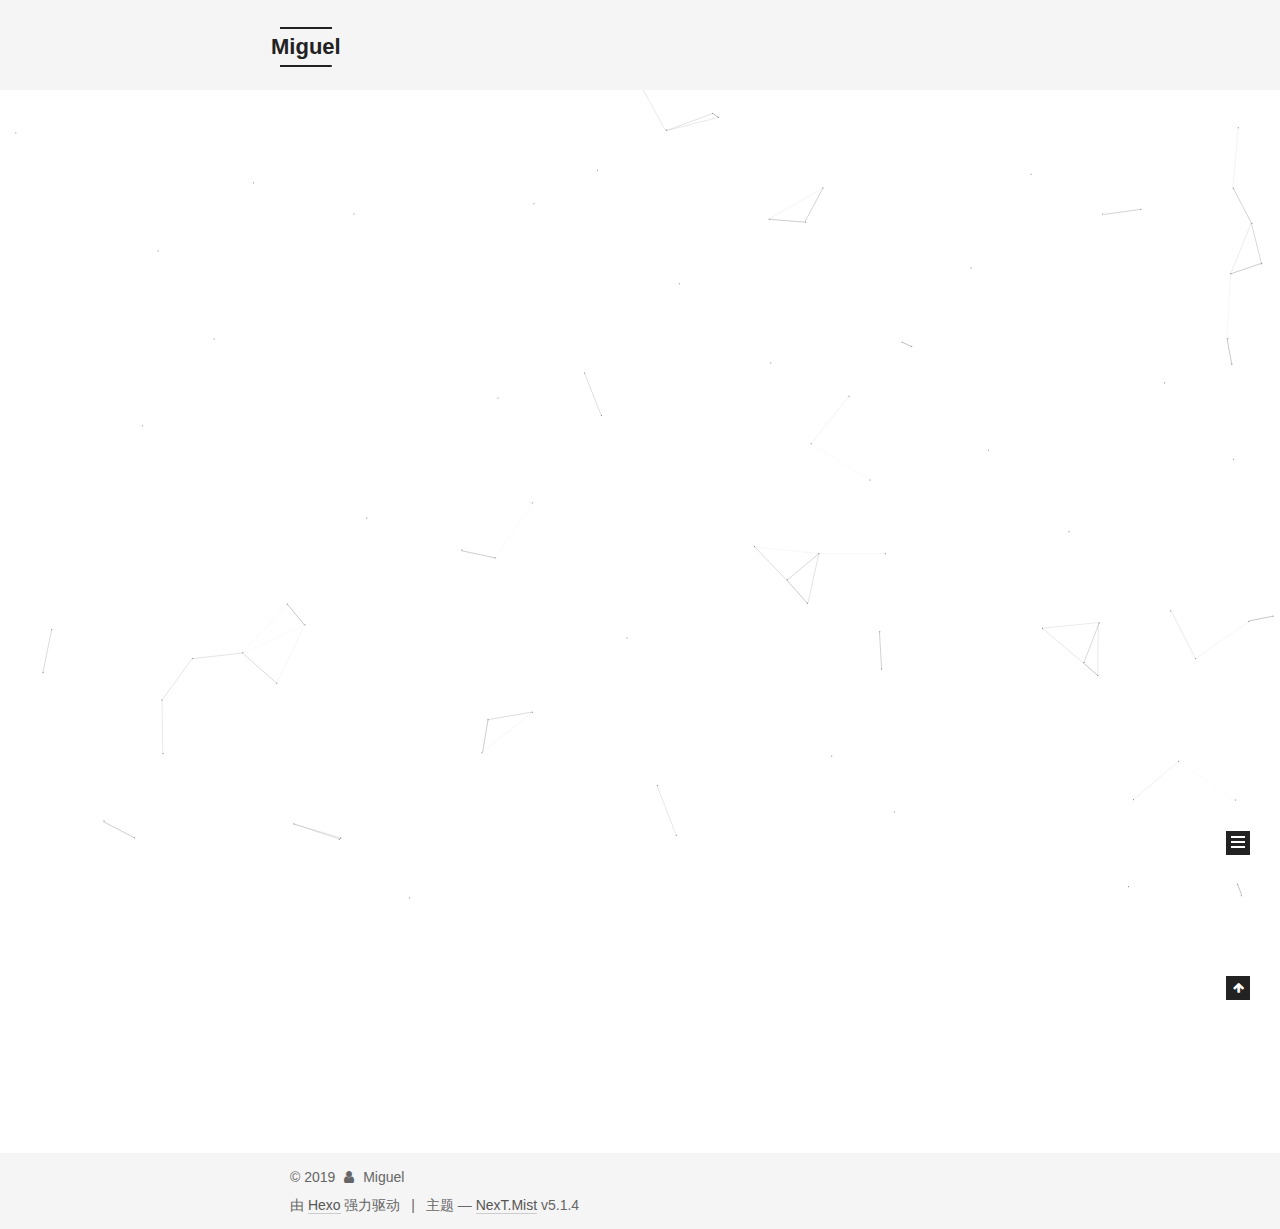
<file: index.html>
<!DOCTYPE html>



  


<html class="theme-next mist use-motion" lang="zh-Hans">
<head><meta name="generator" content="Hexo 3.8.0">
  <meta charset="UTF-8">
<meta http-equiv="X-UA-Compatible" content="IE=edge">
<meta name="viewport" content="width=device-width, initial-scale=1, maximum-scale=1">
<meta name="theme-color" content="#222">









<meta http-equiv="Cache-Control" content="no-transform">
<meta http-equiv="Cache-Control" content="no-siteapp">
















  
  
  <link href="/lib/fancybox/source/jquery.fancybox.css?v=2.1.5" rel="stylesheet" type="text/css">







<link href="/lib/font-awesome/css/font-awesome.min.css?v=4.6.2" rel="stylesheet" type="text/css">

<link href="/css/main.css?v=5.1.4" rel="stylesheet" type="text/css">


  <link rel="apple-touch-icon" sizes="180x180" href="/images/apple-touch-icon-next.png?v=5.1.4">


  <link rel="icon" type="image/png" sizes="32x32" href="/images/favicon-32x32-next.png?v=5.1.4">


  <link rel="icon" type="image/png" sizes="16x16" href="/images/favicon-16x16-next.png?v=5.1.4">


  <link rel="mask-icon" href="/images/logo.svg?v=5.1.4" color="#222">





  <meta name="keywords" content="Hexo, NexT">





  <link rel="alternate" href="/atom.xml" title="Miguel" type="application/atom+xml">






<meta name="description" content="Miguel个人站，主要涉及后端技术知识，奇闻趣事，以及不定期分享面试真题">
<meta property="og:type" content="website">
<meta property="og:title" content="Miguel">
<meta property="og:url" content="https://qinz912.github.io/index.html">
<meta property="og:site_name" content="Miguel">
<meta property="og:description" content="Miguel个人站，主要涉及后端技术知识，奇闻趣事，以及不定期分享面试真题">
<meta property="og:locale" content="zh-Hans">
<meta name="twitter:card" content="summary">
<meta name="twitter:title" content="Miguel">
<meta name="twitter:description" content="Miguel个人站，主要涉及后端技术知识，奇闻趣事，以及不定期分享面试真题">



<script type="text/javascript" id="hexo.configurations">
  var NexT = window.NexT || {};
  var CONFIG = {
    root: '/',
    scheme: 'Mist',
    version: '5.1.4',
    sidebar: {"position":"left","display":"post","offset":12,"b2t":false,"scrollpercent":false,"onmobile":false},
    fancybox: true,
    tabs: true,
    motion: {"enable":true,"async":false,"transition":{"post_block":"fadeIn","post_header":"slideDownIn","post_body":"slideDownIn","coll_header":"slideLeftIn","sidebar":"slideUpIn"}},
    duoshuo: {
      userId: '0',
      author: '博主'
    },
    algolia: {
      applicationID: '',
      apiKey: '',
      indexName: '',
      hits: {"per_page":10},
      labels: {"input_placeholder":"Search for Posts","hits_empty":"We didn't find any results for the search: ${query}","hits_stats":"${hits} results found in ${time} ms"}
    }
  };
</script>



  <link rel="canonical" href="https://qinz912.github.io/">





  <title>Miguel</title>
  








</head>

<body itemscope itemtype="http://schema.org/WebPage" lang="zh-Hans">

  
  
    
  

  <div class="container sidebar-position-left 
  page-home">
    <div class="headband"></div>

    <header id="header" class="header" itemscope itemtype="http://schema.org/WPHeader">
      <div class="header-inner"><div class="site-brand-wrapper">
  <div class="site-meta ">
    

    <div class="custom-logo-site-title">
      <a href="/" class="brand" rel="start">
        <span class="logo-line-before"><i></i></span>
        <span class="site-title">Miguel</span>
        <span class="logo-line-after"><i></i></span>
      </a>
    </div>
      
        <p class="site-subtitle">Stay hungry,stay foolish.</p>
      
  </div>

  <div class="site-nav-toggle">
    <button>
      <span class="btn-bar"></span>
      <span class="btn-bar"></span>
      <span class="btn-bar"></span>
    </button>
  </div>
</div>

<nav class="site-nav">
  

  
    <ul id="menu" class="menu">
      
        
        <li class="menu-item menu-item-home">
          <a href="/" rel="section">
            
              <i class="menu-item-icon fa fa-fw fa-home"></i> <br>
            
            首页
          </a>
        </li>
      
        
        <li class="menu-item menu-item-about">
          <a href="/about/" rel="section">
            
              <i class="menu-item-icon fa fa-fw fa-question-circle"></i> <br>
            
            关于
          </a>
        </li>
      
        
        <li class="menu-item menu-item-tags">
          <a href="/tags/" rel="section">
            
              <i class="menu-item-icon fa fa-fw fa-question-circle"></i> <br>
            
            标签
          </a>
        </li>
      
        
        <li class="menu-item menu-item-categories">
          <a href="/categories/" rel="section">
            
              <i class="menu-item-icon fa fa-fw fa-question-circle"></i> <br>
            
            分类
          </a>
        </li>
      
        
        <li class="menu-item menu-item-archives">
          <a href="/archives/" rel="section">
            
              <i class="menu-item-icon fa fa-fw fa-archive"></i> <br>
            
            归档
          </a>
        </li>
      

      
        <li class="menu-item menu-item-search">
          
            <a href="javascript:;" class="popup-trigger">
          
            
              <i class="menu-item-icon fa fa-search fa-fw"></i> <br>
            
            搜索
          </a>
        </li>
      
    </ul>
  

  
    <div class="site-search">
      
  <div class="popup search-popup local-search-popup">
  <div class="local-search-header clearfix">
    <span class="search-icon">
      <i class="fa fa-search"></i>
    </span>
    <span class="popup-btn-close">
      <i class="fa fa-times-circle"></i>
    </span>
    <div class="local-search-input-wrapper">
      <input autocomplete="off" placeholder="搜索..." spellcheck="false" type="text" id="local-search-input">
    </div>
  </div>
  <div id="local-search-result"></div>
</div>



    </div>
  
</nav>



 </div>
    </header>

    <main id="main" class="main">
      <div class="main-inner">
        <div class="content-wrap">
          <div id="content" class="content">
            
  <section id="posts" class="posts-expand">
    
      

  

  
  
  

  <article class="post post-type-normal" itemscope itemtype="http://schema.org/Article">
  
  
  
  <div class="post-block">
    <link itemprop="mainEntityOfPage" href="https://qinz912.github.io/2019/02/27/照片/">

    <span hidden itemprop="author" itemscope itemtype="http://schema.org/Person">
      <meta itemprop="name" content="Miguel">
      <meta itemprop="description" content>
      <meta itemprop="image" content="/images/avatar.gif">
    </span>

    <span hidden itemprop="publisher" itemscope itemtype="http://schema.org/Organization">
      <meta itemprop="name" content="Miguel">
    </span>

    
      <header class="post-header">

        
        
          <h1 class="post-title" itemprop="name headline">
                
                <a class="post-title-link" href="/2019/02/27/照片/" itemprop="url">照片</a></h1>
        

        <div class="post-meta">
          <span class="post-time">
            
              <span class="post-meta-item-icon">
                <i class="fa fa-calendar-o"></i>
              </span>
              
                <span class="post-meta-item-text">发表于</span>
              
              <time title="创建于" itemprop="dateCreated datePublished" datetime="2019-02-27T14:53:21+08:00">
                2019-02-27
              </time>
            

            

            
          </span>

          

          
            
          

          
          

          

          
            <div class="post-wordcount">
              
                
                <span class="post-meta-item-icon">
                  <i class="fa fa-file-word-o"></i>
                </span>
                
                  <span class="post-meta-item-text">字数统计&#58;</span>
                
                <span title="字数统计">
                  2
                </span>
              

              

              
            </div>
          

          

        </div>
      </header>
    

    
    
    
    <div class="post-body" itemprop="articleBody">

      
      

      
        
          
          照片

          
          <!--noindex-->
          <div class="post-button text-center">
            <a class="btn" href="/2019/02/27/照片/#more" rel="contents">
              阅读全文 &raquo;
            </a>
          </div>
          <!--/noindex-->
        
      
    </div>
	<div>
      
	</div>
    
    
    

    

    

    

    <footer class="post-footer">
      

      

      

      
      
        <div class="post-eof"></div>
      
    </footer>
  </div>
  
  
  
  </article>


    
      

  

  
  
  

  <article class="post post-type-normal" itemscope itemtype="http://schema.org/Article">
  
  
  
  <div class="post-block">
    <link itemprop="mainEntityOfPage" href="https://qinz912.github.io/2019/02/27/hadopon相关/">

    <span hidden itemprop="author" itemscope itemtype="http://schema.org/Person">
      <meta itemprop="name" content="Miguel">
      <meta itemprop="description" content>
      <meta itemprop="image" content="/images/avatar.gif">
    </span>

    <span hidden itemprop="publisher" itemscope itemtype="http://schema.org/Organization">
      <meta itemprop="name" content="Miguel">
    </span>

    
      <header class="post-header">

        
        
          <h1 class="post-title" itemprop="name headline">
                
                <a class="post-title-link" href="/2019/02/27/hadopon相关/" itemprop="url">hadopon相关</a></h1>
        

        <div class="post-meta">
          <span class="post-time">
            
              <span class="post-meta-item-icon">
                <i class="fa fa-calendar-o"></i>
              </span>
              
                <span class="post-meta-item-text">发表于</span>
              
              <time title="创建于" itemprop="dateCreated datePublished" datetime="2019-02-27T14:15:58+08:00">
                2019-02-27
              </time>
            

            

            
          </span>

          
            <span class="post-category">
            
              <span class="post-meta-divider">|</span>
            
              <span class="post-meta-item-icon">
                <i class="fa fa-folder-o"></i>
              </span>
              
                <span class="post-meta-item-text">分类于</span>
              
              
                <span itemprop="about" itemscope itemtype="http://schema.org/Thing">
                  <a href="/categories/hadoop/" itemprop="url" rel="index">
                    <span itemprop="name">hadoop</span>
                  </a>
                </span>

                
                
              
            </span>
          

          
            
          

          
          

          

          
            <div class="post-wordcount">
              
                
                <span class="post-meta-item-icon">
                  <i class="fa fa-file-word-o"></i>
                </span>
                
                  <span class="post-meta-item-text">字数统计&#58;</span>
                
                <span title="字数统计">
                  946
                </span>
              

              

              
            </div>
          

          

        </div>
      </header>
    

    
    
    
    <div class="post-body" itemprop="articleBody">

      
      

      
        
          
          hadoop1.X和hadoop2.X有什么区别？
1.x中MapReduce既做计算也做资源调度
2.x中将资源调度单独成一个模块：Yarn。Yarn负责资源调度，MapReduce负责计算，有利于解耦。

hadoop的组成
NameNode(nn)：存储文件的元数据，如文件名，文件目录结构，文
          ...
          <!--noindex-->
          <div class="post-button text-center">
            <a class="btn" href="/2019/02/27/hadopon相关/#more" rel="contents">
              阅读全文 &raquo;
            </a>
          </div>
          <!--/noindex-->
        
      
    </div>
	<div>
      
	</div>
    
    
    

    

    

    

    <footer class="post-footer">
      

      

      

      
      
        <div class="post-eof"></div>
      
    </footer>
  </div>
  
  
  
  </article>


    
      

  

  
  
  

  <article class="post post-type-normal" itemscope itemtype="http://schema.org/Article">
  
  
  
  <div class="post-block">
    <link itemprop="mainEntityOfPage" href="https://qinz912.github.io/2019/02/27/hello-world/">

    <span hidden itemprop="author" itemscope itemtype="http://schema.org/Person">
      <meta itemprop="name" content="Miguel">
      <meta itemprop="description" content>
      <meta itemprop="image" content="/images/avatar.gif">
    </span>

    <span hidden itemprop="publisher" itemscope itemtype="http://schema.org/Organization">
      <meta itemprop="name" content="Miguel">
    </span>

    
      <header class="post-header">

        
        
          <h1 class="post-title" itemprop="name headline">
                
                <a class="post-title-link" href="/2019/02/27/hello-world/" itemprop="url">Hello World</a></h1>
        

        <div class="post-meta">
          <span class="post-time">
            
              <span class="post-meta-item-icon">
                <i class="fa fa-calendar-o"></i>
              </span>
              
                <span class="post-meta-item-text">发表于</span>
              
              <time title="创建于" itemprop="dateCreated datePublished" datetime="2019-02-27T09:06:11+08:00">
                2019-02-27
              </time>
            

            

            
          </span>

          

          
            
          

          
          

          

          
            <div class="post-wordcount">
              
                
                <span class="post-meta-item-icon">
                  <i class="fa fa-file-word-o"></i>
                </span>
                
                  <span class="post-meta-item-text">字数统计&#58;</span>
                
                <span title="字数统计">
                  73
                </span>
              

              

              
            </div>
          

          

        </div>
      </header>
    

    
    
    
    <div class="post-body" itemprop="articleBody">

      
      

      
        
          
          Welcome to Hexo! This is your very first post. Check documentation for more info. If you get any problems when using Hexo, you can find the answer in 
          ...
          <!--noindex-->
          <div class="post-button text-center">
            <a class="btn" href="/2019/02/27/hello-world/#more" rel="contents">
              阅读全文 &raquo;
            </a>
          </div>
          <!--/noindex-->
        
      
    </div>
	<div>
      
	</div>
    
    
    

    

    

    

    <footer class="post-footer">
      

      

      

      
      
        <div class="post-eof"></div>
      
    </footer>
  </div>
  
  
  
  </article>


    
  </section>

  


          </div>
          


          

        </div>
        
          
  
  <div class="sidebar-toggle">
    <div class="sidebar-toggle-line-wrap">
      <span class="sidebar-toggle-line sidebar-toggle-line-first"></span>
      <span class="sidebar-toggle-line sidebar-toggle-line-middle"></span>
      <span class="sidebar-toggle-line sidebar-toggle-line-last"></span>
    </div>
  </div>

  <aside id="sidebar" class="sidebar">
    
    <div class="sidebar-inner">

      

      

      <section class="site-overview-wrap sidebar-panel sidebar-panel-active">
        <div class="site-overview">
          <div class="site-author motion-element" itemprop="author" itemscope itemtype="http://schema.org/Person">
            
              <p class="site-author-name" itemprop="name">Miguel</p>
              <p class="site-description motion-element" itemprop="description">Miguel个人站，主要涉及后端技术知识，奇闻趣事，以及不定期分享面试真题</p>
          </div>

          <nav class="site-state motion-element">

            
              <div class="site-state-item site-state-posts">
              
                <a href="/archives/">
              
                  <span class="site-state-item-count">3</span>
                  <span class="site-state-item-name">日志</span>
                </a>
              </div>
            

            
              
              
              <div class="site-state-item site-state-categories">
                <a href="/categories/index.html">
                  <span class="site-state-item-count">1</span>
                  <span class="site-state-item-name">分类</span>
                </a>
              </div>
            

            
              
              
              <div class="site-state-item site-state-tags">
                <a href="/tags/index.html">
                  <span class="site-state-item-count">2</span>
                  <span class="site-state-item-name">标签</span>
                </a>
              </div>
            
			<br>
			<br>
			<div class="site-state-item site-state-posts" style="border-left:none;">
				   <span class="site-state-item-count" id="busuanzi_value_site_pv"></span>
				   <span class="site-state-item-name">浏览量</span>
			</div>
			<div class="site-state-item site-state-posts">
				  <span class="site-state-item-count" id="busuanzi_value_site_uv"></span>
				 <span class="site-state-item-name">访客量</span>
			</div>
			<div class="site-state-item site-state-posts">
				  <span class="site-state-item-count">1k</span>
				  <span class="site-state-item-name">总字数</span>
			</div>

          </nav>

          
            <div class="feed-link motion-element">
              <a href="/atom.xml" rel="alternate">
                <i class="fa fa-rss"></i>
                RSS
              </a>
            </div>
          

          

          
          

          
          

          

        </div>
      </section>

      

      

    </div>
  </aside>


        
      </div>
    </main>

    <footer id="footer" class="footer">
      <div class="footer-inner">
        <div class="copyright">&copy; <span itemprop="copyrightYear">2019</span>
  <span class="with-love">
    <i class="fa fa-user"></i>
  </span>
  <span class="author" itemprop="copyrightHolder">Miguel</span>

  
</div>


  <div class="powered-by">由 <a class="theme-link" target="_blank" href="https://hexo.io">Hexo</a> 强力驱动</div>



  <span class="post-meta-divider">|</span>



  <div class="theme-info">主题 &mdash; <a class="theme-link" target="_blank" href="https://github.com/iissnan/hexo-theme-next">NexT.Mist</a> v5.1.4</div>




        







        
      </div>
    </footer>

    
      <div class="back-to-top">
        <i class="fa fa-arrow-up"></i>
        
      </div>
    

    

  </div>

  

<script type="text/javascript">
  if (Object.prototype.toString.call(window.Promise) !== '[object Function]') {
    window.Promise = null;
  }
</script>









  


  











  
  
    <script type="text/javascript" src="/lib/jquery/index.js?v=2.1.3"></script>
  

  
  
    <script type="text/javascript" src="/lib/fastclick/lib/fastclick.min.js?v=1.0.6"></script>
  

  
  
    <script type="text/javascript" src="/lib/jquery_lazyload/jquery.lazyload.js?v=1.9.7"></script>
  

  
  
    <script type="text/javascript" src="/lib/velocity/velocity.min.js?v=1.2.1"></script>
  

  
  
    <script type="text/javascript" src="/lib/velocity/velocity.ui.min.js?v=1.2.1"></script>
  

  
  
    <script type="text/javascript" src="/lib/fancybox/source/jquery.fancybox.pack.js?v=2.1.5"></script>
  

  
  
    <script type="text/javascript" src="/lib/canvas-nest/canvas-nest.min.js"></script>
  


  


  <script type="text/javascript" src="/js/src/utils.js?v=5.1.4"></script>

  <script type="text/javascript" src="/js/src/motion.js?v=5.1.4"></script>



  
  

  

  


  <script type="text/javascript" src="/js/src/bootstrap.js?v=5.1.4"></script>



  


  




	





  





  












  

  <script type="text/javascript">
    // Popup Window;
    var isfetched = false;
    var isXml = true;
    // Search DB path;
    var search_path = "search.xml";
    if (search_path.length === 0) {
      search_path = "search.xml";
    } else if (/json$/i.test(search_path)) {
      isXml = false;
    }
    var path = "/" + search_path;
    // monitor main search box;

    var onPopupClose = function (e) {
      $('.popup').hide();
      $('#local-search-input').val('');
      $('.search-result-list').remove();
      $('#no-result').remove();
      $(".local-search-pop-overlay").remove();
      $('body').css('overflow', '');
    }

    function proceedsearch() {
      $("body")
        .append('<div class="search-popup-overlay local-search-pop-overlay"></div>')
        .css('overflow', 'hidden');
      $('.search-popup-overlay').click(onPopupClose);
      $('.popup').toggle();
      var $localSearchInput = $('#local-search-input');
      $localSearchInput.attr("autocapitalize", "none");
      $localSearchInput.attr("autocorrect", "off");
      $localSearchInput.focus();
    }

    // search function;
    var searchFunc = function(path, search_id, content_id) {
      'use strict';

      // start loading animation
      $("body")
        .append('<div class="search-popup-overlay local-search-pop-overlay">' +
          '<div id="search-loading-icon">' +
          '<i class="fa fa-spinner fa-pulse fa-5x fa-fw"></i>' +
          '</div>' +
          '</div>')
        .css('overflow', 'hidden');
      $("#search-loading-icon").css('margin', '20% auto 0 auto').css('text-align', 'center');

      $.ajax({
        url: path,
        dataType: isXml ? "xml" : "json",
        async: true,
        success: function(res) {
          // get the contents from search data
          isfetched = true;
          $('.popup').detach().appendTo('.header-inner');
          var datas = isXml ? $("entry", res).map(function() {
            return {
              title: $("title", this).text(),
              content: $("content",this).text(),
              url: $("url" , this).text()
            };
          }).get() : res;
          var input = document.getElementById(search_id);
          var resultContent = document.getElementById(content_id);
          var inputEventFunction = function() {
            var searchText = input.value.trim().toLowerCase();
            var keywords = searchText.split(/[\s\-]+/);
            if (keywords.length > 1) {
              keywords.push(searchText);
            }
            var resultItems = [];
            if (searchText.length > 0) {
              // perform local searching
              datas.forEach(function(data) {
                var isMatch = false;
                var hitCount = 0;
                var searchTextCount = 0;
                var title = data.title.trim();
                var titleInLowerCase = title.toLowerCase();
                var content = data.content.trim().replace(/<[^>]+>/g,"");
                var contentInLowerCase = content.toLowerCase();
                var articleUrl = decodeURIComponent(data.url);
                var indexOfTitle = [];
                var indexOfContent = [];
                // only match articles with not empty titles
                if(title != '') {
                  keywords.forEach(function(keyword) {
                    function getIndexByWord(word, text, caseSensitive) {
                      var wordLen = word.length;
                      if (wordLen === 0) {
                        return [];
                      }
                      var startPosition = 0, position = [], index = [];
                      if (!caseSensitive) {
                        text = text.toLowerCase();
                        word = word.toLowerCase();
                      }
                      while ((position = text.indexOf(word, startPosition)) > -1) {
                        index.push({position: position, word: word});
                        startPosition = position + wordLen;
                      }
                      return index;
                    }

                    indexOfTitle = indexOfTitle.concat(getIndexByWord(keyword, titleInLowerCase, false));
                    indexOfContent = indexOfContent.concat(getIndexByWord(keyword, contentInLowerCase, false));
                  });
                  if (indexOfTitle.length > 0 || indexOfContent.length > 0) {
                    isMatch = true;
                    hitCount = indexOfTitle.length + indexOfContent.length;
                  }
                }

                // show search results

                if (isMatch) {
                  // sort index by position of keyword

                  [indexOfTitle, indexOfContent].forEach(function (index) {
                    index.sort(function (itemLeft, itemRight) {
                      if (itemRight.position !== itemLeft.position) {
                        return itemRight.position - itemLeft.position;
                      } else {
                        return itemLeft.word.length - itemRight.word.length;
                      }
                    });
                  });

                  // merge hits into slices

                  function mergeIntoSlice(text, start, end, index) {
                    var item = index[index.length - 1];
                    var position = item.position;
                    var word = item.word;
                    var hits = [];
                    var searchTextCountInSlice = 0;
                    while (position + word.length <= end && index.length != 0) {
                      if (word === searchText) {
                        searchTextCountInSlice++;
                      }
                      hits.push({position: position, length: word.length});
                      var wordEnd = position + word.length;

                      // move to next position of hit

                      index.pop();
                      while (index.length != 0) {
                        item = index[index.length - 1];
                        position = item.position;
                        word = item.word;
                        if (wordEnd > position) {
                          index.pop();
                        } else {
                          break;
                        }
                      }
                    }
                    searchTextCount += searchTextCountInSlice;
                    return {
                      hits: hits,
                      start: start,
                      end: end,
                      searchTextCount: searchTextCountInSlice
                    };
                  }

                  var slicesOfTitle = [];
                  if (indexOfTitle.length != 0) {
                    slicesOfTitle.push(mergeIntoSlice(title, 0, title.length, indexOfTitle));
                  }

                  var slicesOfContent = [];
                  while (indexOfContent.length != 0) {
                    var item = indexOfContent[indexOfContent.length - 1];
                    var position = item.position;
                    var word = item.word;
                    // cut out 100 characters
                    var start = position - 20;
                    var end = position + 80;
                    if(start < 0){
                      start = 0;
                    }
                    if (end < position + word.length) {
                      end = position + word.length;
                    }
                    if(end > content.length){
                      end = content.length;
                    }
                    slicesOfContent.push(mergeIntoSlice(content, start, end, indexOfContent));
                  }

                  // sort slices in content by search text's count and hits' count

                  slicesOfContent.sort(function (sliceLeft, sliceRight) {
                    if (sliceLeft.searchTextCount !== sliceRight.searchTextCount) {
                      return sliceRight.searchTextCount - sliceLeft.searchTextCount;
                    } else if (sliceLeft.hits.length !== sliceRight.hits.length) {
                      return sliceRight.hits.length - sliceLeft.hits.length;
                    } else {
                      return sliceLeft.start - sliceRight.start;
                    }
                  });

                  // select top N slices in content

                  var upperBound = parseInt('1');
                  if (upperBound >= 0) {
                    slicesOfContent = slicesOfContent.slice(0, upperBound);
                  }

                  // highlight title and content

                  function highlightKeyword(text, slice) {
                    var result = '';
                    var prevEnd = slice.start;
                    slice.hits.forEach(function (hit) {
                      result += text.substring(prevEnd, hit.position);
                      var end = hit.position + hit.length;
                      result += '<b class="search-keyword">' + text.substring(hit.position, end) + '</b>';
                      prevEnd = end;
                    });
                    result += text.substring(prevEnd, slice.end);
                    return result;
                  }

                  var resultItem = '';

                  if (slicesOfTitle.length != 0) {
                    resultItem += "<li><a href='" + articleUrl + "' class='search-result-title'>" + highlightKeyword(title, slicesOfTitle[0]) + "</a>";
                  } else {
                    resultItem += "<li><a href='" + articleUrl + "' class='search-result-title'>" + title + "</a>";
                  }

                  slicesOfContent.forEach(function (slice) {
                    resultItem += "<a href='" + articleUrl + "'>" +
                      "<p class=\"search-result\">" + highlightKeyword(content, slice) +
                      "...</p>" + "</a>";
                  });

                  resultItem += "</li>";
                  resultItems.push({
                    item: resultItem,
                    searchTextCount: searchTextCount,
                    hitCount: hitCount,
                    id: resultItems.length
                  });
                }
              })
            };
            if (keywords.length === 1 && keywords[0] === "") {
              resultContent.innerHTML = '<div id="no-result"><i class="fa fa-search fa-5x" /></div>'
            } else if (resultItems.length === 0) {
              resultContent.innerHTML = '<div id="no-result"><i class="fa fa-frown-o fa-5x" /></div>'
            } else {
              resultItems.sort(function (resultLeft, resultRight) {
                if (resultLeft.searchTextCount !== resultRight.searchTextCount) {
                  return resultRight.searchTextCount - resultLeft.searchTextCount;
                } else if (resultLeft.hitCount !== resultRight.hitCount) {
                  return resultRight.hitCount - resultLeft.hitCount;
                } else {
                  return resultRight.id - resultLeft.id;
                }
              });
              var searchResultList = '<ul class=\"search-result-list\">';
              resultItems.forEach(function (result) {
                searchResultList += result.item;
              })
              searchResultList += "</ul>";
              resultContent.innerHTML = searchResultList;
            }
          }

          if ('auto' === 'auto') {
            input.addEventListener('input', inputEventFunction);
          } else {
            $('.search-icon').click(inputEventFunction);
            input.addEventListener('keypress', function (event) {
              if (event.keyCode === 13) {
                inputEventFunction();
              }
            });
          }

          // remove loading animation
          $(".local-search-pop-overlay").remove();
          $('body').css('overflow', '');

          proceedsearch();
        }
      });
    }

    // handle and trigger popup window;
    $('.popup-trigger').click(function(e) {
      e.stopPropagation();
      if (isfetched === false) {
        searchFunc(path, 'local-search-input', 'local-search-result');
      } else {
        proceedsearch();
      };
    });

    $('.popup-btn-close').click(onPopupClose);
    $('.popup').click(function(e){
      e.stopPropagation();
    });
    $(document).on('keyup', function (event) {
      var shouldDismissSearchPopup = event.which === 27 &&
        $('.search-popup').is(':visible');
      if (shouldDismissSearchPopup) {
        onPopupClose();
      }
    });
  </script>





  

  

  

  
  

  

  

  

  <script async src="//dn-lbstatics.qbox.me/busuanzi/2.3/busuanzi.pure.mini.js"></script>
</body>
</html>
</file>
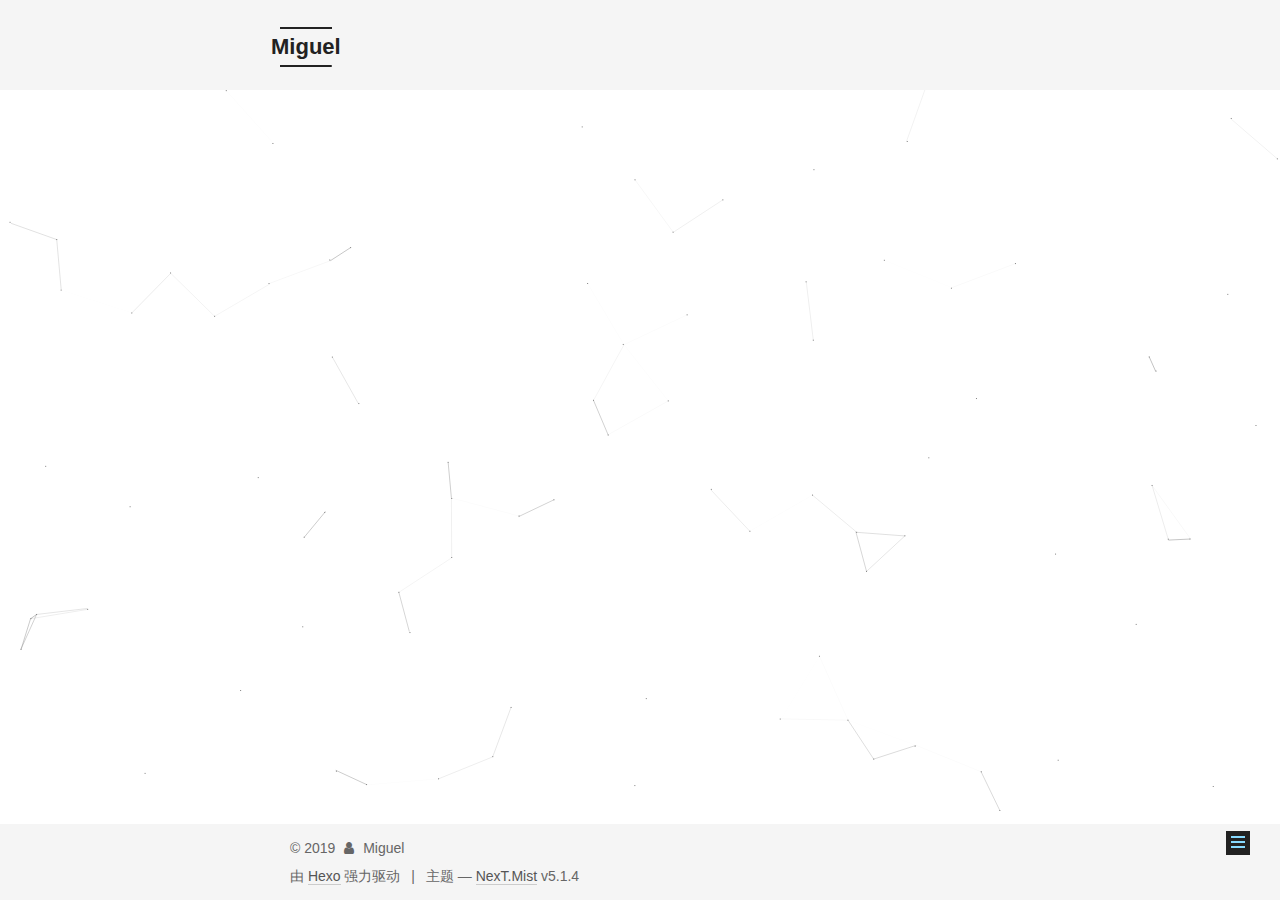
<file: about/index.html>
<!DOCTYPE html>



  


<html class="theme-next mist use-motion" lang="zh-Hans">
<head><meta name="generator" content="Hexo 3.8.0">
  <meta charset="UTF-8">
<meta http-equiv="X-UA-Compatible" content="IE=edge">
<meta name="viewport" content="width=device-width, initial-scale=1, maximum-scale=1">
<meta name="theme-color" content="#222">









<meta http-equiv="Cache-Control" content="no-transform">
<meta http-equiv="Cache-Control" content="no-siteapp">
















  
  
  <link href="/lib/fancybox/source/jquery.fancybox.css?v=2.1.5" rel="stylesheet" type="text/css">







<link href="/lib/font-awesome/css/font-awesome.min.css?v=4.6.2" rel="stylesheet" type="text/css">

<link href="/css/main.css?v=5.1.4" rel="stylesheet" type="text/css">


  <link rel="apple-touch-icon" sizes="180x180" href="/images/apple-touch-icon-next.png?v=5.1.4">


  <link rel="icon" type="image/png" sizes="32x32" href="/images/favicon-32x32-next.png?v=5.1.4">


  <link rel="icon" type="image/png" sizes="16x16" href="/images/favicon-16x16-next.png?v=5.1.4">


  <link rel="mask-icon" href="/images/logo.svg?v=5.1.4" color="#222">





  <meta name="keywords" content="Hexo, NexT">





  <link rel="alternate" href="/atom.xml" title="Miguel" type="application/atom+xml">






<meta name="description" content="Miguel个人站，主要涉及后端技术知识，奇闻趣事，以及不定期分享面试真题">
<meta property="og:type" content="website">
<meta property="og:title" content="about">
<meta property="og:url" content="https://qinz912.github.io/about/index.html">
<meta property="og:site_name" content="Miguel">
<meta property="og:description" content="Miguel个人站，主要涉及后端技术知识，奇闻趣事，以及不定期分享面试真题">
<meta property="og:locale" content="zh-Hans">
<meta property="og:updated_time" content="2019-02-27T06:09:17.239Z">
<meta name="twitter:card" content="summary">
<meta name="twitter:title" content="about">
<meta name="twitter:description" content="Miguel个人站，主要涉及后端技术知识，奇闻趣事，以及不定期分享面试真题">



<script type="text/javascript" id="hexo.configurations">
  var NexT = window.NexT || {};
  var CONFIG = {
    root: '/',
    scheme: 'Mist',
    version: '5.1.4',
    sidebar: {"position":"left","display":"post","offset":12,"b2t":false,"scrollpercent":false,"onmobile":false},
    fancybox: true,
    tabs: true,
    motion: {"enable":true,"async":false,"transition":{"post_block":"fadeIn","post_header":"slideDownIn","post_body":"slideDownIn","coll_header":"slideLeftIn","sidebar":"slideUpIn"}},
    duoshuo: {
      userId: '0',
      author: '博主'
    },
    algolia: {
      applicationID: '',
      apiKey: '',
      indexName: '',
      hits: {"per_page":10},
      labels: {"input_placeholder":"Search for Posts","hits_empty":"We didn't find any results for the search: ${query}","hits_stats":"${hits} results found in ${time} ms"}
    }
  };
</script>



  <link rel="canonical" href="https://qinz912.github.io/about/">





  <title>about | Miguel</title>
  








</head>

<body itemscope itemtype="http://schema.org/WebPage" lang="zh-Hans">

  
  
    
  

  <div class="container sidebar-position-left page-post-detail">
    <div class="headband"></div>

    <header id="header" class="header" itemscope itemtype="http://schema.org/WPHeader">
      <div class="header-inner"><div class="site-brand-wrapper">
  <div class="site-meta ">
    

    <div class="custom-logo-site-title">
      <a href="/" class="brand" rel="start">
        <span class="logo-line-before"><i></i></span>
        <span class="site-title">Miguel</span>
        <span class="logo-line-after"><i></i></span>
      </a>
    </div>
      
        <p class="site-subtitle">Stay hungry,stay foolish.</p>
      
  </div>

  <div class="site-nav-toggle">
    <button>
      <span class="btn-bar"></span>
      <span class="btn-bar"></span>
      <span class="btn-bar"></span>
    </button>
  </div>
</div>

<nav class="site-nav">
  

  
    <ul id="menu" class="menu">
      
        
        <li class="menu-item menu-item-home">
          <a href="/" rel="section">
            
              <i class="menu-item-icon fa fa-fw fa-home"></i> <br>
            
            首页
          </a>
        </li>
      
        
        <li class="menu-item menu-item-about">
          <a href="/about/" rel="section">
            
              <i class="menu-item-icon fa fa-fw fa-question-circle"></i> <br>
            
            关于
          </a>
        </li>
      
        
        <li class="menu-item menu-item-tags">
          <a href="/tags/" rel="section">
            
              <i class="menu-item-icon fa fa-fw fa-question-circle"></i> <br>
            
            标签
          </a>
        </li>
      
        
        <li class="menu-item menu-item-categories">
          <a href="/categories/" rel="section">
            
              <i class="menu-item-icon fa fa-fw fa-question-circle"></i> <br>
            
            分类
          </a>
        </li>
      
        
        <li class="menu-item menu-item-archives">
          <a href="/archives/" rel="section">
            
              <i class="menu-item-icon fa fa-fw fa-archive"></i> <br>
            
            归档
          </a>
        </li>
      

      
        <li class="menu-item menu-item-search">
          
            <a href="javascript:;" class="popup-trigger">
          
            
              <i class="menu-item-icon fa fa-search fa-fw"></i> <br>
            
            搜索
          </a>
        </li>
      
    </ul>
  

  
    <div class="site-search">
      
  <div class="popup search-popup local-search-popup">
  <div class="local-search-header clearfix">
    <span class="search-icon">
      <i class="fa fa-search"></i>
    </span>
    <span class="popup-btn-close">
      <i class="fa fa-times-circle"></i>
    </span>
    <div class="local-search-input-wrapper">
      <input autocomplete="off" placeholder="搜索..." spellcheck="false" type="text" id="local-search-input">
    </div>
  </div>
  <div id="local-search-result"></div>
</div>



    </div>
  
</nav>



 </div>
    </header>

    <main id="main" class="main">
      <div class="main-inner">
        <div class="content-wrap">
          <div id="content" class="content">
            

  <div id="posts" class="posts-expand">
    
    
    
    <div class="post-block page">
      <header class="post-header">

	<h1 class="post-title" itemprop="name headline">about</h1>



</header>

      
      
      
      <div class="post-body">
        
        
          
        
      </div>
      
      
      
    </div>
    
    
    
  </div>


          </div>
          


          

  



        </div>
        
          
  
  <div class="sidebar-toggle">
    <div class="sidebar-toggle-line-wrap">
      <span class="sidebar-toggle-line sidebar-toggle-line-first"></span>
      <span class="sidebar-toggle-line sidebar-toggle-line-middle"></span>
      <span class="sidebar-toggle-line sidebar-toggle-line-last"></span>
    </div>
  </div>

  <aside id="sidebar" class="sidebar">
    
    <div class="sidebar-inner">

      

      

      <section class="site-overview-wrap sidebar-panel sidebar-panel-active">
        <div class="site-overview">
          <div class="site-author motion-element" itemprop="author" itemscope itemtype="http://schema.org/Person">
            
              <p class="site-author-name" itemprop="name">Miguel</p>
              <p class="site-description motion-element" itemprop="description">Miguel个人站，主要涉及后端技术知识，奇闻趣事，以及不定期分享面试真题</p>
          </div>

          <nav class="site-state motion-element">

            
              <div class="site-state-item site-state-posts">
              
                <a href="/archives/">
              
                  <span class="site-state-item-count">3</span>
                  <span class="site-state-item-name">日志</span>
                </a>
              </div>
            

            
              
              
              <div class="site-state-item site-state-categories">
                <a href="/categories/index.html">
                  <span class="site-state-item-count">1</span>
                  <span class="site-state-item-name">分类</span>
                </a>
              </div>
            

            
              
              
              <div class="site-state-item site-state-tags">
                <a href="/tags/index.html">
                  <span class="site-state-item-count">2</span>
                  <span class="site-state-item-name">标签</span>
                </a>
              </div>
            
			<br>
			<br>
			<div class="site-state-item site-state-posts" style="border-left:none;">
				   <span class="site-state-item-count" id="busuanzi_value_site_pv"></span>
				   <span class="site-state-item-name">浏览量</span>
			</div>
			<div class="site-state-item site-state-posts">
				  <span class="site-state-item-count" id="busuanzi_value_site_uv"></span>
				 <span class="site-state-item-name">访客量</span>
			</div>
			<div class="site-state-item site-state-posts">
				  <span class="site-state-item-count">1k</span>
				  <span class="site-state-item-name">总字数</span>
			</div>

          </nav>

          
            <div class="feed-link motion-element">
              <a href="/atom.xml" rel="alternate">
                <i class="fa fa-rss"></i>
                RSS
              </a>
            </div>
          

          

          
          

          
          

          

        </div>
      </section>

      

      

    </div>
  </aside>


        
      </div>
    </main>

    <footer id="footer" class="footer">
      <div class="footer-inner">
        <div class="copyright">&copy; <span itemprop="copyrightYear">2019</span>
  <span class="with-love">
    <i class="fa fa-user"></i>
  </span>
  <span class="author" itemprop="copyrightHolder">Miguel</span>

  
</div>


  <div class="powered-by">由 <a class="theme-link" target="_blank" href="https://hexo.io">Hexo</a> 强力驱动</div>



  <span class="post-meta-divider">|</span>



  <div class="theme-info">主题 &mdash; <a class="theme-link" target="_blank" href="https://github.com/iissnan/hexo-theme-next">NexT.Mist</a> v5.1.4</div>




        







        
      </div>
    </footer>

    
      <div class="back-to-top">
        <i class="fa fa-arrow-up"></i>
        
      </div>
    

    

  </div>

  

<script type="text/javascript">
  if (Object.prototype.toString.call(window.Promise) !== '[object Function]') {
    window.Promise = null;
  }
</script>









  


  











  
  
    <script type="text/javascript" src="/lib/jquery/index.js?v=2.1.3"></script>
  

  
  
    <script type="text/javascript" src="/lib/fastclick/lib/fastclick.min.js?v=1.0.6"></script>
  

  
  
    <script type="text/javascript" src="/lib/jquery_lazyload/jquery.lazyload.js?v=1.9.7"></script>
  

  
  
    <script type="text/javascript" src="/lib/velocity/velocity.min.js?v=1.2.1"></script>
  

  
  
    <script type="text/javascript" src="/lib/velocity/velocity.ui.min.js?v=1.2.1"></script>
  

  
  
    <script type="text/javascript" src="/lib/fancybox/source/jquery.fancybox.pack.js?v=2.1.5"></script>
  

  
  
    <script type="text/javascript" src="/lib/canvas-nest/canvas-nest.min.js"></script>
  


  


  <script type="text/javascript" src="/js/src/utils.js?v=5.1.4"></script>

  <script type="text/javascript" src="/js/src/motion.js?v=5.1.4"></script>



  
  

  
  <script type="text/javascript" src="/js/src/scrollspy.js?v=5.1.4"></script>
<script type="text/javascript" src="/js/src/post-details.js?v=5.1.4"></script>



  


  <script type="text/javascript" src="/js/src/bootstrap.js?v=5.1.4"></script>



  


  




	





  





  












  

  <script type="text/javascript">
    // Popup Window;
    var isfetched = false;
    var isXml = true;
    // Search DB path;
    var search_path = "search.xml";
    if (search_path.length === 0) {
      search_path = "search.xml";
    } else if (/json$/i.test(search_path)) {
      isXml = false;
    }
    var path = "/" + search_path;
    // monitor main search box;

    var onPopupClose = function (e) {
      $('.popup').hide();
      $('#local-search-input').val('');
      $('.search-result-list').remove();
      $('#no-result').remove();
      $(".local-search-pop-overlay").remove();
      $('body').css('overflow', '');
    }

    function proceedsearch() {
      $("body")
        .append('<div class="search-popup-overlay local-search-pop-overlay"></div>')
        .css('overflow', 'hidden');
      $('.search-popup-overlay').click(onPopupClose);
      $('.popup').toggle();
      var $localSearchInput = $('#local-search-input');
      $localSearchInput.attr("autocapitalize", "none");
      $localSearchInput.attr("autocorrect", "off");
      $localSearchInput.focus();
    }

    // search function;
    var searchFunc = function(path, search_id, content_id) {
      'use strict';

      // start loading animation
      $("body")
        .append('<div class="search-popup-overlay local-search-pop-overlay">' +
          '<div id="search-loading-icon">' +
          '<i class="fa fa-spinner fa-pulse fa-5x fa-fw"></i>' +
          '</div>' +
          '</div>')
        .css('overflow', 'hidden');
      $("#search-loading-icon").css('margin', '20% auto 0 auto').css('text-align', 'center');

      $.ajax({
        url: path,
        dataType: isXml ? "xml" : "json",
        async: true,
        success: function(res) {
          // get the contents from search data
          isfetched = true;
          $('.popup').detach().appendTo('.header-inner');
          var datas = isXml ? $("entry", res).map(function() {
            return {
              title: $("title", this).text(),
              content: $("content",this).text(),
              url: $("url" , this).text()
            };
          }).get() : res;
          var input = document.getElementById(search_id);
          var resultContent = document.getElementById(content_id);
          var inputEventFunction = function() {
            var searchText = input.value.trim().toLowerCase();
            var keywords = searchText.split(/[\s\-]+/);
            if (keywords.length > 1) {
              keywords.push(searchText);
            }
            var resultItems = [];
            if (searchText.length > 0) {
              // perform local searching
              datas.forEach(function(data) {
                var isMatch = false;
                var hitCount = 0;
                var searchTextCount = 0;
                var title = data.title.trim();
                var titleInLowerCase = title.toLowerCase();
                var content = data.content.trim().replace(/<[^>]+>/g,"");
                var contentInLowerCase = content.toLowerCase();
                var articleUrl = decodeURIComponent(data.url);
                var indexOfTitle = [];
                var indexOfContent = [];
                // only match articles with not empty titles
                if(title != '') {
                  keywords.forEach(function(keyword) {
                    function getIndexByWord(word, text, caseSensitive) {
                      var wordLen = word.length;
                      if (wordLen === 0) {
                        return [];
                      }
                      var startPosition = 0, position = [], index = [];
                      if (!caseSensitive) {
                        text = text.toLowerCase();
                        word = word.toLowerCase();
                      }
                      while ((position = text.indexOf(word, startPosition)) > -1) {
                        index.push({position: position, word: word});
                        startPosition = position + wordLen;
                      }
                      return index;
                    }

                    indexOfTitle = indexOfTitle.concat(getIndexByWord(keyword, titleInLowerCase, false));
                    indexOfContent = indexOfContent.concat(getIndexByWord(keyword, contentInLowerCase, false));
                  });
                  if (indexOfTitle.length > 0 || indexOfContent.length > 0) {
                    isMatch = true;
                    hitCount = indexOfTitle.length + indexOfContent.length;
                  }
                }

                // show search results

                if (isMatch) {
                  // sort index by position of keyword

                  [indexOfTitle, indexOfContent].forEach(function (index) {
                    index.sort(function (itemLeft, itemRight) {
                      if (itemRight.position !== itemLeft.position) {
                        return itemRight.position - itemLeft.position;
                      } else {
                        return itemLeft.word.length - itemRight.word.length;
                      }
                    });
                  });

                  // merge hits into slices

                  function mergeIntoSlice(text, start, end, index) {
                    var item = index[index.length - 1];
                    var position = item.position;
                    var word = item.word;
                    var hits = [];
                    var searchTextCountInSlice = 0;
                    while (position + word.length <= end && index.length != 0) {
                      if (word === searchText) {
                        searchTextCountInSlice++;
                      }
                      hits.push({position: position, length: word.length});
                      var wordEnd = position + word.length;

                      // move to next position of hit

                      index.pop();
                      while (index.length != 0) {
                        item = index[index.length - 1];
                        position = item.position;
                        word = item.word;
                        if (wordEnd > position) {
                          index.pop();
                        } else {
                          break;
                        }
                      }
                    }
                    searchTextCount += searchTextCountInSlice;
                    return {
                      hits: hits,
                      start: start,
                      end: end,
                      searchTextCount: searchTextCountInSlice
                    };
                  }

                  var slicesOfTitle = [];
                  if (indexOfTitle.length != 0) {
                    slicesOfTitle.push(mergeIntoSlice(title, 0, title.length, indexOfTitle));
                  }

                  var slicesOfContent = [];
                  while (indexOfContent.length != 0) {
                    var item = indexOfContent[indexOfContent.length - 1];
                    var position = item.position;
                    var word = item.word;
                    // cut out 100 characters
                    var start = position - 20;
                    var end = position + 80;
                    if(start < 0){
                      start = 0;
                    }
                    if (end < position + word.length) {
                      end = position + word.length;
                    }
                    if(end > content.length){
                      end = content.length;
                    }
                    slicesOfContent.push(mergeIntoSlice(content, start, end, indexOfContent));
                  }

                  // sort slices in content by search text's count and hits' count

                  slicesOfContent.sort(function (sliceLeft, sliceRight) {
                    if (sliceLeft.searchTextCount !== sliceRight.searchTextCount) {
                      return sliceRight.searchTextCount - sliceLeft.searchTextCount;
                    } else if (sliceLeft.hits.length !== sliceRight.hits.length) {
                      return sliceRight.hits.length - sliceLeft.hits.length;
                    } else {
                      return sliceLeft.start - sliceRight.start;
                    }
                  });

                  // select top N slices in content

                  var upperBound = parseInt('1');
                  if (upperBound >= 0) {
                    slicesOfContent = slicesOfContent.slice(0, upperBound);
                  }

                  // highlight title and content

                  function highlightKeyword(text, slice) {
                    var result = '';
                    var prevEnd = slice.start;
                    slice.hits.forEach(function (hit) {
                      result += text.substring(prevEnd, hit.position);
                      var end = hit.position + hit.length;
                      result += '<b class="search-keyword">' + text.substring(hit.position, end) + '</b>';
                      prevEnd = end;
                    });
                    result += text.substring(prevEnd, slice.end);
                    return result;
                  }

                  var resultItem = '';

                  if (slicesOfTitle.length != 0) {
                    resultItem += "<li><a href='" + articleUrl + "' class='search-result-title'>" + highlightKeyword(title, slicesOfTitle[0]) + "</a>";
                  } else {
                    resultItem += "<li><a href='" + articleUrl + "' class='search-result-title'>" + title + "</a>";
                  }

                  slicesOfContent.forEach(function (slice) {
                    resultItem += "<a href='" + articleUrl + "'>" +
                      "<p class=\"search-result\">" + highlightKeyword(content, slice) +
                      "...</p>" + "</a>";
                  });

                  resultItem += "</li>";
                  resultItems.push({
                    item: resultItem,
                    searchTextCount: searchTextCount,
                    hitCount: hitCount,
                    id: resultItems.length
                  });
                }
              })
            };
            if (keywords.length === 1 && keywords[0] === "") {
              resultContent.innerHTML = '<div id="no-result"><i class="fa fa-search fa-5x" /></div>'
            } else if (resultItems.length === 0) {
              resultContent.innerHTML = '<div id="no-result"><i class="fa fa-frown-o fa-5x" /></div>'
            } else {
              resultItems.sort(function (resultLeft, resultRight) {
                if (resultLeft.searchTextCount !== resultRight.searchTextCount) {
                  return resultRight.searchTextCount - resultLeft.searchTextCount;
                } else if (resultLeft.hitCount !== resultRight.hitCount) {
                  return resultRight.hitCount - resultLeft.hitCount;
                } else {
                  return resultRight.id - resultLeft.id;
                }
              });
              var searchResultList = '<ul class=\"search-result-list\">';
              resultItems.forEach(function (result) {
                searchResultList += result.item;
              })
              searchResultList += "</ul>";
              resultContent.innerHTML = searchResultList;
            }
          }

          if ('auto' === 'auto') {
            input.addEventListener('input', inputEventFunction);
          } else {
            $('.search-icon').click(inputEventFunction);
            input.addEventListener('keypress', function (event) {
              if (event.keyCode === 13) {
                inputEventFunction();
              }
            });
          }

          // remove loading animation
          $(".local-search-pop-overlay").remove();
          $('body').css('overflow', '');

          proceedsearch();
        }
      });
    }

    // handle and trigger popup window;
    $('.popup-trigger').click(function(e) {
      e.stopPropagation();
      if (isfetched === false) {
        searchFunc(path, 'local-search-input', 'local-search-result');
      } else {
        proceedsearch();
      };
    });

    $('.popup-btn-close').click(onPopupClose);
    $('.popup').click(function(e){
      e.stopPropagation();
    });
    $(document).on('keyup', function (event) {
      var shouldDismissSearchPopup = event.which === 27 &&
        $('.search-popup').is(':visible');
      if (shouldDismissSearchPopup) {
        onPopupClose();
      }
    });
  </script>





  

  

  

  
  

  

  

  

  <script async src="//dn-lbstatics.qbox.me/busuanzi/2.3/busuanzi.pure.mini.js"></script>
</body>
</html>
</file>
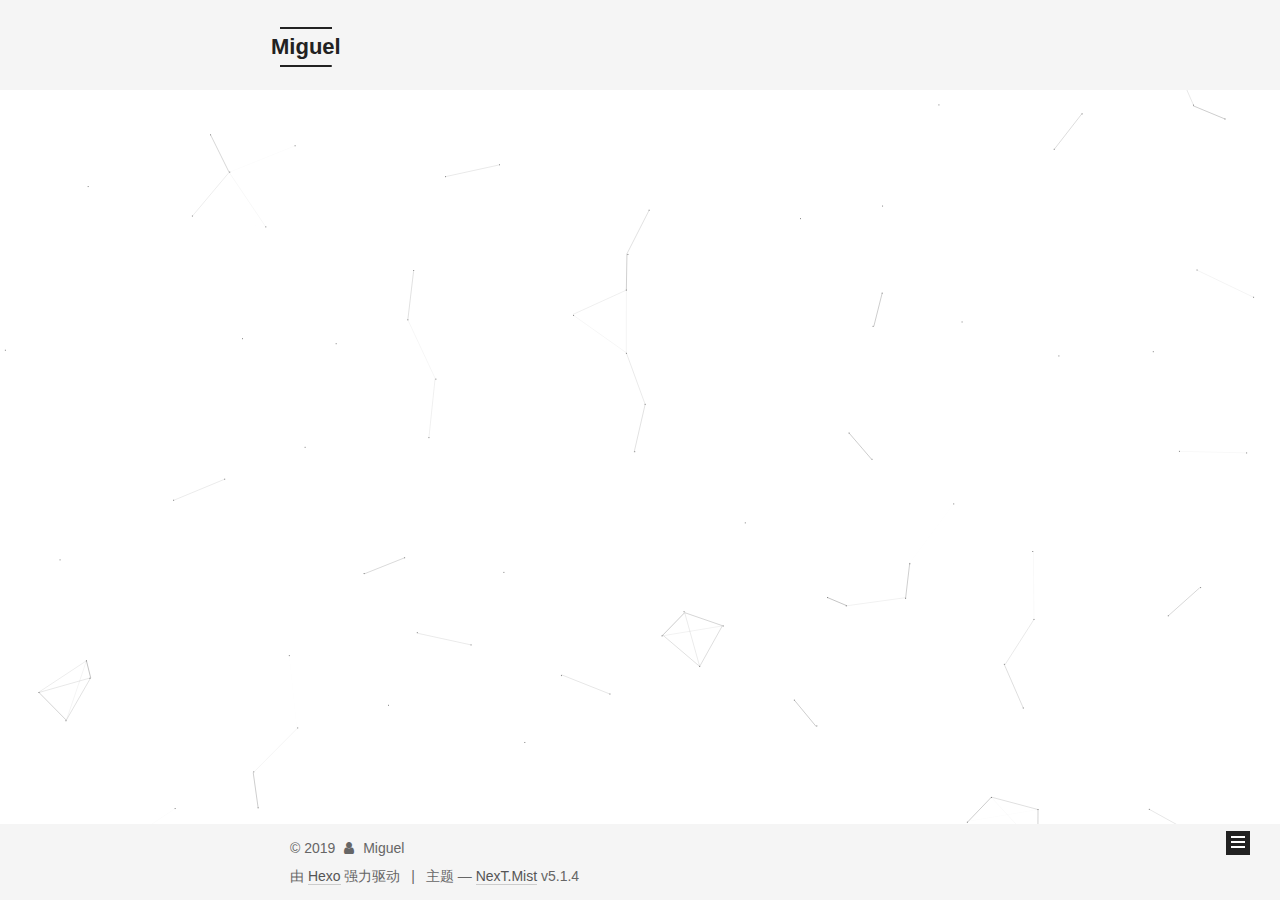
<file: archives/index.html>
<!DOCTYPE html>



  


<html class="theme-next mist use-motion" lang="zh-Hans">
<head><meta name="generator" content="Hexo 3.8.0">
  <meta charset="UTF-8">
<meta http-equiv="X-UA-Compatible" content="IE=edge">
<meta name="viewport" content="width=device-width, initial-scale=1, maximum-scale=1">
<meta name="theme-color" content="#222">









<meta http-equiv="Cache-Control" content="no-transform">
<meta http-equiv="Cache-Control" content="no-siteapp">
















  
  
  <link href="/lib/fancybox/source/jquery.fancybox.css?v=2.1.5" rel="stylesheet" type="text/css">







<link href="/lib/font-awesome/css/font-awesome.min.css?v=4.6.2" rel="stylesheet" type="text/css">

<link href="/css/main.css?v=5.1.4" rel="stylesheet" type="text/css">


  <link rel="apple-touch-icon" sizes="180x180" href="/images/apple-touch-icon-next.png?v=5.1.4">


  <link rel="icon" type="image/png" sizes="32x32" href="/images/favicon-32x32-next.png?v=5.1.4">


  <link rel="icon" type="image/png" sizes="16x16" href="/images/favicon-16x16-next.png?v=5.1.4">


  <link rel="mask-icon" href="/images/logo.svg?v=5.1.4" color="#222">





  <meta name="keywords" content="Hexo, NexT">





  <link rel="alternate" href="/atom.xml" title="Miguel" type="application/atom+xml">






<meta name="description" content="Miguel个人站，主要涉及后端技术知识，奇闻趣事，以及不定期分享面试真题">
<meta property="og:type" content="website">
<meta property="og:title" content="Miguel">
<meta property="og:url" content="https://qinz912.github.io/archives/index.html">
<meta property="og:site_name" content="Miguel">
<meta property="og:description" content="Miguel个人站，主要涉及后端技术知识，奇闻趣事，以及不定期分享面试真题">
<meta property="og:locale" content="zh-Hans">
<meta name="twitter:card" content="summary">
<meta name="twitter:title" content="Miguel">
<meta name="twitter:description" content="Miguel个人站，主要涉及后端技术知识，奇闻趣事，以及不定期分享面试真题">



<script type="text/javascript" id="hexo.configurations">
  var NexT = window.NexT || {};
  var CONFIG = {
    root: '/',
    scheme: 'Mist',
    version: '5.1.4',
    sidebar: {"position":"left","display":"post","offset":12,"b2t":false,"scrollpercent":false,"onmobile":false},
    fancybox: true,
    tabs: true,
    motion: {"enable":true,"async":false,"transition":{"post_block":"fadeIn","post_header":"slideDownIn","post_body":"slideDownIn","coll_header":"slideLeftIn","sidebar":"slideUpIn"}},
    duoshuo: {
      userId: '0',
      author: '博主'
    },
    algolia: {
      applicationID: '',
      apiKey: '',
      indexName: '',
      hits: {"per_page":10},
      labels: {"input_placeholder":"Search for Posts","hits_empty":"We didn't find any results for the search: ${query}","hits_stats":"${hits} results found in ${time} ms"}
    }
  };
</script>



  <link rel="canonical" href="https://qinz912.github.io/archives/">





  <title>归档 | Miguel</title>
  








</head>

<body itemscope itemtype="http://schema.org/WebPage" lang="zh-Hans">

  
  
    
  

  <div class="container sidebar-position-left page-archive">
    <div class="headband"></div>

    <header id="header" class="header" itemscope itemtype="http://schema.org/WPHeader">
      <div class="header-inner"><div class="site-brand-wrapper">
  <div class="site-meta ">
    

    <div class="custom-logo-site-title">
      <a href="/" class="brand" rel="start">
        <span class="logo-line-before"><i></i></span>
        <span class="site-title">Miguel</span>
        <span class="logo-line-after"><i></i></span>
      </a>
    </div>
      
        <p class="site-subtitle">Stay hungry,stay foolish.</p>
      
  </div>

  <div class="site-nav-toggle">
    <button>
      <span class="btn-bar"></span>
      <span class="btn-bar"></span>
      <span class="btn-bar"></span>
    </button>
  </div>
</div>

<nav class="site-nav">
  

  
    <ul id="menu" class="menu">
      
        
        <li class="menu-item menu-item-home">
          <a href="/" rel="section">
            
              <i class="menu-item-icon fa fa-fw fa-home"></i> <br>
            
            首页
          </a>
        </li>
      
        
        <li class="menu-item menu-item-about">
          <a href="/about/" rel="section">
            
              <i class="menu-item-icon fa fa-fw fa-question-circle"></i> <br>
            
            关于
          </a>
        </li>
      
        
        <li class="menu-item menu-item-tags">
          <a href="/tags/" rel="section">
            
              <i class="menu-item-icon fa fa-fw fa-question-circle"></i> <br>
            
            标签
          </a>
        </li>
      
        
        <li class="menu-item menu-item-categories">
          <a href="/categories/" rel="section">
            
              <i class="menu-item-icon fa fa-fw fa-question-circle"></i> <br>
            
            分类
          </a>
        </li>
      
        
        <li class="menu-item menu-item-archives">
          <a href="/archives/" rel="section">
            
              <i class="menu-item-icon fa fa-fw fa-archive"></i> <br>
            
            归档
          </a>
        </li>
      

      
        <li class="menu-item menu-item-search">
          
            <a href="javascript:;" class="popup-trigger">
          
            
              <i class="menu-item-icon fa fa-search fa-fw"></i> <br>
            
            搜索
          </a>
        </li>
      
    </ul>
  

  
    <div class="site-search">
      
  <div class="popup search-popup local-search-popup">
  <div class="local-search-header clearfix">
    <span class="search-icon">
      <i class="fa fa-search"></i>
    </span>
    <span class="popup-btn-close">
      <i class="fa fa-times-circle"></i>
    </span>
    <div class="local-search-input-wrapper">
      <input autocomplete="off" placeholder="搜索..." spellcheck="false" type="text" id="local-search-input">
    </div>
  </div>
  <div id="local-search-result"></div>
</div>



    </div>
  
</nav>



 </div>
    </header>

    <main id="main" class="main">
      <div class="main-inner">
        <div class="content-wrap">
          <div id="content" class="content">
            

  
  
  
  <div class="post-block archive">
    <div id="posts" class="posts-collapse">
      <span class="archive-move-on"></span>

      <span class="archive-page-counter">
        
        
        
          
        
        嗯..! 目前共计 3 篇日志。 继续努力。
      </span>

      

        
        
        

        
          
          <div class="collection-title">
            <h1 class="archive-year" id="archive-year-2019">2019</h1>
          </div>
        
        

        

  <article class="post post-type-normal" itemscope itemtype="http://schema.org/Article">
    <header class="post-header">

      <h2 class="post-title">
        
            <a class="post-title-link" href="/2019/02/27/照片/" itemprop="url">
              
                <span itemprop="name">照片</span>
              
            </a>
        
      </h2>

      <div class="post-meta">
        <time class="post-time" itemprop="dateCreated" datetime="2019-02-27T14:53:21+08:00" content="2019-02-27">
          02-27
        </time>
      </div>

    </header>
  </article>



      

        
        
        

        
        

        

  <article class="post post-type-normal" itemscope itemtype="http://schema.org/Article">
    <header class="post-header">

      <h2 class="post-title">
        
            <a class="post-title-link" href="/2019/02/27/hadopon相关/" itemprop="url">
              
                <span itemprop="name">hadopon相关</span>
              
            </a>
        
      </h2>

      <div class="post-meta">
        <time class="post-time" itemprop="dateCreated" datetime="2019-02-27T14:15:58+08:00" content="2019-02-27">
          02-27
        </time>
      </div>

    </header>
  </article>



      

        
        
        

        
        

        

  <article class="post post-type-normal" itemscope itemtype="http://schema.org/Article">
    <header class="post-header">

      <h2 class="post-title">
        
            <a class="post-title-link" href="/2019/02/27/hello-world/" itemprop="url">
              
                <span itemprop="name">Hello World</span>
              
            </a>
        
      </h2>

      <div class="post-meta">
        <time class="post-time" itemprop="dateCreated" datetime="2019-02-27T09:06:11+08:00" content="2019-02-27">
          02-27
        </time>
      </div>

    </header>
  </article>



      

    </div>
  </div>
  
  
  

  



          </div>
          


          

        </div>
        
          
  
  <div class="sidebar-toggle">
    <div class="sidebar-toggle-line-wrap">
      <span class="sidebar-toggle-line sidebar-toggle-line-first"></span>
      <span class="sidebar-toggle-line sidebar-toggle-line-middle"></span>
      <span class="sidebar-toggle-line sidebar-toggle-line-last"></span>
    </div>
  </div>

  <aside id="sidebar" class="sidebar">
    
    <div class="sidebar-inner">

      

      

      <section class="site-overview-wrap sidebar-panel sidebar-panel-active">
        <div class="site-overview">
          <div class="site-author motion-element" itemprop="author" itemscope itemtype="http://schema.org/Person">
            
              <p class="site-author-name" itemprop="name">Miguel</p>
              <p class="site-description motion-element" itemprop="description">Miguel个人站，主要涉及后端技术知识，奇闻趣事，以及不定期分享面试真题</p>
          </div>

          <nav class="site-state motion-element">

            
              <div class="site-state-item site-state-posts">
              
                <a href="/archives/">
              
                  <span class="site-state-item-count">3</span>
                  <span class="site-state-item-name">日志</span>
                </a>
              </div>
            

            
              
              
              <div class="site-state-item site-state-categories">
                <a href="/categories/index.html">
                  <span class="site-state-item-count">1</span>
                  <span class="site-state-item-name">分类</span>
                </a>
              </div>
            

            
              
              
              <div class="site-state-item site-state-tags">
                <a href="/tags/index.html">
                  <span class="site-state-item-count">2</span>
                  <span class="site-state-item-name">标签</span>
                </a>
              </div>
            
			<br>
			<br>
			<div class="site-state-item site-state-posts" style="border-left:none;">
				   <span class="site-state-item-count" id="busuanzi_value_site_pv"></span>
				   <span class="site-state-item-name">浏览量</span>
			</div>
			<div class="site-state-item site-state-posts">
				  <span class="site-state-item-count" id="busuanzi_value_site_uv"></span>
				 <span class="site-state-item-name">访客量</span>
			</div>
			<div class="site-state-item site-state-posts">
				  <span class="site-state-item-count">1k</span>
				  <span class="site-state-item-name">总字数</span>
			</div>

          </nav>

          
            <div class="feed-link motion-element">
              <a href="/atom.xml" rel="alternate">
                <i class="fa fa-rss"></i>
                RSS
              </a>
            </div>
          

          

          
          

          
          

          

        </div>
      </section>

      

      

    </div>
  </aside>


        
      </div>
    </main>

    <footer id="footer" class="footer">
      <div class="footer-inner">
        <div class="copyright">&copy; <span itemprop="copyrightYear">2019</span>
  <span class="with-love">
    <i class="fa fa-user"></i>
  </span>
  <span class="author" itemprop="copyrightHolder">Miguel</span>

  
</div>


  <div class="powered-by">由 <a class="theme-link" target="_blank" href="https://hexo.io">Hexo</a> 强力驱动</div>



  <span class="post-meta-divider">|</span>



  <div class="theme-info">主题 &mdash; <a class="theme-link" target="_blank" href="https://github.com/iissnan/hexo-theme-next">NexT.Mist</a> v5.1.4</div>




        







        
      </div>
    </footer>

    
      <div class="back-to-top">
        <i class="fa fa-arrow-up"></i>
        
      </div>
    

    

  </div>

  

<script type="text/javascript">
  if (Object.prototype.toString.call(window.Promise) !== '[object Function]') {
    window.Promise = null;
  }
</script>









  


  











  
  
    <script type="text/javascript" src="/lib/jquery/index.js?v=2.1.3"></script>
  

  
  
    <script type="text/javascript" src="/lib/fastclick/lib/fastclick.min.js?v=1.0.6"></script>
  

  
  
    <script type="text/javascript" src="/lib/jquery_lazyload/jquery.lazyload.js?v=1.9.7"></script>
  

  
  
    <script type="text/javascript" src="/lib/velocity/velocity.min.js?v=1.2.1"></script>
  

  
  
    <script type="text/javascript" src="/lib/velocity/velocity.ui.min.js?v=1.2.1"></script>
  

  
  
    <script type="text/javascript" src="/lib/fancybox/source/jquery.fancybox.pack.js?v=2.1.5"></script>
  

  
  
    <script type="text/javascript" src="/lib/canvas-nest/canvas-nest.min.js"></script>
  


  


  <script type="text/javascript" src="/js/src/utils.js?v=5.1.4"></script>

  <script type="text/javascript" src="/js/src/motion.js?v=5.1.4"></script>



  
  

  

  


  <script type="text/javascript" src="/js/src/bootstrap.js?v=5.1.4"></script>



  


  




	





  





  












  

  <script type="text/javascript">
    // Popup Window;
    var isfetched = false;
    var isXml = true;
    // Search DB path;
    var search_path = "search.xml";
    if (search_path.length === 0) {
      search_path = "search.xml";
    } else if (/json$/i.test(search_path)) {
      isXml = false;
    }
    var path = "/" + search_path;
    // monitor main search box;

    var onPopupClose = function (e) {
      $('.popup').hide();
      $('#local-search-input').val('');
      $('.search-result-list').remove();
      $('#no-result').remove();
      $(".local-search-pop-overlay").remove();
      $('body').css('overflow', '');
    }

    function proceedsearch() {
      $("body")
        .append('<div class="search-popup-overlay local-search-pop-overlay"></div>')
        .css('overflow', 'hidden');
      $('.search-popup-overlay').click(onPopupClose);
      $('.popup').toggle();
      var $localSearchInput = $('#local-search-input');
      $localSearchInput.attr("autocapitalize", "none");
      $localSearchInput.attr("autocorrect", "off");
      $localSearchInput.focus();
    }

    // search function;
    var searchFunc = function(path, search_id, content_id) {
      'use strict';

      // start loading animation
      $("body")
        .append('<div class="search-popup-overlay local-search-pop-overlay">' +
          '<div id="search-loading-icon">' +
          '<i class="fa fa-spinner fa-pulse fa-5x fa-fw"></i>' +
          '</div>' +
          '</div>')
        .css('overflow', 'hidden');
      $("#search-loading-icon").css('margin', '20% auto 0 auto').css('text-align', 'center');

      $.ajax({
        url: path,
        dataType: isXml ? "xml" : "json",
        async: true,
        success: function(res) {
          // get the contents from search data
          isfetched = true;
          $('.popup').detach().appendTo('.header-inner');
          var datas = isXml ? $("entry", res).map(function() {
            return {
              title: $("title", this).text(),
              content: $("content",this).text(),
              url: $("url" , this).text()
            };
          }).get() : res;
          var input = document.getElementById(search_id);
          var resultContent = document.getElementById(content_id);
          var inputEventFunction = function() {
            var searchText = input.value.trim().toLowerCase();
            var keywords = searchText.split(/[\s\-]+/);
            if (keywords.length > 1) {
              keywords.push(searchText);
            }
            var resultItems = [];
            if (searchText.length > 0) {
              // perform local searching
              datas.forEach(function(data) {
                var isMatch = false;
                var hitCount = 0;
                var searchTextCount = 0;
                var title = data.title.trim();
                var titleInLowerCase = title.toLowerCase();
                var content = data.content.trim().replace(/<[^>]+>/g,"");
                var contentInLowerCase = content.toLowerCase();
                var articleUrl = decodeURIComponent(data.url);
                var indexOfTitle = [];
                var indexOfContent = [];
                // only match articles with not empty titles
                if(title != '') {
                  keywords.forEach(function(keyword) {
                    function getIndexByWord(word, text, caseSensitive) {
                      var wordLen = word.length;
                      if (wordLen === 0) {
                        return [];
                      }
                      var startPosition = 0, position = [], index = [];
                      if (!caseSensitive) {
                        text = text.toLowerCase();
                        word = word.toLowerCase();
                      }
                      while ((position = text.indexOf(word, startPosition)) > -1) {
                        index.push({position: position, word: word});
                        startPosition = position + wordLen;
                      }
                      return index;
                    }

                    indexOfTitle = indexOfTitle.concat(getIndexByWord(keyword, titleInLowerCase, false));
                    indexOfContent = indexOfContent.concat(getIndexByWord(keyword, contentInLowerCase, false));
                  });
                  if (indexOfTitle.length > 0 || indexOfContent.length > 0) {
                    isMatch = true;
                    hitCount = indexOfTitle.length + indexOfContent.length;
                  }
                }

                // show search results

                if (isMatch) {
                  // sort index by position of keyword

                  [indexOfTitle, indexOfContent].forEach(function (index) {
                    index.sort(function (itemLeft, itemRight) {
                      if (itemRight.position !== itemLeft.position) {
                        return itemRight.position - itemLeft.position;
                      } else {
                        return itemLeft.word.length - itemRight.word.length;
                      }
                    });
                  });

                  // merge hits into slices

                  function mergeIntoSlice(text, start, end, index) {
                    var item = index[index.length - 1];
                    var position = item.position;
                    var word = item.word;
                    var hits = [];
                    var searchTextCountInSlice = 0;
                    while (position + word.length <= end && index.length != 0) {
                      if (word === searchText) {
                        searchTextCountInSlice++;
                      }
                      hits.push({position: position, length: word.length});
                      var wordEnd = position + word.length;

                      // move to next position of hit

                      index.pop();
                      while (index.length != 0) {
                        item = index[index.length - 1];
                        position = item.position;
                        word = item.word;
                        if (wordEnd > position) {
                          index.pop();
                        } else {
                          break;
                        }
                      }
                    }
                    searchTextCount += searchTextCountInSlice;
                    return {
                      hits: hits,
                      start: start,
                      end: end,
                      searchTextCount: searchTextCountInSlice
                    };
                  }

                  var slicesOfTitle = [];
                  if (indexOfTitle.length != 0) {
                    slicesOfTitle.push(mergeIntoSlice(title, 0, title.length, indexOfTitle));
                  }

                  var slicesOfContent = [];
                  while (indexOfContent.length != 0) {
                    var item = indexOfContent[indexOfContent.length - 1];
                    var position = item.position;
                    var word = item.word;
                    // cut out 100 characters
                    var start = position - 20;
                    var end = position + 80;
                    if(start < 0){
                      start = 0;
                    }
                    if (end < position + word.length) {
                      end = position + word.length;
                    }
                    if(end > content.length){
                      end = content.length;
                    }
                    slicesOfContent.push(mergeIntoSlice(content, start, end, indexOfContent));
                  }

                  // sort slices in content by search text's count and hits' count

                  slicesOfContent.sort(function (sliceLeft, sliceRight) {
                    if (sliceLeft.searchTextCount !== sliceRight.searchTextCount) {
                      return sliceRight.searchTextCount - sliceLeft.searchTextCount;
                    } else if (sliceLeft.hits.length !== sliceRight.hits.length) {
                      return sliceRight.hits.length - sliceLeft.hits.length;
                    } else {
                      return sliceLeft.start - sliceRight.start;
                    }
                  });

                  // select top N slices in content

                  var upperBound = parseInt('1');
                  if (upperBound >= 0) {
                    slicesOfContent = slicesOfContent.slice(0, upperBound);
                  }

                  // highlight title and content

                  function highlightKeyword(text, slice) {
                    var result = '';
                    var prevEnd = slice.start;
                    slice.hits.forEach(function (hit) {
                      result += text.substring(prevEnd, hit.position);
                      var end = hit.position + hit.length;
                      result += '<b class="search-keyword">' + text.substring(hit.position, end) + '</b>';
                      prevEnd = end;
                    });
                    result += text.substring(prevEnd, slice.end);
                    return result;
                  }

                  var resultItem = '';

                  if (slicesOfTitle.length != 0) {
                    resultItem += "<li><a href='" + articleUrl + "' class='search-result-title'>" + highlightKeyword(title, slicesOfTitle[0]) + "</a>";
                  } else {
                    resultItem += "<li><a href='" + articleUrl + "' class='search-result-title'>" + title + "</a>";
                  }

                  slicesOfContent.forEach(function (slice) {
                    resultItem += "<a href='" + articleUrl + "'>" +
                      "<p class=\"search-result\">" + highlightKeyword(content, slice) +
                      "...</p>" + "</a>";
                  });

                  resultItem += "</li>";
                  resultItems.push({
                    item: resultItem,
                    searchTextCount: searchTextCount,
                    hitCount: hitCount,
                    id: resultItems.length
                  });
                }
              })
            };
            if (keywords.length === 1 && keywords[0] === "") {
              resultContent.innerHTML = '<div id="no-result"><i class="fa fa-search fa-5x" /></div>'
            } else if (resultItems.length === 0) {
              resultContent.innerHTML = '<div id="no-result"><i class="fa fa-frown-o fa-5x" /></div>'
            } else {
              resultItems.sort(function (resultLeft, resultRight) {
                if (resultLeft.searchTextCount !== resultRight.searchTextCount) {
                  return resultRight.searchTextCount - resultLeft.searchTextCount;
                } else if (resultLeft.hitCount !== resultRight.hitCount) {
                  return resultRight.hitCount - resultLeft.hitCount;
                } else {
                  return resultRight.id - resultLeft.id;
                }
              });
              var searchResultList = '<ul class=\"search-result-list\">';
              resultItems.forEach(function (result) {
                searchResultList += result.item;
              })
              searchResultList += "</ul>";
              resultContent.innerHTML = searchResultList;
            }
          }

          if ('auto' === 'auto') {
            input.addEventListener('input', inputEventFunction);
          } else {
            $('.search-icon').click(inputEventFunction);
            input.addEventListener('keypress', function (event) {
              if (event.keyCode === 13) {
                inputEventFunction();
              }
            });
          }

          // remove loading animation
          $(".local-search-pop-overlay").remove();
          $('body').css('overflow', '');

          proceedsearch();
        }
      });
    }

    // handle and trigger popup window;
    $('.popup-trigger').click(function(e) {
      e.stopPropagation();
      if (isfetched === false) {
        searchFunc(path, 'local-search-input', 'local-search-result');
      } else {
        proceedsearch();
      };
    });

    $('.popup-btn-close').click(onPopupClose);
    $('.popup').click(function(e){
      e.stopPropagation();
    });
    $(document).on('keyup', function (event) {
      var shouldDismissSearchPopup = event.which === 27 &&
        $('.search-popup').is(':visible');
      if (shouldDismissSearchPopup) {
        onPopupClose();
      }
    });
  </script>





  

  

  

  
  

  

  

  

  <script async src="//dn-lbstatics.qbox.me/busuanzi/2.3/busuanzi.pure.mini.js"></script>
</body>
</html>
</file>
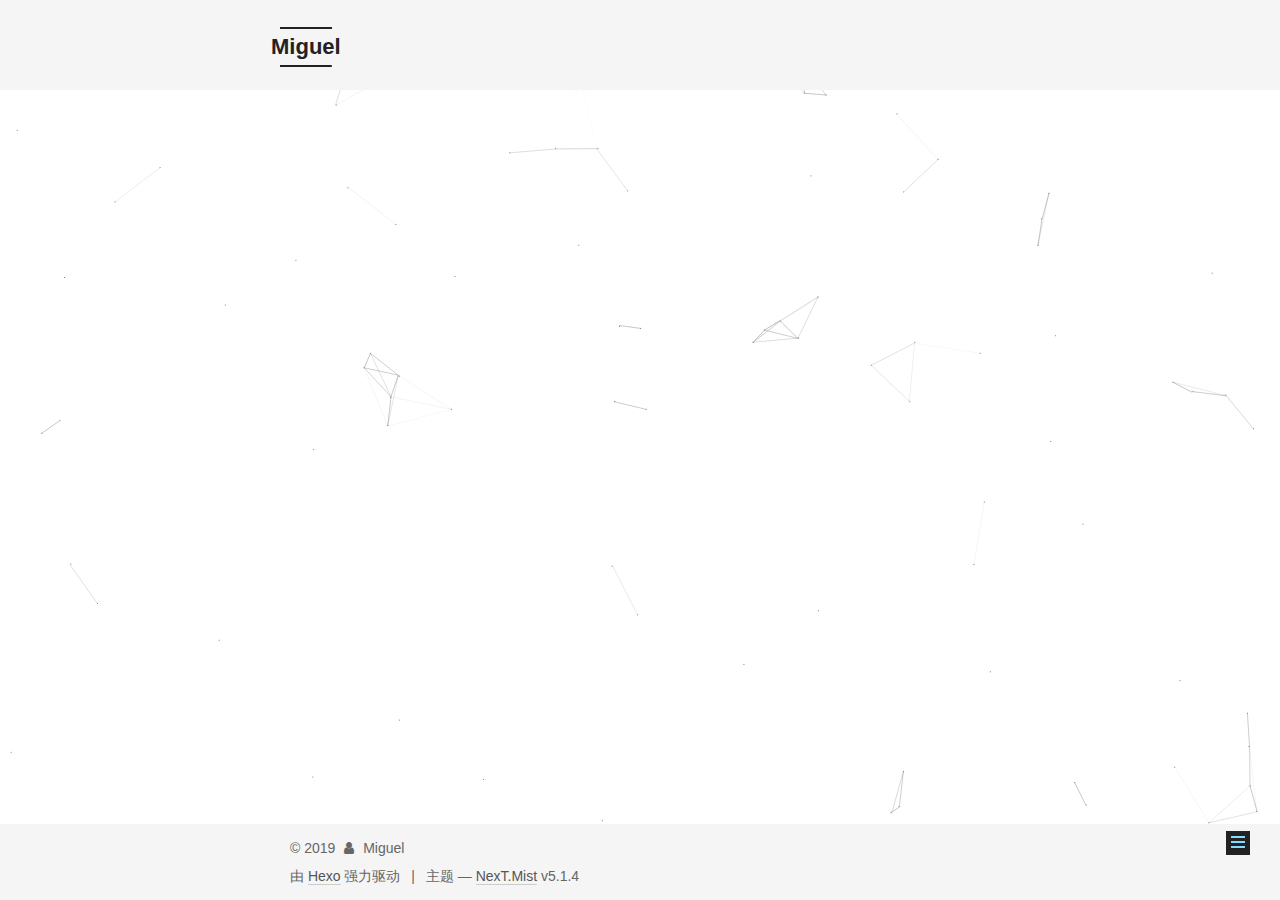
<file: categories/index.html>
<!DOCTYPE html>



  


<html class="theme-next mist use-motion" lang="zh-Hans">
<head><meta name="generator" content="Hexo 3.8.0">
  <meta charset="UTF-8">
<meta http-equiv="X-UA-Compatible" content="IE=edge">
<meta name="viewport" content="width=device-width, initial-scale=1, maximum-scale=1">
<meta name="theme-color" content="#222">









<meta http-equiv="Cache-Control" content="no-transform">
<meta http-equiv="Cache-Control" content="no-siteapp">
















  
  
  <link href="/lib/fancybox/source/jquery.fancybox.css?v=2.1.5" rel="stylesheet" type="text/css">







<link href="/lib/font-awesome/css/font-awesome.min.css?v=4.6.2" rel="stylesheet" type="text/css">

<link href="/css/main.css?v=5.1.4" rel="stylesheet" type="text/css">


  <link rel="apple-touch-icon" sizes="180x180" href="/images/apple-touch-icon-next.png?v=5.1.4">


  <link rel="icon" type="image/png" sizes="32x32" href="/images/favicon-32x32-next.png?v=5.1.4">


  <link rel="icon" type="image/png" sizes="16x16" href="/images/favicon-16x16-next.png?v=5.1.4">


  <link rel="mask-icon" href="/images/logo.svg?v=5.1.4" color="#222">





  <meta name="keywords" content="Hexo, NexT">





  <link rel="alternate" href="/atom.xml" title="Miguel" type="application/atom+xml">






<meta name="description" content="Miguel个人站，主要涉及后端技术知识，奇闻趣事，以及不定期分享面试真题">
<meta property="og:type" content="website">
<meta property="og:title" content="categories">
<meta property="og:url" content="https://qinz912.github.io/categories/index.html">
<meta property="og:site_name" content="Miguel">
<meta property="og:description" content="Miguel个人站，主要涉及后端技术知识，奇闻趣事，以及不定期分享面试真题">
<meta property="og:locale" content="zh-Hans">
<meta property="og:updated_time" content="2019-02-27T06:09:27.710Z">
<meta name="twitter:card" content="summary">
<meta name="twitter:title" content="categories">
<meta name="twitter:description" content="Miguel个人站，主要涉及后端技术知识，奇闻趣事，以及不定期分享面试真题">



<script type="text/javascript" id="hexo.configurations">
  var NexT = window.NexT || {};
  var CONFIG = {
    root: '/',
    scheme: 'Mist',
    version: '5.1.4',
    sidebar: {"position":"left","display":"post","offset":12,"b2t":false,"scrollpercent":false,"onmobile":false},
    fancybox: true,
    tabs: true,
    motion: {"enable":true,"async":false,"transition":{"post_block":"fadeIn","post_header":"slideDownIn","post_body":"slideDownIn","coll_header":"slideLeftIn","sidebar":"slideUpIn"}},
    duoshuo: {
      userId: '0',
      author: '博主'
    },
    algolia: {
      applicationID: '',
      apiKey: '',
      indexName: '',
      hits: {"per_page":10},
      labels: {"input_placeholder":"Search for Posts","hits_empty":"We didn't find any results for the search: ${query}","hits_stats":"${hits} results found in ${time} ms"}
    }
  };
</script>



  <link rel="canonical" href="https://qinz912.github.io/categories/">





  <title>categories | Miguel</title>
  








</head>

<body itemscope itemtype="http://schema.org/WebPage" lang="zh-Hans">

  
  
    
  

  <div class="container sidebar-position-left page-post-detail">
    <div class="headband"></div>

    <header id="header" class="header" itemscope itemtype="http://schema.org/WPHeader">
      <div class="header-inner"><div class="site-brand-wrapper">
  <div class="site-meta ">
    

    <div class="custom-logo-site-title">
      <a href="/" class="brand" rel="start">
        <span class="logo-line-before"><i></i></span>
        <span class="site-title">Miguel</span>
        <span class="logo-line-after"><i></i></span>
      </a>
    </div>
      
        <p class="site-subtitle">Stay hungry,stay foolish.</p>
      
  </div>

  <div class="site-nav-toggle">
    <button>
      <span class="btn-bar"></span>
      <span class="btn-bar"></span>
      <span class="btn-bar"></span>
    </button>
  </div>
</div>

<nav class="site-nav">
  

  
    <ul id="menu" class="menu">
      
        
        <li class="menu-item menu-item-home">
          <a href="/" rel="section">
            
              <i class="menu-item-icon fa fa-fw fa-home"></i> <br>
            
            首页
          </a>
        </li>
      
        
        <li class="menu-item menu-item-about">
          <a href="/about/" rel="section">
            
              <i class="menu-item-icon fa fa-fw fa-question-circle"></i> <br>
            
            关于
          </a>
        </li>
      
        
        <li class="menu-item menu-item-tags">
          <a href="/tags/" rel="section">
            
              <i class="menu-item-icon fa fa-fw fa-question-circle"></i> <br>
            
            标签
          </a>
        </li>
      
        
        <li class="menu-item menu-item-categories">
          <a href="/categories/" rel="section">
            
              <i class="menu-item-icon fa fa-fw fa-question-circle"></i> <br>
            
            分类
          </a>
        </li>
      
        
        <li class="menu-item menu-item-archives">
          <a href="/archives/" rel="section">
            
              <i class="menu-item-icon fa fa-fw fa-archive"></i> <br>
            
            归档
          </a>
        </li>
      

      
        <li class="menu-item menu-item-search">
          
            <a href="javascript:;" class="popup-trigger">
          
            
              <i class="menu-item-icon fa fa-search fa-fw"></i> <br>
            
            搜索
          </a>
        </li>
      
    </ul>
  

  
    <div class="site-search">
      
  <div class="popup search-popup local-search-popup">
  <div class="local-search-header clearfix">
    <span class="search-icon">
      <i class="fa fa-search"></i>
    </span>
    <span class="popup-btn-close">
      <i class="fa fa-times-circle"></i>
    </span>
    <div class="local-search-input-wrapper">
      <input autocomplete="off" placeholder="搜索..." spellcheck="false" type="text" id="local-search-input">
    </div>
  </div>
  <div id="local-search-result"></div>
</div>



    </div>
  
</nav>



 </div>
    </header>

    <main id="main" class="main">
      <div class="main-inner">
        <div class="content-wrap">
          <div id="content" class="content">
            

  <div id="posts" class="posts-expand">
    
    
    
    <div class="post-block page">
      <header class="post-header">

	<h1 class="post-title" itemprop="name headline">categories</h1>



</header>

      
      
      
      <div class="post-body">
        
        
          <div class="category-all-page">
            <div class="category-all-title">
                目前共计 1 个分类
            </div>
            <div class="category-all">
              <ul class="category-list"><li class="category-list-item"><a class="category-list-link" href="/categories/hadoop/">hadoop</a><span class="category-list-count">1</span></li></ul>
            </div>
          </div>
        
      </div>
      
      
      
    </div>
    
    
    
  </div>


          </div>
          


          

  



        </div>
        
          
  
  <div class="sidebar-toggle">
    <div class="sidebar-toggle-line-wrap">
      <span class="sidebar-toggle-line sidebar-toggle-line-first"></span>
      <span class="sidebar-toggle-line sidebar-toggle-line-middle"></span>
      <span class="sidebar-toggle-line sidebar-toggle-line-last"></span>
    </div>
  </div>

  <aside id="sidebar" class="sidebar">
    
    <div class="sidebar-inner">

      

      

      <section class="site-overview-wrap sidebar-panel sidebar-panel-active">
        <div class="site-overview">
          <div class="site-author motion-element" itemprop="author" itemscope itemtype="http://schema.org/Person">
            
              <p class="site-author-name" itemprop="name">Miguel</p>
              <p class="site-description motion-element" itemprop="description">Miguel个人站，主要涉及后端技术知识，奇闻趣事，以及不定期分享面试真题</p>
          </div>

          <nav class="site-state motion-element">

            
              <div class="site-state-item site-state-posts">
              
                <a href="/archives/">
              
                  <span class="site-state-item-count">3</span>
                  <span class="site-state-item-name">日志</span>
                </a>
              </div>
            

            
              
              
              <div class="site-state-item site-state-categories">
                <a href="/categories/index.html">
                  <span class="site-state-item-count">1</span>
                  <span class="site-state-item-name">分类</span>
                </a>
              </div>
            

            
              
              
              <div class="site-state-item site-state-tags">
                <a href="/tags/index.html">
                  <span class="site-state-item-count">2</span>
                  <span class="site-state-item-name">标签</span>
                </a>
              </div>
            
			<br>
			<br>
			<div class="site-state-item site-state-posts" style="border-left:none;">
				   <span class="site-state-item-count" id="busuanzi_value_site_pv"></span>
				   <span class="site-state-item-name">浏览量</span>
			</div>
			<div class="site-state-item site-state-posts">
				  <span class="site-state-item-count" id="busuanzi_value_site_uv"></span>
				 <span class="site-state-item-name">访客量</span>
			</div>
			<div class="site-state-item site-state-posts">
				  <span class="site-state-item-count">1k</span>
				  <span class="site-state-item-name">总字数</span>
			</div>

          </nav>

          
            <div class="feed-link motion-element">
              <a href="/atom.xml" rel="alternate">
                <i class="fa fa-rss"></i>
                RSS
              </a>
            </div>
          

          

          
          

          
          

          

        </div>
      </section>

      

      

    </div>
  </aside>


        
      </div>
    </main>

    <footer id="footer" class="footer">
      <div class="footer-inner">
        <div class="copyright">&copy; <span itemprop="copyrightYear">2019</span>
  <span class="with-love">
    <i class="fa fa-user"></i>
  </span>
  <span class="author" itemprop="copyrightHolder">Miguel</span>

  
</div>


  <div class="powered-by">由 <a class="theme-link" target="_blank" href="https://hexo.io">Hexo</a> 强力驱动</div>



  <span class="post-meta-divider">|</span>



  <div class="theme-info">主题 &mdash; <a class="theme-link" target="_blank" href="https://github.com/iissnan/hexo-theme-next">NexT.Mist</a> v5.1.4</div>




        







        
      </div>
    </footer>

    
      <div class="back-to-top">
        <i class="fa fa-arrow-up"></i>
        
      </div>
    

    

  </div>

  

<script type="text/javascript">
  if (Object.prototype.toString.call(window.Promise) !== '[object Function]') {
    window.Promise = null;
  }
</script>









  


  











  
  
    <script type="text/javascript" src="/lib/jquery/index.js?v=2.1.3"></script>
  

  
  
    <script type="text/javascript" src="/lib/fastclick/lib/fastclick.min.js?v=1.0.6"></script>
  

  
  
    <script type="text/javascript" src="/lib/jquery_lazyload/jquery.lazyload.js?v=1.9.7"></script>
  

  
  
    <script type="text/javascript" src="/lib/velocity/velocity.min.js?v=1.2.1"></script>
  

  
  
    <script type="text/javascript" src="/lib/velocity/velocity.ui.min.js?v=1.2.1"></script>
  

  
  
    <script type="text/javascript" src="/lib/fancybox/source/jquery.fancybox.pack.js?v=2.1.5"></script>
  

  
  
    <script type="text/javascript" src="/lib/canvas-nest/canvas-nest.min.js"></script>
  


  


  <script type="text/javascript" src="/js/src/utils.js?v=5.1.4"></script>

  <script type="text/javascript" src="/js/src/motion.js?v=5.1.4"></script>



  
  

  
  <script type="text/javascript" src="/js/src/scrollspy.js?v=5.1.4"></script>
<script type="text/javascript" src="/js/src/post-details.js?v=5.1.4"></script>



  


  <script type="text/javascript" src="/js/src/bootstrap.js?v=5.1.4"></script>



  


  




	





  





  












  

  <script type="text/javascript">
    // Popup Window;
    var isfetched = false;
    var isXml = true;
    // Search DB path;
    var search_path = "search.xml";
    if (search_path.length === 0) {
      search_path = "search.xml";
    } else if (/json$/i.test(search_path)) {
      isXml = false;
    }
    var path = "/" + search_path;
    // monitor main search box;

    var onPopupClose = function (e) {
      $('.popup').hide();
      $('#local-search-input').val('');
      $('.search-result-list').remove();
      $('#no-result').remove();
      $(".local-search-pop-overlay").remove();
      $('body').css('overflow', '');
    }

    function proceedsearch() {
      $("body")
        .append('<div class="search-popup-overlay local-search-pop-overlay"></div>')
        .css('overflow', 'hidden');
      $('.search-popup-overlay').click(onPopupClose);
      $('.popup').toggle();
      var $localSearchInput = $('#local-search-input');
      $localSearchInput.attr("autocapitalize", "none");
      $localSearchInput.attr("autocorrect", "off");
      $localSearchInput.focus();
    }

    // search function;
    var searchFunc = function(path, search_id, content_id) {
      'use strict';

      // start loading animation
      $("body")
        .append('<div class="search-popup-overlay local-search-pop-overlay">' +
          '<div id="search-loading-icon">' +
          '<i class="fa fa-spinner fa-pulse fa-5x fa-fw"></i>' +
          '</div>' +
          '</div>')
        .css('overflow', 'hidden');
      $("#search-loading-icon").css('margin', '20% auto 0 auto').css('text-align', 'center');

      $.ajax({
        url: path,
        dataType: isXml ? "xml" : "json",
        async: true,
        success: function(res) {
          // get the contents from search data
          isfetched = true;
          $('.popup').detach().appendTo('.header-inner');
          var datas = isXml ? $("entry", res).map(function() {
            return {
              title: $("title", this).text(),
              content: $("content",this).text(),
              url: $("url" , this).text()
            };
          }).get() : res;
          var input = document.getElementById(search_id);
          var resultContent = document.getElementById(content_id);
          var inputEventFunction = function() {
            var searchText = input.value.trim().toLowerCase();
            var keywords = searchText.split(/[\s\-]+/);
            if (keywords.length > 1) {
              keywords.push(searchText);
            }
            var resultItems = [];
            if (searchText.length > 0) {
              // perform local searching
              datas.forEach(function(data) {
                var isMatch = false;
                var hitCount = 0;
                var searchTextCount = 0;
                var title = data.title.trim();
                var titleInLowerCase = title.toLowerCase();
                var content = data.content.trim().replace(/<[^>]+>/g,"");
                var contentInLowerCase = content.toLowerCase();
                var articleUrl = decodeURIComponent(data.url);
                var indexOfTitle = [];
                var indexOfContent = [];
                // only match articles with not empty titles
                if(title != '') {
                  keywords.forEach(function(keyword) {
                    function getIndexByWord(word, text, caseSensitive) {
                      var wordLen = word.length;
                      if (wordLen === 0) {
                        return [];
                      }
                      var startPosition = 0, position = [], index = [];
                      if (!caseSensitive) {
                        text = text.toLowerCase();
                        word = word.toLowerCase();
                      }
                      while ((position = text.indexOf(word, startPosition)) > -1) {
                        index.push({position: position, word: word});
                        startPosition = position + wordLen;
                      }
                      return index;
                    }

                    indexOfTitle = indexOfTitle.concat(getIndexByWord(keyword, titleInLowerCase, false));
                    indexOfContent = indexOfContent.concat(getIndexByWord(keyword, contentInLowerCase, false));
                  });
                  if (indexOfTitle.length > 0 || indexOfContent.length > 0) {
                    isMatch = true;
                    hitCount = indexOfTitle.length + indexOfContent.length;
                  }
                }

                // show search results

                if (isMatch) {
                  // sort index by position of keyword

                  [indexOfTitle, indexOfContent].forEach(function (index) {
                    index.sort(function (itemLeft, itemRight) {
                      if (itemRight.position !== itemLeft.position) {
                        return itemRight.position - itemLeft.position;
                      } else {
                        return itemLeft.word.length - itemRight.word.length;
                      }
                    });
                  });

                  // merge hits into slices

                  function mergeIntoSlice(text, start, end, index) {
                    var item = index[index.length - 1];
                    var position = item.position;
                    var word = item.word;
                    var hits = [];
                    var searchTextCountInSlice = 0;
                    while (position + word.length <= end && index.length != 0) {
                      if (word === searchText) {
                        searchTextCountInSlice++;
                      }
                      hits.push({position: position, length: word.length});
                      var wordEnd = position + word.length;

                      // move to next position of hit

                      index.pop();
                      while (index.length != 0) {
                        item = index[index.length - 1];
                        position = item.position;
                        word = item.word;
                        if (wordEnd > position) {
                          index.pop();
                        } else {
                          break;
                        }
                      }
                    }
                    searchTextCount += searchTextCountInSlice;
                    return {
                      hits: hits,
                      start: start,
                      end: end,
                      searchTextCount: searchTextCountInSlice
                    };
                  }

                  var slicesOfTitle = [];
                  if (indexOfTitle.length != 0) {
                    slicesOfTitle.push(mergeIntoSlice(title, 0, title.length, indexOfTitle));
                  }

                  var slicesOfContent = [];
                  while (indexOfContent.length != 0) {
                    var item = indexOfContent[indexOfContent.length - 1];
                    var position = item.position;
                    var word = item.word;
                    // cut out 100 characters
                    var start = position - 20;
                    var end = position + 80;
                    if(start < 0){
                      start = 0;
                    }
                    if (end < position + word.length) {
                      end = position + word.length;
                    }
                    if(end > content.length){
                      end = content.length;
                    }
                    slicesOfContent.push(mergeIntoSlice(content, start, end, indexOfContent));
                  }

                  // sort slices in content by search text's count and hits' count

                  slicesOfContent.sort(function (sliceLeft, sliceRight) {
                    if (sliceLeft.searchTextCount !== sliceRight.searchTextCount) {
                      return sliceRight.searchTextCount - sliceLeft.searchTextCount;
                    } else if (sliceLeft.hits.length !== sliceRight.hits.length) {
                      return sliceRight.hits.length - sliceLeft.hits.length;
                    } else {
                      return sliceLeft.start - sliceRight.start;
                    }
                  });

                  // select top N slices in content

                  var upperBound = parseInt('1');
                  if (upperBound >= 0) {
                    slicesOfContent = slicesOfContent.slice(0, upperBound);
                  }

                  // highlight title and content

                  function highlightKeyword(text, slice) {
                    var result = '';
                    var prevEnd = slice.start;
                    slice.hits.forEach(function (hit) {
                      result += text.substring(prevEnd, hit.position);
                      var end = hit.position + hit.length;
                      result += '<b class="search-keyword">' + text.substring(hit.position, end) + '</b>';
                      prevEnd = end;
                    });
                    result += text.substring(prevEnd, slice.end);
                    return result;
                  }

                  var resultItem = '';

                  if (slicesOfTitle.length != 0) {
                    resultItem += "<li><a href='" + articleUrl + "' class='search-result-title'>" + highlightKeyword(title, slicesOfTitle[0]) + "</a>";
                  } else {
                    resultItem += "<li><a href='" + articleUrl + "' class='search-result-title'>" + title + "</a>";
                  }

                  slicesOfContent.forEach(function (slice) {
                    resultItem += "<a href='" + articleUrl + "'>" +
                      "<p class=\"search-result\">" + highlightKeyword(content, slice) +
                      "...</p>" + "</a>";
                  });

                  resultItem += "</li>";
                  resultItems.push({
                    item: resultItem,
                    searchTextCount: searchTextCount,
                    hitCount: hitCount,
                    id: resultItems.length
                  });
                }
              })
            };
            if (keywords.length === 1 && keywords[0] === "") {
              resultContent.innerHTML = '<div id="no-result"><i class="fa fa-search fa-5x" /></div>'
            } else if (resultItems.length === 0) {
              resultContent.innerHTML = '<div id="no-result"><i class="fa fa-frown-o fa-5x" /></div>'
            } else {
              resultItems.sort(function (resultLeft, resultRight) {
                if (resultLeft.searchTextCount !== resultRight.searchTextCount) {
                  return resultRight.searchTextCount - resultLeft.searchTextCount;
                } else if (resultLeft.hitCount !== resultRight.hitCount) {
                  return resultRight.hitCount - resultLeft.hitCount;
                } else {
                  return resultRight.id - resultLeft.id;
                }
              });
              var searchResultList = '<ul class=\"search-result-list\">';
              resultItems.forEach(function (result) {
                searchResultList += result.item;
              })
              searchResultList += "</ul>";
              resultContent.innerHTML = searchResultList;
            }
          }

          if ('auto' === 'auto') {
            input.addEventListener('input', inputEventFunction);
          } else {
            $('.search-icon').click(inputEventFunction);
            input.addEventListener('keypress', function (event) {
              if (event.keyCode === 13) {
                inputEventFunction();
              }
            });
          }

          // remove loading animation
          $(".local-search-pop-overlay").remove();
          $('body').css('overflow', '');

          proceedsearch();
        }
      });
    }

    // handle and trigger popup window;
    $('.popup-trigger').click(function(e) {
      e.stopPropagation();
      if (isfetched === false) {
        searchFunc(path, 'local-search-input', 'local-search-result');
      } else {
        proceedsearch();
      };
    });

    $('.popup-btn-close').click(onPopupClose);
    $('.popup').click(function(e){
      e.stopPropagation();
    });
    $(document).on('keyup', function (event) {
      var shouldDismissSearchPopup = event.which === 27 &&
        $('.search-popup').is(':visible');
      if (shouldDismissSearchPopup) {
        onPopupClose();
      }
    });
  </script>





  

  

  

  
  

  

  

  

  <script async src="//dn-lbstatics.qbox.me/busuanzi/2.3/busuanzi.pure.mini.js"></script>
</body>
</html>
</file>
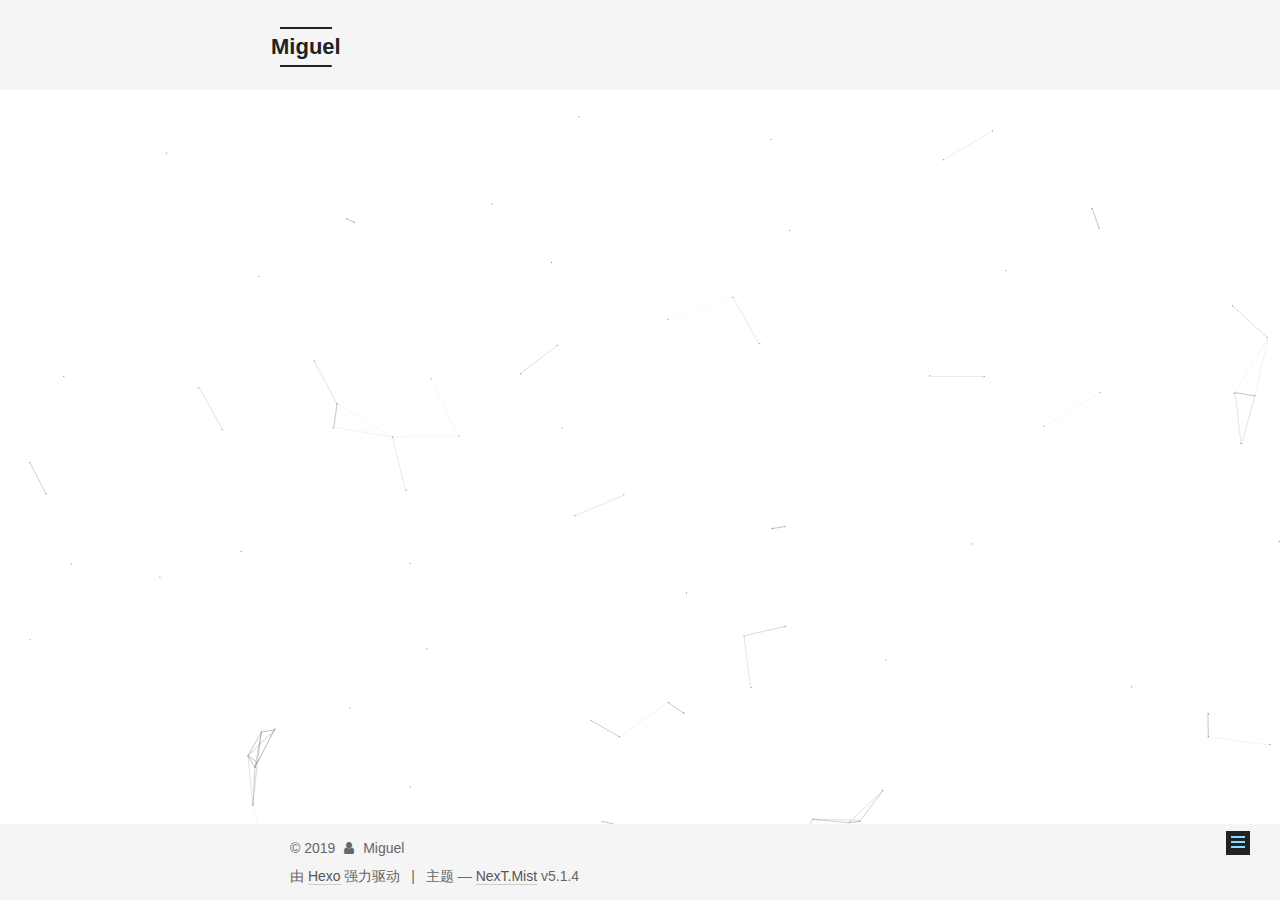
<file: tags/index.html>
<!DOCTYPE html>



  


<html class="theme-next mist use-motion" lang="zh-Hans">
<head><meta name="generator" content="Hexo 3.8.0">
  <meta charset="UTF-8">
<meta http-equiv="X-UA-Compatible" content="IE=edge">
<meta name="viewport" content="width=device-width, initial-scale=1, maximum-scale=1">
<meta name="theme-color" content="#222">









<meta http-equiv="Cache-Control" content="no-transform">
<meta http-equiv="Cache-Control" content="no-siteapp">
















  
  
  <link href="/lib/fancybox/source/jquery.fancybox.css?v=2.1.5" rel="stylesheet" type="text/css">







<link href="/lib/font-awesome/css/font-awesome.min.css?v=4.6.2" rel="stylesheet" type="text/css">

<link href="/css/main.css?v=5.1.4" rel="stylesheet" type="text/css">


  <link rel="apple-touch-icon" sizes="180x180" href="/images/apple-touch-icon-next.png?v=5.1.4">


  <link rel="icon" type="image/png" sizes="32x32" href="/images/favicon-32x32-next.png?v=5.1.4">


  <link rel="icon" type="image/png" sizes="16x16" href="/images/favicon-16x16-next.png?v=5.1.4">


  <link rel="mask-icon" href="/images/logo.svg?v=5.1.4" color="#222">





  <meta name="keywords" content="Hexo, NexT">





  <link rel="alternate" href="/atom.xml" title="Miguel" type="application/atom+xml">






<meta name="description" content="Miguel个人站，主要涉及后端技术知识，奇闻趣事，以及不定期分享面试真题">
<meta property="og:type" content="website">
<meta property="og:title" content="tags">
<meta property="og:url" content="https://qinz912.github.io/tags/index.html">
<meta property="og:site_name" content="Miguel">
<meta property="og:description" content="Miguel个人站，主要涉及后端技术知识，奇闻趣事，以及不定期分享面试真题">
<meta property="og:locale" content="zh-Hans">
<meta property="og:updated_time" content="2019-02-27T06:09:46.749Z">
<meta name="twitter:card" content="summary">
<meta name="twitter:title" content="tags">
<meta name="twitter:description" content="Miguel个人站，主要涉及后端技术知识，奇闻趣事，以及不定期分享面试真题">



<script type="text/javascript" id="hexo.configurations">
  var NexT = window.NexT || {};
  var CONFIG = {
    root: '/',
    scheme: 'Mist',
    version: '5.1.4',
    sidebar: {"position":"left","display":"post","offset":12,"b2t":false,"scrollpercent":false,"onmobile":false},
    fancybox: true,
    tabs: true,
    motion: {"enable":true,"async":false,"transition":{"post_block":"fadeIn","post_header":"slideDownIn","post_body":"slideDownIn","coll_header":"slideLeftIn","sidebar":"slideUpIn"}},
    duoshuo: {
      userId: '0',
      author: '博主'
    },
    algolia: {
      applicationID: '',
      apiKey: '',
      indexName: '',
      hits: {"per_page":10},
      labels: {"input_placeholder":"Search for Posts","hits_empty":"We didn't find any results for the search: ${query}","hits_stats":"${hits} results found in ${time} ms"}
    }
  };
</script>



  <link rel="canonical" href="https://qinz912.github.io/tags/">





  <title>tags | Miguel</title>
  








</head>

<body itemscope itemtype="http://schema.org/WebPage" lang="zh-Hans">

  
  
    
  

  <div class="container sidebar-position-left page-post-detail">
    <div class="headband"></div>

    <header id="header" class="header" itemscope itemtype="http://schema.org/WPHeader">
      <div class="header-inner"><div class="site-brand-wrapper">
  <div class="site-meta ">
    

    <div class="custom-logo-site-title">
      <a href="/" class="brand" rel="start">
        <span class="logo-line-before"><i></i></span>
        <span class="site-title">Miguel</span>
        <span class="logo-line-after"><i></i></span>
      </a>
    </div>
      
        <p class="site-subtitle">Stay hungry,stay foolish.</p>
      
  </div>

  <div class="site-nav-toggle">
    <button>
      <span class="btn-bar"></span>
      <span class="btn-bar"></span>
      <span class="btn-bar"></span>
    </button>
  </div>
</div>

<nav class="site-nav">
  

  
    <ul id="menu" class="menu">
      
        
        <li class="menu-item menu-item-home">
          <a href="/" rel="section">
            
              <i class="menu-item-icon fa fa-fw fa-home"></i> <br>
            
            首页
          </a>
        </li>
      
        
        <li class="menu-item menu-item-about">
          <a href="/about/" rel="section">
            
              <i class="menu-item-icon fa fa-fw fa-question-circle"></i> <br>
            
            关于
          </a>
        </li>
      
        
        <li class="menu-item menu-item-tags">
          <a href="/tags/" rel="section">
            
              <i class="menu-item-icon fa fa-fw fa-question-circle"></i> <br>
            
            标签
          </a>
        </li>
      
        
        <li class="menu-item menu-item-categories">
          <a href="/categories/" rel="section">
            
              <i class="menu-item-icon fa fa-fw fa-question-circle"></i> <br>
            
            分类
          </a>
        </li>
      
        
        <li class="menu-item menu-item-archives">
          <a href="/archives/" rel="section">
            
              <i class="menu-item-icon fa fa-fw fa-archive"></i> <br>
            
            归档
          </a>
        </li>
      

      
        <li class="menu-item menu-item-search">
          
            <a href="javascript:;" class="popup-trigger">
          
            
              <i class="menu-item-icon fa fa-search fa-fw"></i> <br>
            
            搜索
          </a>
        </li>
      
    </ul>
  

  
    <div class="site-search">
      
  <div class="popup search-popup local-search-popup">
  <div class="local-search-header clearfix">
    <span class="search-icon">
      <i class="fa fa-search"></i>
    </span>
    <span class="popup-btn-close">
      <i class="fa fa-times-circle"></i>
    </span>
    <div class="local-search-input-wrapper">
      <input autocomplete="off" placeholder="搜索..." spellcheck="false" type="text" id="local-search-input">
    </div>
  </div>
  <div id="local-search-result"></div>
</div>



    </div>
  
</nav>



 </div>
    </header>

    <main id="main" class="main">
      <div class="main-inner">
        <div class="content-wrap">
          <div id="content" class="content">
            

  <div id="posts" class="posts-expand">
    
    
    
    <div class="post-block page">
      <header class="post-header">

	<h1 class="post-title" itemprop="name headline">tags</h1>



</header>

      
      
      
      <div class="post-body">
        
        
          <div class="tag-cloud">
            <div class="tag-cloud-title">
                目前共计 2 个标签
            </div>
            <div class="tag-cloud-tags">
              <a href="/tags/hadoop/" style="font-size: 12px; color: #ccc">hadoop</a> <a href="/tags/情感/" style="font-size: 12px; color: #ccc">情感</a>
            </div>
          </div>
        
      </div>
      
      
      
    </div>
    
    
    
  </div>


          </div>
          


          

  



        </div>
        
          
  
  <div class="sidebar-toggle">
    <div class="sidebar-toggle-line-wrap">
      <span class="sidebar-toggle-line sidebar-toggle-line-first"></span>
      <span class="sidebar-toggle-line sidebar-toggle-line-middle"></span>
      <span class="sidebar-toggle-line sidebar-toggle-line-last"></span>
    </div>
  </div>

  <aside id="sidebar" class="sidebar">
    
    <div class="sidebar-inner">

      

      

      <section class="site-overview-wrap sidebar-panel sidebar-panel-active">
        <div class="site-overview">
          <div class="site-author motion-element" itemprop="author" itemscope itemtype="http://schema.org/Person">
            
              <p class="site-author-name" itemprop="name">Miguel</p>
              <p class="site-description motion-element" itemprop="description">Miguel个人站，主要涉及后端技术知识，奇闻趣事，以及不定期分享面试真题</p>
          </div>

          <nav class="site-state motion-element">

            
              <div class="site-state-item site-state-posts">
              
                <a href="/archives/">
              
                  <span class="site-state-item-count">3</span>
                  <span class="site-state-item-name">日志</span>
                </a>
              </div>
            

            
              
              
              <div class="site-state-item site-state-categories">
                <a href="/categories/index.html">
                  <span class="site-state-item-count">1</span>
                  <span class="site-state-item-name">分类</span>
                </a>
              </div>
            

            
              
              
              <div class="site-state-item site-state-tags">
                <a href="/tags/index.html">
                  <span class="site-state-item-count">2</span>
                  <span class="site-state-item-name">标签</span>
                </a>
              </div>
            
			<br>
			<br>
			<div class="site-state-item site-state-posts" style="border-left:none;">
				   <span class="site-state-item-count" id="busuanzi_value_site_pv"></span>
				   <span class="site-state-item-name">浏览量</span>
			</div>
			<div class="site-state-item site-state-posts">
				  <span class="site-state-item-count" id="busuanzi_value_site_uv"></span>
				 <span class="site-state-item-name">访客量</span>
			</div>
			<div class="site-state-item site-state-posts">
				  <span class="site-state-item-count">1k</span>
				  <span class="site-state-item-name">总字数</span>
			</div>

          </nav>

          
            <div class="feed-link motion-element">
              <a href="/atom.xml" rel="alternate">
                <i class="fa fa-rss"></i>
                RSS
              </a>
            </div>
          

          

          
          

          
          

          

        </div>
      </section>

      

      

    </div>
  </aside>


        
      </div>
    </main>

    <footer id="footer" class="footer">
      <div class="footer-inner">
        <div class="copyright">&copy; <span itemprop="copyrightYear">2019</span>
  <span class="with-love">
    <i class="fa fa-user"></i>
  </span>
  <span class="author" itemprop="copyrightHolder">Miguel</span>

  
</div>


  <div class="powered-by">由 <a class="theme-link" target="_blank" href="https://hexo.io">Hexo</a> 强力驱动</div>



  <span class="post-meta-divider">|</span>



  <div class="theme-info">主题 &mdash; <a class="theme-link" target="_blank" href="https://github.com/iissnan/hexo-theme-next">NexT.Mist</a> v5.1.4</div>




        







        
      </div>
    </footer>

    
      <div class="back-to-top">
        <i class="fa fa-arrow-up"></i>
        
      </div>
    

    

  </div>

  

<script type="text/javascript">
  if (Object.prototype.toString.call(window.Promise) !== '[object Function]') {
    window.Promise = null;
  }
</script>









  


  











  
  
    <script type="text/javascript" src="/lib/jquery/index.js?v=2.1.3"></script>
  

  
  
    <script type="text/javascript" src="/lib/fastclick/lib/fastclick.min.js?v=1.0.6"></script>
  

  
  
    <script type="text/javascript" src="/lib/jquery_lazyload/jquery.lazyload.js?v=1.9.7"></script>
  

  
  
    <script type="text/javascript" src="/lib/velocity/velocity.min.js?v=1.2.1"></script>
  

  
  
    <script type="text/javascript" src="/lib/velocity/velocity.ui.min.js?v=1.2.1"></script>
  

  
  
    <script type="text/javascript" src="/lib/fancybox/source/jquery.fancybox.pack.js?v=2.1.5"></script>
  

  
  
    <script type="text/javascript" src="/lib/canvas-nest/canvas-nest.min.js"></script>
  


  


  <script type="text/javascript" src="/js/src/utils.js?v=5.1.4"></script>

  <script type="text/javascript" src="/js/src/motion.js?v=5.1.4"></script>



  
  

  
  <script type="text/javascript" src="/js/src/scrollspy.js?v=5.1.4"></script>
<script type="text/javascript" src="/js/src/post-details.js?v=5.1.4"></script>



  


  <script type="text/javascript" src="/js/src/bootstrap.js?v=5.1.4"></script>



  


  




	





  





  












  

  <script type="text/javascript">
    // Popup Window;
    var isfetched = false;
    var isXml = true;
    // Search DB path;
    var search_path = "search.xml";
    if (search_path.length === 0) {
      search_path = "search.xml";
    } else if (/json$/i.test(search_path)) {
      isXml = false;
    }
    var path = "/" + search_path;
    // monitor main search box;

    var onPopupClose = function (e) {
      $('.popup').hide();
      $('#local-search-input').val('');
      $('.search-result-list').remove();
      $('#no-result').remove();
      $(".local-search-pop-overlay").remove();
      $('body').css('overflow', '');
    }

    function proceedsearch() {
      $("body")
        .append('<div class="search-popup-overlay local-search-pop-overlay"></div>')
        .css('overflow', 'hidden');
      $('.search-popup-overlay').click(onPopupClose);
      $('.popup').toggle();
      var $localSearchInput = $('#local-search-input');
      $localSearchInput.attr("autocapitalize", "none");
      $localSearchInput.attr("autocorrect", "off");
      $localSearchInput.focus();
    }

    // search function;
    var searchFunc = function(path, search_id, content_id) {
      'use strict';

      // start loading animation
      $("body")
        .append('<div class="search-popup-overlay local-search-pop-overlay">' +
          '<div id="search-loading-icon">' +
          '<i class="fa fa-spinner fa-pulse fa-5x fa-fw"></i>' +
          '</div>' +
          '</div>')
        .css('overflow', 'hidden');
      $("#search-loading-icon").css('margin', '20% auto 0 auto').css('text-align', 'center');

      $.ajax({
        url: path,
        dataType: isXml ? "xml" : "json",
        async: true,
        success: function(res) {
          // get the contents from search data
          isfetched = true;
          $('.popup').detach().appendTo('.header-inner');
          var datas = isXml ? $("entry", res).map(function() {
            return {
              title: $("title", this).text(),
              content: $("content",this).text(),
              url: $("url" , this).text()
            };
          }).get() : res;
          var input = document.getElementById(search_id);
          var resultContent = document.getElementById(content_id);
          var inputEventFunction = function() {
            var searchText = input.value.trim().toLowerCase();
            var keywords = searchText.split(/[\s\-]+/);
            if (keywords.length > 1) {
              keywords.push(searchText);
            }
            var resultItems = [];
            if (searchText.length > 0) {
              // perform local searching
              datas.forEach(function(data) {
                var isMatch = false;
                var hitCount = 0;
                var searchTextCount = 0;
                var title = data.title.trim();
                var titleInLowerCase = title.toLowerCase();
                var content = data.content.trim().replace(/<[^>]+>/g,"");
                var contentInLowerCase = content.toLowerCase();
                var articleUrl = decodeURIComponent(data.url);
                var indexOfTitle = [];
                var indexOfContent = [];
                // only match articles with not empty titles
                if(title != '') {
                  keywords.forEach(function(keyword) {
                    function getIndexByWord(word, text, caseSensitive) {
                      var wordLen = word.length;
                      if (wordLen === 0) {
                        return [];
                      }
                      var startPosition = 0, position = [], index = [];
                      if (!caseSensitive) {
                        text = text.toLowerCase();
                        word = word.toLowerCase();
                      }
                      while ((position = text.indexOf(word, startPosition)) > -1) {
                        index.push({position: position, word: word});
                        startPosition = position + wordLen;
                      }
                      return index;
                    }

                    indexOfTitle = indexOfTitle.concat(getIndexByWord(keyword, titleInLowerCase, false));
                    indexOfContent = indexOfContent.concat(getIndexByWord(keyword, contentInLowerCase, false));
                  });
                  if (indexOfTitle.length > 0 || indexOfContent.length > 0) {
                    isMatch = true;
                    hitCount = indexOfTitle.length + indexOfContent.length;
                  }
                }

                // show search results

                if (isMatch) {
                  // sort index by position of keyword

                  [indexOfTitle, indexOfContent].forEach(function (index) {
                    index.sort(function (itemLeft, itemRight) {
                      if (itemRight.position !== itemLeft.position) {
                        return itemRight.position - itemLeft.position;
                      } else {
                        return itemLeft.word.length - itemRight.word.length;
                      }
                    });
                  });

                  // merge hits into slices

                  function mergeIntoSlice(text, start, end, index) {
                    var item = index[index.length - 1];
                    var position = item.position;
                    var word = item.word;
                    var hits = [];
                    var searchTextCountInSlice = 0;
                    while (position + word.length <= end && index.length != 0) {
                      if (word === searchText) {
                        searchTextCountInSlice++;
                      }
                      hits.push({position: position, length: word.length});
                      var wordEnd = position + word.length;

                      // move to next position of hit

                      index.pop();
                      while (index.length != 0) {
                        item = index[index.length - 1];
                        position = item.position;
                        word = item.word;
                        if (wordEnd > position) {
                          index.pop();
                        } else {
                          break;
                        }
                      }
                    }
                    searchTextCount += searchTextCountInSlice;
                    return {
                      hits: hits,
                      start: start,
                      end: end,
                      searchTextCount: searchTextCountInSlice
                    };
                  }

                  var slicesOfTitle = [];
                  if (indexOfTitle.length != 0) {
                    slicesOfTitle.push(mergeIntoSlice(title, 0, title.length, indexOfTitle));
                  }

                  var slicesOfContent = [];
                  while (indexOfContent.length != 0) {
                    var item = indexOfContent[indexOfContent.length - 1];
                    var position = item.position;
                    var word = item.word;
                    // cut out 100 characters
                    var start = position - 20;
                    var end = position + 80;
                    if(start < 0){
                      start = 0;
                    }
                    if (end < position + word.length) {
                      end = position + word.length;
                    }
                    if(end > content.length){
                      end = content.length;
                    }
                    slicesOfContent.push(mergeIntoSlice(content, start, end, indexOfContent));
                  }

                  // sort slices in content by search text's count and hits' count

                  slicesOfContent.sort(function (sliceLeft, sliceRight) {
                    if (sliceLeft.searchTextCount !== sliceRight.searchTextCount) {
                      return sliceRight.searchTextCount - sliceLeft.searchTextCount;
                    } else if (sliceLeft.hits.length !== sliceRight.hits.length) {
                      return sliceRight.hits.length - sliceLeft.hits.length;
                    } else {
                      return sliceLeft.start - sliceRight.start;
                    }
                  });

                  // select top N slices in content

                  var upperBound = parseInt('1');
                  if (upperBound >= 0) {
                    slicesOfContent = slicesOfContent.slice(0, upperBound);
                  }

                  // highlight title and content

                  function highlightKeyword(text, slice) {
                    var result = '';
                    var prevEnd = slice.start;
                    slice.hits.forEach(function (hit) {
                      result += text.substring(prevEnd, hit.position);
                      var end = hit.position + hit.length;
                      result += '<b class="search-keyword">' + text.substring(hit.position, end) + '</b>';
                      prevEnd = end;
                    });
                    result += text.substring(prevEnd, slice.end);
                    return result;
                  }

                  var resultItem = '';

                  if (slicesOfTitle.length != 0) {
                    resultItem += "<li><a href='" + articleUrl + "' class='search-result-title'>" + highlightKeyword(title, slicesOfTitle[0]) + "</a>";
                  } else {
                    resultItem += "<li><a href='" + articleUrl + "' class='search-result-title'>" + title + "</a>";
                  }

                  slicesOfContent.forEach(function (slice) {
                    resultItem += "<a href='" + articleUrl + "'>" +
                      "<p class=\"search-result\">" + highlightKeyword(content, slice) +
                      "...</p>" + "</a>";
                  });

                  resultItem += "</li>";
                  resultItems.push({
                    item: resultItem,
                    searchTextCount: searchTextCount,
                    hitCount: hitCount,
                    id: resultItems.length
                  });
                }
              })
            };
            if (keywords.length === 1 && keywords[0] === "") {
              resultContent.innerHTML = '<div id="no-result"><i class="fa fa-search fa-5x" /></div>'
            } else if (resultItems.length === 0) {
              resultContent.innerHTML = '<div id="no-result"><i class="fa fa-frown-o fa-5x" /></div>'
            } else {
              resultItems.sort(function (resultLeft, resultRight) {
                if (resultLeft.searchTextCount !== resultRight.searchTextCount) {
                  return resultRight.searchTextCount - resultLeft.searchTextCount;
                } else if (resultLeft.hitCount !== resultRight.hitCount) {
                  return resultRight.hitCount - resultLeft.hitCount;
                } else {
                  return resultRight.id - resultLeft.id;
                }
              });
              var searchResultList = '<ul class=\"search-result-list\">';
              resultItems.forEach(function (result) {
                searchResultList += result.item;
              })
              searchResultList += "</ul>";
              resultContent.innerHTML = searchResultList;
            }
          }

          if ('auto' === 'auto') {
            input.addEventListener('input', inputEventFunction);
          } else {
            $('.search-icon').click(inputEventFunction);
            input.addEventListener('keypress', function (event) {
              if (event.keyCode === 13) {
                inputEventFunction();
              }
            });
          }

          // remove loading animation
          $(".local-search-pop-overlay").remove();
          $('body').css('overflow', '');

          proceedsearch();
        }
      });
    }

    // handle and trigger popup window;
    $('.popup-trigger').click(function(e) {
      e.stopPropagation();
      if (isfetched === false) {
        searchFunc(path, 'local-search-input', 'local-search-result');
      } else {
        proceedsearch();
      };
    });

    $('.popup-btn-close').click(onPopupClose);
    $('.popup').click(function(e){
      e.stopPropagation();
    });
    $(document).on('keyup', function (event) {
      var shouldDismissSearchPopup = event.which === 27 &&
        $('.search-popup').is(':visible');
      if (shouldDismissSearchPopup) {
        onPopupClose();
      }
    });
  </script>





  

  

  

  
  

  

  

  

  <script async src="//dn-lbstatics.qbox.me/busuanzi/2.3/busuanzi.pure.mini.js"></script>
</body>
</html>
</file>
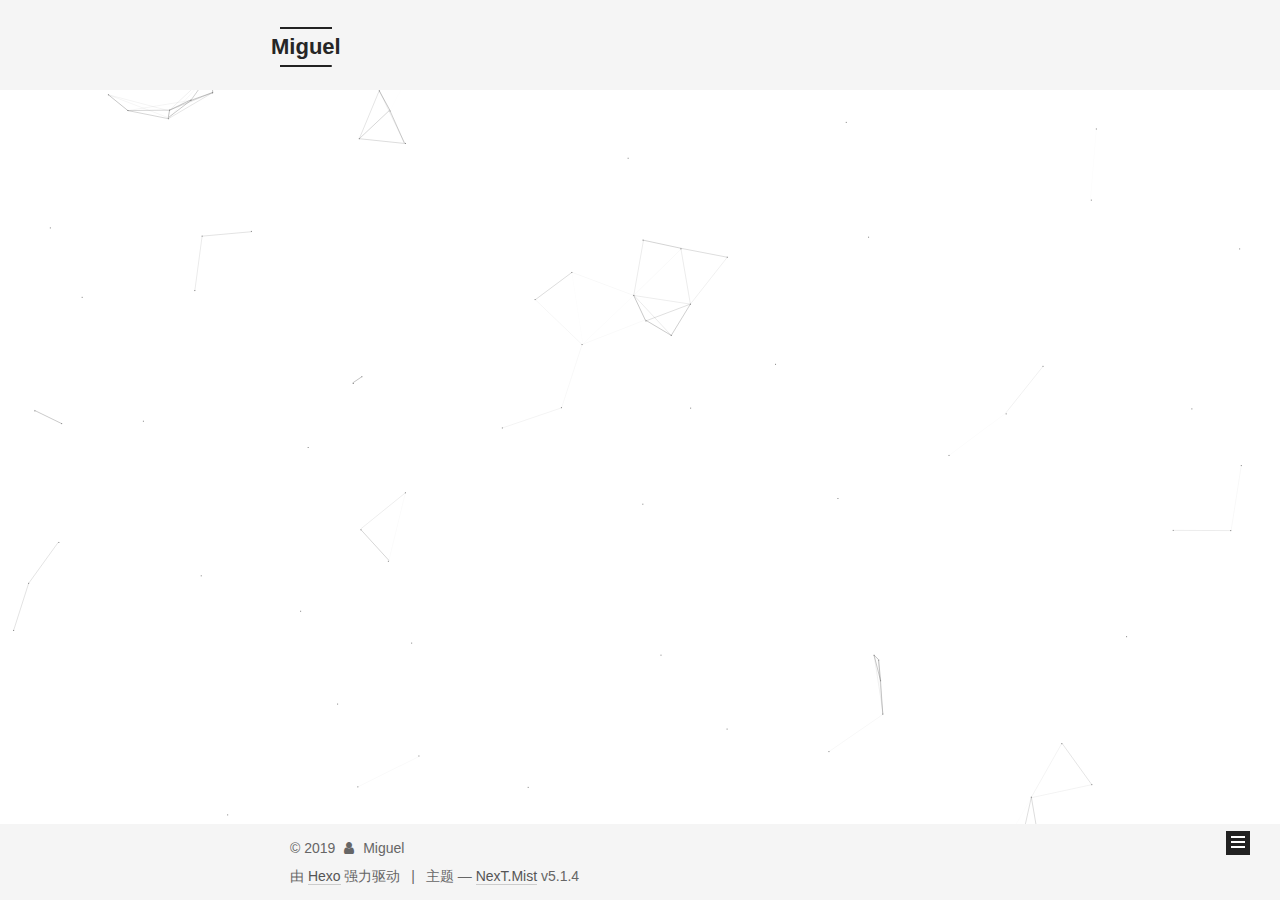
<file: archives/2019/index.html>
<!DOCTYPE html>



  


<html class="theme-next mist use-motion" lang="zh-Hans">
<head><meta name="generator" content="Hexo 3.8.0">
  <meta charset="UTF-8">
<meta http-equiv="X-UA-Compatible" content="IE=edge">
<meta name="viewport" content="width=device-width, initial-scale=1, maximum-scale=1">
<meta name="theme-color" content="#222">









<meta http-equiv="Cache-Control" content="no-transform">
<meta http-equiv="Cache-Control" content="no-siteapp">
















  
  
  <link href="/lib/fancybox/source/jquery.fancybox.css?v=2.1.5" rel="stylesheet" type="text/css">







<link href="/lib/font-awesome/css/font-awesome.min.css?v=4.6.2" rel="stylesheet" type="text/css">

<link href="/css/main.css?v=5.1.4" rel="stylesheet" type="text/css">


  <link rel="apple-touch-icon" sizes="180x180" href="/images/apple-touch-icon-next.png?v=5.1.4">


  <link rel="icon" type="image/png" sizes="32x32" href="/images/favicon-32x32-next.png?v=5.1.4">


  <link rel="icon" type="image/png" sizes="16x16" href="/images/favicon-16x16-next.png?v=5.1.4">


  <link rel="mask-icon" href="/images/logo.svg?v=5.1.4" color="#222">





  <meta name="keywords" content="Hexo, NexT">





  <link rel="alternate" href="/atom.xml" title="Miguel" type="application/atom+xml">






<meta name="description" content="Miguel个人站，主要涉及后端技术知识，奇闻趣事，以及不定期分享面试真题">
<meta property="og:type" content="website">
<meta property="og:title" content="Miguel">
<meta property="og:url" content="https://qinz912.github.io/archives/2019/index.html">
<meta property="og:site_name" content="Miguel">
<meta property="og:description" content="Miguel个人站，主要涉及后端技术知识，奇闻趣事，以及不定期分享面试真题">
<meta property="og:locale" content="zh-Hans">
<meta name="twitter:card" content="summary">
<meta name="twitter:title" content="Miguel">
<meta name="twitter:description" content="Miguel个人站，主要涉及后端技术知识，奇闻趣事，以及不定期分享面试真题">



<script type="text/javascript" id="hexo.configurations">
  var NexT = window.NexT || {};
  var CONFIG = {
    root: '/',
    scheme: 'Mist',
    version: '5.1.4',
    sidebar: {"position":"left","display":"post","offset":12,"b2t":false,"scrollpercent":false,"onmobile":false},
    fancybox: true,
    tabs: true,
    motion: {"enable":true,"async":false,"transition":{"post_block":"fadeIn","post_header":"slideDownIn","post_body":"slideDownIn","coll_header":"slideLeftIn","sidebar":"slideUpIn"}},
    duoshuo: {
      userId: '0',
      author: '博主'
    },
    algolia: {
      applicationID: '',
      apiKey: '',
      indexName: '',
      hits: {"per_page":10},
      labels: {"input_placeholder":"Search for Posts","hits_empty":"We didn't find any results for the search: ${query}","hits_stats":"${hits} results found in ${time} ms"}
    }
  };
</script>



  <link rel="canonical" href="https://qinz912.github.io/archives/2019/">





  <title>归档 | Miguel</title>
  








</head>

<body itemscope itemtype="http://schema.org/WebPage" lang="zh-Hans">

  
  
    
  

  <div class="container sidebar-position-left page-archive">
    <div class="headband"></div>

    <header id="header" class="header" itemscope itemtype="http://schema.org/WPHeader">
      <div class="header-inner"><div class="site-brand-wrapper">
  <div class="site-meta ">
    

    <div class="custom-logo-site-title">
      <a href="/" class="brand" rel="start">
        <span class="logo-line-before"><i></i></span>
        <span class="site-title">Miguel</span>
        <span class="logo-line-after"><i></i></span>
      </a>
    </div>
      
        <p class="site-subtitle">Stay hungry,stay foolish.</p>
      
  </div>

  <div class="site-nav-toggle">
    <button>
      <span class="btn-bar"></span>
      <span class="btn-bar"></span>
      <span class="btn-bar"></span>
    </button>
  </div>
</div>

<nav class="site-nav">
  

  
    <ul id="menu" class="menu">
      
        
        <li class="menu-item menu-item-home">
          <a href="/" rel="section">
            
              <i class="menu-item-icon fa fa-fw fa-home"></i> <br>
            
            首页
          </a>
        </li>
      
        
        <li class="menu-item menu-item-about">
          <a href="/about/" rel="section">
            
              <i class="menu-item-icon fa fa-fw fa-question-circle"></i> <br>
            
            关于
          </a>
        </li>
      
        
        <li class="menu-item menu-item-tags">
          <a href="/tags/" rel="section">
            
              <i class="menu-item-icon fa fa-fw fa-question-circle"></i> <br>
            
            标签
          </a>
        </li>
      
        
        <li class="menu-item menu-item-categories">
          <a href="/categories/" rel="section">
            
              <i class="menu-item-icon fa fa-fw fa-question-circle"></i> <br>
            
            分类
          </a>
        </li>
      
        
        <li class="menu-item menu-item-archives">
          <a href="/archives/" rel="section">
            
              <i class="menu-item-icon fa fa-fw fa-archive"></i> <br>
            
            归档
          </a>
        </li>
      

      
        <li class="menu-item menu-item-search">
          
            <a href="javascript:;" class="popup-trigger">
          
            
              <i class="menu-item-icon fa fa-search fa-fw"></i> <br>
            
            搜索
          </a>
        </li>
      
    </ul>
  

  
    <div class="site-search">
      
  <div class="popup search-popup local-search-popup">
  <div class="local-search-header clearfix">
    <span class="search-icon">
      <i class="fa fa-search"></i>
    </span>
    <span class="popup-btn-close">
      <i class="fa fa-times-circle"></i>
    </span>
    <div class="local-search-input-wrapper">
      <input autocomplete="off" placeholder="搜索..." spellcheck="false" type="text" id="local-search-input">
    </div>
  </div>
  <div id="local-search-result"></div>
</div>



    </div>
  
</nav>



 </div>
    </header>

    <main id="main" class="main">
      <div class="main-inner">
        <div class="content-wrap">
          <div id="content" class="content">
            

  
  
  
  <div class="post-block archive">
    <div id="posts" class="posts-collapse">
      <span class="archive-move-on"></span>

      <span class="archive-page-counter">
        
        
        
          
        
        嗯..! 目前共计 3 篇日志。 继续努力。
      </span>

      

        
        
        

        
          
          <div class="collection-title">
            <h1 class="archive-year" id="archive-year-2019">2019</h1>
          </div>
        
        

        

  <article class="post post-type-normal" itemscope itemtype="http://schema.org/Article">
    <header class="post-header">

      <h2 class="post-title">
        
            <a class="post-title-link" href="/2019/02/27/照片/" itemprop="url">
              
                <span itemprop="name">照片</span>
              
            </a>
        
      </h2>

      <div class="post-meta">
        <time class="post-time" itemprop="dateCreated" datetime="2019-02-27T14:53:21+08:00" content="2019-02-27">
          02-27
        </time>
      </div>

    </header>
  </article>



      

        
        
        

        
        

        

  <article class="post post-type-normal" itemscope itemtype="http://schema.org/Article">
    <header class="post-header">

      <h2 class="post-title">
        
            <a class="post-title-link" href="/2019/02/27/hadopon相关/" itemprop="url">
              
                <span itemprop="name">hadopon相关</span>
              
            </a>
        
      </h2>

      <div class="post-meta">
        <time class="post-time" itemprop="dateCreated" datetime="2019-02-27T14:15:58+08:00" content="2019-02-27">
          02-27
        </time>
      </div>

    </header>
  </article>



      

        
        
        

        
        

        

  <article class="post post-type-normal" itemscope itemtype="http://schema.org/Article">
    <header class="post-header">

      <h2 class="post-title">
        
            <a class="post-title-link" href="/2019/02/27/hello-world/" itemprop="url">
              
                <span itemprop="name">Hello World</span>
              
            </a>
        
      </h2>

      <div class="post-meta">
        <time class="post-time" itemprop="dateCreated" datetime="2019-02-27T09:06:11+08:00" content="2019-02-27">
          02-27
        </time>
      </div>

    </header>
  </article>



      

    </div>
  </div>
  
  
  

  



          </div>
          


          

        </div>
        
          
  
  <div class="sidebar-toggle">
    <div class="sidebar-toggle-line-wrap">
      <span class="sidebar-toggle-line sidebar-toggle-line-first"></span>
      <span class="sidebar-toggle-line sidebar-toggle-line-middle"></span>
      <span class="sidebar-toggle-line sidebar-toggle-line-last"></span>
    </div>
  </div>

  <aside id="sidebar" class="sidebar">
    
    <div class="sidebar-inner">

      

      

      <section class="site-overview-wrap sidebar-panel sidebar-panel-active">
        <div class="site-overview">
          <div class="site-author motion-element" itemprop="author" itemscope itemtype="http://schema.org/Person">
            
              <p class="site-author-name" itemprop="name">Miguel</p>
              <p class="site-description motion-element" itemprop="description">Miguel个人站，主要涉及后端技术知识，奇闻趣事，以及不定期分享面试真题</p>
          </div>

          <nav class="site-state motion-element">

            
              <div class="site-state-item site-state-posts">
              
                <a href="/archives/">
              
                  <span class="site-state-item-count">3</span>
                  <span class="site-state-item-name">日志</span>
                </a>
              </div>
            

            
              
              
              <div class="site-state-item site-state-categories">
                <a href="/categories/index.html">
                  <span class="site-state-item-count">1</span>
                  <span class="site-state-item-name">分类</span>
                </a>
              </div>
            

            
              
              
              <div class="site-state-item site-state-tags">
                <a href="/tags/index.html">
                  <span class="site-state-item-count">2</span>
                  <span class="site-state-item-name">标签</span>
                </a>
              </div>
            
			<br>
			<br>
			<div class="site-state-item site-state-posts" style="border-left:none;">
				   <span class="site-state-item-count" id="busuanzi_value_site_pv"></span>
				   <span class="site-state-item-name">浏览量</span>
			</div>
			<div class="site-state-item site-state-posts">
				  <span class="site-state-item-count" id="busuanzi_value_site_uv"></span>
				 <span class="site-state-item-name">访客量</span>
			</div>
			<div class="site-state-item site-state-posts">
				  <span class="site-state-item-count">1k</span>
				  <span class="site-state-item-name">总字数</span>
			</div>

          </nav>

          
            <div class="feed-link motion-element">
              <a href="/atom.xml" rel="alternate">
                <i class="fa fa-rss"></i>
                RSS
              </a>
            </div>
          

          

          
          

          
          

          

        </div>
      </section>

      

      

    </div>
  </aside>


        
      </div>
    </main>

    <footer id="footer" class="footer">
      <div class="footer-inner">
        <div class="copyright">&copy; <span itemprop="copyrightYear">2019</span>
  <span class="with-love">
    <i class="fa fa-user"></i>
  </span>
  <span class="author" itemprop="copyrightHolder">Miguel</span>

  
</div>


  <div class="powered-by">由 <a class="theme-link" target="_blank" href="https://hexo.io">Hexo</a> 强力驱动</div>



  <span class="post-meta-divider">|</span>



  <div class="theme-info">主题 &mdash; <a class="theme-link" target="_blank" href="https://github.com/iissnan/hexo-theme-next">NexT.Mist</a> v5.1.4</div>




        







        
      </div>
    </footer>

    
      <div class="back-to-top">
        <i class="fa fa-arrow-up"></i>
        
      </div>
    

    

  </div>

  

<script type="text/javascript">
  if (Object.prototype.toString.call(window.Promise) !== '[object Function]') {
    window.Promise = null;
  }
</script>









  


  











  
  
    <script type="text/javascript" src="/lib/jquery/index.js?v=2.1.3"></script>
  

  
  
    <script type="text/javascript" src="/lib/fastclick/lib/fastclick.min.js?v=1.0.6"></script>
  

  
  
    <script type="text/javascript" src="/lib/jquery_lazyload/jquery.lazyload.js?v=1.9.7"></script>
  

  
  
    <script type="text/javascript" src="/lib/velocity/velocity.min.js?v=1.2.1"></script>
  

  
  
    <script type="text/javascript" src="/lib/velocity/velocity.ui.min.js?v=1.2.1"></script>
  

  
  
    <script type="text/javascript" src="/lib/fancybox/source/jquery.fancybox.pack.js?v=2.1.5"></script>
  

  
  
    <script type="text/javascript" src="/lib/canvas-nest/canvas-nest.min.js"></script>
  


  


  <script type="text/javascript" src="/js/src/utils.js?v=5.1.4"></script>

  <script type="text/javascript" src="/js/src/motion.js?v=5.1.4"></script>



  
  

  

  


  <script type="text/javascript" src="/js/src/bootstrap.js?v=5.1.4"></script>



  


  




	





  





  












  

  <script type="text/javascript">
    // Popup Window;
    var isfetched = false;
    var isXml = true;
    // Search DB path;
    var search_path = "search.xml";
    if (search_path.length === 0) {
      search_path = "search.xml";
    } else if (/json$/i.test(search_path)) {
      isXml = false;
    }
    var path = "/" + search_path;
    // monitor main search box;

    var onPopupClose = function (e) {
      $('.popup').hide();
      $('#local-search-input').val('');
      $('.search-result-list').remove();
      $('#no-result').remove();
      $(".local-search-pop-overlay").remove();
      $('body').css('overflow', '');
    }

    function proceedsearch() {
      $("body")
        .append('<div class="search-popup-overlay local-search-pop-overlay"></div>')
        .css('overflow', 'hidden');
      $('.search-popup-overlay').click(onPopupClose);
      $('.popup').toggle();
      var $localSearchInput = $('#local-search-input');
      $localSearchInput.attr("autocapitalize", "none");
      $localSearchInput.attr("autocorrect", "off");
      $localSearchInput.focus();
    }

    // search function;
    var searchFunc = function(path, search_id, content_id) {
      'use strict';

      // start loading animation
      $("body")
        .append('<div class="search-popup-overlay local-search-pop-overlay">' +
          '<div id="search-loading-icon">' +
          '<i class="fa fa-spinner fa-pulse fa-5x fa-fw"></i>' +
          '</div>' +
          '</div>')
        .css('overflow', 'hidden');
      $("#search-loading-icon").css('margin', '20% auto 0 auto').css('text-align', 'center');

      $.ajax({
        url: path,
        dataType: isXml ? "xml" : "json",
        async: true,
        success: function(res) {
          // get the contents from search data
          isfetched = true;
          $('.popup').detach().appendTo('.header-inner');
          var datas = isXml ? $("entry", res).map(function() {
            return {
              title: $("title", this).text(),
              content: $("content",this).text(),
              url: $("url" , this).text()
            };
          }).get() : res;
          var input = document.getElementById(search_id);
          var resultContent = document.getElementById(content_id);
          var inputEventFunction = function() {
            var searchText = input.value.trim().toLowerCase();
            var keywords = searchText.split(/[\s\-]+/);
            if (keywords.length > 1) {
              keywords.push(searchText);
            }
            var resultItems = [];
            if (searchText.length > 0) {
              // perform local searching
              datas.forEach(function(data) {
                var isMatch = false;
                var hitCount = 0;
                var searchTextCount = 0;
                var title = data.title.trim();
                var titleInLowerCase = title.toLowerCase();
                var content = data.content.trim().replace(/<[^>]+>/g,"");
                var contentInLowerCase = content.toLowerCase();
                var articleUrl = decodeURIComponent(data.url);
                var indexOfTitle = [];
                var indexOfContent = [];
                // only match articles with not empty titles
                if(title != '') {
                  keywords.forEach(function(keyword) {
                    function getIndexByWord(word, text, caseSensitive) {
                      var wordLen = word.length;
                      if (wordLen === 0) {
                        return [];
                      }
                      var startPosition = 0, position = [], index = [];
                      if (!caseSensitive) {
                        text = text.toLowerCase();
                        word = word.toLowerCase();
                      }
                      while ((position = text.indexOf(word, startPosition)) > -1) {
                        index.push({position: position, word: word});
                        startPosition = position + wordLen;
                      }
                      return index;
                    }

                    indexOfTitle = indexOfTitle.concat(getIndexByWord(keyword, titleInLowerCase, false));
                    indexOfContent = indexOfContent.concat(getIndexByWord(keyword, contentInLowerCase, false));
                  });
                  if (indexOfTitle.length > 0 || indexOfContent.length > 0) {
                    isMatch = true;
                    hitCount = indexOfTitle.length + indexOfContent.length;
                  }
                }

                // show search results

                if (isMatch) {
                  // sort index by position of keyword

                  [indexOfTitle, indexOfContent].forEach(function (index) {
                    index.sort(function (itemLeft, itemRight) {
                      if (itemRight.position !== itemLeft.position) {
                        return itemRight.position - itemLeft.position;
                      } else {
                        return itemLeft.word.length - itemRight.word.length;
                      }
                    });
                  });

                  // merge hits into slices

                  function mergeIntoSlice(text, start, end, index) {
                    var item = index[index.length - 1];
                    var position = item.position;
                    var word = item.word;
                    var hits = [];
                    var searchTextCountInSlice = 0;
                    while (position + word.length <= end && index.length != 0) {
                      if (word === searchText) {
                        searchTextCountInSlice++;
                      }
                      hits.push({position: position, length: word.length});
                      var wordEnd = position + word.length;

                      // move to next position of hit

                      index.pop();
                      while (index.length != 0) {
                        item = index[index.length - 1];
                        position = item.position;
                        word = item.word;
                        if (wordEnd > position) {
                          index.pop();
                        } else {
                          break;
                        }
                      }
                    }
                    searchTextCount += searchTextCountInSlice;
                    return {
                      hits: hits,
                      start: start,
                      end: end,
                      searchTextCount: searchTextCountInSlice
                    };
                  }

                  var slicesOfTitle = [];
                  if (indexOfTitle.length != 0) {
                    slicesOfTitle.push(mergeIntoSlice(title, 0, title.length, indexOfTitle));
                  }

                  var slicesOfContent = [];
                  while (indexOfContent.length != 0) {
                    var item = indexOfContent[indexOfContent.length - 1];
                    var position = item.position;
                    var word = item.word;
                    // cut out 100 characters
                    var start = position - 20;
                    var end = position + 80;
                    if(start < 0){
                      start = 0;
                    }
                    if (end < position + word.length) {
                      end = position + word.length;
                    }
                    if(end > content.length){
                      end = content.length;
                    }
                    slicesOfContent.push(mergeIntoSlice(content, start, end, indexOfContent));
                  }

                  // sort slices in content by search text's count and hits' count

                  slicesOfContent.sort(function (sliceLeft, sliceRight) {
                    if (sliceLeft.searchTextCount !== sliceRight.searchTextCount) {
                      return sliceRight.searchTextCount - sliceLeft.searchTextCount;
                    } else if (sliceLeft.hits.length !== sliceRight.hits.length) {
                      return sliceRight.hits.length - sliceLeft.hits.length;
                    } else {
                      return sliceLeft.start - sliceRight.start;
                    }
                  });

                  // select top N slices in content

                  var upperBound = parseInt('1');
                  if (upperBound >= 0) {
                    slicesOfContent = slicesOfContent.slice(0, upperBound);
                  }

                  // highlight title and content

                  function highlightKeyword(text, slice) {
                    var result = '';
                    var prevEnd = slice.start;
                    slice.hits.forEach(function (hit) {
                      result += text.substring(prevEnd, hit.position);
                      var end = hit.position + hit.length;
                      result += '<b class="search-keyword">' + text.substring(hit.position, end) + '</b>';
                      prevEnd = end;
                    });
                    result += text.substring(prevEnd, slice.end);
                    return result;
                  }

                  var resultItem = '';

                  if (slicesOfTitle.length != 0) {
                    resultItem += "<li><a href='" + articleUrl + "' class='search-result-title'>" + highlightKeyword(title, slicesOfTitle[0]) + "</a>";
                  } else {
                    resultItem += "<li><a href='" + articleUrl + "' class='search-result-title'>" + title + "</a>";
                  }

                  slicesOfContent.forEach(function (slice) {
                    resultItem += "<a href='" + articleUrl + "'>" +
                      "<p class=\"search-result\">" + highlightKeyword(content, slice) +
                      "...</p>" + "</a>";
                  });

                  resultItem += "</li>";
                  resultItems.push({
                    item: resultItem,
                    searchTextCount: searchTextCount,
                    hitCount: hitCount,
                    id: resultItems.length
                  });
                }
              })
            };
            if (keywords.length === 1 && keywords[0] === "") {
              resultContent.innerHTML = '<div id="no-result"><i class="fa fa-search fa-5x" /></div>'
            } else if (resultItems.length === 0) {
              resultContent.innerHTML = '<div id="no-result"><i class="fa fa-frown-o fa-5x" /></div>'
            } else {
              resultItems.sort(function (resultLeft, resultRight) {
                if (resultLeft.searchTextCount !== resultRight.searchTextCount) {
                  return resultRight.searchTextCount - resultLeft.searchTextCount;
                } else if (resultLeft.hitCount !== resultRight.hitCount) {
                  return resultRight.hitCount - resultLeft.hitCount;
                } else {
                  return resultRight.id - resultLeft.id;
                }
              });
              var searchResultList = '<ul class=\"search-result-list\">';
              resultItems.forEach(function (result) {
                searchResultList += result.item;
              })
              searchResultList += "</ul>";
              resultContent.innerHTML = searchResultList;
            }
          }

          if ('auto' === 'auto') {
            input.addEventListener('input', inputEventFunction);
          } else {
            $('.search-icon').click(inputEventFunction);
            input.addEventListener('keypress', function (event) {
              if (event.keyCode === 13) {
                inputEventFunction();
              }
            });
          }

          // remove loading animation
          $(".local-search-pop-overlay").remove();
          $('body').css('overflow', '');

          proceedsearch();
        }
      });
    }

    // handle and trigger popup window;
    $('.popup-trigger').click(function(e) {
      e.stopPropagation();
      if (isfetched === false) {
        searchFunc(path, 'local-search-input', 'local-search-result');
      } else {
        proceedsearch();
      };
    });

    $('.popup-btn-close').click(onPopupClose);
    $('.popup').click(function(e){
      e.stopPropagation();
    });
    $(document).on('keyup', function (event) {
      var shouldDismissSearchPopup = event.which === 27 &&
        $('.search-popup').is(':visible');
      if (shouldDismissSearchPopup) {
        onPopupClose();
      }
    });
  </script>





  

  

  

  
  

  

  

  

  <script async src="//dn-lbstatics.qbox.me/busuanzi/2.3/busuanzi.pure.mini.js"></script>
</body>
</html>
</file>
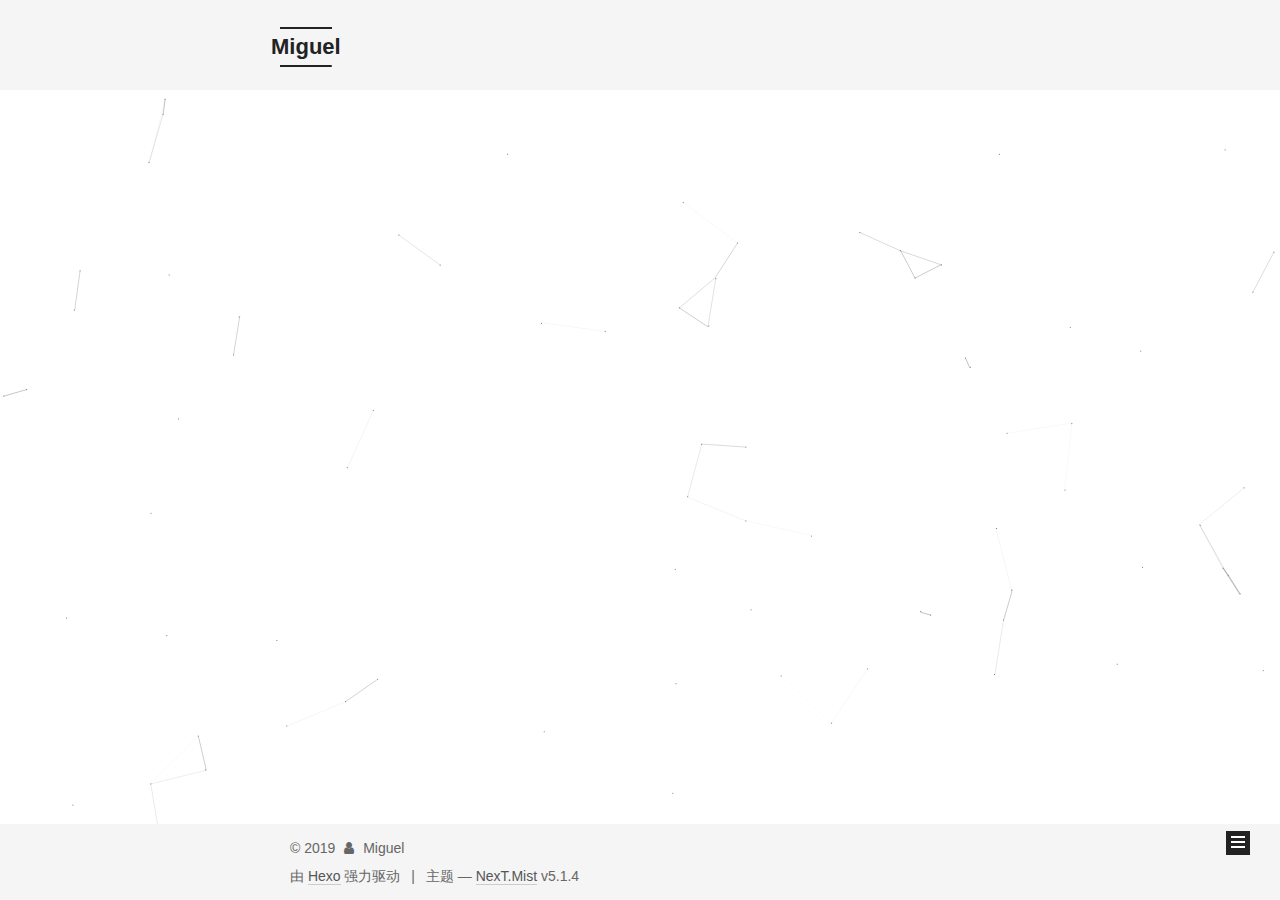
<file: categories/hadoop/index.html>
<!DOCTYPE html>



  


<html class="theme-next mist use-motion" lang="zh-Hans">
<head><meta name="generator" content="Hexo 3.8.0">
  <meta charset="UTF-8">
<meta http-equiv="X-UA-Compatible" content="IE=edge">
<meta name="viewport" content="width=device-width, initial-scale=1, maximum-scale=1">
<meta name="theme-color" content="#222">









<meta http-equiv="Cache-Control" content="no-transform">
<meta http-equiv="Cache-Control" content="no-siteapp">
















  
  
  <link href="/lib/fancybox/source/jquery.fancybox.css?v=2.1.5" rel="stylesheet" type="text/css">







<link href="/lib/font-awesome/css/font-awesome.min.css?v=4.6.2" rel="stylesheet" type="text/css">

<link href="/css/main.css?v=5.1.4" rel="stylesheet" type="text/css">


  <link rel="apple-touch-icon" sizes="180x180" href="/images/apple-touch-icon-next.png?v=5.1.4">


  <link rel="icon" type="image/png" sizes="32x32" href="/images/favicon-32x32-next.png?v=5.1.4">


  <link rel="icon" type="image/png" sizes="16x16" href="/images/favicon-16x16-next.png?v=5.1.4">


  <link rel="mask-icon" href="/images/logo.svg?v=5.1.4" color="#222">





  <meta name="keywords" content="Hexo, NexT">





  <link rel="alternate" href="/atom.xml" title="Miguel" type="application/atom+xml">






<meta name="description" content="Miguel个人站，主要涉及后端技术知识，奇闻趣事，以及不定期分享面试真题">
<meta property="og:type" content="website">
<meta property="og:title" content="Miguel">
<meta property="og:url" content="https://qinz912.github.io/categories/hadoop/index.html">
<meta property="og:site_name" content="Miguel">
<meta property="og:description" content="Miguel个人站，主要涉及后端技术知识，奇闻趣事，以及不定期分享面试真题">
<meta property="og:locale" content="zh-Hans">
<meta name="twitter:card" content="summary">
<meta name="twitter:title" content="Miguel">
<meta name="twitter:description" content="Miguel个人站，主要涉及后端技术知识，奇闻趣事，以及不定期分享面试真题">



<script type="text/javascript" id="hexo.configurations">
  var NexT = window.NexT || {};
  var CONFIG = {
    root: '/',
    scheme: 'Mist',
    version: '5.1.4',
    sidebar: {"position":"left","display":"post","offset":12,"b2t":false,"scrollpercent":false,"onmobile":false},
    fancybox: true,
    tabs: true,
    motion: {"enable":true,"async":false,"transition":{"post_block":"fadeIn","post_header":"slideDownIn","post_body":"slideDownIn","coll_header":"slideLeftIn","sidebar":"slideUpIn"}},
    duoshuo: {
      userId: '0',
      author: '博主'
    },
    algolia: {
      applicationID: '',
      apiKey: '',
      indexName: '',
      hits: {"per_page":10},
      labels: {"input_placeholder":"Search for Posts","hits_empty":"We didn't find any results for the search: ${query}","hits_stats":"${hits} results found in ${time} ms"}
    }
  };
</script>



  <link rel="canonical" href="https://qinz912.github.io/categories/hadoop/">





  <title>分类: hadoop | Miguel</title>
  








</head>

<body itemscope itemtype="http://schema.org/WebPage" lang="zh-Hans">

  
  
    
  

  <div class="container sidebar-position-left ">
    <div class="headband"></div>

    <header id="header" class="header" itemscope itemtype="http://schema.org/WPHeader">
      <div class="header-inner"><div class="site-brand-wrapper">
  <div class="site-meta ">
    

    <div class="custom-logo-site-title">
      <a href="/" class="brand" rel="start">
        <span class="logo-line-before"><i></i></span>
        <span class="site-title">Miguel</span>
        <span class="logo-line-after"><i></i></span>
      </a>
    </div>
      
        <p class="site-subtitle">Stay hungry,stay foolish.</p>
      
  </div>

  <div class="site-nav-toggle">
    <button>
      <span class="btn-bar"></span>
      <span class="btn-bar"></span>
      <span class="btn-bar"></span>
    </button>
  </div>
</div>

<nav class="site-nav">
  

  
    <ul id="menu" class="menu">
      
        
        <li class="menu-item menu-item-home">
          <a href="/" rel="section">
            
              <i class="menu-item-icon fa fa-fw fa-home"></i> <br>
            
            首页
          </a>
        </li>
      
        
        <li class="menu-item menu-item-about">
          <a href="/about/" rel="section">
            
              <i class="menu-item-icon fa fa-fw fa-question-circle"></i> <br>
            
            关于
          </a>
        </li>
      
        
        <li class="menu-item menu-item-tags">
          <a href="/tags/" rel="section">
            
              <i class="menu-item-icon fa fa-fw fa-question-circle"></i> <br>
            
            标签
          </a>
        </li>
      
        
        <li class="menu-item menu-item-categories">
          <a href="/categories/" rel="section">
            
              <i class="menu-item-icon fa fa-fw fa-question-circle"></i> <br>
            
            分类
          </a>
        </li>
      
        
        <li class="menu-item menu-item-archives">
          <a href="/archives/" rel="section">
            
              <i class="menu-item-icon fa fa-fw fa-archive"></i> <br>
            
            归档
          </a>
        </li>
      

      
        <li class="menu-item menu-item-search">
          
            <a href="javascript:;" class="popup-trigger">
          
            
              <i class="menu-item-icon fa fa-search fa-fw"></i> <br>
            
            搜索
          </a>
        </li>
      
    </ul>
  

  
    <div class="site-search">
      
  <div class="popup search-popup local-search-popup">
  <div class="local-search-header clearfix">
    <span class="search-icon">
      <i class="fa fa-search"></i>
    </span>
    <span class="popup-btn-close">
      <i class="fa fa-times-circle"></i>
    </span>
    <div class="local-search-input-wrapper">
      <input autocomplete="off" placeholder="搜索..." spellcheck="false" type="text" id="local-search-input">
    </div>
  </div>
  <div id="local-search-result"></div>
</div>



    </div>
  
</nav>



 </div>
    </header>

    <main id="main" class="main">
      <div class="main-inner">
        <div class="content-wrap">
          <div id="content" class="content">
            

  
  
  
  <div class="post-block category">

    <div id="posts" class="posts-collapse">
      <div class="collection-title">
        <h1>hadoop<small>分类</small>
        </h1>
      </div>

      
        

  <article class="post post-type-normal" itemscope itemtype="http://schema.org/Article">
    <header class="post-header">

      <h2 class="post-title">
        
            <a class="post-title-link" href="/2019/02/27/hadopon相关/" itemprop="url">
              
                <span itemprop="name">hadopon相关</span>
              
            </a>
        
      </h2>

      <div class="post-meta">
        <time class="post-time" itemprop="dateCreated" datetime="2019-02-27T14:15:58+08:00" content="2019-02-27">
          02-27
        </time>
      </div>

    </header>
  </article>


      
    </div>

  </div>
  
  
  

  



          </div>
          


          

        </div>
        
          
  
  <div class="sidebar-toggle">
    <div class="sidebar-toggle-line-wrap">
      <span class="sidebar-toggle-line sidebar-toggle-line-first"></span>
      <span class="sidebar-toggle-line sidebar-toggle-line-middle"></span>
      <span class="sidebar-toggle-line sidebar-toggle-line-last"></span>
    </div>
  </div>

  <aside id="sidebar" class="sidebar">
    
    <div class="sidebar-inner">

      

      

      <section class="site-overview-wrap sidebar-panel sidebar-panel-active">
        <div class="site-overview">
          <div class="site-author motion-element" itemprop="author" itemscope itemtype="http://schema.org/Person">
            
              <p class="site-author-name" itemprop="name">Miguel</p>
              <p class="site-description motion-element" itemprop="description">Miguel个人站，主要涉及后端技术知识，奇闻趣事，以及不定期分享面试真题</p>
          </div>

          <nav class="site-state motion-element">

            
              <div class="site-state-item site-state-posts">
              
                <a href="/archives/">
              
                  <span class="site-state-item-count">3</span>
                  <span class="site-state-item-name">日志</span>
                </a>
              </div>
            

            
              
              
              <div class="site-state-item site-state-categories">
                <a href="/categories/index.html">
                  <span class="site-state-item-count">1</span>
                  <span class="site-state-item-name">分类</span>
                </a>
              </div>
            

            
              
              
              <div class="site-state-item site-state-tags">
                <a href="/tags/index.html">
                  <span class="site-state-item-count">2</span>
                  <span class="site-state-item-name">标签</span>
                </a>
              </div>
            
			<br>
			<br>
			<div class="site-state-item site-state-posts" style="border-left:none;">
				   <span class="site-state-item-count" id="busuanzi_value_site_pv"></span>
				   <span class="site-state-item-name">浏览量</span>
			</div>
			<div class="site-state-item site-state-posts">
				  <span class="site-state-item-count" id="busuanzi_value_site_uv"></span>
				 <span class="site-state-item-name">访客量</span>
			</div>
			<div class="site-state-item site-state-posts">
				  <span class="site-state-item-count">1k</span>
				  <span class="site-state-item-name">总字数</span>
			</div>

          </nav>

          
            <div class="feed-link motion-element">
              <a href="/atom.xml" rel="alternate">
                <i class="fa fa-rss"></i>
                RSS
              </a>
            </div>
          

          

          
          

          
          

          

        </div>
      </section>

      

      

    </div>
  </aside>


        
      </div>
    </main>

    <footer id="footer" class="footer">
      <div class="footer-inner">
        <div class="copyright">&copy; <span itemprop="copyrightYear">2019</span>
  <span class="with-love">
    <i class="fa fa-user"></i>
  </span>
  <span class="author" itemprop="copyrightHolder">Miguel</span>

  
</div>


  <div class="powered-by">由 <a class="theme-link" target="_blank" href="https://hexo.io">Hexo</a> 强力驱动</div>



  <span class="post-meta-divider">|</span>



  <div class="theme-info">主题 &mdash; <a class="theme-link" target="_blank" href="https://github.com/iissnan/hexo-theme-next">NexT.Mist</a> v5.1.4</div>




        







        
      </div>
    </footer>

    
      <div class="back-to-top">
        <i class="fa fa-arrow-up"></i>
        
      </div>
    

    

  </div>

  

<script type="text/javascript">
  if (Object.prototype.toString.call(window.Promise) !== '[object Function]') {
    window.Promise = null;
  }
</script>









  


  











  
  
    <script type="text/javascript" src="/lib/jquery/index.js?v=2.1.3"></script>
  

  
  
    <script type="text/javascript" src="/lib/fastclick/lib/fastclick.min.js?v=1.0.6"></script>
  

  
  
    <script type="text/javascript" src="/lib/jquery_lazyload/jquery.lazyload.js?v=1.9.7"></script>
  

  
  
    <script type="text/javascript" src="/lib/velocity/velocity.min.js?v=1.2.1"></script>
  

  
  
    <script type="text/javascript" src="/lib/velocity/velocity.ui.min.js?v=1.2.1"></script>
  

  
  
    <script type="text/javascript" src="/lib/fancybox/source/jquery.fancybox.pack.js?v=2.1.5"></script>
  

  
  
    <script type="text/javascript" src="/lib/canvas-nest/canvas-nest.min.js"></script>
  


  


  <script type="text/javascript" src="/js/src/utils.js?v=5.1.4"></script>

  <script type="text/javascript" src="/js/src/motion.js?v=5.1.4"></script>



  
  

  

  


  <script type="text/javascript" src="/js/src/bootstrap.js?v=5.1.4"></script>



  


  




	





  





  












  

  <script type="text/javascript">
    // Popup Window;
    var isfetched = false;
    var isXml = true;
    // Search DB path;
    var search_path = "search.xml";
    if (search_path.length === 0) {
      search_path = "search.xml";
    } else if (/json$/i.test(search_path)) {
      isXml = false;
    }
    var path = "/" + search_path;
    // monitor main search box;

    var onPopupClose = function (e) {
      $('.popup').hide();
      $('#local-search-input').val('');
      $('.search-result-list').remove();
      $('#no-result').remove();
      $(".local-search-pop-overlay").remove();
      $('body').css('overflow', '');
    }

    function proceedsearch() {
      $("body")
        .append('<div class="search-popup-overlay local-search-pop-overlay"></div>')
        .css('overflow', 'hidden');
      $('.search-popup-overlay').click(onPopupClose);
      $('.popup').toggle();
      var $localSearchInput = $('#local-search-input');
      $localSearchInput.attr("autocapitalize", "none");
      $localSearchInput.attr("autocorrect", "off");
      $localSearchInput.focus();
    }

    // search function;
    var searchFunc = function(path, search_id, content_id) {
      'use strict';

      // start loading animation
      $("body")
        .append('<div class="search-popup-overlay local-search-pop-overlay">' +
          '<div id="search-loading-icon">' +
          '<i class="fa fa-spinner fa-pulse fa-5x fa-fw"></i>' +
          '</div>' +
          '</div>')
        .css('overflow', 'hidden');
      $("#search-loading-icon").css('margin', '20% auto 0 auto').css('text-align', 'center');

      $.ajax({
        url: path,
        dataType: isXml ? "xml" : "json",
        async: true,
        success: function(res) {
          // get the contents from search data
          isfetched = true;
          $('.popup').detach().appendTo('.header-inner');
          var datas = isXml ? $("entry", res).map(function() {
            return {
              title: $("title", this).text(),
              content: $("content",this).text(),
              url: $("url" , this).text()
            };
          }).get() : res;
          var input = document.getElementById(search_id);
          var resultContent = document.getElementById(content_id);
          var inputEventFunction = function() {
            var searchText = input.value.trim().toLowerCase();
            var keywords = searchText.split(/[\s\-]+/);
            if (keywords.length > 1) {
              keywords.push(searchText);
            }
            var resultItems = [];
            if (searchText.length > 0) {
              // perform local searching
              datas.forEach(function(data) {
                var isMatch = false;
                var hitCount = 0;
                var searchTextCount = 0;
                var title = data.title.trim();
                var titleInLowerCase = title.toLowerCase();
                var content = data.content.trim().replace(/<[^>]+>/g,"");
                var contentInLowerCase = content.toLowerCase();
                var articleUrl = decodeURIComponent(data.url);
                var indexOfTitle = [];
                var indexOfContent = [];
                // only match articles with not empty titles
                if(title != '') {
                  keywords.forEach(function(keyword) {
                    function getIndexByWord(word, text, caseSensitive) {
                      var wordLen = word.length;
                      if (wordLen === 0) {
                        return [];
                      }
                      var startPosition = 0, position = [], index = [];
                      if (!caseSensitive) {
                        text = text.toLowerCase();
                        word = word.toLowerCase();
                      }
                      while ((position = text.indexOf(word, startPosition)) > -1) {
                        index.push({position: position, word: word});
                        startPosition = position + wordLen;
                      }
                      return index;
                    }

                    indexOfTitle = indexOfTitle.concat(getIndexByWord(keyword, titleInLowerCase, false));
                    indexOfContent = indexOfContent.concat(getIndexByWord(keyword, contentInLowerCase, false));
                  });
                  if (indexOfTitle.length > 0 || indexOfContent.length > 0) {
                    isMatch = true;
                    hitCount = indexOfTitle.length + indexOfContent.length;
                  }
                }

                // show search results

                if (isMatch) {
                  // sort index by position of keyword

                  [indexOfTitle, indexOfContent].forEach(function (index) {
                    index.sort(function (itemLeft, itemRight) {
                      if (itemRight.position !== itemLeft.position) {
                        return itemRight.position - itemLeft.position;
                      } else {
                        return itemLeft.word.length - itemRight.word.length;
                      }
                    });
                  });

                  // merge hits into slices

                  function mergeIntoSlice(text, start, end, index) {
                    var item = index[index.length - 1];
                    var position = item.position;
                    var word = item.word;
                    var hits = [];
                    var searchTextCountInSlice = 0;
                    while (position + word.length <= end && index.length != 0) {
                      if (word === searchText) {
                        searchTextCountInSlice++;
                      }
                      hits.push({position: position, length: word.length});
                      var wordEnd = position + word.length;

                      // move to next position of hit

                      index.pop();
                      while (index.length != 0) {
                        item = index[index.length - 1];
                        position = item.position;
                        word = item.word;
                        if (wordEnd > position) {
                          index.pop();
                        } else {
                          break;
                        }
                      }
                    }
                    searchTextCount += searchTextCountInSlice;
                    return {
                      hits: hits,
                      start: start,
                      end: end,
                      searchTextCount: searchTextCountInSlice
                    };
                  }

                  var slicesOfTitle = [];
                  if (indexOfTitle.length != 0) {
                    slicesOfTitle.push(mergeIntoSlice(title, 0, title.length, indexOfTitle));
                  }

                  var slicesOfContent = [];
                  while (indexOfContent.length != 0) {
                    var item = indexOfContent[indexOfContent.length - 1];
                    var position = item.position;
                    var word = item.word;
                    // cut out 100 characters
                    var start = position - 20;
                    var end = position + 80;
                    if(start < 0){
                      start = 0;
                    }
                    if (end < position + word.length) {
                      end = position + word.length;
                    }
                    if(end > content.length){
                      end = content.length;
                    }
                    slicesOfContent.push(mergeIntoSlice(content, start, end, indexOfContent));
                  }

                  // sort slices in content by search text's count and hits' count

                  slicesOfContent.sort(function (sliceLeft, sliceRight) {
                    if (sliceLeft.searchTextCount !== sliceRight.searchTextCount) {
                      return sliceRight.searchTextCount - sliceLeft.searchTextCount;
                    } else if (sliceLeft.hits.length !== sliceRight.hits.length) {
                      return sliceRight.hits.length - sliceLeft.hits.length;
                    } else {
                      return sliceLeft.start - sliceRight.start;
                    }
                  });

                  // select top N slices in content

                  var upperBound = parseInt('1');
                  if (upperBound >= 0) {
                    slicesOfContent = slicesOfContent.slice(0, upperBound);
                  }

                  // highlight title and content

                  function highlightKeyword(text, slice) {
                    var result = '';
                    var prevEnd = slice.start;
                    slice.hits.forEach(function (hit) {
                      result += text.substring(prevEnd, hit.position);
                      var end = hit.position + hit.length;
                      result += '<b class="search-keyword">' + text.substring(hit.position, end) + '</b>';
                      prevEnd = end;
                    });
                    result += text.substring(prevEnd, slice.end);
                    return result;
                  }

                  var resultItem = '';

                  if (slicesOfTitle.length != 0) {
                    resultItem += "<li><a href='" + articleUrl + "' class='search-result-title'>" + highlightKeyword(title, slicesOfTitle[0]) + "</a>";
                  } else {
                    resultItem += "<li><a href='" + articleUrl + "' class='search-result-title'>" + title + "</a>";
                  }

                  slicesOfContent.forEach(function (slice) {
                    resultItem += "<a href='" + articleUrl + "'>" +
                      "<p class=\"search-result\">" + highlightKeyword(content, slice) +
                      "...</p>" + "</a>";
                  });

                  resultItem += "</li>";
                  resultItems.push({
                    item: resultItem,
                    searchTextCount: searchTextCount,
                    hitCount: hitCount,
                    id: resultItems.length
                  });
                }
              })
            };
            if (keywords.length === 1 && keywords[0] === "") {
              resultContent.innerHTML = '<div id="no-result"><i class="fa fa-search fa-5x" /></div>'
            } else if (resultItems.length === 0) {
              resultContent.innerHTML = '<div id="no-result"><i class="fa fa-frown-o fa-5x" /></div>'
            } else {
              resultItems.sort(function (resultLeft, resultRight) {
                if (resultLeft.searchTextCount !== resultRight.searchTextCount) {
                  return resultRight.searchTextCount - resultLeft.searchTextCount;
                } else if (resultLeft.hitCount !== resultRight.hitCount) {
                  return resultRight.hitCount - resultLeft.hitCount;
                } else {
                  return resultRight.id - resultLeft.id;
                }
              });
              var searchResultList = '<ul class=\"search-result-list\">';
              resultItems.forEach(function (result) {
                searchResultList += result.item;
              })
              searchResultList += "</ul>";
              resultContent.innerHTML = searchResultList;
            }
          }

          if ('auto' === 'auto') {
            input.addEventListener('input', inputEventFunction);
          } else {
            $('.search-icon').click(inputEventFunction);
            input.addEventListener('keypress', function (event) {
              if (event.keyCode === 13) {
                inputEventFunction();
              }
            });
          }

          // remove loading animation
          $(".local-search-pop-overlay").remove();
          $('body').css('overflow', '');

          proceedsearch();
        }
      });
    }

    // handle and trigger popup window;
    $('.popup-trigger').click(function(e) {
      e.stopPropagation();
      if (isfetched === false) {
        searchFunc(path, 'local-search-input', 'local-search-result');
      } else {
        proceedsearch();
      };
    });

    $('.popup-btn-close').click(onPopupClose);
    $('.popup').click(function(e){
      e.stopPropagation();
    });
    $(document).on('keyup', function (event) {
      var shouldDismissSearchPopup = event.which === 27 &&
        $('.search-popup').is(':visible');
      if (shouldDismissSearchPopup) {
        onPopupClose();
      }
    });
  </script>





  

  

  

  
  

  

  

  

  <script async src="//dn-lbstatics.qbox.me/busuanzi/2.3/busuanzi.pure.mini.js"></script>
</body>
</html>
</file>
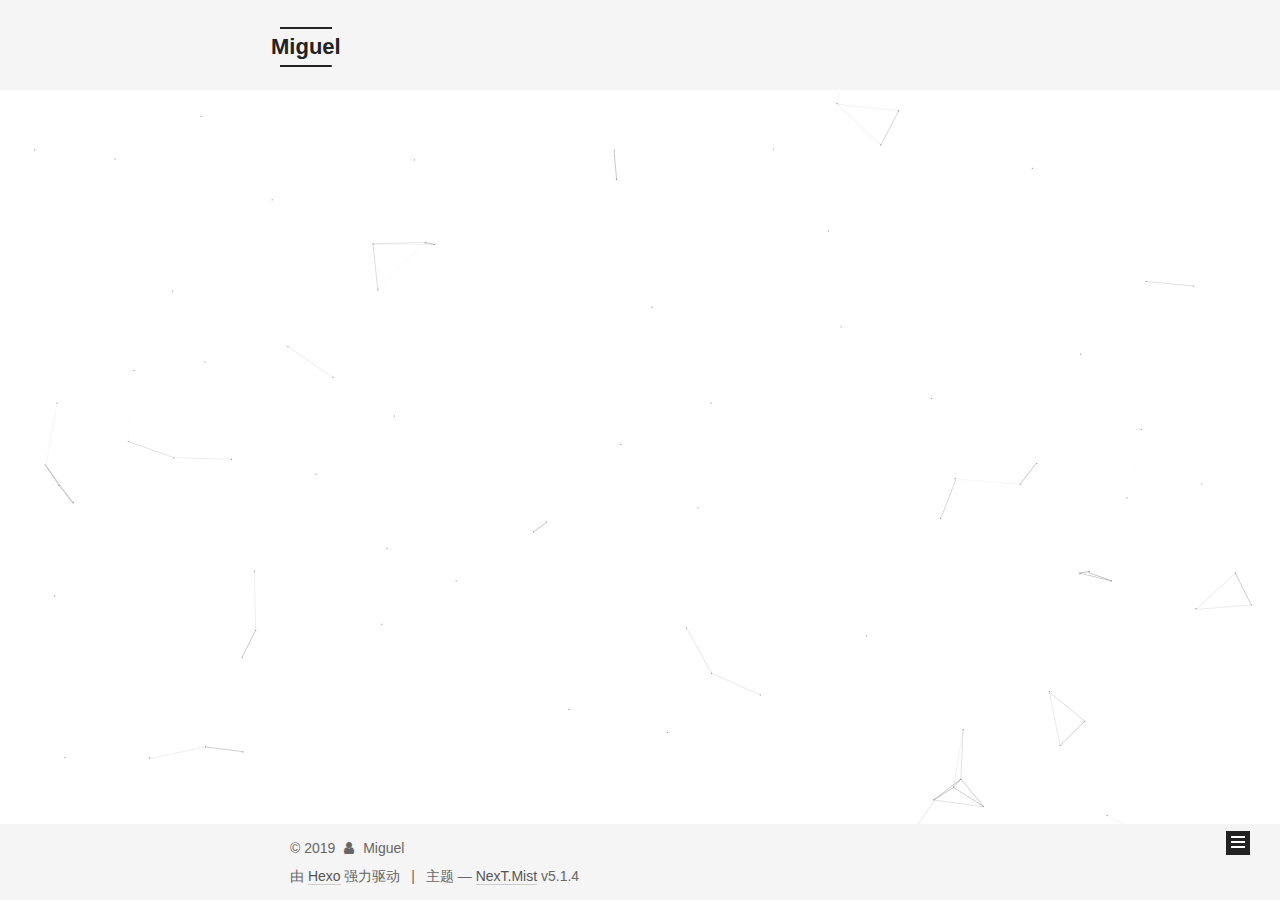
<file: tags/hadoop/index.html>
<!DOCTYPE html>



  


<html class="theme-next mist use-motion" lang="zh-Hans">
<head><meta name="generator" content="Hexo 3.8.0">
  <meta charset="UTF-8">
<meta http-equiv="X-UA-Compatible" content="IE=edge">
<meta name="viewport" content="width=device-width, initial-scale=1, maximum-scale=1">
<meta name="theme-color" content="#222">









<meta http-equiv="Cache-Control" content="no-transform">
<meta http-equiv="Cache-Control" content="no-siteapp">
















  
  
  <link href="/lib/fancybox/source/jquery.fancybox.css?v=2.1.5" rel="stylesheet" type="text/css">







<link href="/lib/font-awesome/css/font-awesome.min.css?v=4.6.2" rel="stylesheet" type="text/css">

<link href="/css/main.css?v=5.1.4" rel="stylesheet" type="text/css">


  <link rel="apple-touch-icon" sizes="180x180" href="/images/apple-touch-icon-next.png?v=5.1.4">


  <link rel="icon" type="image/png" sizes="32x32" href="/images/favicon-32x32-next.png?v=5.1.4">


  <link rel="icon" type="image/png" sizes="16x16" href="/images/favicon-16x16-next.png?v=5.1.4">


  <link rel="mask-icon" href="/images/logo.svg?v=5.1.4" color="#222">





  <meta name="keywords" content="Hexo, NexT">





  <link rel="alternate" href="/atom.xml" title="Miguel" type="application/atom+xml">






<meta name="description" content="Miguel个人站，主要涉及后端技术知识，奇闻趣事，以及不定期分享面试真题">
<meta property="og:type" content="website">
<meta property="og:title" content="Miguel">
<meta property="og:url" content="https://qinz912.github.io/tags/hadoop/index.html">
<meta property="og:site_name" content="Miguel">
<meta property="og:description" content="Miguel个人站，主要涉及后端技术知识，奇闻趣事，以及不定期分享面试真题">
<meta property="og:locale" content="zh-Hans">
<meta name="twitter:card" content="summary">
<meta name="twitter:title" content="Miguel">
<meta name="twitter:description" content="Miguel个人站，主要涉及后端技术知识，奇闻趣事，以及不定期分享面试真题">



<script type="text/javascript" id="hexo.configurations">
  var NexT = window.NexT || {};
  var CONFIG = {
    root: '/',
    scheme: 'Mist',
    version: '5.1.4',
    sidebar: {"position":"left","display":"post","offset":12,"b2t":false,"scrollpercent":false,"onmobile":false},
    fancybox: true,
    tabs: true,
    motion: {"enable":true,"async":false,"transition":{"post_block":"fadeIn","post_header":"slideDownIn","post_body":"slideDownIn","coll_header":"slideLeftIn","sidebar":"slideUpIn"}},
    duoshuo: {
      userId: '0',
      author: '博主'
    },
    algolia: {
      applicationID: '',
      apiKey: '',
      indexName: '',
      hits: {"per_page":10},
      labels: {"input_placeholder":"Search for Posts","hits_empty":"We didn't find any results for the search: ${query}","hits_stats":"${hits} results found in ${time} ms"}
    }
  };
</script>



  <link rel="canonical" href="https://qinz912.github.io/tags/hadoop/">





  <title>标签: hadoop | Miguel</title>
  








</head>

<body itemscope itemtype="http://schema.org/WebPage" lang="zh-Hans">

  
  
    
  

  <div class="container sidebar-position-left ">
    <div class="headband"></div>

    <header id="header" class="header" itemscope itemtype="http://schema.org/WPHeader">
      <div class="header-inner"><div class="site-brand-wrapper">
  <div class="site-meta ">
    

    <div class="custom-logo-site-title">
      <a href="/" class="brand" rel="start">
        <span class="logo-line-before"><i></i></span>
        <span class="site-title">Miguel</span>
        <span class="logo-line-after"><i></i></span>
      </a>
    </div>
      
        <p class="site-subtitle">Stay hungry,stay foolish.</p>
      
  </div>

  <div class="site-nav-toggle">
    <button>
      <span class="btn-bar"></span>
      <span class="btn-bar"></span>
      <span class="btn-bar"></span>
    </button>
  </div>
</div>

<nav class="site-nav">
  

  
    <ul id="menu" class="menu">
      
        
        <li class="menu-item menu-item-home">
          <a href="/" rel="section">
            
              <i class="menu-item-icon fa fa-fw fa-home"></i> <br>
            
            首页
          </a>
        </li>
      
        
        <li class="menu-item menu-item-about">
          <a href="/about/" rel="section">
            
              <i class="menu-item-icon fa fa-fw fa-question-circle"></i> <br>
            
            关于
          </a>
        </li>
      
        
        <li class="menu-item menu-item-tags">
          <a href="/tags/" rel="section">
            
              <i class="menu-item-icon fa fa-fw fa-question-circle"></i> <br>
            
            标签
          </a>
        </li>
      
        
        <li class="menu-item menu-item-categories">
          <a href="/categories/" rel="section">
            
              <i class="menu-item-icon fa fa-fw fa-question-circle"></i> <br>
            
            分类
          </a>
        </li>
      
        
        <li class="menu-item menu-item-archives">
          <a href="/archives/" rel="section">
            
              <i class="menu-item-icon fa fa-fw fa-archive"></i> <br>
            
            归档
          </a>
        </li>
      

      
        <li class="menu-item menu-item-search">
          
            <a href="javascript:;" class="popup-trigger">
          
            
              <i class="menu-item-icon fa fa-search fa-fw"></i> <br>
            
            搜索
          </a>
        </li>
      
    </ul>
  

  
    <div class="site-search">
      
  <div class="popup search-popup local-search-popup">
  <div class="local-search-header clearfix">
    <span class="search-icon">
      <i class="fa fa-search"></i>
    </span>
    <span class="popup-btn-close">
      <i class="fa fa-times-circle"></i>
    </span>
    <div class="local-search-input-wrapper">
      <input autocomplete="off" placeholder="搜索..." spellcheck="false" type="text" id="local-search-input">
    </div>
  </div>
  <div id="local-search-result"></div>
</div>



    </div>
  
</nav>



 </div>
    </header>

    <main id="main" class="main">
      <div class="main-inner">
        <div class="content-wrap">
          <div id="content" class="content">
            

  
  
  
  <div class="post-block tag">

    <div id="posts" class="posts-collapse">
      <div class="collection-title">
        <h1>hadoop<small>标签</small>
        </h1>
      </div>

      
        

  <article class="post post-type-normal" itemscope itemtype="http://schema.org/Article">
    <header class="post-header">

      <h2 class="post-title">
        
            <a class="post-title-link" href="/2019/02/27/hadopon相关/" itemprop="url">
              
                <span itemprop="name">hadopon相关</span>
              
            </a>
        
      </h2>

      <div class="post-meta">
        <time class="post-time" itemprop="dateCreated" datetime="2019-02-27T14:15:58+08:00" content="2019-02-27">
          02-27
        </time>
      </div>

    </header>
  </article>


      
    </div>

  </div>
  
  
  

  


          </div>
          


          

        </div>
        
          
  
  <div class="sidebar-toggle">
    <div class="sidebar-toggle-line-wrap">
      <span class="sidebar-toggle-line sidebar-toggle-line-first"></span>
      <span class="sidebar-toggle-line sidebar-toggle-line-middle"></span>
      <span class="sidebar-toggle-line sidebar-toggle-line-last"></span>
    </div>
  </div>

  <aside id="sidebar" class="sidebar">
    
    <div class="sidebar-inner">

      

      

      <section class="site-overview-wrap sidebar-panel sidebar-panel-active">
        <div class="site-overview">
          <div class="site-author motion-element" itemprop="author" itemscope itemtype="http://schema.org/Person">
            
              <p class="site-author-name" itemprop="name">Miguel</p>
              <p class="site-description motion-element" itemprop="description">Miguel个人站，主要涉及后端技术知识，奇闻趣事，以及不定期分享面试真题</p>
          </div>

          <nav class="site-state motion-element">

            
              <div class="site-state-item site-state-posts">
              
                <a href="/archives/">
              
                  <span class="site-state-item-count">3</span>
                  <span class="site-state-item-name">日志</span>
                </a>
              </div>
            

            
              
              
              <div class="site-state-item site-state-categories">
                <a href="/categories/index.html">
                  <span class="site-state-item-count">1</span>
                  <span class="site-state-item-name">分类</span>
                </a>
              </div>
            

            
              
              
              <div class="site-state-item site-state-tags">
                <a href="/tags/index.html">
                  <span class="site-state-item-count">2</span>
                  <span class="site-state-item-name">标签</span>
                </a>
              </div>
            
			<br>
			<br>
			<div class="site-state-item site-state-posts" style="border-left:none;">
				   <span class="site-state-item-count" id="busuanzi_value_site_pv"></span>
				   <span class="site-state-item-name">浏览量</span>
			</div>
			<div class="site-state-item site-state-posts">
				  <span class="site-state-item-count" id="busuanzi_value_site_uv"></span>
				 <span class="site-state-item-name">访客量</span>
			</div>
			<div class="site-state-item site-state-posts">
				  <span class="site-state-item-count">1k</span>
				  <span class="site-state-item-name">总字数</span>
			</div>

          </nav>

          
            <div class="feed-link motion-element">
              <a href="/atom.xml" rel="alternate">
                <i class="fa fa-rss"></i>
                RSS
              </a>
            </div>
          

          

          
          

          
          

          

        </div>
      </section>

      

      

    </div>
  </aside>


        
      </div>
    </main>

    <footer id="footer" class="footer">
      <div class="footer-inner">
        <div class="copyright">&copy; <span itemprop="copyrightYear">2019</span>
  <span class="with-love">
    <i class="fa fa-user"></i>
  </span>
  <span class="author" itemprop="copyrightHolder">Miguel</span>

  
</div>


  <div class="powered-by">由 <a class="theme-link" target="_blank" href="https://hexo.io">Hexo</a> 强力驱动</div>



  <span class="post-meta-divider">|</span>



  <div class="theme-info">主题 &mdash; <a class="theme-link" target="_blank" href="https://github.com/iissnan/hexo-theme-next">NexT.Mist</a> v5.1.4</div>




        







        
      </div>
    </footer>

    
      <div class="back-to-top">
        <i class="fa fa-arrow-up"></i>
        
      </div>
    

    

  </div>

  

<script type="text/javascript">
  if (Object.prototype.toString.call(window.Promise) !== '[object Function]') {
    window.Promise = null;
  }
</script>









  


  











  
  
    <script type="text/javascript" src="/lib/jquery/index.js?v=2.1.3"></script>
  

  
  
    <script type="text/javascript" src="/lib/fastclick/lib/fastclick.min.js?v=1.0.6"></script>
  

  
  
    <script type="text/javascript" src="/lib/jquery_lazyload/jquery.lazyload.js?v=1.9.7"></script>
  

  
  
    <script type="text/javascript" src="/lib/velocity/velocity.min.js?v=1.2.1"></script>
  

  
  
    <script type="text/javascript" src="/lib/velocity/velocity.ui.min.js?v=1.2.1"></script>
  

  
  
    <script type="text/javascript" src="/lib/fancybox/source/jquery.fancybox.pack.js?v=2.1.5"></script>
  

  
  
    <script type="text/javascript" src="/lib/canvas-nest/canvas-nest.min.js"></script>
  


  


  <script type="text/javascript" src="/js/src/utils.js?v=5.1.4"></script>

  <script type="text/javascript" src="/js/src/motion.js?v=5.1.4"></script>



  
  

  

  


  <script type="text/javascript" src="/js/src/bootstrap.js?v=5.1.4"></script>



  


  




	





  





  












  

  <script type="text/javascript">
    // Popup Window;
    var isfetched = false;
    var isXml = true;
    // Search DB path;
    var search_path = "search.xml";
    if (search_path.length === 0) {
      search_path = "search.xml";
    } else if (/json$/i.test(search_path)) {
      isXml = false;
    }
    var path = "/" + search_path;
    // monitor main search box;

    var onPopupClose = function (e) {
      $('.popup').hide();
      $('#local-search-input').val('');
      $('.search-result-list').remove();
      $('#no-result').remove();
      $(".local-search-pop-overlay").remove();
      $('body').css('overflow', '');
    }

    function proceedsearch() {
      $("body")
        .append('<div class="search-popup-overlay local-search-pop-overlay"></div>')
        .css('overflow', 'hidden');
      $('.search-popup-overlay').click(onPopupClose);
      $('.popup').toggle();
      var $localSearchInput = $('#local-search-input');
      $localSearchInput.attr("autocapitalize", "none");
      $localSearchInput.attr("autocorrect", "off");
      $localSearchInput.focus();
    }

    // search function;
    var searchFunc = function(path, search_id, content_id) {
      'use strict';

      // start loading animation
      $("body")
        .append('<div class="search-popup-overlay local-search-pop-overlay">' +
          '<div id="search-loading-icon">' +
          '<i class="fa fa-spinner fa-pulse fa-5x fa-fw"></i>' +
          '</div>' +
          '</div>')
        .css('overflow', 'hidden');
      $("#search-loading-icon").css('margin', '20% auto 0 auto').css('text-align', 'center');

      $.ajax({
        url: path,
        dataType: isXml ? "xml" : "json",
        async: true,
        success: function(res) {
          // get the contents from search data
          isfetched = true;
          $('.popup').detach().appendTo('.header-inner');
          var datas = isXml ? $("entry", res).map(function() {
            return {
              title: $("title", this).text(),
              content: $("content",this).text(),
              url: $("url" , this).text()
            };
          }).get() : res;
          var input = document.getElementById(search_id);
          var resultContent = document.getElementById(content_id);
          var inputEventFunction = function() {
            var searchText = input.value.trim().toLowerCase();
            var keywords = searchText.split(/[\s\-]+/);
            if (keywords.length > 1) {
              keywords.push(searchText);
            }
            var resultItems = [];
            if (searchText.length > 0) {
              // perform local searching
              datas.forEach(function(data) {
                var isMatch = false;
                var hitCount = 0;
                var searchTextCount = 0;
                var title = data.title.trim();
                var titleInLowerCase = title.toLowerCase();
                var content = data.content.trim().replace(/<[^>]+>/g,"");
                var contentInLowerCase = content.toLowerCase();
                var articleUrl = decodeURIComponent(data.url);
                var indexOfTitle = [];
                var indexOfContent = [];
                // only match articles with not empty titles
                if(title != '') {
                  keywords.forEach(function(keyword) {
                    function getIndexByWord(word, text, caseSensitive) {
                      var wordLen = word.length;
                      if (wordLen === 0) {
                        return [];
                      }
                      var startPosition = 0, position = [], index = [];
                      if (!caseSensitive) {
                        text = text.toLowerCase();
                        word = word.toLowerCase();
                      }
                      while ((position = text.indexOf(word, startPosition)) > -1) {
                        index.push({position: position, word: word});
                        startPosition = position + wordLen;
                      }
                      return index;
                    }

                    indexOfTitle = indexOfTitle.concat(getIndexByWord(keyword, titleInLowerCase, false));
                    indexOfContent = indexOfContent.concat(getIndexByWord(keyword, contentInLowerCase, false));
                  });
                  if (indexOfTitle.length > 0 || indexOfContent.length > 0) {
                    isMatch = true;
                    hitCount = indexOfTitle.length + indexOfContent.length;
                  }
                }

                // show search results

                if (isMatch) {
                  // sort index by position of keyword

                  [indexOfTitle, indexOfContent].forEach(function (index) {
                    index.sort(function (itemLeft, itemRight) {
                      if (itemRight.position !== itemLeft.position) {
                        return itemRight.position - itemLeft.position;
                      } else {
                        return itemLeft.word.length - itemRight.word.length;
                      }
                    });
                  });

                  // merge hits into slices

                  function mergeIntoSlice(text, start, end, index) {
                    var item = index[index.length - 1];
                    var position = item.position;
                    var word = item.word;
                    var hits = [];
                    var searchTextCountInSlice = 0;
                    while (position + word.length <= end && index.length != 0) {
                      if (word === searchText) {
                        searchTextCountInSlice++;
                      }
                      hits.push({position: position, length: word.length});
                      var wordEnd = position + word.length;

                      // move to next position of hit

                      index.pop();
                      while (index.length != 0) {
                        item = index[index.length - 1];
                        position = item.position;
                        word = item.word;
                        if (wordEnd > position) {
                          index.pop();
                        } else {
                          break;
                        }
                      }
                    }
                    searchTextCount += searchTextCountInSlice;
                    return {
                      hits: hits,
                      start: start,
                      end: end,
                      searchTextCount: searchTextCountInSlice
                    };
                  }

                  var slicesOfTitle = [];
                  if (indexOfTitle.length != 0) {
                    slicesOfTitle.push(mergeIntoSlice(title, 0, title.length, indexOfTitle));
                  }

                  var slicesOfContent = [];
                  while (indexOfContent.length != 0) {
                    var item = indexOfContent[indexOfContent.length - 1];
                    var position = item.position;
                    var word = item.word;
                    // cut out 100 characters
                    var start = position - 20;
                    var end = position + 80;
                    if(start < 0){
                      start = 0;
                    }
                    if (end < position + word.length) {
                      end = position + word.length;
                    }
                    if(end > content.length){
                      end = content.length;
                    }
                    slicesOfContent.push(mergeIntoSlice(content, start, end, indexOfContent));
                  }

                  // sort slices in content by search text's count and hits' count

                  slicesOfContent.sort(function (sliceLeft, sliceRight) {
                    if (sliceLeft.searchTextCount !== sliceRight.searchTextCount) {
                      return sliceRight.searchTextCount - sliceLeft.searchTextCount;
                    } else if (sliceLeft.hits.length !== sliceRight.hits.length) {
                      return sliceRight.hits.length - sliceLeft.hits.length;
                    } else {
                      return sliceLeft.start - sliceRight.start;
                    }
                  });

                  // select top N slices in content

                  var upperBound = parseInt('1');
                  if (upperBound >= 0) {
                    slicesOfContent = slicesOfContent.slice(0, upperBound);
                  }

                  // highlight title and content

                  function highlightKeyword(text, slice) {
                    var result = '';
                    var prevEnd = slice.start;
                    slice.hits.forEach(function (hit) {
                      result += text.substring(prevEnd, hit.position);
                      var end = hit.position + hit.length;
                      result += '<b class="search-keyword">' + text.substring(hit.position, end) + '</b>';
                      prevEnd = end;
                    });
                    result += text.substring(prevEnd, slice.end);
                    return result;
                  }

                  var resultItem = '';

                  if (slicesOfTitle.length != 0) {
                    resultItem += "<li><a href='" + articleUrl + "' class='search-result-title'>" + highlightKeyword(title, slicesOfTitle[0]) + "</a>";
                  } else {
                    resultItem += "<li><a href='" + articleUrl + "' class='search-result-title'>" + title + "</a>";
                  }

                  slicesOfContent.forEach(function (slice) {
                    resultItem += "<a href='" + articleUrl + "'>" +
                      "<p class=\"search-result\">" + highlightKeyword(content, slice) +
                      "...</p>" + "</a>";
                  });

                  resultItem += "</li>";
                  resultItems.push({
                    item: resultItem,
                    searchTextCount: searchTextCount,
                    hitCount: hitCount,
                    id: resultItems.length
                  });
                }
              })
            };
            if (keywords.length === 1 && keywords[0] === "") {
              resultContent.innerHTML = '<div id="no-result"><i class="fa fa-search fa-5x" /></div>'
            } else if (resultItems.length === 0) {
              resultContent.innerHTML = '<div id="no-result"><i class="fa fa-frown-o fa-5x" /></div>'
            } else {
              resultItems.sort(function (resultLeft, resultRight) {
                if (resultLeft.searchTextCount !== resultRight.searchTextCount) {
                  return resultRight.searchTextCount - resultLeft.searchTextCount;
                } else if (resultLeft.hitCount !== resultRight.hitCount) {
                  return resultRight.hitCount - resultLeft.hitCount;
                } else {
                  return resultRight.id - resultLeft.id;
                }
              });
              var searchResultList = '<ul class=\"search-result-list\">';
              resultItems.forEach(function (result) {
                searchResultList += result.item;
              })
              searchResultList += "</ul>";
              resultContent.innerHTML = searchResultList;
            }
          }

          if ('auto' === 'auto') {
            input.addEventListener('input', inputEventFunction);
          } else {
            $('.search-icon').click(inputEventFunction);
            input.addEventListener('keypress', function (event) {
              if (event.keyCode === 13) {
                inputEventFunction();
              }
            });
          }

          // remove loading animation
          $(".local-search-pop-overlay").remove();
          $('body').css('overflow', '');

          proceedsearch();
        }
      });
    }

    // handle and trigger popup window;
    $('.popup-trigger').click(function(e) {
      e.stopPropagation();
      if (isfetched === false) {
        searchFunc(path, 'local-search-input', 'local-search-result');
      } else {
        proceedsearch();
      };
    });

    $('.popup-btn-close').click(onPopupClose);
    $('.popup').click(function(e){
      e.stopPropagation();
    });
    $(document).on('keyup', function (event) {
      var shouldDismissSearchPopup = event.which === 27 &&
        $('.search-popup').is(':visible');
      if (shouldDismissSearchPopup) {
        onPopupClose();
      }
    });
  </script>





  

  

  

  
  

  

  

  

  <script async src="//dn-lbstatics.qbox.me/busuanzi/2.3/busuanzi.pure.mini.js"></script>
</body>
</html>
</file>
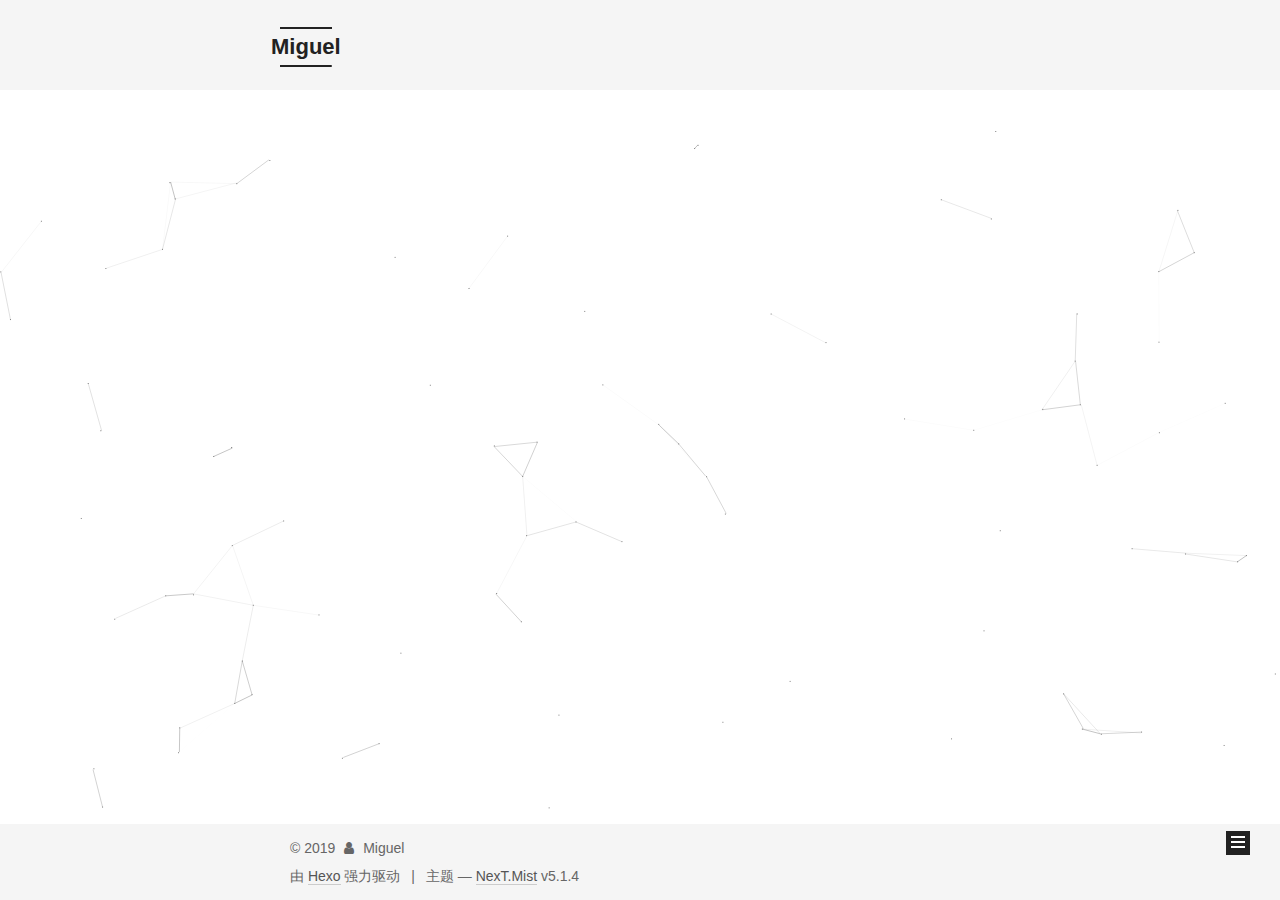
<file: tags/情感/index.html>
<!DOCTYPE html>



  


<html class="theme-next mist use-motion" lang="zh-Hans">
<head><meta name="generator" content="Hexo 3.8.0">
  <meta charset="UTF-8">
<meta http-equiv="X-UA-Compatible" content="IE=edge">
<meta name="viewport" content="width=device-width, initial-scale=1, maximum-scale=1">
<meta name="theme-color" content="#222">









<meta http-equiv="Cache-Control" content="no-transform">
<meta http-equiv="Cache-Control" content="no-siteapp">
















  
  
  <link href="/lib/fancybox/source/jquery.fancybox.css?v=2.1.5" rel="stylesheet" type="text/css">







<link href="/lib/font-awesome/css/font-awesome.min.css?v=4.6.2" rel="stylesheet" type="text/css">

<link href="/css/main.css?v=5.1.4" rel="stylesheet" type="text/css">


  <link rel="apple-touch-icon" sizes="180x180" href="/images/apple-touch-icon-next.png?v=5.1.4">


  <link rel="icon" type="image/png" sizes="32x32" href="/images/favicon-32x32-next.png?v=5.1.4">


  <link rel="icon" type="image/png" sizes="16x16" href="/images/favicon-16x16-next.png?v=5.1.4">


  <link rel="mask-icon" href="/images/logo.svg?v=5.1.4" color="#222">





  <meta name="keywords" content="Hexo, NexT">





  <link rel="alternate" href="/atom.xml" title="Miguel" type="application/atom+xml">






<meta name="description" content="Miguel个人站，主要涉及后端技术知识，奇闻趣事，以及不定期分享面试真题">
<meta property="og:type" content="website">
<meta property="og:title" content="Miguel">
<meta property="og:url" content="https://qinz912.github.io/tags/情感/index.html">
<meta property="og:site_name" content="Miguel">
<meta property="og:description" content="Miguel个人站，主要涉及后端技术知识，奇闻趣事，以及不定期分享面试真题">
<meta property="og:locale" content="zh-Hans">
<meta name="twitter:card" content="summary">
<meta name="twitter:title" content="Miguel">
<meta name="twitter:description" content="Miguel个人站，主要涉及后端技术知识，奇闻趣事，以及不定期分享面试真题">



<script type="text/javascript" id="hexo.configurations">
  var NexT = window.NexT || {};
  var CONFIG = {
    root: '/',
    scheme: 'Mist',
    version: '5.1.4',
    sidebar: {"position":"left","display":"post","offset":12,"b2t":false,"scrollpercent":false,"onmobile":false},
    fancybox: true,
    tabs: true,
    motion: {"enable":true,"async":false,"transition":{"post_block":"fadeIn","post_header":"slideDownIn","post_body":"slideDownIn","coll_header":"slideLeftIn","sidebar":"slideUpIn"}},
    duoshuo: {
      userId: '0',
      author: '博主'
    },
    algolia: {
      applicationID: '',
      apiKey: '',
      indexName: '',
      hits: {"per_page":10},
      labels: {"input_placeholder":"Search for Posts","hits_empty":"We didn't find any results for the search: ${query}","hits_stats":"${hits} results found in ${time} ms"}
    }
  };
</script>



  <link rel="canonical" href="https://qinz912.github.io/tags/情感/">





  <title>标签: 情感 | Miguel</title>
  








</head>

<body itemscope itemtype="http://schema.org/WebPage" lang="zh-Hans">

  
  
    
  

  <div class="container sidebar-position-left ">
    <div class="headband"></div>

    <header id="header" class="header" itemscope itemtype="http://schema.org/WPHeader">
      <div class="header-inner"><div class="site-brand-wrapper">
  <div class="site-meta ">
    

    <div class="custom-logo-site-title">
      <a href="/" class="brand" rel="start">
        <span class="logo-line-before"><i></i></span>
        <span class="site-title">Miguel</span>
        <span class="logo-line-after"><i></i></span>
      </a>
    </div>
      
        <p class="site-subtitle">Stay hungry,stay foolish.</p>
      
  </div>

  <div class="site-nav-toggle">
    <button>
      <span class="btn-bar"></span>
      <span class="btn-bar"></span>
      <span class="btn-bar"></span>
    </button>
  </div>
</div>

<nav class="site-nav">
  

  
    <ul id="menu" class="menu">
      
        
        <li class="menu-item menu-item-home">
          <a href="/" rel="section">
            
              <i class="menu-item-icon fa fa-fw fa-home"></i> <br>
            
            首页
          </a>
        </li>
      
        
        <li class="menu-item menu-item-about">
          <a href="/about/" rel="section">
            
              <i class="menu-item-icon fa fa-fw fa-question-circle"></i> <br>
            
            关于
          </a>
        </li>
      
        
        <li class="menu-item menu-item-tags">
          <a href="/tags/" rel="section">
            
              <i class="menu-item-icon fa fa-fw fa-question-circle"></i> <br>
            
            标签
          </a>
        </li>
      
        
        <li class="menu-item menu-item-categories">
          <a href="/categories/" rel="section">
            
              <i class="menu-item-icon fa fa-fw fa-question-circle"></i> <br>
            
            分类
          </a>
        </li>
      
        
        <li class="menu-item menu-item-archives">
          <a href="/archives/" rel="section">
            
              <i class="menu-item-icon fa fa-fw fa-archive"></i> <br>
            
            归档
          </a>
        </li>
      

      
        <li class="menu-item menu-item-search">
          
            <a href="javascript:;" class="popup-trigger">
          
            
              <i class="menu-item-icon fa fa-search fa-fw"></i> <br>
            
            搜索
          </a>
        </li>
      
    </ul>
  

  
    <div class="site-search">
      
  <div class="popup search-popup local-search-popup">
  <div class="local-search-header clearfix">
    <span class="search-icon">
      <i class="fa fa-search"></i>
    </span>
    <span class="popup-btn-close">
      <i class="fa fa-times-circle"></i>
    </span>
    <div class="local-search-input-wrapper">
      <input autocomplete="off" placeholder="搜索..." spellcheck="false" type="text" id="local-search-input">
    </div>
  </div>
  <div id="local-search-result"></div>
</div>



    </div>
  
</nav>



 </div>
    </header>

    <main id="main" class="main">
      <div class="main-inner">
        <div class="content-wrap">
          <div id="content" class="content">
            

  
  
  
  <div class="post-block tag">

    <div id="posts" class="posts-collapse">
      <div class="collection-title">
        <h1>情感<small>标签</small>
        </h1>
      </div>

      
        

  <article class="post post-type-normal" itemscope itemtype="http://schema.org/Article">
    <header class="post-header">

      <h2 class="post-title">
        
            <a class="post-title-link" href="/2019/02/27/照片/" itemprop="url">
              
                <span itemprop="name">照片</span>
              
            </a>
        
      </h2>

      <div class="post-meta">
        <time class="post-time" itemprop="dateCreated" datetime="2019-02-27T14:53:21+08:00" content="2019-02-27">
          02-27
        </time>
      </div>

    </header>
  </article>


      
    </div>

  </div>
  
  
  

  


          </div>
          


          

        </div>
        
          
  
  <div class="sidebar-toggle">
    <div class="sidebar-toggle-line-wrap">
      <span class="sidebar-toggle-line sidebar-toggle-line-first"></span>
      <span class="sidebar-toggle-line sidebar-toggle-line-middle"></span>
      <span class="sidebar-toggle-line sidebar-toggle-line-last"></span>
    </div>
  </div>

  <aside id="sidebar" class="sidebar">
    
    <div class="sidebar-inner">

      

      

      <section class="site-overview-wrap sidebar-panel sidebar-panel-active">
        <div class="site-overview">
          <div class="site-author motion-element" itemprop="author" itemscope itemtype="http://schema.org/Person">
            
              <p class="site-author-name" itemprop="name">Miguel</p>
              <p class="site-description motion-element" itemprop="description">Miguel个人站，主要涉及后端技术知识，奇闻趣事，以及不定期分享面试真题</p>
          </div>

          <nav class="site-state motion-element">

            
              <div class="site-state-item site-state-posts">
              
                <a href="/archives/">
              
                  <span class="site-state-item-count">3</span>
                  <span class="site-state-item-name">日志</span>
                </a>
              </div>
            

            
              
              
              <div class="site-state-item site-state-categories">
                <a href="/categories/index.html">
                  <span class="site-state-item-count">1</span>
                  <span class="site-state-item-name">分类</span>
                </a>
              </div>
            

            
              
              
              <div class="site-state-item site-state-tags">
                <a href="/tags/index.html">
                  <span class="site-state-item-count">2</span>
                  <span class="site-state-item-name">标签</span>
                </a>
              </div>
            
			<br>
			<br>
			<div class="site-state-item site-state-posts" style="border-left:none;">
				   <span class="site-state-item-count" id="busuanzi_value_site_pv"></span>
				   <span class="site-state-item-name">浏览量</span>
			</div>
			<div class="site-state-item site-state-posts">
				  <span class="site-state-item-count" id="busuanzi_value_site_uv"></span>
				 <span class="site-state-item-name">访客量</span>
			</div>
			<div class="site-state-item site-state-posts">
				  <span class="site-state-item-count">1k</span>
				  <span class="site-state-item-name">总字数</span>
			</div>

          </nav>

          
            <div class="feed-link motion-element">
              <a href="/atom.xml" rel="alternate">
                <i class="fa fa-rss"></i>
                RSS
              </a>
            </div>
          

          

          
          

          
          

          

        </div>
      </section>

      

      

    </div>
  </aside>


        
      </div>
    </main>

    <footer id="footer" class="footer">
      <div class="footer-inner">
        <div class="copyright">&copy; <span itemprop="copyrightYear">2019</span>
  <span class="with-love">
    <i class="fa fa-user"></i>
  </span>
  <span class="author" itemprop="copyrightHolder">Miguel</span>

  
</div>


  <div class="powered-by">由 <a class="theme-link" target="_blank" href="https://hexo.io">Hexo</a> 强力驱动</div>



  <span class="post-meta-divider">|</span>



  <div class="theme-info">主题 &mdash; <a class="theme-link" target="_blank" href="https://github.com/iissnan/hexo-theme-next">NexT.Mist</a> v5.1.4</div>




        







        
      </div>
    </footer>

    
      <div class="back-to-top">
        <i class="fa fa-arrow-up"></i>
        
      </div>
    

    

  </div>

  

<script type="text/javascript">
  if (Object.prototype.toString.call(window.Promise) !== '[object Function]') {
    window.Promise = null;
  }
</script>









  


  











  
  
    <script type="text/javascript" src="/lib/jquery/index.js?v=2.1.3"></script>
  

  
  
    <script type="text/javascript" src="/lib/fastclick/lib/fastclick.min.js?v=1.0.6"></script>
  

  
  
    <script type="text/javascript" src="/lib/jquery_lazyload/jquery.lazyload.js?v=1.9.7"></script>
  

  
  
    <script type="text/javascript" src="/lib/velocity/velocity.min.js?v=1.2.1"></script>
  

  
  
    <script type="text/javascript" src="/lib/velocity/velocity.ui.min.js?v=1.2.1"></script>
  

  
  
    <script type="text/javascript" src="/lib/fancybox/source/jquery.fancybox.pack.js?v=2.1.5"></script>
  

  
  
    <script type="text/javascript" src="/lib/canvas-nest/canvas-nest.min.js"></script>
  


  


  <script type="text/javascript" src="/js/src/utils.js?v=5.1.4"></script>

  <script type="text/javascript" src="/js/src/motion.js?v=5.1.4"></script>



  
  

  

  


  <script type="text/javascript" src="/js/src/bootstrap.js?v=5.1.4"></script>



  


  




	





  





  












  

  <script type="text/javascript">
    // Popup Window;
    var isfetched = false;
    var isXml = true;
    // Search DB path;
    var search_path = "search.xml";
    if (search_path.length === 0) {
      search_path = "search.xml";
    } else if (/json$/i.test(search_path)) {
      isXml = false;
    }
    var path = "/" + search_path;
    // monitor main search box;

    var onPopupClose = function (e) {
      $('.popup').hide();
      $('#local-search-input').val('');
      $('.search-result-list').remove();
      $('#no-result').remove();
      $(".local-search-pop-overlay").remove();
      $('body').css('overflow', '');
    }

    function proceedsearch() {
      $("body")
        .append('<div class="search-popup-overlay local-search-pop-overlay"></div>')
        .css('overflow', 'hidden');
      $('.search-popup-overlay').click(onPopupClose);
      $('.popup').toggle();
      var $localSearchInput = $('#local-search-input');
      $localSearchInput.attr("autocapitalize", "none");
      $localSearchInput.attr("autocorrect", "off");
      $localSearchInput.focus();
    }

    // search function;
    var searchFunc = function(path, search_id, content_id) {
      'use strict';

      // start loading animation
      $("body")
        .append('<div class="search-popup-overlay local-search-pop-overlay">' +
          '<div id="search-loading-icon">' +
          '<i class="fa fa-spinner fa-pulse fa-5x fa-fw"></i>' +
          '</div>' +
          '</div>')
        .css('overflow', 'hidden');
      $("#search-loading-icon").css('margin', '20% auto 0 auto').css('text-align', 'center');

      $.ajax({
        url: path,
        dataType: isXml ? "xml" : "json",
        async: true,
        success: function(res) {
          // get the contents from search data
          isfetched = true;
          $('.popup').detach().appendTo('.header-inner');
          var datas = isXml ? $("entry", res).map(function() {
            return {
              title: $("title", this).text(),
              content: $("content",this).text(),
              url: $("url" , this).text()
            };
          }).get() : res;
          var input = document.getElementById(search_id);
          var resultContent = document.getElementById(content_id);
          var inputEventFunction = function() {
            var searchText = input.value.trim().toLowerCase();
            var keywords = searchText.split(/[\s\-]+/);
            if (keywords.length > 1) {
              keywords.push(searchText);
            }
            var resultItems = [];
            if (searchText.length > 0) {
              // perform local searching
              datas.forEach(function(data) {
                var isMatch = false;
                var hitCount = 0;
                var searchTextCount = 0;
                var title = data.title.trim();
                var titleInLowerCase = title.toLowerCase();
                var content = data.content.trim().replace(/<[^>]+>/g,"");
                var contentInLowerCase = content.toLowerCase();
                var articleUrl = decodeURIComponent(data.url);
                var indexOfTitle = [];
                var indexOfContent = [];
                // only match articles with not empty titles
                if(title != '') {
                  keywords.forEach(function(keyword) {
                    function getIndexByWord(word, text, caseSensitive) {
                      var wordLen = word.length;
                      if (wordLen === 0) {
                        return [];
                      }
                      var startPosition = 0, position = [], index = [];
                      if (!caseSensitive) {
                        text = text.toLowerCase();
                        word = word.toLowerCase();
                      }
                      while ((position = text.indexOf(word, startPosition)) > -1) {
                        index.push({position: position, word: word});
                        startPosition = position + wordLen;
                      }
                      return index;
                    }

                    indexOfTitle = indexOfTitle.concat(getIndexByWord(keyword, titleInLowerCase, false));
                    indexOfContent = indexOfContent.concat(getIndexByWord(keyword, contentInLowerCase, false));
                  });
                  if (indexOfTitle.length > 0 || indexOfContent.length > 0) {
                    isMatch = true;
                    hitCount = indexOfTitle.length + indexOfContent.length;
                  }
                }

                // show search results

                if (isMatch) {
                  // sort index by position of keyword

                  [indexOfTitle, indexOfContent].forEach(function (index) {
                    index.sort(function (itemLeft, itemRight) {
                      if (itemRight.position !== itemLeft.position) {
                        return itemRight.position - itemLeft.position;
                      } else {
                        return itemLeft.word.length - itemRight.word.length;
                      }
                    });
                  });

                  // merge hits into slices

                  function mergeIntoSlice(text, start, end, index) {
                    var item = index[index.length - 1];
                    var position = item.position;
                    var word = item.word;
                    var hits = [];
                    var searchTextCountInSlice = 0;
                    while (position + word.length <= end && index.length != 0) {
                      if (word === searchText) {
                        searchTextCountInSlice++;
                      }
                      hits.push({position: position, length: word.length});
                      var wordEnd = position + word.length;

                      // move to next position of hit

                      index.pop();
                      while (index.length != 0) {
                        item = index[index.length - 1];
                        position = item.position;
                        word = item.word;
                        if (wordEnd > position) {
                          index.pop();
                        } else {
                          break;
                        }
                      }
                    }
                    searchTextCount += searchTextCountInSlice;
                    return {
                      hits: hits,
                      start: start,
                      end: end,
                      searchTextCount: searchTextCountInSlice
                    };
                  }

                  var slicesOfTitle = [];
                  if (indexOfTitle.length != 0) {
                    slicesOfTitle.push(mergeIntoSlice(title, 0, title.length, indexOfTitle));
                  }

                  var slicesOfContent = [];
                  while (indexOfContent.length != 0) {
                    var item = indexOfContent[indexOfContent.length - 1];
                    var position = item.position;
                    var word = item.word;
                    // cut out 100 characters
                    var start = position - 20;
                    var end = position + 80;
                    if(start < 0){
                      start = 0;
                    }
                    if (end < position + word.length) {
                      end = position + word.length;
                    }
                    if(end > content.length){
                      end = content.length;
                    }
                    slicesOfContent.push(mergeIntoSlice(content, start, end, indexOfContent));
                  }

                  // sort slices in content by search text's count and hits' count

                  slicesOfContent.sort(function (sliceLeft, sliceRight) {
                    if (sliceLeft.searchTextCount !== sliceRight.searchTextCount) {
                      return sliceRight.searchTextCount - sliceLeft.searchTextCount;
                    } else if (sliceLeft.hits.length !== sliceRight.hits.length) {
                      return sliceRight.hits.length - sliceLeft.hits.length;
                    } else {
                      return sliceLeft.start - sliceRight.start;
                    }
                  });

                  // select top N slices in content

                  var upperBound = parseInt('1');
                  if (upperBound >= 0) {
                    slicesOfContent = slicesOfContent.slice(0, upperBound);
                  }

                  // highlight title and content

                  function highlightKeyword(text, slice) {
                    var result = '';
                    var prevEnd = slice.start;
                    slice.hits.forEach(function (hit) {
                      result += text.substring(prevEnd, hit.position);
                      var end = hit.position + hit.length;
                      result += '<b class="search-keyword">' + text.substring(hit.position, end) + '</b>';
                      prevEnd = end;
                    });
                    result += text.substring(prevEnd, slice.end);
                    return result;
                  }

                  var resultItem = '';

                  if (slicesOfTitle.length != 0) {
                    resultItem += "<li><a href='" + articleUrl + "' class='search-result-title'>" + highlightKeyword(title, slicesOfTitle[0]) + "</a>";
                  } else {
                    resultItem += "<li><a href='" + articleUrl + "' class='search-result-title'>" + title + "</a>";
                  }

                  slicesOfContent.forEach(function (slice) {
                    resultItem += "<a href='" + articleUrl + "'>" +
                      "<p class=\"search-result\">" + highlightKeyword(content, slice) +
                      "...</p>" + "</a>";
                  });

                  resultItem += "</li>";
                  resultItems.push({
                    item: resultItem,
                    searchTextCount: searchTextCount,
                    hitCount: hitCount,
                    id: resultItems.length
                  });
                }
              })
            };
            if (keywords.length === 1 && keywords[0] === "") {
              resultContent.innerHTML = '<div id="no-result"><i class="fa fa-search fa-5x" /></div>'
            } else if (resultItems.length === 0) {
              resultContent.innerHTML = '<div id="no-result"><i class="fa fa-frown-o fa-5x" /></div>'
            } else {
              resultItems.sort(function (resultLeft, resultRight) {
                if (resultLeft.searchTextCount !== resultRight.searchTextCount) {
                  return resultRight.searchTextCount - resultLeft.searchTextCount;
                } else if (resultLeft.hitCount !== resultRight.hitCount) {
                  return resultRight.hitCount - resultLeft.hitCount;
                } else {
                  return resultRight.id - resultLeft.id;
                }
              });
              var searchResultList = '<ul class=\"search-result-list\">';
              resultItems.forEach(function (result) {
                searchResultList += result.item;
              })
              searchResultList += "</ul>";
              resultContent.innerHTML = searchResultList;
            }
          }

          if ('auto' === 'auto') {
            input.addEventListener('input', inputEventFunction);
          } else {
            $('.search-icon').click(inputEventFunction);
            input.addEventListener('keypress', function (event) {
              if (event.keyCode === 13) {
                inputEventFunction();
              }
            });
          }

          // remove loading animation
          $(".local-search-pop-overlay").remove();
          $('body').css('overflow', '');

          proceedsearch();
        }
      });
    }

    // handle and trigger popup window;
    $('.popup-trigger').click(function(e) {
      e.stopPropagation();
      if (isfetched === false) {
        searchFunc(path, 'local-search-input', 'local-search-result');
      } else {
        proceedsearch();
      };
    });

    $('.popup-btn-close').click(onPopupClose);
    $('.popup').click(function(e){
      e.stopPropagation();
    });
    $(document).on('keyup', function (event) {
      var shouldDismissSearchPopup = event.which === 27 &&
        $('.search-popup').is(':visible');
      if (shouldDismissSearchPopup) {
        onPopupClose();
      }
    });
  </script>





  

  

  

  
  

  

  

  

  <script async src="//dn-lbstatics.qbox.me/busuanzi/2.3/busuanzi.pure.mini.js"></script>
</body>
</html>
</file>
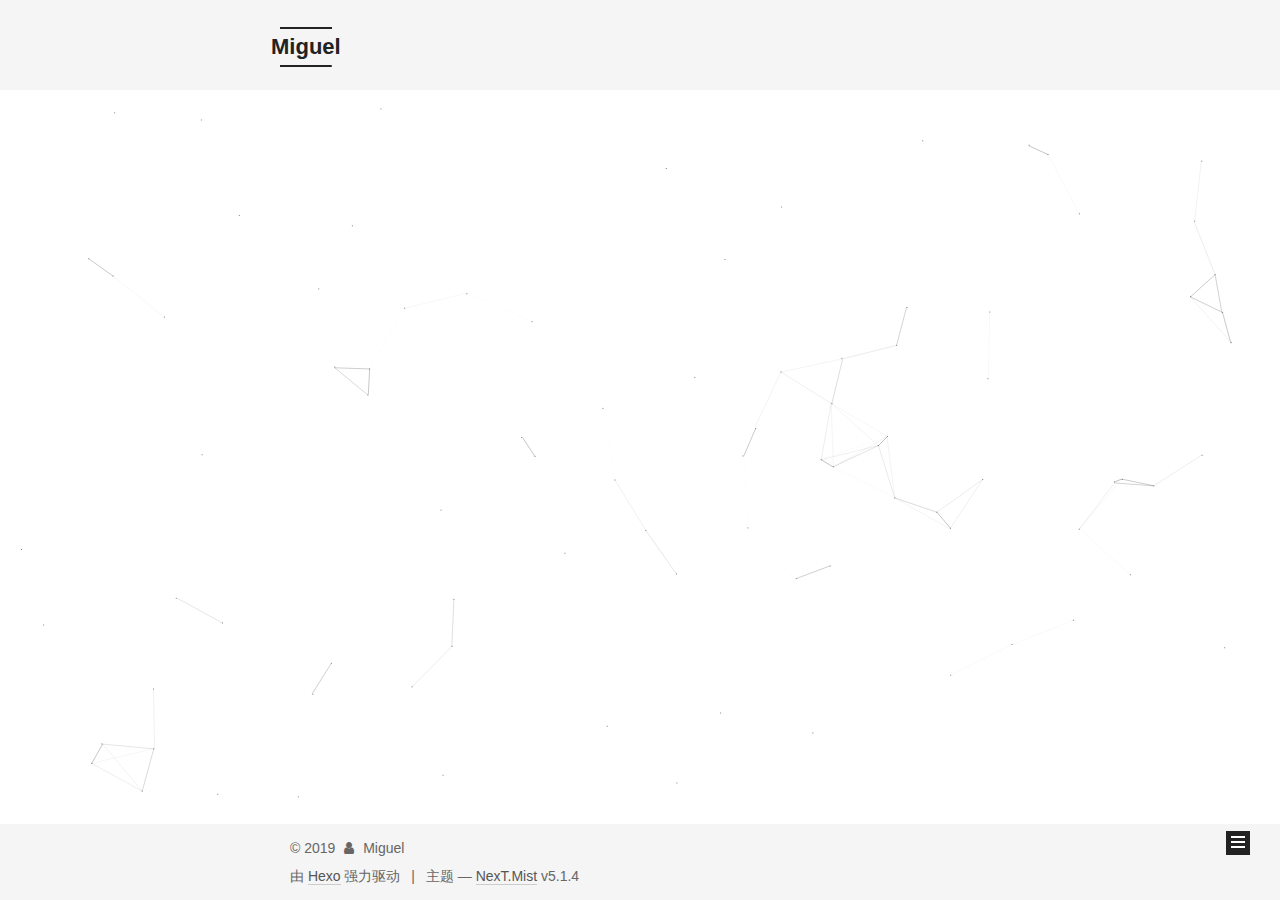
<file: archives/2019/02/index.html>
<!DOCTYPE html>



  


<html class="theme-next mist use-motion" lang="zh-Hans">
<head><meta name="generator" content="Hexo 3.8.0">
  <meta charset="UTF-8">
<meta http-equiv="X-UA-Compatible" content="IE=edge">
<meta name="viewport" content="width=device-width, initial-scale=1, maximum-scale=1">
<meta name="theme-color" content="#222">









<meta http-equiv="Cache-Control" content="no-transform">
<meta http-equiv="Cache-Control" content="no-siteapp">
















  
  
  <link href="/lib/fancybox/source/jquery.fancybox.css?v=2.1.5" rel="stylesheet" type="text/css">







<link href="/lib/font-awesome/css/font-awesome.min.css?v=4.6.2" rel="stylesheet" type="text/css">

<link href="/css/main.css?v=5.1.4" rel="stylesheet" type="text/css">


  <link rel="apple-touch-icon" sizes="180x180" href="/images/apple-touch-icon-next.png?v=5.1.4">


  <link rel="icon" type="image/png" sizes="32x32" href="/images/favicon-32x32-next.png?v=5.1.4">


  <link rel="icon" type="image/png" sizes="16x16" href="/images/favicon-16x16-next.png?v=5.1.4">


  <link rel="mask-icon" href="/images/logo.svg?v=5.1.4" color="#222">





  <meta name="keywords" content="Hexo, NexT">





  <link rel="alternate" href="/atom.xml" title="Miguel" type="application/atom+xml">






<meta name="description" content="Miguel个人站，主要涉及后端技术知识，奇闻趣事，以及不定期分享面试真题">
<meta property="og:type" content="website">
<meta property="og:title" content="Miguel">
<meta property="og:url" content="https://qinz912.github.io/archives/2019/02/index.html">
<meta property="og:site_name" content="Miguel">
<meta property="og:description" content="Miguel个人站，主要涉及后端技术知识，奇闻趣事，以及不定期分享面试真题">
<meta property="og:locale" content="zh-Hans">
<meta name="twitter:card" content="summary">
<meta name="twitter:title" content="Miguel">
<meta name="twitter:description" content="Miguel个人站，主要涉及后端技术知识，奇闻趣事，以及不定期分享面试真题">



<script type="text/javascript" id="hexo.configurations">
  var NexT = window.NexT || {};
  var CONFIG = {
    root: '/',
    scheme: 'Mist',
    version: '5.1.4',
    sidebar: {"position":"left","display":"post","offset":12,"b2t":false,"scrollpercent":false,"onmobile":false},
    fancybox: true,
    tabs: true,
    motion: {"enable":true,"async":false,"transition":{"post_block":"fadeIn","post_header":"slideDownIn","post_body":"slideDownIn","coll_header":"slideLeftIn","sidebar":"slideUpIn"}},
    duoshuo: {
      userId: '0',
      author: '博主'
    },
    algolia: {
      applicationID: '',
      apiKey: '',
      indexName: '',
      hits: {"per_page":10},
      labels: {"input_placeholder":"Search for Posts","hits_empty":"We didn't find any results for the search: ${query}","hits_stats":"${hits} results found in ${time} ms"}
    }
  };
</script>



  <link rel="canonical" href="https://qinz912.github.io/archives/2019/02/">





  <title>归档 | Miguel</title>
  








</head>

<body itemscope itemtype="http://schema.org/WebPage" lang="zh-Hans">

  
  
    
  

  <div class="container sidebar-position-left page-archive">
    <div class="headband"></div>

    <header id="header" class="header" itemscope itemtype="http://schema.org/WPHeader">
      <div class="header-inner"><div class="site-brand-wrapper">
  <div class="site-meta ">
    

    <div class="custom-logo-site-title">
      <a href="/" class="brand" rel="start">
        <span class="logo-line-before"><i></i></span>
        <span class="site-title">Miguel</span>
        <span class="logo-line-after"><i></i></span>
      </a>
    </div>
      
        <p class="site-subtitle">Stay hungry,stay foolish.</p>
      
  </div>

  <div class="site-nav-toggle">
    <button>
      <span class="btn-bar"></span>
      <span class="btn-bar"></span>
      <span class="btn-bar"></span>
    </button>
  </div>
</div>

<nav class="site-nav">
  

  
    <ul id="menu" class="menu">
      
        
        <li class="menu-item menu-item-home">
          <a href="/" rel="section">
            
              <i class="menu-item-icon fa fa-fw fa-home"></i> <br>
            
            首页
          </a>
        </li>
      
        
        <li class="menu-item menu-item-about">
          <a href="/about/" rel="section">
            
              <i class="menu-item-icon fa fa-fw fa-question-circle"></i> <br>
            
            关于
          </a>
        </li>
      
        
        <li class="menu-item menu-item-tags">
          <a href="/tags/" rel="section">
            
              <i class="menu-item-icon fa fa-fw fa-question-circle"></i> <br>
            
            标签
          </a>
        </li>
      
        
        <li class="menu-item menu-item-categories">
          <a href="/categories/" rel="section">
            
              <i class="menu-item-icon fa fa-fw fa-question-circle"></i> <br>
            
            分类
          </a>
        </li>
      
        
        <li class="menu-item menu-item-archives">
          <a href="/archives/" rel="section">
            
              <i class="menu-item-icon fa fa-fw fa-archive"></i> <br>
            
            归档
          </a>
        </li>
      

      
        <li class="menu-item menu-item-search">
          
            <a href="javascript:;" class="popup-trigger">
          
            
              <i class="menu-item-icon fa fa-search fa-fw"></i> <br>
            
            搜索
          </a>
        </li>
      
    </ul>
  

  
    <div class="site-search">
      
  <div class="popup search-popup local-search-popup">
  <div class="local-search-header clearfix">
    <span class="search-icon">
      <i class="fa fa-search"></i>
    </span>
    <span class="popup-btn-close">
      <i class="fa fa-times-circle"></i>
    </span>
    <div class="local-search-input-wrapper">
      <input autocomplete="off" placeholder="搜索..." spellcheck="false" type="text" id="local-search-input">
    </div>
  </div>
  <div id="local-search-result"></div>
</div>



    </div>
  
</nav>



 </div>
    </header>

    <main id="main" class="main">
      <div class="main-inner">
        <div class="content-wrap">
          <div id="content" class="content">
            

  
  
  
  <div class="post-block archive">
    <div id="posts" class="posts-collapse">
      <span class="archive-move-on"></span>

      <span class="archive-page-counter">
        
        
        
          
        
        嗯..! 目前共计 3 篇日志。 继续努力。
      </span>

      

        
        
        

        
          
          <div class="collection-title">
            <h1 class="archive-year" id="archive-year-2019">2019</h1>
          </div>
        
        

        

  <article class="post post-type-normal" itemscope itemtype="http://schema.org/Article">
    <header class="post-header">

      <h2 class="post-title">
        
            <a class="post-title-link" href="/2019/02/27/照片/" itemprop="url">
              
                <span itemprop="name">照片</span>
              
            </a>
        
      </h2>

      <div class="post-meta">
        <time class="post-time" itemprop="dateCreated" datetime="2019-02-27T14:53:21+08:00" content="2019-02-27">
          02-27
        </time>
      </div>

    </header>
  </article>



      

        
        
        

        
        

        

  <article class="post post-type-normal" itemscope itemtype="http://schema.org/Article">
    <header class="post-header">

      <h2 class="post-title">
        
            <a class="post-title-link" href="/2019/02/27/hadopon相关/" itemprop="url">
              
                <span itemprop="name">hadopon相关</span>
              
            </a>
        
      </h2>

      <div class="post-meta">
        <time class="post-time" itemprop="dateCreated" datetime="2019-02-27T14:15:58+08:00" content="2019-02-27">
          02-27
        </time>
      </div>

    </header>
  </article>



      

        
        
        

        
        

        

  <article class="post post-type-normal" itemscope itemtype="http://schema.org/Article">
    <header class="post-header">

      <h2 class="post-title">
        
            <a class="post-title-link" href="/2019/02/27/hello-world/" itemprop="url">
              
                <span itemprop="name">Hello World</span>
              
            </a>
        
      </h2>

      <div class="post-meta">
        <time class="post-time" itemprop="dateCreated" datetime="2019-02-27T09:06:11+08:00" content="2019-02-27">
          02-27
        </time>
      </div>

    </header>
  </article>



      

    </div>
  </div>
  
  
  

  



          </div>
          


          

        </div>
        
          
  
  <div class="sidebar-toggle">
    <div class="sidebar-toggle-line-wrap">
      <span class="sidebar-toggle-line sidebar-toggle-line-first"></span>
      <span class="sidebar-toggle-line sidebar-toggle-line-middle"></span>
      <span class="sidebar-toggle-line sidebar-toggle-line-last"></span>
    </div>
  </div>

  <aside id="sidebar" class="sidebar">
    
    <div class="sidebar-inner">

      

      

      <section class="site-overview-wrap sidebar-panel sidebar-panel-active">
        <div class="site-overview">
          <div class="site-author motion-element" itemprop="author" itemscope itemtype="http://schema.org/Person">
            
              <p class="site-author-name" itemprop="name">Miguel</p>
              <p class="site-description motion-element" itemprop="description">Miguel个人站，主要涉及后端技术知识，奇闻趣事，以及不定期分享面试真题</p>
          </div>

          <nav class="site-state motion-element">

            
              <div class="site-state-item site-state-posts">
              
                <a href="/archives/">
              
                  <span class="site-state-item-count">3</span>
                  <span class="site-state-item-name">日志</span>
                </a>
              </div>
            

            
              
              
              <div class="site-state-item site-state-categories">
                <a href="/categories/index.html">
                  <span class="site-state-item-count">1</span>
                  <span class="site-state-item-name">分类</span>
                </a>
              </div>
            

            
              
              
              <div class="site-state-item site-state-tags">
                <a href="/tags/index.html">
                  <span class="site-state-item-count">2</span>
                  <span class="site-state-item-name">标签</span>
                </a>
              </div>
            
			<br>
			<br>
			<div class="site-state-item site-state-posts" style="border-left:none;">
				   <span class="site-state-item-count" id="busuanzi_value_site_pv"></span>
				   <span class="site-state-item-name">浏览量</span>
			</div>
			<div class="site-state-item site-state-posts">
				  <span class="site-state-item-count" id="busuanzi_value_site_uv"></span>
				 <span class="site-state-item-name">访客量</span>
			</div>
			<div class="site-state-item site-state-posts">
				  <span class="site-state-item-count">1k</span>
				  <span class="site-state-item-name">总字数</span>
			</div>

          </nav>

          
            <div class="feed-link motion-element">
              <a href="/atom.xml" rel="alternate">
                <i class="fa fa-rss"></i>
                RSS
              </a>
            </div>
          

          

          
          

          
          

          

        </div>
      </section>

      

      

    </div>
  </aside>


        
      </div>
    </main>

    <footer id="footer" class="footer">
      <div class="footer-inner">
        <div class="copyright">&copy; <span itemprop="copyrightYear">2019</span>
  <span class="with-love">
    <i class="fa fa-user"></i>
  </span>
  <span class="author" itemprop="copyrightHolder">Miguel</span>

  
</div>


  <div class="powered-by">由 <a class="theme-link" target="_blank" href="https://hexo.io">Hexo</a> 强力驱动</div>



  <span class="post-meta-divider">|</span>



  <div class="theme-info">主题 &mdash; <a class="theme-link" target="_blank" href="https://github.com/iissnan/hexo-theme-next">NexT.Mist</a> v5.1.4</div>




        







        
      </div>
    </footer>

    
      <div class="back-to-top">
        <i class="fa fa-arrow-up"></i>
        
      </div>
    

    

  </div>

  

<script type="text/javascript">
  if (Object.prototype.toString.call(window.Promise) !== '[object Function]') {
    window.Promise = null;
  }
</script>









  


  











  
  
    <script type="text/javascript" src="/lib/jquery/index.js?v=2.1.3"></script>
  

  
  
    <script type="text/javascript" src="/lib/fastclick/lib/fastclick.min.js?v=1.0.6"></script>
  

  
  
    <script type="text/javascript" src="/lib/jquery_lazyload/jquery.lazyload.js?v=1.9.7"></script>
  

  
  
    <script type="text/javascript" src="/lib/velocity/velocity.min.js?v=1.2.1"></script>
  

  
  
    <script type="text/javascript" src="/lib/velocity/velocity.ui.min.js?v=1.2.1"></script>
  

  
  
    <script type="text/javascript" src="/lib/fancybox/source/jquery.fancybox.pack.js?v=2.1.5"></script>
  

  
  
    <script type="text/javascript" src="/lib/canvas-nest/canvas-nest.min.js"></script>
  


  


  <script type="text/javascript" src="/js/src/utils.js?v=5.1.4"></script>

  <script type="text/javascript" src="/js/src/motion.js?v=5.1.4"></script>



  
  

  

  


  <script type="text/javascript" src="/js/src/bootstrap.js?v=5.1.4"></script>



  


  




	





  





  












  

  <script type="text/javascript">
    // Popup Window;
    var isfetched = false;
    var isXml = true;
    // Search DB path;
    var search_path = "search.xml";
    if (search_path.length === 0) {
      search_path = "search.xml";
    } else if (/json$/i.test(search_path)) {
      isXml = false;
    }
    var path = "/" + search_path;
    // monitor main search box;

    var onPopupClose = function (e) {
      $('.popup').hide();
      $('#local-search-input').val('');
      $('.search-result-list').remove();
      $('#no-result').remove();
      $(".local-search-pop-overlay").remove();
      $('body').css('overflow', '');
    }

    function proceedsearch() {
      $("body")
        .append('<div class="search-popup-overlay local-search-pop-overlay"></div>')
        .css('overflow', 'hidden');
      $('.search-popup-overlay').click(onPopupClose);
      $('.popup').toggle();
      var $localSearchInput = $('#local-search-input');
      $localSearchInput.attr("autocapitalize", "none");
      $localSearchInput.attr("autocorrect", "off");
      $localSearchInput.focus();
    }

    // search function;
    var searchFunc = function(path, search_id, content_id) {
      'use strict';

      // start loading animation
      $("body")
        .append('<div class="search-popup-overlay local-search-pop-overlay">' +
          '<div id="search-loading-icon">' +
          '<i class="fa fa-spinner fa-pulse fa-5x fa-fw"></i>' +
          '</div>' +
          '</div>')
        .css('overflow', 'hidden');
      $("#search-loading-icon").css('margin', '20% auto 0 auto').css('text-align', 'center');

      $.ajax({
        url: path,
        dataType: isXml ? "xml" : "json",
        async: true,
        success: function(res) {
          // get the contents from search data
          isfetched = true;
          $('.popup').detach().appendTo('.header-inner');
          var datas = isXml ? $("entry", res).map(function() {
            return {
              title: $("title", this).text(),
              content: $("content",this).text(),
              url: $("url" , this).text()
            };
          }).get() : res;
          var input = document.getElementById(search_id);
          var resultContent = document.getElementById(content_id);
          var inputEventFunction = function() {
            var searchText = input.value.trim().toLowerCase();
            var keywords = searchText.split(/[\s\-]+/);
            if (keywords.length > 1) {
              keywords.push(searchText);
            }
            var resultItems = [];
            if (searchText.length > 0) {
              // perform local searching
              datas.forEach(function(data) {
                var isMatch = false;
                var hitCount = 0;
                var searchTextCount = 0;
                var title = data.title.trim();
                var titleInLowerCase = title.toLowerCase();
                var content = data.content.trim().replace(/<[^>]+>/g,"");
                var contentInLowerCase = content.toLowerCase();
                var articleUrl = decodeURIComponent(data.url);
                var indexOfTitle = [];
                var indexOfContent = [];
                // only match articles with not empty titles
                if(title != '') {
                  keywords.forEach(function(keyword) {
                    function getIndexByWord(word, text, caseSensitive) {
                      var wordLen = word.length;
                      if (wordLen === 0) {
                        return [];
                      }
                      var startPosition = 0, position = [], index = [];
                      if (!caseSensitive) {
                        text = text.toLowerCase();
                        word = word.toLowerCase();
                      }
                      while ((position = text.indexOf(word, startPosition)) > -1) {
                        index.push({position: position, word: word});
                        startPosition = position + wordLen;
                      }
                      return index;
                    }

                    indexOfTitle = indexOfTitle.concat(getIndexByWord(keyword, titleInLowerCase, false));
                    indexOfContent = indexOfContent.concat(getIndexByWord(keyword, contentInLowerCase, false));
                  });
                  if (indexOfTitle.length > 0 || indexOfContent.length > 0) {
                    isMatch = true;
                    hitCount = indexOfTitle.length + indexOfContent.length;
                  }
                }

                // show search results

                if (isMatch) {
                  // sort index by position of keyword

                  [indexOfTitle, indexOfContent].forEach(function (index) {
                    index.sort(function (itemLeft, itemRight) {
                      if (itemRight.position !== itemLeft.position) {
                        return itemRight.position - itemLeft.position;
                      } else {
                        return itemLeft.word.length - itemRight.word.length;
                      }
                    });
                  });

                  // merge hits into slices

                  function mergeIntoSlice(text, start, end, index) {
                    var item = index[index.length - 1];
                    var position = item.position;
                    var word = item.word;
                    var hits = [];
                    var searchTextCountInSlice = 0;
                    while (position + word.length <= end && index.length != 0) {
                      if (word === searchText) {
                        searchTextCountInSlice++;
                      }
                      hits.push({position: position, length: word.length});
                      var wordEnd = position + word.length;

                      // move to next position of hit

                      index.pop();
                      while (index.length != 0) {
                        item = index[index.length - 1];
                        position = item.position;
                        word = item.word;
                        if (wordEnd > position) {
                          index.pop();
                        } else {
                          break;
                        }
                      }
                    }
                    searchTextCount += searchTextCountInSlice;
                    return {
                      hits: hits,
                      start: start,
                      end: end,
                      searchTextCount: searchTextCountInSlice
                    };
                  }

                  var slicesOfTitle = [];
                  if (indexOfTitle.length != 0) {
                    slicesOfTitle.push(mergeIntoSlice(title, 0, title.length, indexOfTitle));
                  }

                  var slicesOfContent = [];
                  while (indexOfContent.length != 0) {
                    var item = indexOfContent[indexOfContent.length - 1];
                    var position = item.position;
                    var word = item.word;
                    // cut out 100 characters
                    var start = position - 20;
                    var end = position + 80;
                    if(start < 0){
                      start = 0;
                    }
                    if (end < position + word.length) {
                      end = position + word.length;
                    }
                    if(end > content.length){
                      end = content.length;
                    }
                    slicesOfContent.push(mergeIntoSlice(content, start, end, indexOfContent));
                  }

                  // sort slices in content by search text's count and hits' count

                  slicesOfContent.sort(function (sliceLeft, sliceRight) {
                    if (sliceLeft.searchTextCount !== sliceRight.searchTextCount) {
                      return sliceRight.searchTextCount - sliceLeft.searchTextCount;
                    } else if (sliceLeft.hits.length !== sliceRight.hits.length) {
                      return sliceRight.hits.length - sliceLeft.hits.length;
                    } else {
                      return sliceLeft.start - sliceRight.start;
                    }
                  });

                  // select top N slices in content

                  var upperBound = parseInt('1');
                  if (upperBound >= 0) {
                    slicesOfContent = slicesOfContent.slice(0, upperBound);
                  }

                  // highlight title and content

                  function highlightKeyword(text, slice) {
                    var result = '';
                    var prevEnd = slice.start;
                    slice.hits.forEach(function (hit) {
                      result += text.substring(prevEnd, hit.position);
                      var end = hit.position + hit.length;
                      result += '<b class="search-keyword">' + text.substring(hit.position, end) + '</b>';
                      prevEnd = end;
                    });
                    result += text.substring(prevEnd, slice.end);
                    return result;
                  }

                  var resultItem = '';

                  if (slicesOfTitle.length != 0) {
                    resultItem += "<li><a href='" + articleUrl + "' class='search-result-title'>" + highlightKeyword(title, slicesOfTitle[0]) + "</a>";
                  } else {
                    resultItem += "<li><a href='" + articleUrl + "' class='search-result-title'>" + title + "</a>";
                  }

                  slicesOfContent.forEach(function (slice) {
                    resultItem += "<a href='" + articleUrl + "'>" +
                      "<p class=\"search-result\">" + highlightKeyword(content, slice) +
                      "...</p>" + "</a>";
                  });

                  resultItem += "</li>";
                  resultItems.push({
                    item: resultItem,
                    searchTextCount: searchTextCount,
                    hitCount: hitCount,
                    id: resultItems.length
                  });
                }
              })
            };
            if (keywords.length === 1 && keywords[0] === "") {
              resultContent.innerHTML = '<div id="no-result"><i class="fa fa-search fa-5x" /></div>'
            } else if (resultItems.length === 0) {
              resultContent.innerHTML = '<div id="no-result"><i class="fa fa-frown-o fa-5x" /></div>'
            } else {
              resultItems.sort(function (resultLeft, resultRight) {
                if (resultLeft.searchTextCount !== resultRight.searchTextCount) {
                  return resultRight.searchTextCount - resultLeft.searchTextCount;
                } else if (resultLeft.hitCount !== resultRight.hitCount) {
                  return resultRight.hitCount - resultLeft.hitCount;
                } else {
                  return resultRight.id - resultLeft.id;
                }
              });
              var searchResultList = '<ul class=\"search-result-list\">';
              resultItems.forEach(function (result) {
                searchResultList += result.item;
              })
              searchResultList += "</ul>";
              resultContent.innerHTML = searchResultList;
            }
          }

          if ('auto' === 'auto') {
            input.addEventListener('input', inputEventFunction);
          } else {
            $('.search-icon').click(inputEventFunction);
            input.addEventListener('keypress', function (event) {
              if (event.keyCode === 13) {
                inputEventFunction();
              }
            });
          }

          // remove loading animation
          $(".local-search-pop-overlay").remove();
          $('body').css('overflow', '');

          proceedsearch();
        }
      });
    }

    // handle and trigger popup window;
    $('.popup-trigger').click(function(e) {
      e.stopPropagation();
      if (isfetched === false) {
        searchFunc(path, 'local-search-input', 'local-search-result');
      } else {
        proceedsearch();
      };
    });

    $('.popup-btn-close').click(onPopupClose);
    $('.popup').click(function(e){
      e.stopPropagation();
    });
    $(document).on('keyup', function (event) {
      var shouldDismissSearchPopup = event.which === 27 &&
        $('.search-popup').is(':visible');
      if (shouldDismissSearchPopup) {
        onPopupClose();
      }
    });
  </script>





  

  

  

  
  

  

  

  

  <script async src="//dn-lbstatics.qbox.me/busuanzi/2.3/busuanzi.pure.mini.js"></script>
</body>
</html>
</file>
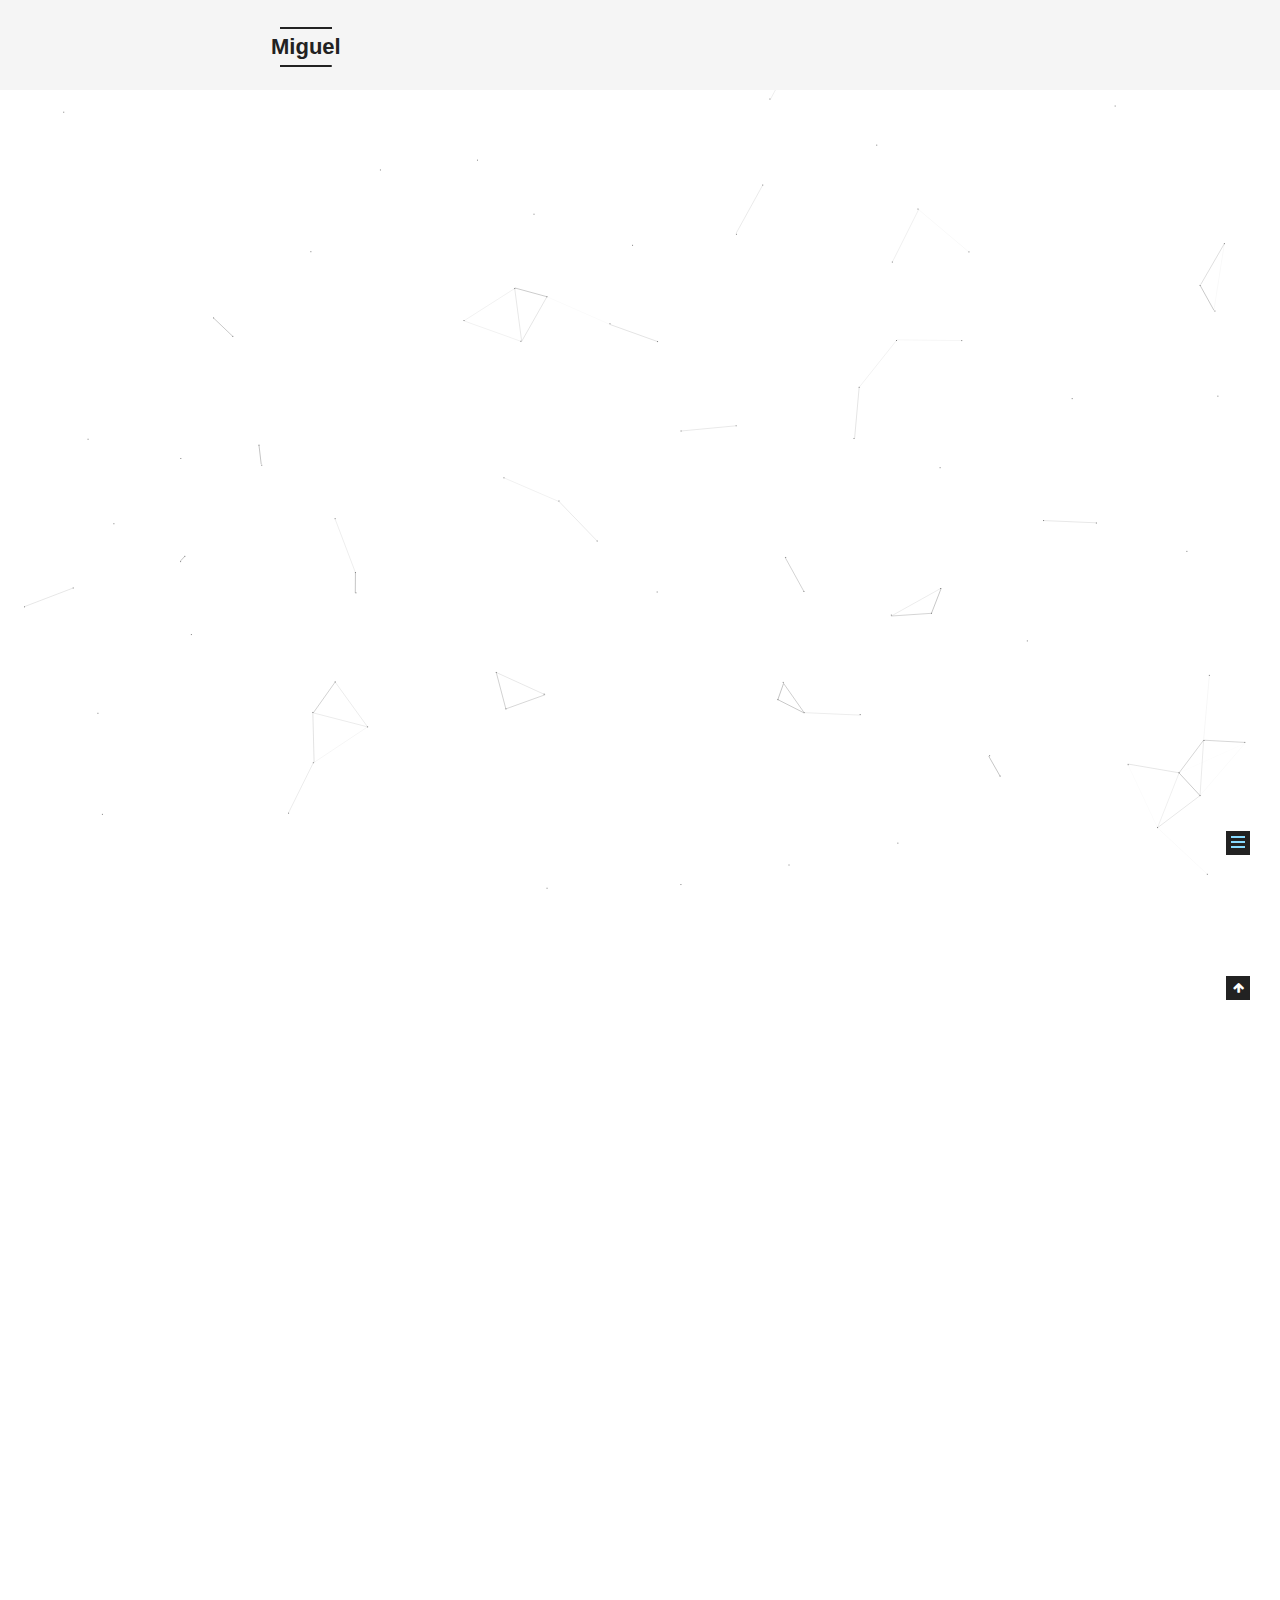
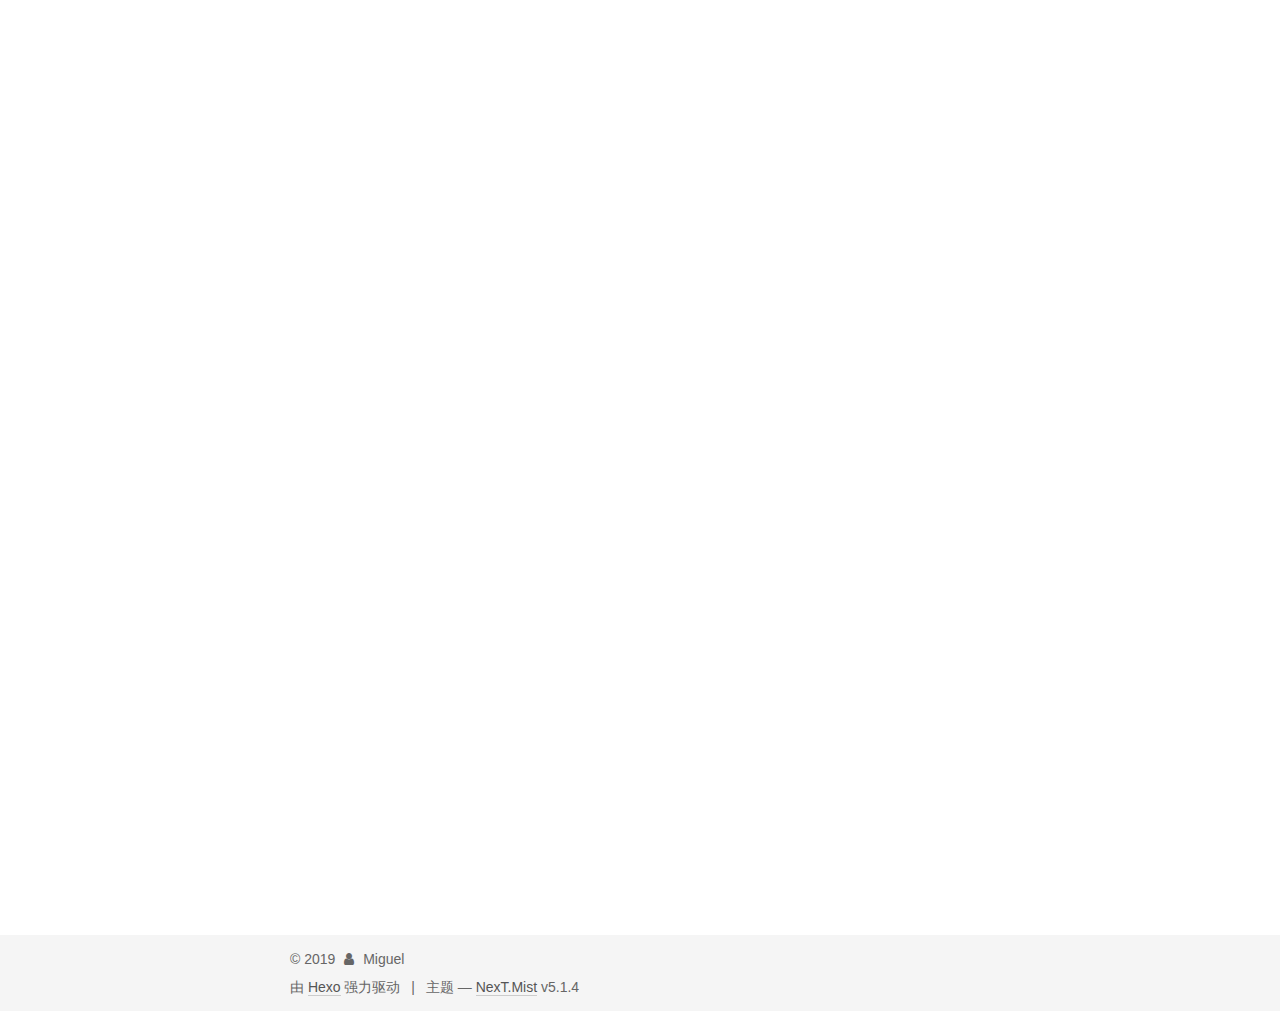
<file: 2019/02/27/hadopon相关/index.html>
<!DOCTYPE html>



  


<html class="theme-next mist use-motion" lang="zh-Hans">
<head><meta name="generator" content="Hexo 3.8.0">
  <meta charset="UTF-8">
<meta http-equiv="X-UA-Compatible" content="IE=edge">
<meta name="viewport" content="width=device-width, initial-scale=1, maximum-scale=1">
<meta name="theme-color" content="#222">









<meta http-equiv="Cache-Control" content="no-transform">
<meta http-equiv="Cache-Control" content="no-siteapp">
















  
  
  <link href="/lib/fancybox/source/jquery.fancybox.css?v=2.1.5" rel="stylesheet" type="text/css">







<link href="/lib/font-awesome/css/font-awesome.min.css?v=4.6.2" rel="stylesheet" type="text/css">

<link href="/css/main.css?v=5.1.4" rel="stylesheet" type="text/css">


  <link rel="apple-touch-icon" sizes="180x180" href="/images/apple-touch-icon-next.png?v=5.1.4">


  <link rel="icon" type="image/png" sizes="32x32" href="/images/favicon-32x32-next.png?v=5.1.4">


  <link rel="icon" type="image/png" sizes="16x16" href="/images/favicon-16x16-next.png?v=5.1.4">


  <link rel="mask-icon" href="/images/logo.svg?v=5.1.4" color="#222">





  <meta name="keywords" content="hadoop,">





  <link rel="alternate" href="/atom.xml" title="Miguel" type="application/atom+xml">






<meta name="description" content="hadoop1.X和hadoop2.X有什么区别？ 1.x中MapReduce既做计算也做资源调度 2.x中将资源调度单独成一个模块：Yarn。Yarn负责资源调度，MapReduce负责计算，有利于解耦。  hadoop的组成 NameNode(nn)：存储文件的元数据，如文件名，文件目录结构，文件属性（生成时间、副本数、文件权限），以及每个文件的块列表和块所在的DataNode等。 DataN">
<meta name="keywords" content="hadoop">
<meta property="og:type" content="article">
<meta property="og:title" content="hadopon相关">
<meta property="og:url" content="https://qinz912.github.io/2019/02/27/hadopon相关/index.html">
<meta property="og:site_name" content="Miguel">
<meta property="og:description" content="hadoop1.X和hadoop2.X有什么区别？ 1.x中MapReduce既做计算也做资源调度 2.x中将资源调度单独成一个模块：Yarn。Yarn负责资源调度，MapReduce负责计算，有利于解耦。  hadoop的组成 NameNode(nn)：存储文件的元数据，如文件名，文件目录结构，文件属性（生成时间、副本数、文件权限），以及每个文件的块列表和块所在的DataNode等。 DataN">
<meta property="og:locale" content="zh-Hans">
<meta property="og:updated_time" content="2019-02-27T06:17:51.177Z">
<meta name="twitter:card" content="summary">
<meta name="twitter:title" content="hadopon相关">
<meta name="twitter:description" content="hadoop1.X和hadoop2.X有什么区别？ 1.x中MapReduce既做计算也做资源调度 2.x中将资源调度单独成一个模块：Yarn。Yarn负责资源调度，MapReduce负责计算，有利于解耦。  hadoop的组成 NameNode(nn)：存储文件的元数据，如文件名，文件目录结构，文件属性（生成时间、副本数、文件权限），以及每个文件的块列表和块所在的DataNode等。 DataN">



<script type="text/javascript" id="hexo.configurations">
  var NexT = window.NexT || {};
  var CONFIG = {
    root: '/',
    scheme: 'Mist',
    version: '5.1.4',
    sidebar: {"position":"left","display":"post","offset":12,"b2t":false,"scrollpercent":false,"onmobile":false},
    fancybox: true,
    tabs: true,
    motion: {"enable":true,"async":false,"transition":{"post_block":"fadeIn","post_header":"slideDownIn","post_body":"slideDownIn","coll_header":"slideLeftIn","sidebar":"slideUpIn"}},
    duoshuo: {
      userId: '0',
      author: '博主'
    },
    algolia: {
      applicationID: '',
      apiKey: '',
      indexName: '',
      hits: {"per_page":10},
      labels: {"input_placeholder":"Search for Posts","hits_empty":"We didn't find any results for the search: ${query}","hits_stats":"${hits} results found in ${time} ms"}
    }
  };
</script>



  <link rel="canonical" href="https://qinz912.github.io/2019/02/27/hadopon相关/">





  <title>hadopon相关 | Miguel</title>
  








</head>

<body itemscope itemtype="http://schema.org/WebPage" lang="zh-Hans">

  
  
    
  

  <div class="container sidebar-position-left page-post-detail">
    <div class="headband"></div>

    <header id="header" class="header" itemscope itemtype="http://schema.org/WPHeader">
      <div class="header-inner"><div class="site-brand-wrapper">
  <div class="site-meta ">
    

    <div class="custom-logo-site-title">
      <a href="/" class="brand" rel="start">
        <span class="logo-line-before"><i></i></span>
        <span class="site-title">Miguel</span>
        <span class="logo-line-after"><i></i></span>
      </a>
    </div>
      
        <p class="site-subtitle">Stay hungry,stay foolish.</p>
      
  </div>

  <div class="site-nav-toggle">
    <button>
      <span class="btn-bar"></span>
      <span class="btn-bar"></span>
      <span class="btn-bar"></span>
    </button>
  </div>
</div>

<nav class="site-nav">
  

  
    <ul id="menu" class="menu">
      
        
        <li class="menu-item menu-item-home">
          <a href="/" rel="section">
            
              <i class="menu-item-icon fa fa-fw fa-home"></i> <br>
            
            首页
          </a>
        </li>
      
        
        <li class="menu-item menu-item-about">
          <a href="/about/" rel="section">
            
              <i class="menu-item-icon fa fa-fw fa-question-circle"></i> <br>
            
            关于
          </a>
        </li>
      
        
        <li class="menu-item menu-item-tags">
          <a href="/tags/" rel="section">
            
              <i class="menu-item-icon fa fa-fw fa-question-circle"></i> <br>
            
            标签
          </a>
        </li>
      
        
        <li class="menu-item menu-item-categories">
          <a href="/categories/" rel="section">
            
              <i class="menu-item-icon fa fa-fw fa-question-circle"></i> <br>
            
            分类
          </a>
        </li>
      
        
        <li class="menu-item menu-item-archives">
          <a href="/archives/" rel="section">
            
              <i class="menu-item-icon fa fa-fw fa-archive"></i> <br>
            
            归档
          </a>
        </li>
      

      
        <li class="menu-item menu-item-search">
          
            <a href="javascript:;" class="popup-trigger">
          
            
              <i class="menu-item-icon fa fa-search fa-fw"></i> <br>
            
            搜索
          </a>
        </li>
      
    </ul>
  

  
    <div class="site-search">
      
  <div class="popup search-popup local-search-popup">
  <div class="local-search-header clearfix">
    <span class="search-icon">
      <i class="fa fa-search"></i>
    </span>
    <span class="popup-btn-close">
      <i class="fa fa-times-circle"></i>
    </span>
    <div class="local-search-input-wrapper">
      <input autocomplete="off" placeholder="搜索..." spellcheck="false" type="text" id="local-search-input">
    </div>
  </div>
  <div id="local-search-result"></div>
</div>



    </div>
  
</nav>



 </div>
    </header>

    <main id="main" class="main">
      <div class="main-inner">
        <div class="content-wrap">
          <div id="content" class="content">
            

  <div id="posts" class="posts-expand">
    

  

  
  
  

  <article class="post post-type-normal" itemscope itemtype="http://schema.org/Article">
  
  
  
  <div class="post-block">
    <link itemprop="mainEntityOfPage" href="https://qinz912.github.io/2019/02/27/hadopon相关/">

    <span hidden itemprop="author" itemscope itemtype="http://schema.org/Person">
      <meta itemprop="name" content="Miguel">
      <meta itemprop="description" content>
      <meta itemprop="image" content="/images/avatar.gif">
    </span>

    <span hidden itemprop="publisher" itemscope itemtype="http://schema.org/Organization">
      <meta itemprop="name" content="Miguel">
    </span>

    
      <header class="post-header">

        
        
          <h1 class="post-title" itemprop="name headline">hadopon相关</h1>
        

        <div class="post-meta">
          <span class="post-time">
            
              <span class="post-meta-item-icon">
                <i class="fa fa-calendar-o"></i>
              </span>
              
                <span class="post-meta-item-text">发表于</span>
              
              <time title="创建于" itemprop="dateCreated datePublished" datetime="2019-02-27T14:15:58+08:00">
                2019-02-27
              </time>
            

            

            
          </span>

          
            <span class="post-category">
            
              <span class="post-meta-divider">|</span>
            
              <span class="post-meta-item-icon">
                <i class="fa fa-folder-o"></i>
              </span>
              
                <span class="post-meta-item-text">分类于</span>
              
              
                <span itemprop="about" itemscope itemtype="http://schema.org/Thing">
                  <a href="/categories/hadoop/" itemprop="url" rel="index">
                    <span itemprop="name">hadoop</span>
                  </a>
                </span>

                
                
              
            </span>
          

          
            
          

          
          

          

          
            <div class="post-wordcount">
              
                
                <span class="post-meta-item-icon">
                  <i class="fa fa-file-word-o"></i>
                </span>
                
                  <span class="post-meta-item-text">字数统计&#58;</span>
                
                <span title="字数统计">
                  946
                </span>
              

              

              
            </div>
          

          

        </div>
      </header>
    

    
    
    
    <div class="post-body" itemprop="articleBody">

      
      

      
        <h3 id="hadoop1-X和hadoop2-X有什么区别？"><a href="#hadoop1-X和hadoop2-X有什么区别？" class="headerlink" title="hadoop1.X和hadoop2.X有什么区别？"></a>hadoop1.X和hadoop2.X有什么区别？</h3><ul>
<li>1.x中MapReduce既做计算也做资源调度</li>
<li>2.x中将资源调度单独成一个模块：Yarn。Yarn负责资源调度，MapReduce负责计算，有利于解耦。</li>
</ul>
<h3 id="hadoop的组成"><a href="#hadoop的组成" class="headerlink" title="hadoop的组成"></a>hadoop的组成</h3><ul>
<li>NameNode(nn)：存储文件的元数据，如文件名，文件目录结构，文件属性（生成时间、副本数、文件权限），以及每个文件的块列表和块所在的DataNode等。</li>
<li>DataNode(dn)：在本地文件系统存储文件块数据，以及块数据的校验和</li>
<li>Secondary NameNode(2nn)：用来监控HDFS状态的辅助后台程序，每隔一段时间获取HDFS元数据的快照。</li>
</ul>
<h3 id="Yarn的架构"><a href="#Yarn的架构" class="headerlink" title="Yarn的架构"></a>Yarn的架构</h3><blockquote>
<p>ResourceManager（RM）主要作用如下</p>
<ul>
<li>处理客户端请求</li>
<li>监控NodeManager</li>
<li>启动或监控ApplicationMaster</li>
<li>资源的分配与调度</li>
</ul>
</blockquote>
<blockquote>
<p>NodeManager（NM）主要作用如下</p>
<ul>
<li>管理单个节点上的资源</li>
<li>处理来自RM的命令</li>
<li>处理来自ApplicationMaster的命令</li>
</ul>
</blockquote>
<blockquote>
<p>ApplicationMaster（AM）的主要作用如下</p>
<ul>
<li>负责数据的切分</li>
<li>为应用程序申请资源并分配给内部的任务</li>
<li>任务的监控与容错</li>
</ul>
</blockquote>
<blockquote>
<p>Container（为AM提供资源）</p>
<ul>
<li>Container是Yarn中的资源抽象，它封装了某个节点上的多维度资源，如：内存、CPU、磁盘、网络等。</li>
</ul>
</blockquote>
<h3 id="MapReduce的架构"><a href="#MapReduce的架构" class="headerlink" title="MapReduce的架构"></a>MapReduce的架构</h3><blockquote>
<p>MapReduce将计算过程分为两个阶段：Map和Reduce</p>
<ul>
<li>Map阶段并行处理输入数据</li>
<li>Reduce阶段对Map结果进行汇总</li>
</ul>
</blockquote>
<h3 id="Hadoop安装步骤"><a href="#Hadoop安装步骤" class="headerlink" title="Hadoop安装步骤"></a>Hadoop安装步骤</h3><ol>
<li><p>安装jdk</p>
<figure class="highlight plain"><table><tr><td class="gutter"><pre><span class="line">1</span><br><span class="line">2</span><br><span class="line">3</span><br><span class="line">4</span><br></pre></td><td class="code"><pre><span class="line">a、先获取jdk路径，然后在/etc/profile文件末尾添加</span><br><span class="line">    export JAVA_HOME=/opt/module/jdk1.7.0_79</span><br><span class="line">    export PATH=$PATH:$JAVA_HOME/bin</span><br><span class="line">b、让文件生效：source  /etc/profile</span><br></pre></td></tr></table></figure>
</li>
<li><p>安装Hadoop</p>
<figure class="highlight plain"><table><tr><td class="gutter"><pre><span class="line">1</span><br><span class="line">2</span><br><span class="line">3</span><br><span class="line">4</span><br><span class="line">5</span><br><span class="line">6</span><br><span class="line">7</span><br><span class="line">8</span><br><span class="line">9</span><br></pre></td><td class="code"><pre><span class="line">a、解压hadoop包</span><br><span class="line">b、配置hadoop-env.sh中的$JAVA_HOME，改为jdk路径</span><br><span class="line">export JAVA_HOME=/opt/module/jdk1.7.0_79</span><br><span class="line">c、将hadoop配置到环境变量</span><br><span class="line">在/etc/profile文件末尾添加</span><br><span class="line">export HADOOP_HOME=/opt/module/hadoop-2.7.2</span><br><span class="line">export PATH=$PATH:$HADOOP_HOME/bin</span><br><span class="line">export PATH=$PATH:$HADOOP_HOME/sbin		</span><br><span class="line">d、让文件生效：source  /etc/profile</span><br></pre></td></tr></table></figure>
</li>
</ol>
<h3 id="伪分布式配置hadoop"><a href="#伪分布式配置hadoop" class="headerlink" title="伪分布式配置hadoop"></a>伪分布式配置hadoop</h3><ol>
<li><p>配置：core-site.xml</p>
<figure class="highlight plain"><table><tr><td class="gutter"><pre><span class="line">1</span><br><span class="line">2</span><br><span class="line">3</span><br><span class="line">4</span><br><span class="line">5</span><br><span class="line">6</span><br><span class="line">7</span><br><span class="line">8</span><br><span class="line">9</span><br><span class="line">10</span><br><span class="line">11</span><br></pre></td><td class="code"><pre><span class="line">    &lt;!-- 指定HDFS中NameNode的地址 --&gt;</span><br><span class="line">&lt;property&gt;</span><br><span class="line">	&lt;name&gt;fs.defaultFS&lt;/name&gt;</span><br><span class="line">    &lt;value&gt;hdfs://hadoop101:9000&lt;/value&gt;</span><br><span class="line">&lt;/property&gt;</span><br><span class="line"></span><br><span class="line">&lt;!-- 指定hadoop运行时产生文件的存储目录 --&gt;</span><br><span class="line">&lt;property&gt;</span><br><span class="line">	&lt;name&gt;hadoop.tmp.dir&lt;/name&gt;</span><br><span class="line">	&lt;value&gt;/opt/module/hadoop-2.7.2/data/tmp&lt;/value&gt;</span><br><span class="line">&lt;/property&gt;</span><br></pre></td></tr></table></figure>
</li>
<li><p>配置：hdfs-site.xml  </p>
<figure class="highlight plain"><table><tr><td class="gutter"><pre><span class="line">1</span><br><span class="line">2</span><br><span class="line">3</span><br><span class="line">4</span><br><span class="line">5</span><br></pre></td><td class="code"><pre><span class="line">   &lt;!-- 指定HDFS副本的数量 --&gt;</span><br><span class="line">&lt;property&gt;</span><br><span class="line">	&lt;name&gt;dfs.replication&lt;/name&gt;</span><br><span class="line">	&lt;value&gt;1&lt;/value&gt;</span><br><span class="line">&lt;/property&gt;</span><br></pre></td></tr></table></figure>
</li>
<li><p>启动集群</p>
<figure class="highlight plain"><table><tr><td class="gutter"><pre><span class="line">1</span><br><span class="line">2</span><br><span class="line">3</span><br><span class="line">4</span><br><span class="line">5</span><br><span class="line">6</span><br></pre></td><td class="code"><pre><span class="line">   （a）格式化namenode（第一次启动时格式化，以后就不要总格式化）</span><br><span class="line">	bin/hdfs namenode -format</span><br><span class="line">（b）启动namenode</span><br><span class="line">	sbin/hadoop-daemon.sh start namenode</span><br><span class="line">（c）启动datanode</span><br><span class="line">	sbin/hadoop-daemon.sh start datanode</span><br></pre></td></tr></table></figure>
</li>
</ol>
<p>==tips:jps是jdk的命令，查看java进程==<br>==tips:见到env后缀的文件，都吧$JAVA_HOME改为jdk路径==</p>
<ol start="4">
<li><p>配置Yarn</p>
<figure class="highlight plain"><table><tr><td class="gutter"><pre><span class="line">1</span><br><span class="line">2</span><br><span class="line">3</span><br><span class="line">4</span><br><span class="line">5</span><br><span class="line">6</span><br><span class="line">7</span><br><span class="line">8</span><br><span class="line">9</span><br><span class="line">10</span><br><span class="line">11</span><br><span class="line">12</span><br><span class="line">13</span><br><span class="line">14</span><br><span class="line">15</span><br><span class="line">16</span><br><span class="line">17</span><br><span class="line">18</span><br><span class="line">19</span><br><span class="line">20</span><br><span class="line">21</span><br><span class="line">22</span><br><span class="line">23</span><br><span class="line">24</span><br></pre></td><td class="code"><pre><span class="line">   （a）配置yarn-env.sh</span><br><span class="line">   	配置一下JAVA_HOME</span><br><span class="line">       export JAVA_HOME=/opt/module/jdk1.7.0_79</span><br><span class="line">   （b）配置yarn-site.xml</span><br><span class="line">       &lt;!-- reducer获取数据的方式 --&gt;</span><br><span class="line">       &lt;property&gt;</span><br><span class="line">        &lt;name&gt;yarn.nodemanager.aux-services&lt;/name&gt;</span><br><span class="line">        &lt;value&gt;mapreduce_shuffle&lt;/value&gt;</span><br><span class="line">       &lt;/property&gt;</span><br><span class="line">       </span><br><span class="line">       &lt;!-- 指定YARN的ResourceManager的地址 --&gt;</span><br><span class="line">       &lt;property&gt;</span><br><span class="line">       &lt;name&gt;yarn.resourcemanager.hostname&lt;/name&gt;</span><br><span class="line">       &lt;value&gt;hadoop101&lt;/value&gt;</span><br><span class="line">       &lt;/property&gt;</span><br><span class="line">（c）配置：mapred-env.sh</span><br><span class="line">   	配置一下JAVA_HOME</span><br><span class="line">       export JAVA_HOME=/opt/module/jdk1.7.0_79</span><br><span class="line">（d）配置： (对mapred-site.xml.template重新命名为) mapred-site.xml</span><br><span class="line">       &lt;!-- 指定mr运行在yarn上 --&gt;</span><br><span class="line">       &lt;property&gt;</span><br><span class="line">       	&lt;name&gt;mapreduce.framework.name&lt;/name&gt;</span><br><span class="line">       	&lt;value&gt;yarn&lt;/value&gt;</span><br><span class="line">       &lt;/property&gt;</span><br></pre></td></tr></table></figure>
</li>
<li><p>历史服务器的配置（默认端口19888）</p>
<figure class="highlight plain"><table><tr><td class="gutter"><pre><span class="line">1</span><br><span class="line">2</span><br><span class="line">3</span><br><span class="line">4</span><br><span class="line">5</span><br><span class="line">6</span><br><span class="line">7</span><br><span class="line">8</span><br><span class="line">9</span><br><span class="line">10</span><br><span class="line">11</span><br><span class="line">12</span><br><span class="line">13</span><br><span class="line">14</span><br></pre></td><td class="code"><pre><span class="line">   1）配置mapred-site.xml</span><br><span class="line">   &lt;property&gt;</span><br><span class="line">       &lt;name&gt;mapreduce.jobhistory.address&lt;/name&gt;</span><br><span class="line">       &lt;value&gt;hadoop101:10020&lt;/value&gt;</span><br><span class="line">   &lt;/property&gt;</span><br><span class="line">   &lt;property&gt;</span><br><span class="line">       &lt;name&gt;mapreduce.jobhistory.webapp.address&lt;/name&gt;</span><br><span class="line">       &lt;value&gt;hadoop101:19888&lt;/value&gt;</span><br><span class="line">   &lt;/property&gt;</span><br><span class="line">2）查看启动历史服务器文件目录：</span><br><span class="line">       [root@hadoop101 hadoop-2.7.2]# ls sbin/ |grep mr</span><br><span class="line">       mr-jobhistory-daemon.sh</span><br><span class="line">3）启动历史服务器</span><br><span class="line">       sbin/mr-jobhistory-daemon.sh start historyserver</span><br></pre></td></tr></table></figure>
</li>
</ol>

      
    </div>
	<div>
      
          <div>
    
        <div style="text-align:center;color: #ccc;font-size:14px;">
              -------------���Ľ���<i class="fa fa-paw"></i>��л�����Ķ�-------------
        </div>
    
</div>
      
	</div>
    
    
    

    

    

    

    <footer class="post-footer">
      
        <div class="post-tags">
          
            <a href="/tags/hadoop/" rel="tag"># hadoop</a>
          
        </div>
      

      
      
      

      
        <div class="post-nav">
          <div class="post-nav-next post-nav-item">
            
              <a href="/2019/02/27/hello-world/" rel="next" title="Hello World">
                <i class="fa fa-chevron-left"></i> Hello World
              </a>
            
          </div>

          <span class="post-nav-divider"></span>

          <div class="post-nav-prev post-nav-item">
            
              <a href="/2019/02/27/照片/" rel="prev" title="照片">
                照片 <i class="fa fa-chevron-right"></i>
              </a>
            
          </div>
        </div>
      

      
      
    </footer>
  </div>
  
  
  
  </article>



    <div class="post-spread">
      
    </div>
  </div>


          </div>
          


          

  



        </div>
        
          
  
  <div class="sidebar-toggle">
    <div class="sidebar-toggle-line-wrap">
      <span class="sidebar-toggle-line sidebar-toggle-line-first"></span>
      <span class="sidebar-toggle-line sidebar-toggle-line-middle"></span>
      <span class="sidebar-toggle-line sidebar-toggle-line-last"></span>
    </div>
  </div>

  <aside id="sidebar" class="sidebar">
    
    <div class="sidebar-inner">

      

      
        <ul class="sidebar-nav motion-element">
          <li class="sidebar-nav-toc sidebar-nav-active" data-target="post-toc-wrap">
            文章目录
          </li>
          <li class="sidebar-nav-overview" data-target="site-overview-wrap">
            站点概览
          </li>
        </ul>
      

      <section class="site-overview-wrap sidebar-panel">
        <div class="site-overview">
          <div class="site-author motion-element" itemprop="author" itemscope itemtype="http://schema.org/Person">
            
              <p class="site-author-name" itemprop="name">Miguel</p>
              <p class="site-description motion-element" itemprop="description">Miguel个人站，主要涉及后端技术知识，奇闻趣事，以及不定期分享面试真题</p>
          </div>

          <nav class="site-state motion-element">

            
              <div class="site-state-item site-state-posts">
              
                <a href="/archives/">
              
                  <span class="site-state-item-count">3</span>
                  <span class="site-state-item-name">日志</span>
                </a>
              </div>
            

            
              
              
              <div class="site-state-item site-state-categories">
                <a href="/categories/index.html">
                  <span class="site-state-item-count">1</span>
                  <span class="site-state-item-name">分类</span>
                </a>
              </div>
            

            
              
              
              <div class="site-state-item site-state-tags">
                <a href="/tags/index.html">
                  <span class="site-state-item-count">2</span>
                  <span class="site-state-item-name">标签</span>
                </a>
              </div>
            
			<br>
			<br>
			<div class="site-state-item site-state-posts" style="border-left:none;">
				   <span class="site-state-item-count" id="busuanzi_value_site_pv"></span>
				   <span class="site-state-item-name">浏览量</span>
			</div>
			<div class="site-state-item site-state-posts">
				  <span class="site-state-item-count" id="busuanzi_value_site_uv"></span>
				 <span class="site-state-item-name">访客量</span>
			</div>
			<div class="site-state-item site-state-posts">
				  <span class="site-state-item-count">1k</span>
				  <span class="site-state-item-name">总字数</span>
			</div>

          </nav>

          
            <div class="feed-link motion-element">
              <a href="/atom.xml" rel="alternate">
                <i class="fa fa-rss"></i>
                RSS
              </a>
            </div>
          

          

          
          

          
          

          

        </div>
      </section>

      
      <!--noindex-->
        <section class="post-toc-wrap motion-element sidebar-panel sidebar-panel-active">
          <div class="post-toc">

            
              
            

            
              <div class="post-toc-content"><ol class="nav"><li class="nav-item nav-level-3"><a class="nav-link" href="#hadoop1-X和hadoop2-X有什么区别？"><span class="nav-number">1.</span> <span class="nav-text">hadoop1.X和hadoop2.X有什么区别？</span></a></li><li class="nav-item nav-level-3"><a class="nav-link" href="#hadoop的组成"><span class="nav-number">2.</span> <span class="nav-text">hadoop的组成</span></a></li><li class="nav-item nav-level-3"><a class="nav-link" href="#Yarn的架构"><span class="nav-number">3.</span> <span class="nav-text">Yarn的架构</span></a></li><li class="nav-item nav-level-3"><a class="nav-link" href="#MapReduce的架构"><span class="nav-number">4.</span> <span class="nav-text">MapReduce的架构</span></a></li><li class="nav-item nav-level-3"><a class="nav-link" href="#Hadoop安装步骤"><span class="nav-number">5.</span> <span class="nav-text">Hadoop安装步骤</span></a></li><li class="nav-item nav-level-3"><a class="nav-link" href="#伪分布式配置hadoop"><span class="nav-number">6.</span> <span class="nav-text">伪分布式配置hadoop</span></a></li></ol></div>
            

          </div>
        </section>
      <!--/noindex-->
      

      

    </div>
  </aside>


        
      </div>
    </main>

    <footer id="footer" class="footer">
      <div class="footer-inner">
        <div class="copyright">&copy; <span itemprop="copyrightYear">2019</span>
  <span class="with-love">
    <i class="fa fa-user"></i>
  </span>
  <span class="author" itemprop="copyrightHolder">Miguel</span>

  
</div>


  <div class="powered-by">由 <a class="theme-link" target="_blank" href="https://hexo.io">Hexo</a> 强力驱动</div>



  <span class="post-meta-divider">|</span>



  <div class="theme-info">主题 &mdash; <a class="theme-link" target="_blank" href="https://github.com/iissnan/hexo-theme-next">NexT.Mist</a> v5.1.4</div>




        







        
      </div>
    </footer>

    
      <div class="back-to-top">
        <i class="fa fa-arrow-up"></i>
        
      </div>
    

    

  </div>

  

<script type="text/javascript">
  if (Object.prototype.toString.call(window.Promise) !== '[object Function]') {
    window.Promise = null;
  }
</script>









  


  











  
  
    <script type="text/javascript" src="/lib/jquery/index.js?v=2.1.3"></script>
  

  
  
    <script type="text/javascript" src="/lib/fastclick/lib/fastclick.min.js?v=1.0.6"></script>
  

  
  
    <script type="text/javascript" src="/lib/jquery_lazyload/jquery.lazyload.js?v=1.9.7"></script>
  

  
  
    <script type="text/javascript" src="/lib/velocity/velocity.min.js?v=1.2.1"></script>
  

  
  
    <script type="text/javascript" src="/lib/velocity/velocity.ui.min.js?v=1.2.1"></script>
  

  
  
    <script type="text/javascript" src="/lib/fancybox/source/jquery.fancybox.pack.js?v=2.1.5"></script>
  

  
  
    <script type="text/javascript" src="/lib/canvas-nest/canvas-nest.min.js"></script>
  


  


  <script type="text/javascript" src="/js/src/utils.js?v=5.1.4"></script>

  <script type="text/javascript" src="/js/src/motion.js?v=5.1.4"></script>



  
  

  
  <script type="text/javascript" src="/js/src/scrollspy.js?v=5.1.4"></script>
<script type="text/javascript" src="/js/src/post-details.js?v=5.1.4"></script>



  


  <script type="text/javascript" src="/js/src/bootstrap.js?v=5.1.4"></script>



  


  




	





  





  












  

  <script type="text/javascript">
    // Popup Window;
    var isfetched = false;
    var isXml = true;
    // Search DB path;
    var search_path = "search.xml";
    if (search_path.length === 0) {
      search_path = "search.xml";
    } else if (/json$/i.test(search_path)) {
      isXml = false;
    }
    var path = "/" + search_path;
    // monitor main search box;

    var onPopupClose = function (e) {
      $('.popup').hide();
      $('#local-search-input').val('');
      $('.search-result-list').remove();
      $('#no-result').remove();
      $(".local-search-pop-overlay").remove();
      $('body').css('overflow', '');
    }

    function proceedsearch() {
      $("body")
        .append('<div class="search-popup-overlay local-search-pop-overlay"></div>')
        .css('overflow', 'hidden');
      $('.search-popup-overlay').click(onPopupClose);
      $('.popup').toggle();
      var $localSearchInput = $('#local-search-input');
      $localSearchInput.attr("autocapitalize", "none");
      $localSearchInput.attr("autocorrect", "off");
      $localSearchInput.focus();
    }

    // search function;
    var searchFunc = function(path, search_id, content_id) {
      'use strict';

      // start loading animation
      $("body")
        .append('<div class="search-popup-overlay local-search-pop-overlay">' +
          '<div id="search-loading-icon">' +
          '<i class="fa fa-spinner fa-pulse fa-5x fa-fw"></i>' +
          '</div>' +
          '</div>')
        .css('overflow', 'hidden');
      $("#search-loading-icon").css('margin', '20% auto 0 auto').css('text-align', 'center');

      $.ajax({
        url: path,
        dataType: isXml ? "xml" : "json",
        async: true,
        success: function(res) {
          // get the contents from search data
          isfetched = true;
          $('.popup').detach().appendTo('.header-inner');
          var datas = isXml ? $("entry", res).map(function() {
            return {
              title: $("title", this).text(),
              content: $("content",this).text(),
              url: $("url" , this).text()
            };
          }).get() : res;
          var input = document.getElementById(search_id);
          var resultContent = document.getElementById(content_id);
          var inputEventFunction = function() {
            var searchText = input.value.trim().toLowerCase();
            var keywords = searchText.split(/[\s\-]+/);
            if (keywords.length > 1) {
              keywords.push(searchText);
            }
            var resultItems = [];
            if (searchText.length > 0) {
              // perform local searching
              datas.forEach(function(data) {
                var isMatch = false;
                var hitCount = 0;
                var searchTextCount = 0;
                var title = data.title.trim();
                var titleInLowerCase = title.toLowerCase();
                var content = data.content.trim().replace(/<[^>]+>/g,"");
                var contentInLowerCase = content.toLowerCase();
                var articleUrl = decodeURIComponent(data.url);
                var indexOfTitle = [];
                var indexOfContent = [];
                // only match articles with not empty titles
                if(title != '') {
                  keywords.forEach(function(keyword) {
                    function getIndexByWord(word, text, caseSensitive) {
                      var wordLen = word.length;
                      if (wordLen === 0) {
                        return [];
                      }
                      var startPosition = 0, position = [], index = [];
                      if (!caseSensitive) {
                        text = text.toLowerCase();
                        word = word.toLowerCase();
                      }
                      while ((position = text.indexOf(word, startPosition)) > -1) {
                        index.push({position: position, word: word});
                        startPosition = position + wordLen;
                      }
                      return index;
                    }

                    indexOfTitle = indexOfTitle.concat(getIndexByWord(keyword, titleInLowerCase, false));
                    indexOfContent = indexOfContent.concat(getIndexByWord(keyword, contentInLowerCase, false));
                  });
                  if (indexOfTitle.length > 0 || indexOfContent.length > 0) {
                    isMatch = true;
                    hitCount = indexOfTitle.length + indexOfContent.length;
                  }
                }

                // show search results

                if (isMatch) {
                  // sort index by position of keyword

                  [indexOfTitle, indexOfContent].forEach(function (index) {
                    index.sort(function (itemLeft, itemRight) {
                      if (itemRight.position !== itemLeft.position) {
                        return itemRight.position - itemLeft.position;
                      } else {
                        return itemLeft.word.length - itemRight.word.length;
                      }
                    });
                  });

                  // merge hits into slices

                  function mergeIntoSlice(text, start, end, index) {
                    var item = index[index.length - 1];
                    var position = item.position;
                    var word = item.word;
                    var hits = [];
                    var searchTextCountInSlice = 0;
                    while (position + word.length <= end && index.length != 0) {
                      if (word === searchText) {
                        searchTextCountInSlice++;
                      }
                      hits.push({position: position, length: word.length});
                      var wordEnd = position + word.length;

                      // move to next position of hit

                      index.pop();
                      while (index.length != 0) {
                        item = index[index.length - 1];
                        position = item.position;
                        word = item.word;
                        if (wordEnd > position) {
                          index.pop();
                        } else {
                          break;
                        }
                      }
                    }
                    searchTextCount += searchTextCountInSlice;
                    return {
                      hits: hits,
                      start: start,
                      end: end,
                      searchTextCount: searchTextCountInSlice
                    };
                  }

                  var slicesOfTitle = [];
                  if (indexOfTitle.length != 0) {
                    slicesOfTitle.push(mergeIntoSlice(title, 0, title.length, indexOfTitle));
                  }

                  var slicesOfContent = [];
                  while (indexOfContent.length != 0) {
                    var item = indexOfContent[indexOfContent.length - 1];
                    var position = item.position;
                    var word = item.word;
                    // cut out 100 characters
                    var start = position - 20;
                    var end = position + 80;
                    if(start < 0){
                      start = 0;
                    }
                    if (end < position + word.length) {
                      end = position + word.length;
                    }
                    if(end > content.length){
                      end = content.length;
                    }
                    slicesOfContent.push(mergeIntoSlice(content, start, end, indexOfContent));
                  }

                  // sort slices in content by search text's count and hits' count

                  slicesOfContent.sort(function (sliceLeft, sliceRight) {
                    if (sliceLeft.searchTextCount !== sliceRight.searchTextCount) {
                      return sliceRight.searchTextCount - sliceLeft.searchTextCount;
                    } else if (sliceLeft.hits.length !== sliceRight.hits.length) {
                      return sliceRight.hits.length - sliceLeft.hits.length;
                    } else {
                      return sliceLeft.start - sliceRight.start;
                    }
                  });

                  // select top N slices in content

                  var upperBound = parseInt('1');
                  if (upperBound >= 0) {
                    slicesOfContent = slicesOfContent.slice(0, upperBound);
                  }

                  // highlight title and content

                  function highlightKeyword(text, slice) {
                    var result = '';
                    var prevEnd = slice.start;
                    slice.hits.forEach(function (hit) {
                      result += text.substring(prevEnd, hit.position);
                      var end = hit.position + hit.length;
                      result += '<b class="search-keyword">' + text.substring(hit.position, end) + '</b>';
                      prevEnd = end;
                    });
                    result += text.substring(prevEnd, slice.end);
                    return result;
                  }

                  var resultItem = '';

                  if (slicesOfTitle.length != 0) {
                    resultItem += "<li><a href='" + articleUrl + "' class='search-result-title'>" + highlightKeyword(title, slicesOfTitle[0]) + "</a>";
                  } else {
                    resultItem += "<li><a href='" + articleUrl + "' class='search-result-title'>" + title + "</a>";
                  }

                  slicesOfContent.forEach(function (slice) {
                    resultItem += "<a href='" + articleUrl + "'>" +
                      "<p class=\"search-result\">" + highlightKeyword(content, slice) +
                      "...</p>" + "</a>";
                  });

                  resultItem += "</li>";
                  resultItems.push({
                    item: resultItem,
                    searchTextCount: searchTextCount,
                    hitCount: hitCount,
                    id: resultItems.length
                  });
                }
              })
            };
            if (keywords.length === 1 && keywords[0] === "") {
              resultContent.innerHTML = '<div id="no-result"><i class="fa fa-search fa-5x" /></div>'
            } else if (resultItems.length === 0) {
              resultContent.innerHTML = '<div id="no-result"><i class="fa fa-frown-o fa-5x" /></div>'
            } else {
              resultItems.sort(function (resultLeft, resultRight) {
                if (resultLeft.searchTextCount !== resultRight.searchTextCount) {
                  return resultRight.searchTextCount - resultLeft.searchTextCount;
                } else if (resultLeft.hitCount !== resultRight.hitCount) {
                  return resultRight.hitCount - resultLeft.hitCount;
                } else {
                  return resultRight.id - resultLeft.id;
                }
              });
              var searchResultList = '<ul class=\"search-result-list\">';
              resultItems.forEach(function (result) {
                searchResultList += result.item;
              })
              searchResultList += "</ul>";
              resultContent.innerHTML = searchResultList;
            }
          }

          if ('auto' === 'auto') {
            input.addEventListener('input', inputEventFunction);
          } else {
            $('.search-icon').click(inputEventFunction);
            input.addEventListener('keypress', function (event) {
              if (event.keyCode === 13) {
                inputEventFunction();
              }
            });
          }

          // remove loading animation
          $(".local-search-pop-overlay").remove();
          $('body').css('overflow', '');

          proceedsearch();
        }
      });
    }

    // handle and trigger popup window;
    $('.popup-trigger').click(function(e) {
      e.stopPropagation();
      if (isfetched === false) {
        searchFunc(path, 'local-search-input', 'local-search-result');
      } else {
        proceedsearch();
      };
    });

    $('.popup-btn-close').click(onPopupClose);
    $('.popup').click(function(e){
      e.stopPropagation();
    });
    $(document).on('keyup', function (event) {
      var shouldDismissSearchPopup = event.which === 27 &&
        $('.search-popup').is(':visible');
      if (shouldDismissSearchPopup) {
        onPopupClose();
      }
    });
  </script>





  

  

  

  
  

  

  

  

  <script async src="//dn-lbstatics.qbox.me/busuanzi/2.3/busuanzi.pure.mini.js"></script>
</body>
</html>
</file>
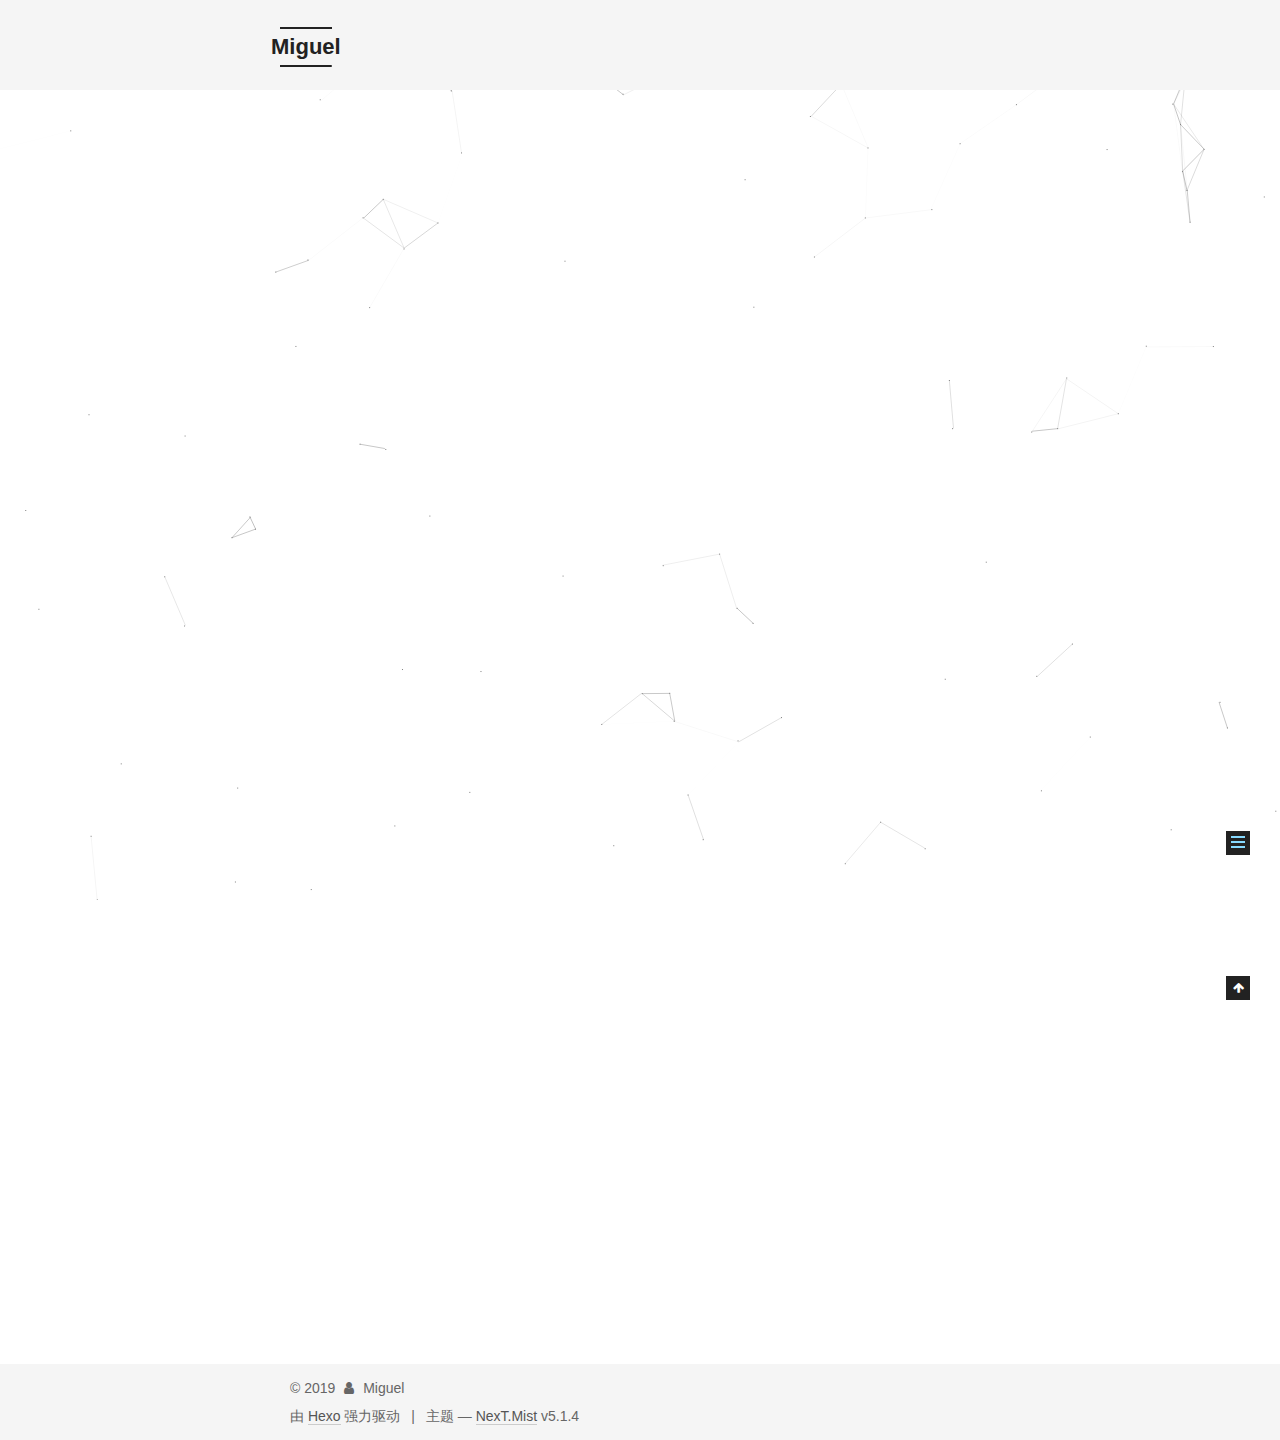
<file: 2019/02/27/hello-world/index.html>
<!DOCTYPE html>



  


<html class="theme-next mist use-motion" lang="zh-Hans">
<head><meta name="generator" content="Hexo 3.8.0">
  <meta charset="UTF-8">
<meta http-equiv="X-UA-Compatible" content="IE=edge">
<meta name="viewport" content="width=device-width, initial-scale=1, maximum-scale=1">
<meta name="theme-color" content="#222">









<meta http-equiv="Cache-Control" content="no-transform">
<meta http-equiv="Cache-Control" content="no-siteapp">
















  
  
  <link href="/lib/fancybox/source/jquery.fancybox.css?v=2.1.5" rel="stylesheet" type="text/css">







<link href="/lib/font-awesome/css/font-awesome.min.css?v=4.6.2" rel="stylesheet" type="text/css">

<link href="/css/main.css?v=5.1.4" rel="stylesheet" type="text/css">


  <link rel="apple-touch-icon" sizes="180x180" href="/images/apple-touch-icon-next.png?v=5.1.4">


  <link rel="icon" type="image/png" sizes="32x32" href="/images/favicon-32x32-next.png?v=5.1.4">


  <link rel="icon" type="image/png" sizes="16x16" href="/images/favicon-16x16-next.png?v=5.1.4">


  <link rel="mask-icon" href="/images/logo.svg?v=5.1.4" color="#222">





  <meta name="keywords" content="Hexo, NexT">





  <link rel="alternate" href="/atom.xml" title="Miguel" type="application/atom+xml">






<meta name="description" content="Welcome to Hexo! This is your very first post. Check documentation for more info. If you get any problems when using Hexo, you can find the answer in troubleshooting or you can ask me on GitHub. Quick">
<meta property="og:type" content="article">
<meta property="og:title" content="Hello World">
<meta property="og:url" content="https://qinz912.github.io/2019/02/27/hello-world/index.html">
<meta property="og:site_name" content="Miguel">
<meta property="og:description" content="Welcome to Hexo! This is your very first post. Check documentation for more info. If you get any problems when using Hexo, you can find the answer in troubleshooting or you can ask me on GitHub. Quick">
<meta property="og:locale" content="zh-Hans">
<meta property="og:updated_time" content="2019-02-27T01:06:11.797Z">
<meta name="twitter:card" content="summary">
<meta name="twitter:title" content="Hello World">
<meta name="twitter:description" content="Welcome to Hexo! This is your very first post. Check documentation for more info. If you get any problems when using Hexo, you can find the answer in troubleshooting or you can ask me on GitHub. Quick">



<script type="text/javascript" id="hexo.configurations">
  var NexT = window.NexT || {};
  var CONFIG = {
    root: '/',
    scheme: 'Mist',
    version: '5.1.4',
    sidebar: {"position":"left","display":"post","offset":12,"b2t":false,"scrollpercent":false,"onmobile":false},
    fancybox: true,
    tabs: true,
    motion: {"enable":true,"async":false,"transition":{"post_block":"fadeIn","post_header":"slideDownIn","post_body":"slideDownIn","coll_header":"slideLeftIn","sidebar":"slideUpIn"}},
    duoshuo: {
      userId: '0',
      author: '博主'
    },
    algolia: {
      applicationID: '',
      apiKey: '',
      indexName: '',
      hits: {"per_page":10},
      labels: {"input_placeholder":"Search for Posts","hits_empty":"We didn't find any results for the search: ${query}","hits_stats":"${hits} results found in ${time} ms"}
    }
  };
</script>



  <link rel="canonical" href="https://qinz912.github.io/2019/02/27/hello-world/">





  <title>Hello World | Miguel</title>
  








</head>

<body itemscope itemtype="http://schema.org/WebPage" lang="zh-Hans">

  
  
    
  

  <div class="container sidebar-position-left page-post-detail">
    <div class="headband"></div>

    <header id="header" class="header" itemscope itemtype="http://schema.org/WPHeader">
      <div class="header-inner"><div class="site-brand-wrapper">
  <div class="site-meta ">
    

    <div class="custom-logo-site-title">
      <a href="/" class="brand" rel="start">
        <span class="logo-line-before"><i></i></span>
        <span class="site-title">Miguel</span>
        <span class="logo-line-after"><i></i></span>
      </a>
    </div>
      
        <p class="site-subtitle">Stay hungry,stay foolish.</p>
      
  </div>

  <div class="site-nav-toggle">
    <button>
      <span class="btn-bar"></span>
      <span class="btn-bar"></span>
      <span class="btn-bar"></span>
    </button>
  </div>
</div>

<nav class="site-nav">
  

  
    <ul id="menu" class="menu">
      
        
        <li class="menu-item menu-item-home">
          <a href="/" rel="section">
            
              <i class="menu-item-icon fa fa-fw fa-home"></i> <br>
            
            首页
          </a>
        </li>
      
        
        <li class="menu-item menu-item-about">
          <a href="/about/" rel="section">
            
              <i class="menu-item-icon fa fa-fw fa-question-circle"></i> <br>
            
            关于
          </a>
        </li>
      
        
        <li class="menu-item menu-item-tags">
          <a href="/tags/" rel="section">
            
              <i class="menu-item-icon fa fa-fw fa-question-circle"></i> <br>
            
            标签
          </a>
        </li>
      
        
        <li class="menu-item menu-item-categories">
          <a href="/categories/" rel="section">
            
              <i class="menu-item-icon fa fa-fw fa-question-circle"></i> <br>
            
            分类
          </a>
        </li>
      
        
        <li class="menu-item menu-item-archives">
          <a href="/archives/" rel="section">
            
              <i class="menu-item-icon fa fa-fw fa-archive"></i> <br>
            
            归档
          </a>
        </li>
      

      
        <li class="menu-item menu-item-search">
          
            <a href="javascript:;" class="popup-trigger">
          
            
              <i class="menu-item-icon fa fa-search fa-fw"></i> <br>
            
            搜索
          </a>
        </li>
      
    </ul>
  

  
    <div class="site-search">
      
  <div class="popup search-popup local-search-popup">
  <div class="local-search-header clearfix">
    <span class="search-icon">
      <i class="fa fa-search"></i>
    </span>
    <span class="popup-btn-close">
      <i class="fa fa-times-circle"></i>
    </span>
    <div class="local-search-input-wrapper">
      <input autocomplete="off" placeholder="搜索..." spellcheck="false" type="text" id="local-search-input">
    </div>
  </div>
  <div id="local-search-result"></div>
</div>



    </div>
  
</nav>



 </div>
    </header>

    <main id="main" class="main">
      <div class="main-inner">
        <div class="content-wrap">
          <div id="content" class="content">
            

  <div id="posts" class="posts-expand">
    

  

  
  
  

  <article class="post post-type-normal" itemscope itemtype="http://schema.org/Article">
  
  
  
  <div class="post-block">
    <link itemprop="mainEntityOfPage" href="https://qinz912.github.io/2019/02/27/hello-world/">

    <span hidden itemprop="author" itemscope itemtype="http://schema.org/Person">
      <meta itemprop="name" content="Miguel">
      <meta itemprop="description" content>
      <meta itemprop="image" content="/images/avatar.gif">
    </span>

    <span hidden itemprop="publisher" itemscope itemtype="http://schema.org/Organization">
      <meta itemprop="name" content="Miguel">
    </span>

    
      <header class="post-header">

        
        
          <h1 class="post-title" itemprop="name headline">Hello World</h1>
        

        <div class="post-meta">
          <span class="post-time">
            
              <span class="post-meta-item-icon">
                <i class="fa fa-calendar-o"></i>
              </span>
              
                <span class="post-meta-item-text">发表于</span>
              
              <time title="创建于" itemprop="dateCreated datePublished" datetime="2019-02-27T09:06:11+08:00">
                2019-02-27
              </time>
            

            

            
          </span>

          

          
            
          

          
          

          

          
            <div class="post-wordcount">
              
                
                <span class="post-meta-item-icon">
                  <i class="fa fa-file-word-o"></i>
                </span>
                
                  <span class="post-meta-item-text">字数统计&#58;</span>
                
                <span title="字数统计">
                  73
                </span>
              

              

              
            </div>
          

          

        </div>
      </header>
    

    
    
    
    <div class="post-body" itemprop="articleBody">

      
      

      
        <p>Welcome to <a href="https://hexo.io/" target="_blank" rel="noopener">Hexo</a>! This is your very first post. Check <a href="https://hexo.io/docs/" target="_blank" rel="noopener">documentation</a> for more info. If you get any problems when using Hexo, you can find the answer in <a href="https://hexo.io/docs/troubleshooting.html" target="_blank" rel="noopener">troubleshooting</a> or you can ask me on <a href="https://github.com/hexojs/hexo/issues" target="_blank" rel="noopener">GitHub</a>.</p>
<h2 id="Quick-Start"><a href="#Quick-Start" class="headerlink" title="Quick Start"></a>Quick Start</h2><h3 id="Create-a-new-post"><a href="#Create-a-new-post" class="headerlink" title="Create a new post"></a>Create a new post</h3><figure class="highlight bash"><table><tr><td class="gutter"><pre><span class="line">1</span><br></pre></td><td class="code"><pre><span class="line">$ hexo new <span class="string">"My New Post"</span></span><br></pre></td></tr></table></figure>
<p>More info: <a href="https://hexo.io/docs/writing.html" target="_blank" rel="noopener">Writing</a></p>
<h3 id="Run-server"><a href="#Run-server" class="headerlink" title="Run server"></a>Run server</h3><figure class="highlight bash"><table><tr><td class="gutter"><pre><span class="line">1</span><br></pre></td><td class="code"><pre><span class="line">$ hexo server</span><br></pre></td></tr></table></figure>
<p>More info: <a href="https://hexo.io/docs/server.html" target="_blank" rel="noopener">Server</a></p>
<h3 id="Generate-static-files"><a href="#Generate-static-files" class="headerlink" title="Generate static files"></a>Generate static files</h3><figure class="highlight bash"><table><tr><td class="gutter"><pre><span class="line">1</span><br></pre></td><td class="code"><pre><span class="line">$ hexo generate</span><br></pre></td></tr></table></figure>
<p>More info: <a href="https://hexo.io/docs/generating.html" target="_blank" rel="noopener">Generating</a></p>
<h3 id="Deploy-to-remote-sites"><a href="#Deploy-to-remote-sites" class="headerlink" title="Deploy to remote sites"></a>Deploy to remote sites</h3><figure class="highlight bash"><table><tr><td class="gutter"><pre><span class="line">1</span><br></pre></td><td class="code"><pre><span class="line">$ hexo deploy</span><br></pre></td></tr></table></figure>
<p>More info: <a href="https://hexo.io/docs/deployment.html" target="_blank" rel="noopener">Deployment</a></p>

      
    </div>
	<div>
      
          <div>
    
        <div style="text-align:center;color: #ccc;font-size:14px;">
              -------------���Ľ���<i class="fa fa-paw"></i>��л�����Ķ�-------------
        </div>
    
</div>
      
	</div>
    
    
    

    

    

    

    <footer class="post-footer">
      

      
      
      

      
        <div class="post-nav">
          <div class="post-nav-next post-nav-item">
            
          </div>

          <span class="post-nav-divider"></span>

          <div class="post-nav-prev post-nav-item">
            
              <a href="/2019/02/27/hadopon相关/" rel="prev" title="hadopon相关">
                hadopon相关 <i class="fa fa-chevron-right"></i>
              </a>
            
          </div>
        </div>
      

      
      
    </footer>
  </div>
  
  
  
  </article>



    <div class="post-spread">
      
    </div>
  </div>


          </div>
          


          

  



        </div>
        
          
  
  <div class="sidebar-toggle">
    <div class="sidebar-toggle-line-wrap">
      <span class="sidebar-toggle-line sidebar-toggle-line-first"></span>
      <span class="sidebar-toggle-line sidebar-toggle-line-middle"></span>
      <span class="sidebar-toggle-line sidebar-toggle-line-last"></span>
    </div>
  </div>

  <aside id="sidebar" class="sidebar">
    
    <div class="sidebar-inner">

      

      
        <ul class="sidebar-nav motion-element">
          <li class="sidebar-nav-toc sidebar-nav-active" data-target="post-toc-wrap">
            文章目录
          </li>
          <li class="sidebar-nav-overview" data-target="site-overview-wrap">
            站点概览
          </li>
        </ul>
      

      <section class="site-overview-wrap sidebar-panel">
        <div class="site-overview">
          <div class="site-author motion-element" itemprop="author" itemscope itemtype="http://schema.org/Person">
            
              <p class="site-author-name" itemprop="name">Miguel</p>
              <p class="site-description motion-element" itemprop="description">Miguel个人站，主要涉及后端技术知识，奇闻趣事，以及不定期分享面试真题</p>
          </div>

          <nav class="site-state motion-element">

            
              <div class="site-state-item site-state-posts">
              
                <a href="/archives/">
              
                  <span class="site-state-item-count">3</span>
                  <span class="site-state-item-name">日志</span>
                </a>
              </div>
            

            
              
              
              <div class="site-state-item site-state-categories">
                <a href="/categories/index.html">
                  <span class="site-state-item-count">1</span>
                  <span class="site-state-item-name">分类</span>
                </a>
              </div>
            

            
              
              
              <div class="site-state-item site-state-tags">
                <a href="/tags/index.html">
                  <span class="site-state-item-count">2</span>
                  <span class="site-state-item-name">标签</span>
                </a>
              </div>
            
			<br>
			<br>
			<div class="site-state-item site-state-posts" style="border-left:none;">
				   <span class="site-state-item-count" id="busuanzi_value_site_pv"></span>
				   <span class="site-state-item-name">浏览量</span>
			</div>
			<div class="site-state-item site-state-posts">
				  <span class="site-state-item-count" id="busuanzi_value_site_uv"></span>
				 <span class="site-state-item-name">访客量</span>
			</div>
			<div class="site-state-item site-state-posts">
				  <span class="site-state-item-count">1k</span>
				  <span class="site-state-item-name">总字数</span>
			</div>

          </nav>

          
            <div class="feed-link motion-element">
              <a href="/atom.xml" rel="alternate">
                <i class="fa fa-rss"></i>
                RSS
              </a>
            </div>
          

          

          
          

          
          

          

        </div>
      </section>

      
      <!--noindex-->
        <section class="post-toc-wrap motion-element sidebar-panel sidebar-panel-active">
          <div class="post-toc">

            
              
            

            
              <div class="post-toc-content"><ol class="nav"><li class="nav-item nav-level-2"><a class="nav-link" href="#Quick-Start"><span class="nav-number">1.</span> <span class="nav-text">Quick Start</span></a><ol class="nav-child"><li class="nav-item nav-level-3"><a class="nav-link" href="#Create-a-new-post"><span class="nav-number">1.1.</span> <span class="nav-text">Create a new post</span></a></li><li class="nav-item nav-level-3"><a class="nav-link" href="#Run-server"><span class="nav-number">1.2.</span> <span class="nav-text">Run server</span></a></li><li class="nav-item nav-level-3"><a class="nav-link" href="#Generate-static-files"><span class="nav-number">1.3.</span> <span class="nav-text">Generate static files</span></a></li><li class="nav-item nav-level-3"><a class="nav-link" href="#Deploy-to-remote-sites"><span class="nav-number">1.4.</span> <span class="nav-text">Deploy to remote sites</span></a></li></ol></li></ol></div>
            

          </div>
        </section>
      <!--/noindex-->
      

      

    </div>
  </aside>


        
      </div>
    </main>

    <footer id="footer" class="footer">
      <div class="footer-inner">
        <div class="copyright">&copy; <span itemprop="copyrightYear">2019</span>
  <span class="with-love">
    <i class="fa fa-user"></i>
  </span>
  <span class="author" itemprop="copyrightHolder">Miguel</span>

  
</div>


  <div class="powered-by">由 <a class="theme-link" target="_blank" href="https://hexo.io">Hexo</a> 强力驱动</div>



  <span class="post-meta-divider">|</span>



  <div class="theme-info">主题 &mdash; <a class="theme-link" target="_blank" href="https://github.com/iissnan/hexo-theme-next">NexT.Mist</a> v5.1.4</div>




        







        
      </div>
    </footer>

    
      <div class="back-to-top">
        <i class="fa fa-arrow-up"></i>
        
      </div>
    

    

  </div>

  

<script type="text/javascript">
  if (Object.prototype.toString.call(window.Promise) !== '[object Function]') {
    window.Promise = null;
  }
</script>









  


  











  
  
    <script type="text/javascript" src="/lib/jquery/index.js?v=2.1.3"></script>
  

  
  
    <script type="text/javascript" src="/lib/fastclick/lib/fastclick.min.js?v=1.0.6"></script>
  

  
  
    <script type="text/javascript" src="/lib/jquery_lazyload/jquery.lazyload.js?v=1.9.7"></script>
  

  
  
    <script type="text/javascript" src="/lib/velocity/velocity.min.js?v=1.2.1"></script>
  

  
  
    <script type="text/javascript" src="/lib/velocity/velocity.ui.min.js?v=1.2.1"></script>
  

  
  
    <script type="text/javascript" src="/lib/fancybox/source/jquery.fancybox.pack.js?v=2.1.5"></script>
  

  
  
    <script type="text/javascript" src="/lib/canvas-nest/canvas-nest.min.js"></script>
  


  


  <script type="text/javascript" src="/js/src/utils.js?v=5.1.4"></script>

  <script type="text/javascript" src="/js/src/motion.js?v=5.1.4"></script>



  
  

  
  <script type="text/javascript" src="/js/src/scrollspy.js?v=5.1.4"></script>
<script type="text/javascript" src="/js/src/post-details.js?v=5.1.4"></script>



  


  <script type="text/javascript" src="/js/src/bootstrap.js?v=5.1.4"></script>



  


  




	





  





  












  

  <script type="text/javascript">
    // Popup Window;
    var isfetched = false;
    var isXml = true;
    // Search DB path;
    var search_path = "search.xml";
    if (search_path.length === 0) {
      search_path = "search.xml";
    } else if (/json$/i.test(search_path)) {
      isXml = false;
    }
    var path = "/" + search_path;
    // monitor main search box;

    var onPopupClose = function (e) {
      $('.popup').hide();
      $('#local-search-input').val('');
      $('.search-result-list').remove();
      $('#no-result').remove();
      $(".local-search-pop-overlay").remove();
      $('body').css('overflow', '');
    }

    function proceedsearch() {
      $("body")
        .append('<div class="search-popup-overlay local-search-pop-overlay"></div>')
        .css('overflow', 'hidden');
      $('.search-popup-overlay').click(onPopupClose);
      $('.popup').toggle();
      var $localSearchInput = $('#local-search-input');
      $localSearchInput.attr("autocapitalize", "none");
      $localSearchInput.attr("autocorrect", "off");
      $localSearchInput.focus();
    }

    // search function;
    var searchFunc = function(path, search_id, content_id) {
      'use strict';

      // start loading animation
      $("body")
        .append('<div class="search-popup-overlay local-search-pop-overlay">' +
          '<div id="search-loading-icon">' +
          '<i class="fa fa-spinner fa-pulse fa-5x fa-fw"></i>' +
          '</div>' +
          '</div>')
        .css('overflow', 'hidden');
      $("#search-loading-icon").css('margin', '20% auto 0 auto').css('text-align', 'center');

      $.ajax({
        url: path,
        dataType: isXml ? "xml" : "json",
        async: true,
        success: function(res) {
          // get the contents from search data
          isfetched = true;
          $('.popup').detach().appendTo('.header-inner');
          var datas = isXml ? $("entry", res).map(function() {
            return {
              title: $("title", this).text(),
              content: $("content",this).text(),
              url: $("url" , this).text()
            };
          }).get() : res;
          var input = document.getElementById(search_id);
          var resultContent = document.getElementById(content_id);
          var inputEventFunction = function() {
            var searchText = input.value.trim().toLowerCase();
            var keywords = searchText.split(/[\s\-]+/);
            if (keywords.length > 1) {
              keywords.push(searchText);
            }
            var resultItems = [];
            if (searchText.length > 0) {
              // perform local searching
              datas.forEach(function(data) {
                var isMatch = false;
                var hitCount = 0;
                var searchTextCount = 0;
                var title = data.title.trim();
                var titleInLowerCase = title.toLowerCase();
                var content = data.content.trim().replace(/<[^>]+>/g,"");
                var contentInLowerCase = content.toLowerCase();
                var articleUrl = decodeURIComponent(data.url);
                var indexOfTitle = [];
                var indexOfContent = [];
                // only match articles with not empty titles
                if(title != '') {
                  keywords.forEach(function(keyword) {
                    function getIndexByWord(word, text, caseSensitive) {
                      var wordLen = word.length;
                      if (wordLen === 0) {
                        return [];
                      }
                      var startPosition = 0, position = [], index = [];
                      if (!caseSensitive) {
                        text = text.toLowerCase();
                        word = word.toLowerCase();
                      }
                      while ((position = text.indexOf(word, startPosition)) > -1) {
                        index.push({position: position, word: word});
                        startPosition = position + wordLen;
                      }
                      return index;
                    }

                    indexOfTitle = indexOfTitle.concat(getIndexByWord(keyword, titleInLowerCase, false));
                    indexOfContent = indexOfContent.concat(getIndexByWord(keyword, contentInLowerCase, false));
                  });
                  if (indexOfTitle.length > 0 || indexOfContent.length > 0) {
                    isMatch = true;
                    hitCount = indexOfTitle.length + indexOfContent.length;
                  }
                }

                // show search results

                if (isMatch) {
                  // sort index by position of keyword

                  [indexOfTitle, indexOfContent].forEach(function (index) {
                    index.sort(function (itemLeft, itemRight) {
                      if (itemRight.position !== itemLeft.position) {
                        return itemRight.position - itemLeft.position;
                      } else {
                        return itemLeft.word.length - itemRight.word.length;
                      }
                    });
                  });

                  // merge hits into slices

                  function mergeIntoSlice(text, start, end, index) {
                    var item = index[index.length - 1];
                    var position = item.position;
                    var word = item.word;
                    var hits = [];
                    var searchTextCountInSlice = 0;
                    while (position + word.length <= end && index.length != 0) {
                      if (word === searchText) {
                        searchTextCountInSlice++;
                      }
                      hits.push({position: position, length: word.length});
                      var wordEnd = position + word.length;

                      // move to next position of hit

                      index.pop();
                      while (index.length != 0) {
                        item = index[index.length - 1];
                        position = item.position;
                        word = item.word;
                        if (wordEnd > position) {
                          index.pop();
                        } else {
                          break;
                        }
                      }
                    }
                    searchTextCount += searchTextCountInSlice;
                    return {
                      hits: hits,
                      start: start,
                      end: end,
                      searchTextCount: searchTextCountInSlice
                    };
                  }

                  var slicesOfTitle = [];
                  if (indexOfTitle.length != 0) {
                    slicesOfTitle.push(mergeIntoSlice(title, 0, title.length, indexOfTitle));
                  }

                  var slicesOfContent = [];
                  while (indexOfContent.length != 0) {
                    var item = indexOfContent[indexOfContent.length - 1];
                    var position = item.position;
                    var word = item.word;
                    // cut out 100 characters
                    var start = position - 20;
                    var end = position + 80;
                    if(start < 0){
                      start = 0;
                    }
                    if (end < position + word.length) {
                      end = position + word.length;
                    }
                    if(end > content.length){
                      end = content.length;
                    }
                    slicesOfContent.push(mergeIntoSlice(content, start, end, indexOfContent));
                  }

                  // sort slices in content by search text's count and hits' count

                  slicesOfContent.sort(function (sliceLeft, sliceRight) {
                    if (sliceLeft.searchTextCount !== sliceRight.searchTextCount) {
                      return sliceRight.searchTextCount - sliceLeft.searchTextCount;
                    } else if (sliceLeft.hits.length !== sliceRight.hits.length) {
                      return sliceRight.hits.length - sliceLeft.hits.length;
                    } else {
                      return sliceLeft.start - sliceRight.start;
                    }
                  });

                  // select top N slices in content

                  var upperBound = parseInt('1');
                  if (upperBound >= 0) {
                    slicesOfContent = slicesOfContent.slice(0, upperBound);
                  }

                  // highlight title and content

                  function highlightKeyword(text, slice) {
                    var result = '';
                    var prevEnd = slice.start;
                    slice.hits.forEach(function (hit) {
                      result += text.substring(prevEnd, hit.position);
                      var end = hit.position + hit.length;
                      result += '<b class="search-keyword">' + text.substring(hit.position, end) + '</b>';
                      prevEnd = end;
                    });
                    result += text.substring(prevEnd, slice.end);
                    return result;
                  }

                  var resultItem = '';

                  if (slicesOfTitle.length != 0) {
                    resultItem += "<li><a href='" + articleUrl + "' class='search-result-title'>" + highlightKeyword(title, slicesOfTitle[0]) + "</a>";
                  } else {
                    resultItem += "<li><a href='" + articleUrl + "' class='search-result-title'>" + title + "</a>";
                  }

                  slicesOfContent.forEach(function (slice) {
                    resultItem += "<a href='" + articleUrl + "'>" +
                      "<p class=\"search-result\">" + highlightKeyword(content, slice) +
                      "...</p>" + "</a>";
                  });

                  resultItem += "</li>";
                  resultItems.push({
                    item: resultItem,
                    searchTextCount: searchTextCount,
                    hitCount: hitCount,
                    id: resultItems.length
                  });
                }
              })
            };
            if (keywords.length === 1 && keywords[0] === "") {
              resultContent.innerHTML = '<div id="no-result"><i class="fa fa-search fa-5x" /></div>'
            } else if (resultItems.length === 0) {
              resultContent.innerHTML = '<div id="no-result"><i class="fa fa-frown-o fa-5x" /></div>'
            } else {
              resultItems.sort(function (resultLeft, resultRight) {
                if (resultLeft.searchTextCount !== resultRight.searchTextCount) {
                  return resultRight.searchTextCount - resultLeft.searchTextCount;
                } else if (resultLeft.hitCount !== resultRight.hitCount) {
                  return resultRight.hitCount - resultLeft.hitCount;
                } else {
                  return resultRight.id - resultLeft.id;
                }
              });
              var searchResultList = '<ul class=\"search-result-list\">';
              resultItems.forEach(function (result) {
                searchResultList += result.item;
              })
              searchResultList += "</ul>";
              resultContent.innerHTML = searchResultList;
            }
          }

          if ('auto' === 'auto') {
            input.addEventListener('input', inputEventFunction);
          } else {
            $('.search-icon').click(inputEventFunction);
            input.addEventListener('keypress', function (event) {
              if (event.keyCode === 13) {
                inputEventFunction();
              }
            });
          }

          // remove loading animation
          $(".local-search-pop-overlay").remove();
          $('body').css('overflow', '');

          proceedsearch();
        }
      });
    }

    // handle and trigger popup window;
    $('.popup-trigger').click(function(e) {
      e.stopPropagation();
      if (isfetched === false) {
        searchFunc(path, 'local-search-input', 'local-search-result');
      } else {
        proceedsearch();
      };
    });

    $('.popup-btn-close').click(onPopupClose);
    $('.popup').click(function(e){
      e.stopPropagation();
    });
    $(document).on('keyup', function (event) {
      var shouldDismissSearchPopup = event.which === 27 &&
        $('.search-popup').is(':visible');
      if (shouldDismissSearchPopup) {
        onPopupClose();
      }
    });
  </script>





  

  

  

  
  

  

  

  

  <script async src="//dn-lbstatics.qbox.me/busuanzi/2.3/busuanzi.pure.mini.js"></script>
</body>
</html>
</file>
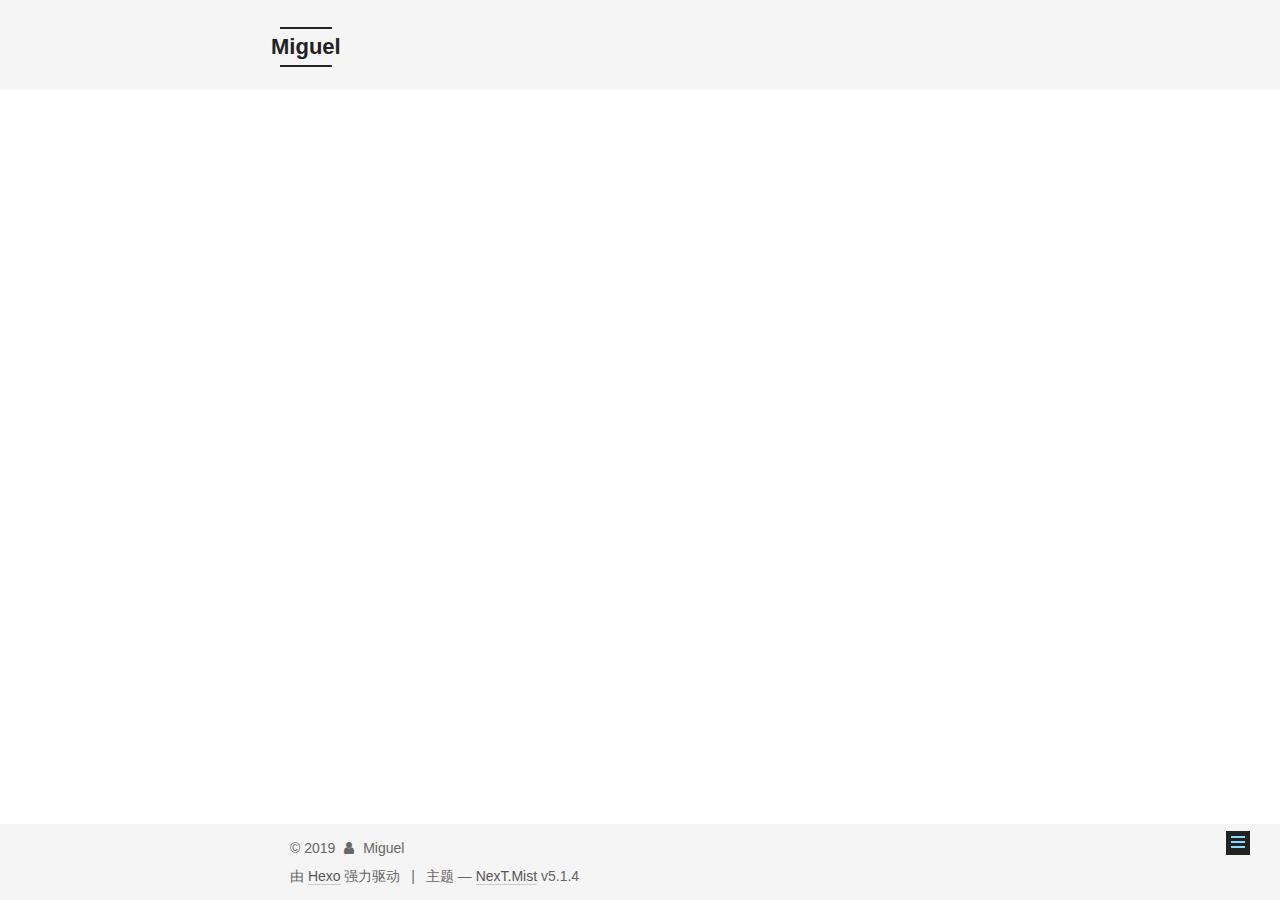
<file: 2019/02/27/hello，jsx/index.html>
<!DOCTYPE html>



  


<html class="theme-next mist use-motion" lang="zh-Hans">
<head><meta name="generator" content="Hexo 3.8.0">
  <meta charset="UTF-8">
<meta http-equiv="X-UA-Compatible" content="IE=edge">
<meta name="viewport" content="width=device-width, initial-scale=1, maximum-scale=1">
<meta name="theme-color" content="#222">









<meta http-equiv="Cache-Control" content="no-transform">
<meta http-equiv="Cache-Control" content="no-siteapp">
















  
  
  <link href="/lib/fancybox/source/jquery.fancybox.css?v=2.1.5" rel="stylesheet" type="text/css">







<link href="/lib/font-awesome/css/font-awesome.min.css?v=4.6.2" rel="stylesheet" type="text/css">

<link href="/css/main.css?v=5.1.4" rel="stylesheet" type="text/css">


  <link rel="apple-touch-icon" sizes="180x180" href="/images/apple-touch-icon-next.png?v=5.1.4">


  <link rel="icon" type="image/png" sizes="32x32" href="/images/favicon-32x32-next.png?v=5.1.4">


  <link rel="icon" type="image/png" sizes="16x16" href="/images/favicon-16x16-next.png?v=5.1.4">


  <link rel="mask-icon" href="/images/logo.svg?v=5.1.4" color="#222">





  <meta name="keywords" content="Hexo, NexT">





  <link rel="alternate" href="/atom.xml" title="Miguel" type="application/atom+xml">






<meta name="description" content="hexo的生成以及部署命令1hexo d -g 修改保存后均可通过hexo g &amp;amp;&amp;amp; hexo s指令在本地http://localhost:4000查看修改，另外通过hexo d发布到GitHub pages 或 Coding pages上面通过绑定的域名在线查看效果。">
<meta property="og:type" content="article">
<meta property="og:title" content="hello，jsx">
<meta property="og:url" content="https://qinz912.github.io/2019/02/27/hello，jsx/index.html">
<meta property="og:site_name" content="Miguel">
<meta property="og:description" content="hexo的生成以及部署命令1hexo d -g 修改保存后均可通过hexo g &amp;amp;&amp;amp; hexo s指令在本地http://localhost:4000查看修改，另外通过hexo d发布到GitHub pages 或 Coding pages上面通过绑定的域名在线查看效果。">
<meta property="og:locale" content="zh-Hans">
<meta property="og:updated_time" content="2019-02-27T02:33:14.557Z">
<meta name="twitter:card" content="summary">
<meta name="twitter:title" content="hello，jsx">
<meta name="twitter:description" content="hexo的生成以及部署命令1hexo d -g 修改保存后均可通过hexo g &amp;amp;&amp;amp; hexo s指令在本地http://localhost:4000查看修改，另外通过hexo d发布到GitHub pages 或 Coding pages上面通过绑定的域名在线查看效果。">



<script type="text/javascript" id="hexo.configurations">
  var NexT = window.NexT || {};
  var CONFIG = {
    root: '/',
    scheme: 'Mist',
    version: '5.1.4',
    sidebar: {"position":"left","display":"post","offset":12,"b2t":false,"scrollpercent":false,"onmobile":false},
    fancybox: true,
    tabs: true,
    motion: {"enable":true,"async":false,"transition":{"post_block":"fadeIn","post_header":"slideDownIn","post_body":"slideDownIn","coll_header":"slideLeftIn","sidebar":"slideUpIn"}},
    duoshuo: {
      userId: '0',
      author: '博主'
    },
    algolia: {
      applicationID: '',
      apiKey: '',
      indexName: '',
      hits: {"per_page":10},
      labels: {"input_placeholder":"Search for Posts","hits_empty":"We didn't find any results for the search: ${query}","hits_stats":"${hits} results found in ${time} ms"}
    }
  };
</script>



  <link rel="canonical" href="https://qinz912.github.io/2019/02/27/hello，jsx/">





  <title>hello，jsx | Miguel</title>
  








</head>

<body itemscope itemtype="http://schema.org/WebPage" lang="zh-Hans">

  
  
    
  

  <div class="container sidebar-position-left page-post-detail">
    <div class="headband"></div>

    <header id="header" class="header" itemscope itemtype="http://schema.org/WPHeader">
      <div class="header-inner"><div class="site-brand-wrapper">
  <div class="site-meta ">
    

    <div class="custom-logo-site-title">
      <a href="/" class="brand" rel="start">
        <span class="logo-line-before"><i></i></span>
        <span class="site-title">Miguel</span>
        <span class="logo-line-after"><i></i></span>
      </a>
    </div>
      
        <p class="site-subtitle">Stay hungry,stay foolish.</p>
      
  </div>

  <div class="site-nav-toggle">
    <button>
      <span class="btn-bar"></span>
      <span class="btn-bar"></span>
      <span class="btn-bar"></span>
    </button>
  </div>
</div>

<nav class="site-nav">
  

  
    <ul id="menu" class="menu">
      
        
        <li class="menu-item menu-item-home">
          <a href="/" rel="section">
            
              <i class="menu-item-icon fa fa-fw fa-home"></i> <br>
            
            首页
          </a>
        </li>
      
        
        <li class="menu-item menu-item-about">
          <a href="/about/" rel="section">
            
              <i class="menu-item-icon fa fa-fw fa-question-circle"></i> <br>
            
            关于
          </a>
        </li>
      
        
        <li class="menu-item menu-item-tags">
          <a href="/tags/" rel="section">
            
              <i class="menu-item-icon fa fa-fw fa-question-circle"></i> <br>
            
            标签
          </a>
        </li>
      
        
        <li class="menu-item menu-item-categories">
          <a href="/categories/" rel="section">
            
              <i class="menu-item-icon fa fa-fw fa-question-circle"></i> <br>
            
            分类
          </a>
        </li>
      
        
        <li class="menu-item menu-item-archives">
          <a href="/archives/" rel="section">
            
              <i class="menu-item-icon fa fa-fw fa-archive"></i> <br>
            
            归档
          </a>
        </li>
      

      
    </ul>
  

  
</nav>



 </div>
    </header>

    <main id="main" class="main">
      <div class="main-inner">
        <div class="content-wrap">
          <div id="content" class="content">
            

  <div id="posts" class="posts-expand">
    

  

  
  
  

  <article class="post post-type-normal" itemscope itemtype="http://schema.org/Article">
  
  
  
  <div class="post-block">
    <link itemprop="mainEntityOfPage" href="https://qinz912.github.io/2019/02/27/hello，jsx/">

    <span hidden itemprop="author" itemscope itemtype="http://schema.org/Person">
      <meta itemprop="name" content="Miguel">
      <meta itemprop="description" content>
      <meta itemprop="image" content="/images/avatar.gif">
    </span>

    <span hidden itemprop="publisher" itemscope itemtype="http://schema.org/Organization">
      <meta itemprop="name" content="Miguel">
    </span>

    
      <header class="post-header">

        
        
          <h1 class="post-title" itemprop="name headline">hello，jsx</h1>
        

        <div class="post-meta">
          <span class="post-time">
            
              <span class="post-meta-item-icon">
                <i class="fa fa-calendar-o"></i>
              </span>
              
                <span class="post-meta-item-text">发表于</span>
              
              <time title="创建于" itemprop="dateCreated datePublished" datetime="2019-02-27T10:18:05+08:00">
                2019-02-27
              </time>
            

            

            
          </span>

          

          
            
          

          
          

          

          

          

        </div>
      </header>
    

    
    
    
    <div class="post-body" itemprop="articleBody">

      
      

      
        <h4 id="hexo的生成以及部署命令"><a href="#hexo的生成以及部署命令" class="headerlink" title="hexo的生成以及部署命令"></a>hexo的生成以及部署命令</h4><figure class="highlight plain"><table><tr><td class="gutter"><pre><span class="line">1</span><br></pre></td><td class="code"><pre><span class="line">hexo d -g</span><br></pre></td></tr></table></figure>
<h4 id="修改保存后均可通过hexo-g-amp-amp-hexo-s指令在本地http-localhost-4000查看修改，另外通过hexo-d发布到GitHub-pages-或-Coding-pages上面通过绑定的域名在线查看效果。"><a href="#修改保存后均可通过hexo-g-amp-amp-hexo-s指令在本地http-localhost-4000查看修改，另外通过hexo-d发布到GitHub-pages-或-Coding-pages上面通过绑定的域名在线查看效果。" class="headerlink" title="修改保存后均可通过hexo g &amp;&amp; hexo s指令在本地http://localhost:4000查看修改，另外通过hexo d发布到GitHub pages 或 Coding pages上面通过绑定的域名在线查看效果。"></a>修改保存后均可通过hexo g &amp;&amp; hexo s指令在本地<a href="http://localhost:4000查看修改，另外通过hexo" target="_blank" rel="noopener">http://localhost:4000查看修改，另外通过hexo</a> d发布到GitHub pages 或 Coding pages上面通过绑定的域名在线查看效果。</h4>
      
    </div>
    
    
    

    

    

    

    <footer class="post-footer">
      

      
      
      

      
        <div class="post-nav">
          <div class="post-nav-next post-nav-item">
            
              <a href="/2019/02/27/hello-world/" rel="next" title="Hello World">
                <i class="fa fa-chevron-left"></i> Hello World
              </a>
            
          </div>

          <span class="post-nav-divider"></span>

          <div class="post-nav-prev post-nav-item">
            
          </div>
        </div>
      

      
      
    </footer>
  </div>
  
  
  
  </article>



    <div class="post-spread">
      
    </div>
  </div>


          </div>
          


          

  



        </div>
        
          
  
  <div class="sidebar-toggle">
    <div class="sidebar-toggle-line-wrap">
      <span class="sidebar-toggle-line sidebar-toggle-line-first"></span>
      <span class="sidebar-toggle-line sidebar-toggle-line-middle"></span>
      <span class="sidebar-toggle-line sidebar-toggle-line-last"></span>
    </div>
  </div>

  <aside id="sidebar" class="sidebar">
    
    <div class="sidebar-inner">

      

      
        <ul class="sidebar-nav motion-element">
          <li class="sidebar-nav-toc sidebar-nav-active" data-target="post-toc-wrap">
            文章目录
          </li>
          <li class="sidebar-nav-overview" data-target="site-overview-wrap">
            站点概览
          </li>
        </ul>
      

      <section class="site-overview-wrap sidebar-panel">
        <div class="site-overview">
          <div class="site-author motion-element" itemprop="author" itemscope itemtype="http://schema.org/Person">
            
              <p class="site-author-name" itemprop="name">Miguel</p>
              <p class="site-description motion-element" itemprop="description">Miguel个人站，主要涉及后端技术知识，奇闻趣事，以及不定期分享面试真题</p>
          </div>

          <nav class="site-state motion-element">

            
              <div class="site-state-item site-state-posts">
              
                <a href="/archives/">
              
                  <span class="site-state-item-count">2</span>
                  <span class="site-state-item-name">日志</span>
                </a>
              </div>
            

            

            

          </nav>

          
            <div class="feed-link motion-element">
              <a href="/atom.xml" rel="alternate">
                <i class="fa fa-rss"></i>
                RSS
              </a>
            </div>
          

          

          
          

          
          

          

        </div>
      </section>

      
      <!--noindex-->
        <section class="post-toc-wrap motion-element sidebar-panel sidebar-panel-active">
          <div class="post-toc">

            
              
            

            
              <div class="post-toc-content"><ol class="nav"><li class="nav-item nav-level-4"><a class="nav-link" href="#hexo的生成以及部署命令"><span class="nav-number">1.</span> <span class="nav-text">hexo的生成以及部署命令</span></a></li><li class="nav-item nav-level-4"><a class="nav-link" href="#修改保存后均可通过hexo-g-amp-amp-hexo-s指令在本地http-localhost-4000查看修改，另外通过hexo-d发布到GitHub-pages-或-Coding-pages上面通过绑定的域名在线查看效果。"><span class="nav-number">2.</span> <span class="nav-text">修改保存后均可通过hexo g &amp;&amp; hexo s指令在本地http://localhost:4000查看修改，另外通过hexo d发布到GitHub pages 或 Coding pages上面通过绑定的域名在线查看效果。</span></a></li></ol></div>
            

          </div>
        </section>
      <!--/noindex-->
      

      

    </div>
  </aside>


        
      </div>
    </main>

    <footer id="footer" class="footer">
      <div class="footer-inner">
        <div class="copyright">&copy; <span itemprop="copyrightYear">2019</span>
  <span class="with-love">
    <i class="fa fa-user"></i>
  </span>
  <span class="author" itemprop="copyrightHolder">Miguel</span>

  
</div>


  <div class="powered-by">由 <a class="theme-link" target="_blank" href="https://hexo.io">Hexo</a> 强力驱动</div>



  <span class="post-meta-divider">|</span>



  <div class="theme-info">主题 &mdash; <a class="theme-link" target="_blank" href="https://github.com/iissnan/hexo-theme-next">NexT.Mist</a> v5.1.4</div>




        







        
      </div>
    </footer>

    
      <div class="back-to-top">
        <i class="fa fa-arrow-up"></i>
        
      </div>
    

    

  </div>

  

<script type="text/javascript">
  if (Object.prototype.toString.call(window.Promise) !== '[object Function]') {
    window.Promise = null;
  }
</script>









  












  
  
    <script type="text/javascript" src="/lib/jquery/index.js?v=2.1.3"></script>
  

  
  
    <script type="text/javascript" src="/lib/fastclick/lib/fastclick.min.js?v=1.0.6"></script>
  

  
  
    <script type="text/javascript" src="/lib/jquery_lazyload/jquery.lazyload.js?v=1.9.7"></script>
  

  
  
    <script type="text/javascript" src="/lib/velocity/velocity.min.js?v=1.2.1"></script>
  

  
  
    <script type="text/javascript" src="/lib/velocity/velocity.ui.min.js?v=1.2.1"></script>
  

  
  
    <script type="text/javascript" src="/lib/fancybox/source/jquery.fancybox.pack.js?v=2.1.5"></script>
  


  


  <script type="text/javascript" src="/js/src/utils.js?v=5.1.4"></script>

  <script type="text/javascript" src="/js/src/motion.js?v=5.1.4"></script>



  
  

  
  <script type="text/javascript" src="/js/src/scrollspy.js?v=5.1.4"></script>
<script type="text/javascript" src="/js/src/post-details.js?v=5.1.4"></script>



  


  <script type="text/javascript" src="/js/src/bootstrap.js?v=5.1.4"></script>



  


  




	





  





  












  





  

  

  

  
  

  

  

  

</body>
</html>
</file>
<file: css/main.css>
/* normalize.css v3.0.2 | MIT License | git.io/normalize */
html {
  font-family: sans-serif; /* 1 */
  -ms-text-size-adjust: 100%; /* 2 */
  -webkit-text-size-adjust: 100%; /* 2 */
}
body {
  margin: 0;
}
article,
aside,
details,
figcaption,
figure,
footer,
header,
hgroup,
main,
menu,
nav,
section,
summary {
  display: block;
}
audio,
canvas,
progress,
video {
  display: inline-block; /* 1 */
  vertical-align: baseline; /* 2 */
}
audio:not([controls]) {
  display: none;
  height: 0;
}
[hidden],
template {
  display: none;
}
a {
  background-color: transparent;
}
a:active,
a:hover {
  outline: 0;
}
abbr[title] {
  border-bottom: 1px dotted;
}
b,
strong {
  font-weight: bold;
}
dfn {
  font-style: italic;
}
h1 {
  font-size: 2em;
  margin: 0.67em 0;
}
mark {
  background: #ff0;
  color: #000;
}
small {
  font-size: 80%;
}
sub,
sup {
  font-size: 75%;
  line-height: 0;
  position: relative;
  vertical-align: baseline;
}
sup {
  top: -0.5em;
}
sub {
  bottom: -0.25em;
}
img {
  border: 0;
}
svg:not(:root) {
  overflow: hidden;
}
figure {
  margin: 1em 40px;
}
hr {
  -moz-box-sizing: content-box;
  box-sizing: content-box;
  height: 0;
}
pre {
  overflow: auto;
}
code,
kbd,
pre,
samp {
  font-family: monospace, monospace;
  font-size: 1em;
}
button,
input,
optgroup,
select,
textarea {
  color: inherit; /* 1 */
  font: inherit; /* 2 */
  margin: 0; /* 3 */
}
button {
  overflow: visible;
}
button,
select {
  text-transform: none;
}
button,
html input[type="button"],
input[type="reset"],
input[type="submit"] {
  -webkit-appearance: button; /* 2 */
  cursor: pointer; /* 3 */
}
button[disabled],
html input[disabled] {
  cursor: default;
}
button::-moz-focus-inner,
input::-moz-focus-inner {
  border: 0;
  padding: 0;
}
input {
  line-height: normal;
}
input[type="checkbox"],
input[type="radio"] {
  box-sizing: border-box; /* 1 */
  padding: 0; /* 2 */
}
input[type="number"]::-webkit-inner-spin-button,
input[type="number"]::-webkit-outer-spin-button {
  height: auto;
}
input[type="search"] {
  -webkit-appearance: textfield; /* 1 */
  -moz-box-sizing: content-box;
  -webkit-box-sizing: content-box; /* 2 */
  box-sizing: content-box;
}
input[type="search"]::-webkit-search-cancel-button,
input[type="search"]::-webkit-search-decoration {
  -webkit-appearance: none;
}
fieldset {
  border: 1px solid #c0c0c0;
  margin: 0 2px;
  padding: 0.35em 0.625em 0.75em;
}
legend {
  border: 0; /* 1 */
  padding: 0; /* 2 */
}
textarea {
  overflow: auto;
}
optgroup {
  font-weight: bold;
}
table {
  border-collapse: collapse;
  border-spacing: 0;
}
td,
th {
  padding: 0;
}
::selection {
  background: #262a30;
  color: #fff;
}
body {
  position: relative;
  font-family: 'Lato', "PingFang SC", "Microsoft YaHei", sans-serif;
  font-size: 14px;
  line-height: 2;
  color: #555;
  background: #fff;
}
@media (max-width: 767px) {
  body {
    padding-right: 0 !important;
  }
}
@media (min-width: 768px) and (max-width: 991px) {
  body {
    padding-right: 0 !important;
  }
}
@media (min-width: 1600px) {
  body {
    font-size: 16px;
  }
}
h1,
h2,
h3,
h4,
h5,
h6 {
  margin: 0;
  padding: 0;
  font-weight: bold;
  line-height: 1.5;
  font-family: 'Lato', "PingFang SC", "Microsoft YaHei", sans-serif;
}
h2,
h3,
h4,
h5,
h6 {
  margin: 20px 0 15px;
}
h1 {
  font-size: 24px;
}
@media (max-width: 767px) {
  h1 {
    font-size: 20px;
  }
}
h2 {
  font-size: 22px;
}
@media (max-width: 767px) {
  h2 {
    font-size: 18px;
  }
}
h3 {
  font-size: 20px;
}
@media (max-width: 767px) {
  h3 {
    font-size: 16px;
  }
}
h4 {
  font-size: 18px;
}
@media (max-width: 767px) {
  h4 {
    font-size: 14px;
  }
}
h5 {
  font-size: 16px;
}
@media (max-width: 767px) {
  h5 {
    font-size: 12px;
  }
}
h6 {
  font-size: 14px;
}
@media (max-width: 767px) {
  h6 {
    font-size: 10px;
  }
}
p {
  margin: 0 0 20px 0;
}
a {
  color: #555;
  text-decoration: none;
  outline: none;
  border-bottom: 1px solid #999;
  word-wrap: break-word;
}
a:hover {
  color: #222;
  border-bottom-color: #222;
}
blockquote {
  margin: 0;
  padding: 0;
}
img {
  display: block;
  margin: auto;
  max-width: 100%;
  height: auto;
}
hr {
  margin: 40px 0;
  height: 3px;
  border: none;
  background-color: #ddd;
  background-image: repeating-linear-gradient(-45deg, #fff, #fff 4px, transparent 4px, transparent 8px);
}
blockquote {
  padding: 0 15px;
  color: #666;
  border-left: 4px solid #ddd;
}
blockquote cite::before {
  content: "-";
  padding: 0 5px;
}
dt {
  font-weight: 700;
}
dd {
  margin: 0;
  padding: 0;
}
kbd {
  border: 1px solid #ccc;
  border-radius: 0.2em;
  box-shadow: 0.1em 0.1em 0.2em rgba(0,0,0,0.1);
  background-color: #f9f9f9;
  font-family: inherit;
  background-image: -webkit-linear-gradient(top, #eee, #fff, #eee);
  padding: 0.1em 0.3em;
  white-space: nowrap;
}
.text-left {
  text-align: left;
}
.text-center {
  text-align: center;
}
.text-right {
  text-align: right;
}
.text-justify {
  text-align: justify;
}
.text-nowrap {
  white-space: nowrap;
}
.text-lowercase {
  text-transform: lowercase;
}
.text-uppercase {
  text-transform: uppercase;
}
.text-capitalize {
  text-transform: capitalize;
}
.center-block {
  display: block;
  margin-left: auto;
  margin-right: auto;
}
.clearfix:before,
.clearfix:after {
  content: " ";
  display: table;
}
.clearfix:after {
  clear: both;
}
.pullquote {
  width: 45%;
}
.pullquote.left {
  float: left;
  margin-left: 5px;
  margin-right: 10px;
}
.pullquote.right {
  float: right;
  margin-left: 10px;
  margin-right: 5px;
}
.affix.affix.affix {
  position: fixed;
}
.translation {
  margin-top: -20px;
  font-size: 14px;
  color: #999;
}
.scrollbar-measure {
  width: 100px;
  height: 100px;
  overflow: scroll;
  position: absolute;
  top: -9999px;
}
.use-motion .motion-element {
  opacity: 0;
}
table {
  margin: 20px 0;
  width: 100%;
  border-collapse: collapse;
  border-spacing: 0;
  border: 1px solid #ddd;
  font-size: 14px;
  table-layout: fixed;
  word-wrap: break-all;
}
table>tbody>tr:nth-of-type(odd) {
  background-color: #f9f9f9;
}
table>tbody>tr:hover {
  background-color: #f5f5f5;
}
caption,
th,
td {
  padding: 8px;
  text-align: left;
  vertical-align: middle;
  font-weight: normal;
}
th,
td {
  border-bottom: 3px solid #ddd;
  border-right: 1px solid #eee;
}
th {
  padding-bottom: 10px;
  font-weight: 700;
}
td {
  border-bottom-width: 1px;
}
html,
body {
  height: 100%;
}
.container {
  position: relative;
  min-height: 100%;
}
.header-inner {
  margin: 0 auto;
  padding: 100px 0 70px;
  width: 700px;
}
@media (min-width: 1600px) {
  .container .header-inner {
    width: 900px;
  }
}
.main {
  padding-bottom: 150px;
}
.main-inner {
  margin: 0 auto;
  width: 700px;
}
@media (min-width: 1600px) {
  .container .main-inner {
    width: 900px;
  }
}
.footer {
  position: absolute;
  left: 0;
  bottom: 0;
  width: 100%;
  min-height: 50px;
}
.footer-inner {
  box-sizing: border-box;
  margin: 20px auto;
  width: 700px;
}
@media (min-width: 1600px) {
  .container .footer-inner {
    width: 900px;
  }
}
pre,
.highlight {
  overflow: auto;
  margin: 20px 0;
  padding: 0;
  font-size: 13px;
  color: #4d4d4c;
  background: #f7f7f7;
  line-height: 1.6;
}
pre,
code {
  font-family: consolas, Menlo, "PingFang SC", "Microsoft YaHei", monospace;
}
code {
  padding: 2px 4px;
  word-wrap: break-word;
  color: #555;
  background: #eee;
  border-radius: 3px;
  font-size: 13px;
}
pre {
  padding: 10px;
}
pre code {
  padding: 0;
  color: #4d4d4c;
  background: none;
  text-shadow: none;
}
.highlight {
  border-radius: 1px;
}
.highlight pre {
  border: none;
  margin: 0;
  padding: 10px 0;
}
.highlight table {
  margin: 0;
  width: auto;
  border: none;
}
.highlight td {
  border: none;
  padding: 0;
}
.highlight figcaption {
  font-size: 1em;
  color: #4d4d4c;
  line-height: 1em;
  margin-bottom: 1em;
}
.highlight figcaption:before,
.highlight figcaption:after {
  content: " ";
  display: table;
}
.highlight figcaption:after {
  clear: both;
}
.highlight figcaption a {
  float: right;
  color: #4d4d4c;
}
.highlight figcaption a:hover {
  border-bottom-color: #4d4d4c;
}
.highlight .gutter pre {
  padding-left: 10px;
  padding-right: 10px;
  color: #869194;
  text-align: right;
  background-color: #eff2f3;
}
.highlight .code pre {
  width: 100%;
  padding-left: 10px;
  padding-right: 10px;
  background-color: #f7f7f7;
}
.highlight .line {
  height: 20px;
}
.gutter {
  -webkit-user-select: none;
  -moz-user-select: none;
  -ms-user-select: none;
  user-select: none;
}
.gist table {
  width: auto;
}
.gist table td {
  border: none;
}
pre .deletion {
  background: #fdd;
}
pre .addition {
  background: #dfd;
}
pre .meta {
  color: #8959a8;
}
pre .comment {
  color: #8e908c;
}
pre .variable,
pre .attribute,
pre .tag,
pre .regexp,
pre .ruby .constant,
pre .xml .tag .title,
pre .xml .pi,
pre .xml .doctype,
pre .html .doctype,
pre .css .id,
pre .css .class,
pre .css .pseudo {
  color: #c82829;
}
pre .number,
pre .preprocessor,
pre .built_in,
pre .literal,
pre .params,
pre .constant,
pre .command {
  color: #f5871f;
}
pre .ruby .class .title,
pre .css .rules .attribute,
pre .string,
pre .value,
pre .inheritance,
pre .header,
pre .ruby .symbol,
pre .xml .cdata,
pre .special,
pre .number,
pre .formula {
  color: #718c00;
}
pre .title,
pre .css .hexcolor {
  color: #3e999f;
}
pre .function,
pre .python .decorator,
pre .python .title,
pre .ruby .function .title,
pre .ruby .title .keyword,
pre .perl .sub,
pre .javascript .title,
pre .coffeescript .title {
  color: #4271ae;
}
pre .keyword,
pre .javascript .function {
  color: #8959a8;
}
.full-image.full-image.full-image.full-image {
  border: none;
  max-width: 100%;
  width: auto;
  margin: 20px auto 25px;
}
@media (min-width: 992px) {
  .full-image.full-image.full-image.full-image {
    max-width: none;
    width: 110%;
    margin: 25px -5%;
  }
}
.blockquote-center,
.page-home .post-type-quote blockquote,
.page-post-detail .post-type-quote blockquote {
  position: relative;
  margin: 40px 0;
  padding: 0;
  border-left: none;
  text-align: center;
}
.blockquote-center::before,
.page-home .post-type-quote blockquote::before,
.page-post-detail .post-type-quote blockquote::before,
.blockquote-center::after,
.page-home .post-type-quote blockquote::after,
.page-post-detail .post-type-quote blockquote::after {
  position: absolute;
  content: ' ';
  display: block;
  width: 100%;
  height: 24px;
  opacity: 0.2;
  background-repeat: no-repeat;
  background-position: 0 -6px;
  background-size: 22px 22px;
}
.blockquote-center::before,
.page-home .post-type-quote blockquote::before,
.page-post-detail .post-type-quote blockquote::before {
  top: -20px;
  background-image: url("../images/quote-l.svg");
  border-top: 1px solid #ccc;
}
.blockquote-center::after,
.page-home .post-type-quote blockquote::after,
.page-post-detail .post-type-quote blockquote::after {
  bottom: -20px;
  background-image: url("../images/quote-r.svg");
  border-bottom: 1px solid #ccc;
  background-position: 100% 8px;
}
.blockquote-center p,
.page-home .post-type-quote blockquote p,
.page-post-detail .post-type-quote blockquote p,
.blockquote-center div,
.page-home .post-type-quote blockquote div,
.page-post-detail .post-type-quote blockquote div {
  text-align: center;
}
.post .post-body .group-picture img {
  box-sizing: border-box;
  padding: 0 3px;
  border: none;
}
.post .group-picture-row {
  overflow: hidden;
  margin-top: 6px;
}
.post .group-picture-row:first-child {
  margin-top: 0;
}
.post .group-picture-column {
  float: left;
}
.page-post-detail .post-body .group-picture-column {
  float: none;
  margin-top: 10px;
  width: auto !important;
}
.page-post-detail .post-body .group-picture-column img {
  margin: 0 auto;
}
.page-archive .group-picture-container {
  overflow: hidden;
}
.page-archive .group-picture-row {
  float: left;
}
.page-archive .group-picture-row:first-child {
  margin-top: 6px;
}
.page-archive .group-picture-column {
  max-width: 150px;
  max-height: 150px;
}
.post-body .note {
  position: relative;
  padding: 15px;
  margin-bottom: 20px;
  border: 1px solid #eee;
  border-left-width: 5px;
  border-radius: 3px;
}
.post-body .note h2,
.post-body .note h3,
.post-body .note h4,
.post-body .note h5,
.post-body .note h6 {
  margin-top: 0;
  margin-bottom: 0;
  border-bottom: initial;
  padding-top: 0 !important;
}
.post-body .note p:first-child,
.post-body .note ul:first-child,
.post-body .note ol:first-child,
.post-body .note table:first-child,
.post-body .note pre:first-child,
.post-body .note blockquote:first-child {
  margin-top: 0;
}
.post-body .note p:last-child,
.post-body .note ul:last-child,
.post-body .note ol:last-child,
.post-body .note table:last-child,
.post-body .note pre:last-child,
.post-body .note blockquote:last-child {
  margin-bottom: 0;
}
.post-body .note.default {
  border-left-color: #777;
}
.post-body .note.default h2,
.post-body .note.default h3,
.post-body .note.default h4,
.post-body .note.default h5,
.post-body .note.default h6 {
  color: #777;
}
.post-body .note.primary {
  border-left-color: #6f42c1;
}
.post-body .note.primary h2,
.post-body .note.primary h3,
.post-body .note.primary h4,
.post-body .note.primary h5,
.post-body .note.primary h6 {
  color: #6f42c1;
}
.post-body .note.info {
  border-left-color: #428bca;
}
.post-body .note.info h2,
.post-body .note.info h3,
.post-body .note.info h4,
.post-body .note.info h5,
.post-body .note.info h6 {
  color: #428bca;
}
.post-body .note.success {
  border-left-color: #5cb85c;
}
.post-body .note.success h2,
.post-body .note.success h3,
.post-body .note.success h4,
.post-body .note.success h5,
.post-body .note.success h6 {
  color: #5cb85c;
}
.post-body .note.warning {
  border-left-color: #f0ad4e;
}
.post-body .note.warning h2,
.post-body .note.warning h3,
.post-body .note.warning h4,
.post-body .note.warning h5,
.post-body .note.warning h6 {
  color: #f0ad4e;
}
.post-body .note.danger {
  border-left-color: #d9534f;
}
.post-body .note.danger h2,
.post-body .note.danger h3,
.post-body .note.danger h4,
.post-body .note.danger h5,
.post-body .note.danger h6 {
  color: #d9534f;
}
.post-body .label {
  display: inline;
  padding: 0 2px;
  white-space: nowrap;
}
.post-body .label.default {
  background-color: #f0f0f0;
}
.post-body .label.primary {
  background-color: #efe6f7;
}
.post-body .label.info {
  background-color: #e5f2f8;
}
.post-body .label.success {
  background-color: #e7f4e9;
}
.post-body .label.warning {
  background-color: #fcf6e1;
}
.post-body .label.danger {
  background-color: #fae8eb;
}
.post-body .tabs {
  position: relative;
  display: block;
  margin-bottom: 20px;
  padding-top: 10px;
}
.post-body .tabs ul.nav-tabs {
  margin: 0;
  padding: 0;
  display: flex;
  margin-bottom: -1px;
}
@media (max-width: 413px) {
  .post-body .tabs ul.nav-tabs {
    display: block;
    margin-bottom: 5px;
  }
}
.post-body .tabs ul.nav-tabs li.tab {
  list-style-type: none !important;
  margin: 0 0.25em 0 0;
  border-top: 3px solid transparent;
  border-left: 1px solid transparent;
  border-right: 1px solid transparent;
}
@media (max-width: 413px) {
  .post-body .tabs ul.nav-tabs li.tab {
    margin: initial;
    border-top: 1px solid transparent;
    border-left: 3px solid transparent;
    border-right: 1px solid transparent;
    border-bottom: 1px solid transparent;
  }
}
.post-body .tabs ul.nav-tabs li.tab a {
  outline: 0;
  border-bottom: initial;
  display: block;
  line-height: 1.8em;
  padding: 0.25em 0.75em;
  transition-duration: 0.2s;
  transition-timing-function: ease-out;
  transition-delay: 0s;
}
.post-body .tabs ul.nav-tabs li.tab a i {
  width: 1.285714285714286em;
}
.post-body .tabs ul.nav-tabs li.tab.active {
  border-top: 3px solid #fc6423;
  border-left: 1px solid #ddd;
  border-right: 1px solid #ddd;
  background-color: #fff;
}
@media (max-width: 413px) {
  .post-body .tabs ul.nav-tabs li.tab.active {
    border-top: 1px solid #ddd;
    border-left: 3px solid #fc6423;
    border-right: 1px solid #ddd;
    border-bottom: 1px solid #ddd;
  }
}
.post-body .tabs ul.nav-tabs li.tab.active a {
  cursor: default;
  color: #555;
}
.post-body .tabs .tab-content {
  background-color: #fff;
}
.post-body .tabs .tab-content .tab-pane {
  border: 1px solid #ddd;
  padding: 20px 20px 0 20px;
}
.post-body .tabs .tab-content .tab-pane:not(.active) {
  display: none !important;
}
.post-body .tabs .tab-content .tab-pane.active {
  display: block !important;
}
.btn {
  display: inline-block;
  padding: 0 20px;
  font-size: 14px;
  color: #555;
  background: transparent;
  border: 2px solid #222;
  text-decoration: none;
  border-radius: 0;
  transition-property: background-color;
  transition-duration: 0.2s;
  transition-timing-function: ease-in-out;
  transition-delay: 0s;
  line-height: 2;
}
.btn:hover {
  border-color: #222;
  color: #222;
  background: #fff;
}
.btn +.btn {
  margin: 0 0 8px 8px;
}
.btn .fa-fw {
  width: 1.285714285714286em;
  text-align: left;
}
.btn-bar {
  display: block;
  width: 22px;
  height: 2px;
  background: #555;
  border-radius: 1px;
}
.btn-bar+.btn-bar {
  margin-top: 4px;
}
.pagination {
  margin: 120px 0 40px;
  text-align: center;
  border-top: 1px solid #eee;
}
.page-number-basic,
.pagination .prev,
.pagination .next,
.pagination .page-number,
.pagination .space {
  display: inline-block;
  position: relative;
  top: -1px;
  margin: 0 10px;
  padding: 0 11px;
}
@media (max-width: 767px) {
  .page-number-basic,
  .pagination .prev,
  .pagination .next,
  .pagination .page-number,
  .pagination .space {
    margin: 0 5px;
  }
}
.pagination .prev,
.pagination .next,
.pagination .page-number {
  border-bottom: 0;
  border-top: 1px solid #eee;
  transition-property: border-color;
  transition-duration: 0.2s;
  transition-timing-function: ease-in-out;
  transition-delay: 0s;
}
.pagination .prev:hover,
.pagination .next:hover,
.pagination .page-number:hover {
  border-top-color: #222;
}
.pagination .space {
  padding: 0;
  margin: 0;
}
.pagination .prev {
  margin-left: 0;
}
.pagination .next {
  margin-right: 0;
}
.pagination .page-number.current {
  color: #fff;
  background: #ccc;
  border-top-color: #ccc;
}
@media (max-width: 767px) {
  .pagination {
    border-top: none;
  }
  .pagination .prev,
  .pagination .next,
  .pagination .page-number {
    margin-bottom: 10px;
    border-top: 0;
    border-bottom: 1px solid #eee;
    padding: 0 10px;
  }
  .pagination .prev:hover,
  .pagination .next:hover,
  .pagination .page-number:hover {
    border-bottom-color: #222;
  }
}
.comments {
  margin: 60px 20px 0;
}
.tag-cloud {
  text-align: center;
}
.tag-cloud a {
  display: inline-block;
  margin: 10px;
}
.back-to-top {
  box-sizing: border-box;
  position: fixed;
  bottom: -100px;
  right: 30px;
  z-index: 1050;
  padding: 0 6px;
  width: 24px;
  background: #222;
  font-size: 12px;
  opacity: 1;
  color: #fff;
  cursor: pointer;
  text-align: center;
  -webkit-transform: translateZ(0);
  transition-property: bottom;
  transition-duration: 0.2s;
  transition-timing-function: ease-in-out;
  transition-delay: 0s;
}
@media (min-width: 768px) and (max-width: 991px) {
  .back-to-top {
    display: none !important;
  }
}
@media (max-width: 767px) {
  .back-to-top {
    display: none !important;
  }
}
.back-to-top.back-to-top-on {
  bottom: 19px;
}
.header {
  background: transparent;
}
.header-inner {
  position: relative;
}
.headband {
  height: 3px;
  background: #222;
}
.site-meta {
  margin: 0;
  text-align: left;
}
@media (max-width: 767px) {
  .site-meta {
    text-align: center;
  }
}
.brand {
  position: relative;
  display: inline-block;
  padding: 0 40px;
  color: #222;
  background: #222;
  border-bottom: none;
}
.brand:hover {
  color: #222;
}
.logo {
  display: inline-block;
  margin-right: 5px;
  line-height: 36px;
  vertical-align: top;
}
.site-title {
  display: inline-block;
  vertical-align: top;
  line-height: 36px;
  font-size: 20px;
  font-weight: normal;
  font-family: 'Lato', "PingFang SC", "Microsoft YaHei", sans-serif;
}
.site-subtitle {
  margin-top: 10px;
  font-size: 13px;
  color: #999;
}
.use-motion .brand {
  opacity: 0;
}
.use-motion .logo,
.use-motion .site-title,
.use-motion .site-subtitle {
  opacity: 0;
  position: relative;
  top: -10px;
}
.site-nav-toggle {
  display: none;
  position: absolute;
  top: 10px;
  left: 10px;
}
@media (max-width: 767px) {
  .site-nav-toggle {
    display: block;
  }
}
.site-nav-toggle button {
  margin-top: 2px;
  padding: 9px 10px;
  background: transparent;
  border: none;
}
@media (max-width: 767px) {
  .site-nav {
    display: none;
    margin: 0 -10px;
    padding: 0 10px;
    clear: both;
    border-top: 1px solid #ddd;
  }
}
@media (min-width: 768px) and (max-width: 991px) {
  .site-nav {
    display: block !important;
  }
}
@media (min-width: 992px) {
  .site-nav {
    display: block !important;
  }
}
.menu {
  margin-top: 20px;
  padding-left: 0;
  text-align: center;
}
.menu .menu-item {
  display: inline-block;
  margin: 0 10px;
  list-style: none;
}
@media screen and (max-width: 767px) {
  .menu .menu-item {
    margin-top: 10px;
  }
}
.menu .menu-item a {
  display: block;
  font-size: 13px;
  line-height: inherit;
  border-bottom: 1px solid transparent;
  transition-property: border-color;
  transition-duration: 0.2s;
  transition-timing-function: ease-in-out;
  transition-delay: 0s;
}
.menu .menu-item a:hover {
  border-bottom-color: #222;
}
.menu .menu-item .fa {
  margin-right: 5px;
}
.use-motion .menu-item {
  opacity: 0;
}
.post-body {
  font-family: 'Lato', "PingFang SC", "Microsoft YaHei", sans-serif;
}
@media (max-width: 767px) {
  .post-body {
    word-break: break-word;
  }
}
.post-body .fancybox img {
  display: block !important;
  margin: 0 auto;
  cursor: pointer;
  cursor: zoom-in;
  cursor: -webkit-zoom-in;
}
.post-body .image-caption,
.post-body .figure .caption {
  margin: -20px auto 15px;
  text-align: center;
  font-size: 14px;
  color: #999;
  font-weight: bold;
  line-height: 1;
}
.post-sticky-flag {
  display: inline-block;
  font-size: 16px;
  -ms-transform: rotate(30deg);
  -webkit-transform: rotate(30deg);
  -moz-transform: rotate(30deg);
  -ms-transform: rotate(30deg);
  -o-transform: rotate(30deg);
  transform: rotate(30deg);
}
.use-motion .post-block,
.use-motion .pagination,
.use-motion .comments {
  opacity: 0;
}
.use-motion .post-header {
  opacity: 0;
}
.use-motion .post-body {
  opacity: 0;
}
.use-motion .collection-title {
  opacity: 0;
}
.posts-expand {
  padding-top: 40px;
}
@media (max-width: 767px) {
  .posts-expand {
    margin: 0 20px;
  }
  .post-body pre .gutter pre {
    padding-right: 10px;
  }
  .post-body .highlight {
    margin-left: 0px;
    margin-right: 0px;
    padding: 0;
  }
  .post-body .highlight .gutter pre {
    padding-right: 10px;
  }
}
@media (min-width: 992px) {
  .posts-expand .post-body {
    text-align: justify;
  }
}
.posts-expand .post-body h2,
.posts-expand .post-body h3,
.posts-expand .post-body h4,
.posts-expand .post-body h5,
.posts-expand .post-body h6 {
  padding-top: 10px;
}
.posts-expand .post-body h2 .header-anchor,
.posts-expand .post-body h3 .header-anchor,
.posts-expand .post-body h4 .header-anchor,
.posts-expand .post-body h5 .header-anchor,
.posts-expand .post-body h6 .header-anchor {
  float: right;
  margin-left: 10px;
  color: #ccc;
  border-bottom-style: none;
  visibility: hidden;
}
.posts-expand .post-body h2 .header-anchor:hover,
.posts-expand .post-body h3 .header-anchor:hover,
.posts-expand .post-body h4 .header-anchor:hover,
.posts-expand .post-body h5 .header-anchor:hover,
.posts-expand .post-body h6 .header-anchor:hover {
  color: inherit;
}
.posts-expand .post-body h2:hover .header-anchor,
.posts-expand .post-body h3:hover .header-anchor,
.posts-expand .post-body h4:hover .header-anchor,
.posts-expand .post-body h5:hover .header-anchor,
.posts-expand .post-body h6:hover .header-anchor {
  visibility: visible;
}
.posts-expand .post-body ul li {
  list-style: circle;
}
.posts-expand .post-body img {
  box-sizing: border-box;
  margin: auto;
  padding: 3px;
  border: 1px solid #ddd;
}
.posts-expand .post-body .fancybox img {
  margin: 0 auto 25px;
}
@media (max-width: 767px) {
  .posts-collapse {
    margin: 0 20px;
  }
  .posts-collapse .post-title,
  .posts-collapse .post-meta {
    display: block;
    width: auto;
    text-align: left;
  }
}
.posts-collapse {
  position: relative;
  z-index: 1010;
  margin-left: 0;
}
.posts-collapse::after {
  content: " ";
  position: absolute;
  top: 20px;
  left: 0;
  margin-left: -2px;
  width: 4px;
  height: 100%;
  background: #f5f5f5;
  z-index: -1;
}
@media (max-width: 767px) {
  .posts-collapse {
    margin: 0 20px;
  }
}
.posts-collapse .collection-title {
  position: relative;
  margin: 60px 0;
}
.posts-collapse .collection-title h1,
.posts-collapse .collection-title h2 {
  margin-left: 20px;
}
.posts-collapse .collection-title small {
  color: #bbb;
  margin-left: 5px;
}
.posts-collapse .collection-title::before {
  content: " ";
  position: absolute;
  left: 0;
  top: 50%;
  margin-left: -4px;
  margin-top: -4px;
  width: 8px;
  height: 8px;
  background: #bbb;
  border-radius: 50%;
}
.posts-collapse .post {
  margin: 30px 0;
}
.posts-collapse .post-header {
  position: relative;
  transition-duration: 0.2s;
  transition-timing-function: ease-in-out;
  transition-delay: 0s;
  transition-property: border;
  border-bottom: 1px dashed #ccc;
}
.posts-collapse .post-header::before {
  content: " ";
  position: absolute;
  left: 0;
  top: 12px;
  width: 6px;
  height: 6px;
  margin-left: -4px;
  background: #bbb;
  border-radius: 50%;
  border: 1px solid #fff;
  transition-duration: 0.2s;
  transition-timing-function: ease-in-out;
  transition-delay: 0s;
  transition-property: background;
}
.posts-collapse .post-header:hover {
  border-bottom-color: #666;
}
.posts-collapse .post-header:hover::before {
  background: #222;
}
.posts-collapse .post-meta {
  position: absolute;
  font-size: 12px;
  left: 20px;
  top: 5px;
}
.posts-collapse .post-comments-count {
  display: none;
}
.posts-collapse .post-title {
  margin-left: 60px;
  font-size: 16px;
  font-weight: normal;
  line-height: inherit;
}
.posts-collapse .post-title::after {
  margin-left: 3px;
  opacity: 0.6;
}
.posts-collapse .post-title a {
  color: #666;
  border-bottom: none;
}
.page-home .post-type-quote .post-header,
.page-post-detail .post-type-quote .post-header,
.page-home .post-type-quote .post-tags,
.page-post-detail .post-type-quote .post-tags {
  display: none;
}
.posts-expand .post-title {
  text-align: center;
  word-break: break-word;
  font-weight: 400;
}
.posts-expand .post-title-link {
  display: inline-block;
  position: relative;
  color: #555;
  border-bottom: none;
  line-height: 1.2;
  vertical-align: top;
}
.posts-expand .post-title-link::before {
  content: "";
  position: absolute;
  width: 100%;
  height: 2px;
  bottom: 0;
  left: 0;
  background-color: #000;
  visibility: hidden;
  -webkit-transform: scaleX(0);
  -moz-transform: scaleX(0);
  -ms-transform: scaleX(0);
  -o-transform: scaleX(0);
  transform: scaleX(0);
  transition-duration: 0.2s;
  transition-timing-function: ease-in-out;
  transition-delay: 0s;
}
.posts-expand .post-title-link:hover::before {
  visibility: visible;
  -webkit-transform: scaleX(1);
  -moz-transform: scaleX(1);
  -ms-transform: scaleX(1);
  -o-transform: scaleX(1);
  transform: scaleX(1);
}
.posts-expand .post-title-link .fa {
  font-size: 16px;
}
.posts-expand .post-meta {
  margin: 3px 0 60px 0;
  color: #999;
  font-family: 'Lato', "PingFang SC", "Microsoft YaHei", sans-serif;
  font-size: 12px;
  text-align: center;
}
.posts-expand .post-meta .post-category-list {
  display: inline-block;
  margin: 0;
  padding: 3px;
}
.posts-expand .post-meta .post-category-list-link {
  color: #999;
}
.posts-expand .post-meta .post-description {
  font-size: 14px;
  margin-top: 2px;
}
.post-meta-divider {
  margin: 0 0.5em;
}
.post-meta-item-icon {
  margin-right: 3px;
}
@media (min-width: 768px) and (max-width: 991px) {
  .post-meta-item-icon {
    display: inline-block;
  }
}
@media (max-width: 767px) {
  .post-meta-item-icon {
    display: inline-block;
  }
}
@media (min-width: 768px) and (max-width: 991px) {
  .post-meta-item-text {
    display: none;
  }
}
@media (max-width: 767px) {
  .post-meta-item-text {
    display: none;
  }
}
@media (max-width: 767px) {
  .posts-expand .post-comments-count {
    display: none;
  }
}
.post-button {
  margin-top: 40px;
}
.posts-expand .post-tags {
  margin-top: 40px;
  text-align: center;
}
.posts-expand .post-tags a {
  display: inline-block;
  margin-right: 10px;
  font-size: 13px;
}
.post-nav {
  display: table;
  margin-top: 15px;
  width: 100%;
  border-top: 1px solid #eee;
}
.post-nav-divider {
  display: table-cell;
  width: 10%;
}
.post-nav-item {
  display: table-cell;
  padding: 10px 0 0 0;
  width: 45%;
  vertical-align: top;
}
.post-nav-item a {
  position: relative;
  display: block;
  line-height: 25px;
  font-size: 14px;
  color: #555;
  border-bottom: none;
}
.post-nav-item a:hover {
  color: #222;
  border-bottom: none;
}
.post-nav-item a:active {
  top: 2px;
}
.post-nav-item .fa {
  position: absolute;
  top: 8px;
  left: 0;
  font-size: 12px;
}
.post-nav-next a {
  padding-left: 15px;
}
.post-nav-prev {
  text-align: right;
}
.post-nav-prev a {
  padding-right: 15px;
}
.post-nav-prev .fa {
  right: 0;
  left: auto;
}
.posts-expand .post-eof {
  display: block;
  margin: 80px auto 60px;
  width: 8%;
  height: 1px;
  background: #ccc;
  text-align: center;
}
.post:last-child .post-eof.post-eof.post-eof {
  display: none;
}
.post-gallery {
  display: table;
  table-layout: fixed;
  width: 100%;
  border-collapse: separate;
}
.post-gallery-row {
  display: table-row;
}
.post-gallery .post-gallery-img {
  display: table-cell;
  text-align: center;
  vertical-align: middle;
  border: none;
}
.post-gallery .post-gallery-img img {
  max-width: 100%;
  max-height: 100%;
  border: none;
}
.fancybox-close,
.fancybox-close:hover {
  border: none;
}
.rtl.post-body p,
.rtl.post-body a,
.rtl.post-body h1,
.rtl.post-body h2,
.rtl.post-body h3,
.rtl.post-body h4,
.rtl.post-body h5,
.rtl.post-body h6,
.rtl.post-body li,
.rtl.post-body ul,
.rtl.post-body ol {
  direction: rtl;
  font-family: UKIJ Ekran;
}
.rtl.post-title {
  font-family: UKIJ Ekran;
}
.sidebar {
  position: fixed;
  right: 0;
  top: 0;
  bottom: 0;
  width: 0;
  z-index: 1040;
  box-shadow: inset 0 2px 6px #000;
  background: #222;
  -webkit-transform: translateZ(0);
}
.sidebar a {
  color: #999;
  border-bottom-color: #555;
}
.sidebar a:hover {
  color: #eee;
}
@media (min-width: 768px) and (max-width: 991px) {
  .sidebar {
    display: none !important;
  }
}
@media (max-width: 767px) {
  .sidebar {
    display: none !important;
  }
}
.sidebar-inner {
  position: relative;
  padding: 20px 10px;
  color: #999;
  text-align: center;
}
.site-overview-wrap {
  overflow: hidden;
}
.site-overview {
  overflow-y: auto;
  overflow-x: hidden;
}
.sidebar-toggle {
  position: fixed;
  right: 30px;
  bottom: 45px;
  width: 14px;
  height: 14px;
  padding: 5px;
  background: #222;
  line-height: 0;
  z-index: 1050;
  cursor: pointer;
  -webkit-transform: translateZ(0);
}
@media (min-width: 768px) and (max-width: 991px) {
  .sidebar-toggle {
    display: none !important;
  }
}
@media (max-width: 767px) {
  .sidebar-toggle {
    display: none !important;
  }
}
.sidebar-toggle-line {
  position: relative;
  display: inline-block;
  vertical-align: top;
  height: 2px;
  width: 100%;
  background: #fff;
  margin-top: 3px;
}
.sidebar-toggle-line:first-child {
  margin-top: 0;
}
.site-author-image {
  display: block;
  margin: 0 auto;
  padding: 2px;
  max-width: 96px;
  height: auto;
  border: 2px solid #333;
}
.site-author-name {
  margin: 5px 0 0;
  text-align: center;
  color: #f5f5f5;
  font-weight: normal;
}
.site-description {
  margin-top: 5px;
  text-align: center;
  font-size: 14px;
  color: #999;
}
.site-state {
  overflow: hidden;
  line-height: 1.4;
  white-space: nowrap;
  text-align: center;
}
.site-state-item {
  display: inline-block;
  padding: 0 15px;
  border-left: 1px solid #333;
}
.site-state-item:first-child {
  border-left: none;
}
.site-state-item a {
  border-bottom: none;
}
.site-state-item-count {
  display: block;
  text-align: center;
  color: inherit;
  font-weight: 600;
  font-size: 18px;
}
.site-state-item-name {
  font-size: 13px;
  color: inherit;
}
.feed-link {
  margin-top: 20px;
}
.feed-link a {
  display: inline-block;
  padding: 0 15px;
  color: #fc6423;
  border: 1px solid #fc6423;
  border-radius: 4px;
}
.feed-link a i {
  color: #fc6423;
  font-size: 14px;
}
.feed-link a:hover {
  color: #fff;
  background: #fc6423;
}
.feed-link a:hover i {
  color: #fff;
}
.links-of-author {
  margin-top: 20px;
}
.links-of-author a {
  display: inline-block;
  vertical-align: middle;
  margin-right: 10px;
  margin-bottom: 10px;
  border-bottom-color: #555;
  font-size: 13px;
}
.links-of-author a:before {
  display: inline-block;
  vertical-align: middle;
  margin-right: 3px;
  content: " ";
  width: 4px;
  height: 4px;
  border-radius: 50%;
  background: #4dd7ff;
}
.links-of-blogroll {
  font-size: 13px;
}
.links-of-blogroll-title {
  margin-top: 20px;
  font-size: 14px;
  font-weight: 600;
}
.links-of-blogroll-list {
  margin: 0;
  padding: 0;
  list-style: none;
}
.links-of-blogroll-item {
  padding: 2px 10px;
}
.links-of-blogroll-item a {
  max-width: 280px;
  box-sizing: border-box;
  display: inline-block;
  overflow: hidden;
  white-space: nowrap;
  text-overflow: ellipsis;
}
.sidebar-nav {
  margin: 0 0 20px;
  padding-left: 0;
}
.sidebar-nav li {
  display: inline-block;
  cursor: pointer;
  border-bottom: 1px solid transparent;
  font-size: 14px;
  color: #555;
}
.sidebar-nav li:hover {
  color: #f5f5f5;
}
.page-post-detail .sidebar-nav-toc {
  padding: 0 5px;
}
.page-post-detail .sidebar-nav-overview {
  margin-left: 10px;
}
.sidebar-nav .sidebar-nav-active {
  color: #87daff;
  border-bottom-color: #87daff;
}
.sidebar-nav .sidebar-nav-active:hover {
  color: #87daff;
}
.sidebar-panel {
  display: none;
}
.sidebar-panel-active {
  display: block;
}
.post-toc-empty {
  font-size: 14px;
  color: #666;
}
.post-toc-wrap {
  overflow: hidden;
}
.post-toc {
  overflow: auto;
}
.post-toc ol {
  margin: 0;
  padding: 0 2px 5px 10px;
  text-align: left;
  list-style: none;
  font-size: 14px;
}
.post-toc ol > ol {
  padding-left: 0;
}
.post-toc ol a {
  transition-duration: 0.2s;
  transition-timing-function: ease-in-out;
  transition-delay: 0s;
  transition-property: all;
  color: #999;
  border-bottom-color: #555;
}
.post-toc ol a:hover {
  color: #ccc;
  border-bottom-color: #ccc;
}
.post-toc .nav-item {
  overflow: hidden;
  text-overflow: ellipsis;
  text-align: justify;
  white-space: nowrap;
  line-height: 1.8;
}
.post-toc .nav .nav-child {
  display: none;
}
.post-toc .nav .active > .nav-child {
  display: block;
}
.post-toc .nav .active-current > .nav-child {
  display: block;
}
.post-toc .nav .active-current > .nav-child > .nav-item {
  display: block;
}
.post-toc .nav .active > a {
  color: #87daff;
  border-bottom-color: #87daff;
}
.post-toc .nav .active-current > a {
  color: #87daff;
}
.post-toc .nav .active-current > a:hover {
  color: #87daff;
}
.footer {
  font-size: 14px;
  color: #999;
}
.footer img {
  border: none;
}
.footer-inner {
  text-align: center;
}
.with-love {
  display: inline-block;
  margin: 0 5px;
}
.powered-by,
.theme-info {
  display: inline-block;
}
.cc-license {
  margin-top: 10px;
  text-align: center;
}
.cc-license .cc-opacity {
  opacity: 0.7;
  border-bottom: none;
}
.cc-license .cc-opacity:hover {
  opacity: 0.9;
}
.cc-license img {
  display: inline-block;
}
.theme-next #ds-thread #ds-reset {
  color: #555;
}
.theme-next #ds-thread #ds-reset .ds-replybox {
  margin-bottom: 30px;
}
.theme-next #ds-thread #ds-reset .ds-replybox .ds-avatar,
.theme-next #ds-reset .ds-avatar img {
  box-shadow: none;
}
.theme-next #ds-thread #ds-reset .ds-textarea-wrapper {
  border-color: #c7d4e1;
  background: none;
  border-top-right-radius: 3px;
  border-top-left-radius: 3px;
}
.theme-next #ds-thread #ds-reset .ds-textarea-wrapper textarea {
  height: 60px;
}
.theme-next #ds-reset .ds-rounded-top {
  border-radius: 0;
}
.theme-next #ds-thread #ds-reset .ds-post-toolbar {
  box-sizing: border-box;
  border: 1px solid #c7d4e1;
  background: #f6f8fa;
}
.theme-next #ds-thread #ds-reset .ds-post-options {
  height: 40px;
  border: none;
  background: none;
}
.theme-next #ds-thread #ds-reset .ds-toolbar-buttons {
  top: 11px;
}
.theme-next #ds-thread #ds-reset .ds-sync {
  top: 5px;
}
.theme-next #ds-thread #ds-reset .ds-post-button {
  top: 4px;
  right: 5px;
  width: 90px;
  height: 30px;
  border: 1px solid #c5ced7;
  border-radius: 3px;
  background-image: linear-gradient(#fbfbfc, #f5f7f9);
  color: #60676d;
}
.theme-next #ds-thread #ds-reset .ds-post-button:hover {
  background-position: 0 -30px;
  color: #60676d;
}
.theme-next #ds-thread #ds-reset .ds-comments-info {
  padding: 10px 0;
}
.theme-next #ds-thread #ds-reset .ds-sort {
  display: none;
}
.theme-next #ds-thread #ds-reset li.ds-tab a.ds-current {
  border: none;
  background: #f6f8fa;
  color: #60676d;
}
.theme-next #ds-thread #ds-reset li.ds-tab a.ds-current:hover {
  background-color: #e9f0f7;
  color: #60676d;
}
.theme-next #ds-thread #ds-reset li.ds-tab a {
  border-radius: 2px;
  padding: 5px;
}
.theme-next #ds-thread #ds-reset .ds-login-buttons p {
  color: #999;
  line-height: 36px;
}
.theme-next #ds-thread #ds-reset .ds-login-buttons .ds-service-list li {
  height: 28px;
}
.theme-next #ds-thread #ds-reset .ds-service-list a {
  background: none;
  padding: 5px;
  border: 1px solid;
  border-radius: 3px;
  text-align: center;
}
.theme-next #ds-thread #ds-reset .ds-service-list a:hover {
  color: #fff;
  background: #666;
}
.theme-next #ds-thread #ds-reset .ds-service-list .ds-weibo {
  color: #fc9b00;
  border-color: #fc9b00;
}
.theme-next #ds-thread #ds-reset .ds-service-list .ds-weibo:hover {
  background: #fc9b00;
}
.theme-next #ds-thread #ds-reset .ds-service-list .ds-qq {
  color: #60a3ec;
  border-color: #60a3ec;
}
.theme-next #ds-thread #ds-reset .ds-service-list .ds-qq:hover {
  background: #60a3ec;
}
.theme-next #ds-thread #ds-reset .ds-service-list .ds-renren {
  color: #2e7ac4;
  border-color: #2e7ac4;
}
.theme-next #ds-thread #ds-reset .ds-service-list .ds-renren:hover {
  background: #2e7ac4;
}
.theme-next #ds-thread #ds-reset .ds-service-list .ds-douban {
  color: #37994c;
  border-color: #37994c;
}
.theme-next #ds-thread #ds-reset .ds-service-list .ds-douban:hover {
  background: #37994c;
}
.theme-next #ds-thread #ds-reset .ds-service-list .ds-kaixin {
  color: #fef20d;
  border-color: #fef20d;
}
.theme-next #ds-thread #ds-reset .ds-service-list .ds-kaixin:hover {
  background: #fef20d;
}
.theme-next #ds-thread #ds-reset .ds-service-list .ds-netease {
  color: #f00;
  border-color: #f00;
}
.theme-next #ds-thread #ds-reset .ds-service-list .ds-netease:hover {
  background: #f00;
}
.theme-next #ds-thread #ds-reset .ds-service-list .ds-sohu {
  color: #ffcb05;
  border-color: #ffcb05;
}
.theme-next #ds-thread #ds-reset .ds-service-list .ds-sohu:hover {
  background: #ffcb05;
}
.theme-next #ds-thread #ds-reset .ds-service-list .ds-baidu {
  color: #2831e0;
  border-color: #2831e0;
}
.theme-next #ds-thread #ds-reset .ds-service-list .ds-baidu:hover {
  background: #2831e0;
}
.theme-next #ds-thread #ds-reset .ds-service-list .ds-google {
  color: #166bec;
  border-color: #166bec;
}
.theme-next #ds-thread #ds-reset .ds-service-list .ds-google:hover {
  background: #166bec;
}
.theme-next #ds-thread #ds-reset .ds-service-list .ds-weixin {
  color: #00ce0d;
  border-color: #00ce0d;
}
.theme-next #ds-thread #ds-reset .ds-service-list .ds-weixin:hover {
  background: #00ce0d;
}
.theme-next #ds-thread #ds-reset .ds-service-list .ds-more-services {
  border: none;
}
.theme-next #ds-thread #ds-reset .ds-service-list .ds-more-services:hover {
  background: none;
}
.theme-next #ds-reset .duoshuo-ua-admin {
  display: inline-block;
  color: #f00;
}
.theme-next #ds-reset .duoshuo-ua-platform,
.theme-next #ds-reset .duoshuo-ua-browser {
  color: #ccc;
}
.theme-next #ds-reset .duoshuo-ua-platform .fa,
.theme-next #ds-reset .duoshuo-ua-browser .fa {
  display: inline-block;
  margin-right: 3px;
}
.theme-next #ds-reset .duoshuo-ua-separator {
  display: inline-block;
  margin-left: 5px;
}
.theme-next .this_ua {
  background-color: #ccc !important;
  border-radius: 4px;
  padding: 0 5px !important;
  margin: 1px 1px !important;
  border: 1px solid #bbb !important;
  color: #fff;
  display: inline-block !important;
}
.theme-next .this_ua.admin {
  background-color: #d9534f !important;
  border-color: #d9534f !important;
}
.theme-next .this_ua.platform.iOS,
.theme-next .this_ua.platform.Mac,
.theme-next .this_ua.platform.Windows {
  background-color: #39b3d7 !important;
  border-color: #46b8da !important;
}
.theme-next .this_ua.platform.Linux {
  background-color: #3a3a3a !important;
  border-color: #1f1f1f !important;
}
.theme-next .this_ua.platform.Android {
  background-color: #00c47d !important;
  border-color: #01b171 !important;
}
.theme-next .this_ua.browser.Mobile,
.theme-next .this_ua.browser.Chrome {
  background-color: #5cb85c !important;
  border-color: #4cae4c !important;
}
.theme-next .this_ua.browser.Firefox {
  background-color: #f0ad4e !important;
  border-color: #eea236 !important;
}
.theme-next .this_ua.browser.Maxthon,
.theme-next .this_ua.browser.IE {
  background-color: #428bca !important;
  border-color: #357ebd !important;
}
.theme-next .this_ua.browser.baidu,
.theme-next .this_ua.browser.UCBrowser,
.theme-next .this_ua.browser.Opera {
  background-color: #d9534f !important;
  border-color: #d43f3a !important;
}
.theme-next .this_ua.browser.Android,
.theme-next .this_ua.browser.QQBrowser {
  background-color: #78ace9 !important;
  border-color: #4cae4c !important;
}
.post-spread {
  margin-top: 20px;
  text-align: center;
}
.jiathis_style {
  display: inline-block;
}
.jiathis_style a {
  border: none;
}
.fa {
  font-family: FontAwesome !important;
}
.post-spread {
  margin-top: 20px;
  text-align: center;
}
.bdshare-slide-button-box a {
  border: none;
}
.bdsharebuttonbox {
  display: inline-block;
}
.bdsharebuttonbox a {
  border: none;
}
.local-search-pop-overlay {
  position: fixed;
  width: 100%;
  height: 100%;
  top: 0;
  left: 0;
  z-index: 2080;
  background-color: rgba(0,0,0,0.3);
}
.local-search-popup {
  display: none;
  position: fixed;
  top: 10%;
  left: 50%;
  margin-left: -350px;
  width: 700px;
  height: 80%;
  padding: 0;
  background: #fff;
  color: #333;
  z-index: 9999;
  border-radius: 5px;
}
@media (max-width: 767px) {
  .local-search-popup {
    padding: 0;
    top: 0;
    left: 0;
    margin: 0;
    width: 100%;
    height: 100%;
    border-radius: 0;
  }
}
.local-search-popup ul.search-result-list {
  padding: 0;
  margin: 0 5px;
}
.local-search-popup p.search-result {
  border-bottom: 1px dashed #ccc;
  padding: 5px 0;
}
.local-search-popup a.search-result-title {
  font-weight: bold;
  font-size: 16px;
}
.local-search-popup .search-keyword {
  border-bottom: 1px dashed #f00;
  font-weight: bold;
  color: #f00;
}
.local-search-popup .local-search-header {
  padding: 5px;
  height: 36px;
  background: #f5f5f5;
  border-top-left-radius: 5px;
  border-top-right-radius: 5px;
}
.local-search-popup #local-search-result {
  overflow: auto;
  position: relative;
  padding: 5px 25px;
  height: calc(100% - 55px);
}
.local-search-popup .local-search-input-wrapper {
  display: inline-block;
  width: calc(100% - 90px);
  height: 36px;
  line-height: 36px;
  padding: 0 5px;
}
.local-search-popup .local-search-input-wrapper input {
  padding: 8px 0;
  height: 20px;
  display: block;
  width: 100%;
  outline: none;
  border: none;
  background: transparent;
  vertical-align: middle;
}
.local-search-popup .search-icon,
.local-search-popup .popup-btn-close {
  display: inline-block;
  font-size: 18px;
  color: #999;
  height: 36px;
  width: 18px;
  padding-left: 10px;
  padding-right: 10px;
}
.local-search-popup .search-icon {
  float: left;
}
.local-search-popup .popup-btn-close {
  border-left: 1px solid #eee;
  float: right;
  cursor: pointer;
}
.local-search-popup #no-result {
  position: absolute;
  left: 50%;
  top: 50%;
  -webkit-transform: translate(-50%, -50%);
  -webkit-transform: translate(-50%, -50%);
  -moz-transform: translate(-50%, -50%);
  -ms-transform: translate(-50%, -50%);
  -o-transform: translate(-50%, -50%);
  transform: translate(-50%, -50%);
  color: #ccc;
}
.site-uv,
.site-pv,
.page-pv {
  display: inline-block;
}
.site-uv .busuanzi-value,
.site-pv .busuanzi-value,
.page-pv .busuanzi-value {
  margin: 0 5px;
}
.site-uv {
  margin-right: 10px;
}
.site-uv::after {
  content: "|";
  padding-left: 10px;
}
.page-archive .archive-page-counter {
  position: relative;
  top: 3px;
  left: 20px;
}
@media (max-width: 767px) {
  .page-archive .archive-page-counter {
    top: 5px;
  }
}
.page-archive .posts-collapse .archive-move-on {
  position: absolute;
  top: 11px;
  left: 0;
  margin-left: -6px;
  width: 10px;
  height: 10px;
  opacity: 0.5;
  background: #555;
  border: 1px solid #fff;
  border-radius: 50%;
}
.category-all-page .category-all-title {
  text-align: center;
}
.category-all-page .category-all {
  margin-top: 20px;
}
.category-all-page .category-list {
  margin: 0;
  padding: 0;
  list-style: none;
}
.category-all-page .category-list-item {
  margin: 5px 10px;
}
.category-all-page .category-list-count {
  color: #bbb;
}
.category-all-page .category-list-count:before {
  display: inline;
  content: " (";
}
.category-all-page .category-list-count:after {
  display: inline;
  content: ") ";
}
.category-all-page .category-list-child {
  padding-left: 10px;
}
#schedule ul#event-list {
  padding-left: 30px;
}
#schedule ul#event-list hr {
  margin: 20px 0 45px 0 !important;
  background: #222;
}
#schedule ul#event-list hr:after {
  display: inline-block;
  content: 'NOW';
  background: #222;
  color: #fff;
  font-weight: bold;
  text-align: right;
  padding: 0 5px;
}
#schedule ul#event-list li.event {
  margin: 20px 0px;
  background: #f9f9f9;
  padding-left: 10px;
  min-height: 40px;
}
#schedule ul#event-list li.event h2.event-summary {
  margin: 0;
  padding-bottom: 3px;
}
#schedule ul#event-list li.event h2.event-summary:before {
  display: inline-block;
  font-family: FontAwesome;
  font-size: 8px;
  content: '\f111';
  vertical-align: middle;
  margin-right: 25px;
  color: #bbb;
}
#schedule ul#event-list li.event span.event-relative-time {
  display: inline-block;
  font-size: 12px;
  font-weight: 400;
  padding-left: 12px;
  color: #bbb;
}
#schedule ul#event-list li.event span.event-details {
  display: block;
  color: #bbb;
  margin-left: 56px;
  padding-top: 3px;
  padding-bottom: 6px;
  text-indent: -24px;
  line-height: 18px;
}
#schedule ul#event-list li.event span.event-details:before {
  text-indent: 0;
  display: inline-block;
  width: 14px;
  font-family: FontAwesome;
  text-align: center;
  margin-right: 9px;
  color: #bbb;
}
#schedule ul#event-list li.event span.event-details.event-location:before {
  content: '\f041';
}
#schedule ul#event-list li.event span.event-details.event-duration:before {
  content: '\f017';
}
#schedule ul#event-list li.event-past {
  background: #fcfcfc;
}
#schedule ul#event-list li.event-past > * {
  opacity: 0.6;
}
#schedule ul#event-list li.event-past h2.event-summary {
  color: #bbb;
}
#schedule ul#event-list li.event-past h2.event-summary:before {
  color: #dfdfdf;
}
#schedule ul#event-list li.event-now {
  background: #222;
  color: #fff;
  padding: 15px 0 15px 10px;
}
#schedule ul#event-list li.event-now h2.event-summary:before {
  -webkit-transform: scale(1.2);
  -moz-transform: scale(1.2);
  -ms-transform: scale(1.2);
  -o-transform: scale(1.2);
  transform: scale(1.2);
  color: #fff;
  animation: dot-flash 1s alternate infinite ease-in-out;
}
#schedule ul#event-list li.event-now * {
  color: #fff !important;
}
@-moz-keyframes dot-flash {
  from {
    opacity: 1;
    -webkit-transform: scale(1.1);
    -moz-transform: scale(1.1);
    -ms-transform: scale(1.1);
    -o-transform: scale(1.1);
    transform: scale(1.1);
  }
  to {
    opacity: 0;
    -webkit-transform: scale(1);
    -moz-transform: scale(1);
    -ms-transform: scale(1);
    -o-transform: scale(1);
    transform: scale(1);
  }
}
@-webkit-keyframes dot-flash {
  from {
    opacity: 1;
    -webkit-transform: scale(1.1);
    -moz-transform: scale(1.1);
    -ms-transform: scale(1.1);
    -o-transform: scale(1.1);
    transform: scale(1.1);
  }
  to {
    opacity: 0;
    -webkit-transform: scale(1);
    -moz-transform: scale(1);
    -ms-transform: scale(1);
    -o-transform: scale(1);
    transform: scale(1);
  }
}
@-o-keyframes dot-flash {
  from {
    opacity: 1;
    -webkit-transform: scale(1.1);
    -moz-transform: scale(1.1);
    -ms-transform: scale(1.1);
    -o-transform: scale(1.1);
    transform: scale(1.1);
  }
  to {
    opacity: 0;
    -webkit-transform: scale(1);
    -moz-transform: scale(1);
    -ms-transform: scale(1);
    -o-transform: scale(1);
    transform: scale(1);
  }
}
@keyframes dot-flash {
  from {
    opacity: 1;
    -webkit-transform: scale(1.1);
    -moz-transform: scale(1.1);
    -ms-transform: scale(1.1);
    -o-transform: scale(1.1);
    transform: scale(1.1);
  }
  to {
    opacity: 0;
    -webkit-transform: scale(1);
    -moz-transform: scale(1);
    -ms-transform: scale(1);
    -o-transform: scale(1);
    transform: scale(1);
  }
}
.page-post-detail .sidebar-toggle-line {
  background: #87daff;
}
.page-post-detail .comments {
  overflow: hidden;
}
h1,
h2,
h3,
h4,
h5,
h6 {
  margin: 20px 0 10px;
}
p {
  margin: 0 0 25px 0;
}
a {
  border-bottom-color: #ccc;
}
hr {
  margin: 20px 0;
  height: 2px;
}
.main-inner {
  margin-top: 80px;
}
.header {
  background: #f5f5f5;
}
.header-inner {
  padding: 25px 0 20px;
}
.header-inner:before,
.header-inner:after {
  content: " ";
  display: table;
}
.header-inner:after {
  clear: both;
}
@media (max-width: 767px) {
  .header-inner {
    width: auto;
    margin-bottom: 50px;
    padding: 10px;
  }
}
.site-meta {
  float: left;
  margin-left: -20px;
  line-height: normal;
}
@media (max-width: 767px) {
  .site-meta {
    margin-left: 10px;
  }
}
.site-meta .brand {
  padding: 2px 1px;
  background: none;
}
@media (max-width: 767px) {
  .site-meta .brand {
    display: block;
  }
}
.site-meta .logo {
  display: none;
}
.site-meta .site-title {
  font-size: 22px;
  font-weight: bolder;
}
@media (max-width: 767px) {
  .site-meta .site-title {
    line-height: 34px;
  }
}
.logo-line-before,
.logo-line-after {
  display: block;
  overflow: hidden;
  margin: 0 auto;
  width: 75%;
}
@media (max-width: 767px) {
  .logo-line-before,
  .logo-line-after {
    display: none;
  }
}
.logo-line-before i,
.logo-line-after i {
  position: relative;
  display: block;
  height: 2px;
  background: #222;
}
@media (max-width: 767px) {
  .logo-line-before i,
  .logo-line-after i {
    height: 3px;
  }
}
.use-motion .logo-line-before i {
  left: -100%;
}
.use-motion .logo-line-after i {
  right: -100%;
}
.site-subtitle {
  display: none;
}
.site-nav-toggle {
  position: static;
  float: right;
}
.menu {
  float: right;
  margin: 8px 0 0 0;
}
@media (max-width: 767px) {
  .menu {
    margin: 20px 0 0 0;
    padding: 0;
  }
}
.menu br {
  display: none;
}
.menu .menu-item {
  margin: 0;
}
@media (max-width: 767px) {
  .menu .menu-item {
    display: block;
  }
}
.menu .menu-item a {
  padding: 0 10px;
  background: none;
  border: none;
  border-radius: 2px;
  transition-property: background;
}
@media (max-width: 767px) {
  .menu .menu-item a {
    text-align: left;
  }
}
.menu .menu-item a:hover {
  background: #e1e1e1;
}
.menu a::before {
  display: none;
}
@media (max-width: 767px) {
  .menu a::before {
    display: block;
  }
}
@media (max-width: 767px) {
  .menu {
    float: none;
  }
}
.site-search form {
  display: none;
}
.posts-expand {
  padding-top: 0;
}
.posts-expand .post-title,
.posts-expand .post-meta {
  text-align: left;
}
@media (max-width: 767px) {
  .posts-expand .post-title,
  .posts-expand .post-meta {
    text-align: center;
  }
}
.posts-expand .post-eof {
  display: none;
}
.posts-expand .post {
  margin-top: 120px;
}
.posts-expand .post:first-child {
  margin-top: 0;
}
.posts-expand .post-meta {
  margin-top: 5px;
  margin-bottom: 20px;
}
.posts-expand .post-title {
  position: relative;
  font-size: 26px;
  font-weight: 400;
}
@media (max-width: 767px) {
  .posts-expand .post-title {
    font-size: 22px;
  }
}
@media (min-width: 1600px) {
  .posts-expand .post-title {
    font-size: 26px;
  }
}
.posts-expand .post-title:hover:before {
  background: #222;
}
@media (max-width: 767px) {
  .posts-expand .post-body {
    font-size: 12px;
  }
}
.posts-expand .post-body img {
  margin: 0;
}
.posts-expand .post-tags {
  text-align: left;
}
.posts-expand .post-tags a {
  padding: 1px 5px;
  background: #f5f5f5;
  border-bottom: none;
}
.posts-expand .post-tags a:hover {
  background: #ccc;
}
.posts-expand .post-nav {
  margin-top: 40px;
}
.post-button {
  margin-top: 20px;
  text-align: left;
}
.post-button a {
  padding: 0;
  font-size: 14px;
  background: none;
  border: none;
  border-bottom: 2px solid #666;
  transition-property: border;
}
@media (max-width: 767px) {
  .post-button a {
    font-size: 12px;
  }
}
@media (min-width: 1600px) {
  .post-button a {
    font-size: 16px;
  }
}
.post-button a:hover {
  border-bottom-color: #222;
}
.links-of-blogroll-inline .links-of-blogroll-item {
  display: inline-block;
}
.btn {
  padding: 0 10px;
  border-width: 2px;
  border-radius: 0;
}
.headband {
  display: none;
}
.site-search {
  position: relative;
  float: right;
  margin-top: 5px;
  padding-top: 3px;
}
@media (max-width: 767px) {
  .site-search {
    float: none;
    padding: 0 10px;
  }
}
@media (max-width: 767px) {
  .container .main-inner {
    width: auto;
  }
}
.page-post-detail .post-title,
.page-post-detail .post-meta {
  text-align: center;
}
.page-post-detail .post-title:before {
  display: none;
}
.page-post-detail .post-meta {
  margin-bottom: 60px;
}
.pagination {
  margin: 120px 0 0;
  text-align: left;
}
@media (max-width: 767px) {
  .pagination {
    margin: 80px 10px 0;
    text-align: center;
  }
}
.footer {
  margin-top: 80px;
  padding: 10px 0;
  background: #f5f5f5;
  color: #666;
}
.footer-inner {
  margin: 0 auto;
  text-align: left;
}
@media (max-width: 767px) {
  .footer-inner {
    width: auto;
    text-align: center;
  }
}
</file>
